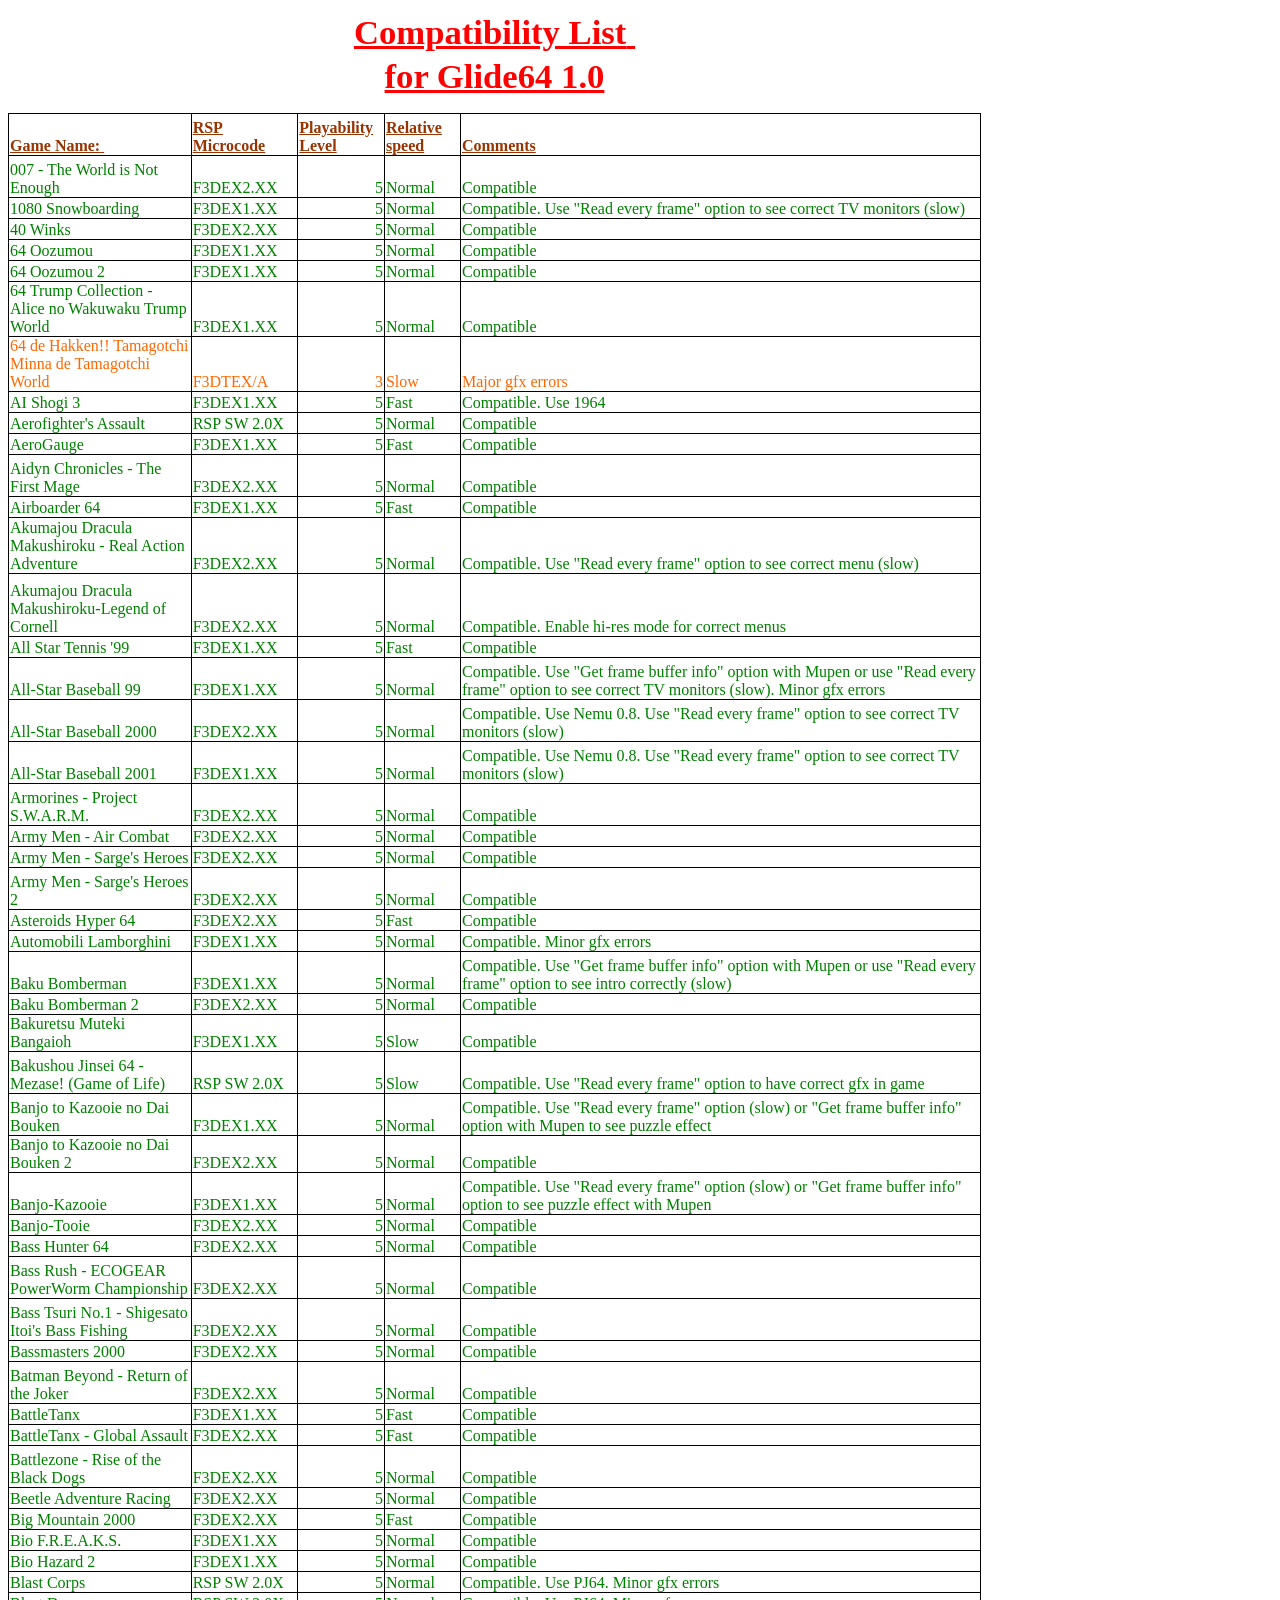
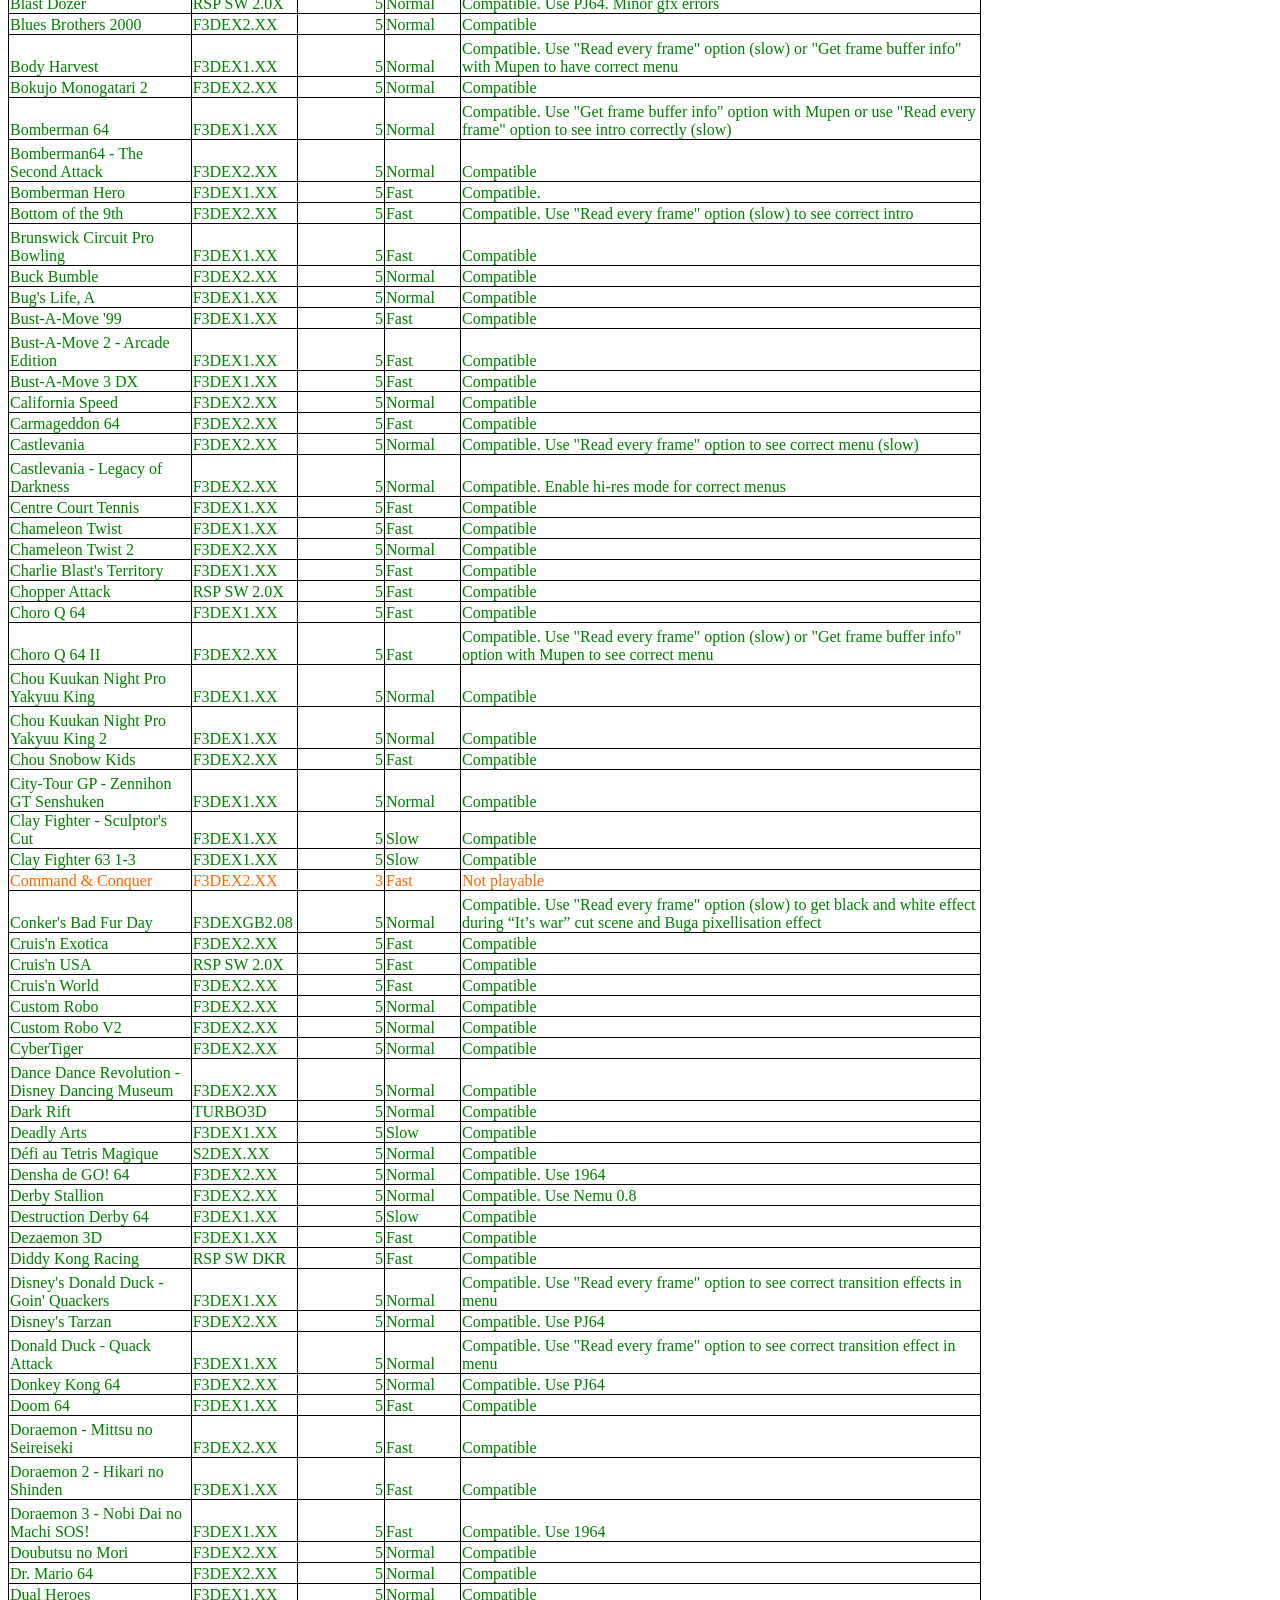
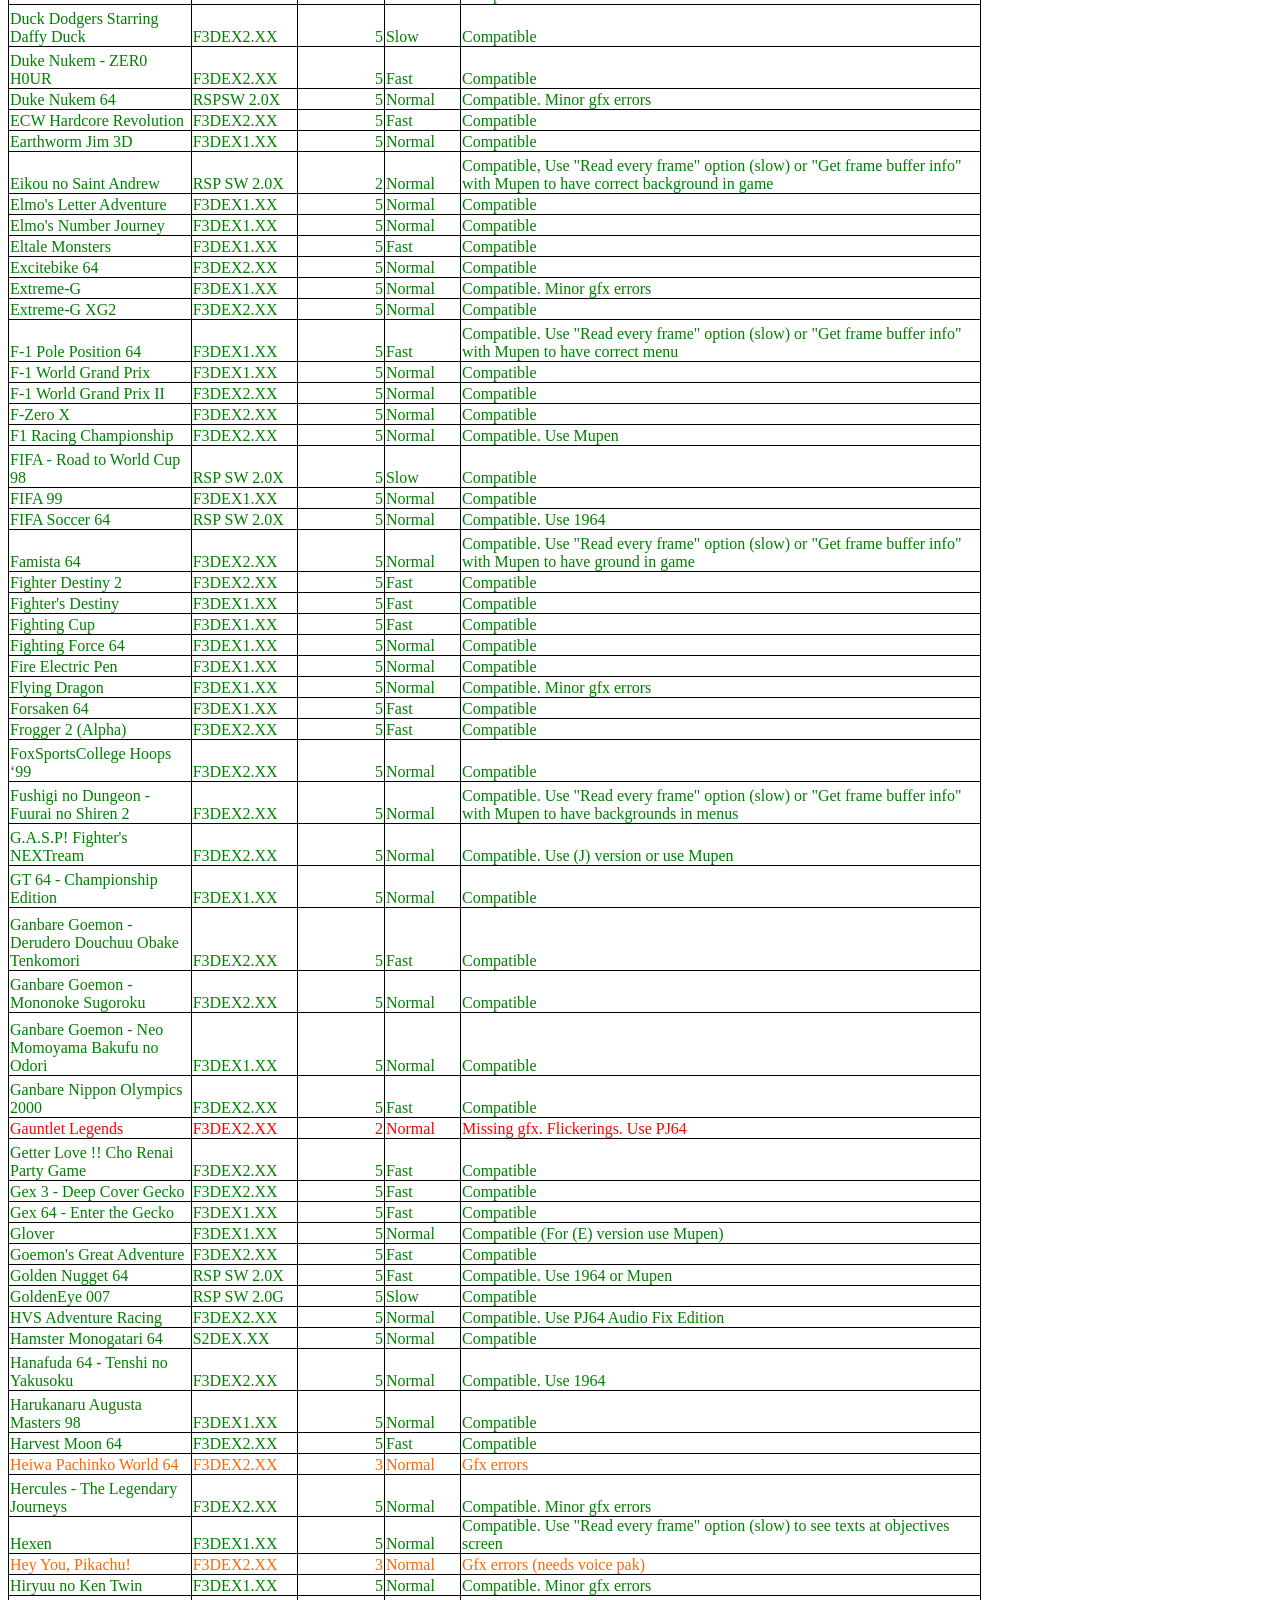
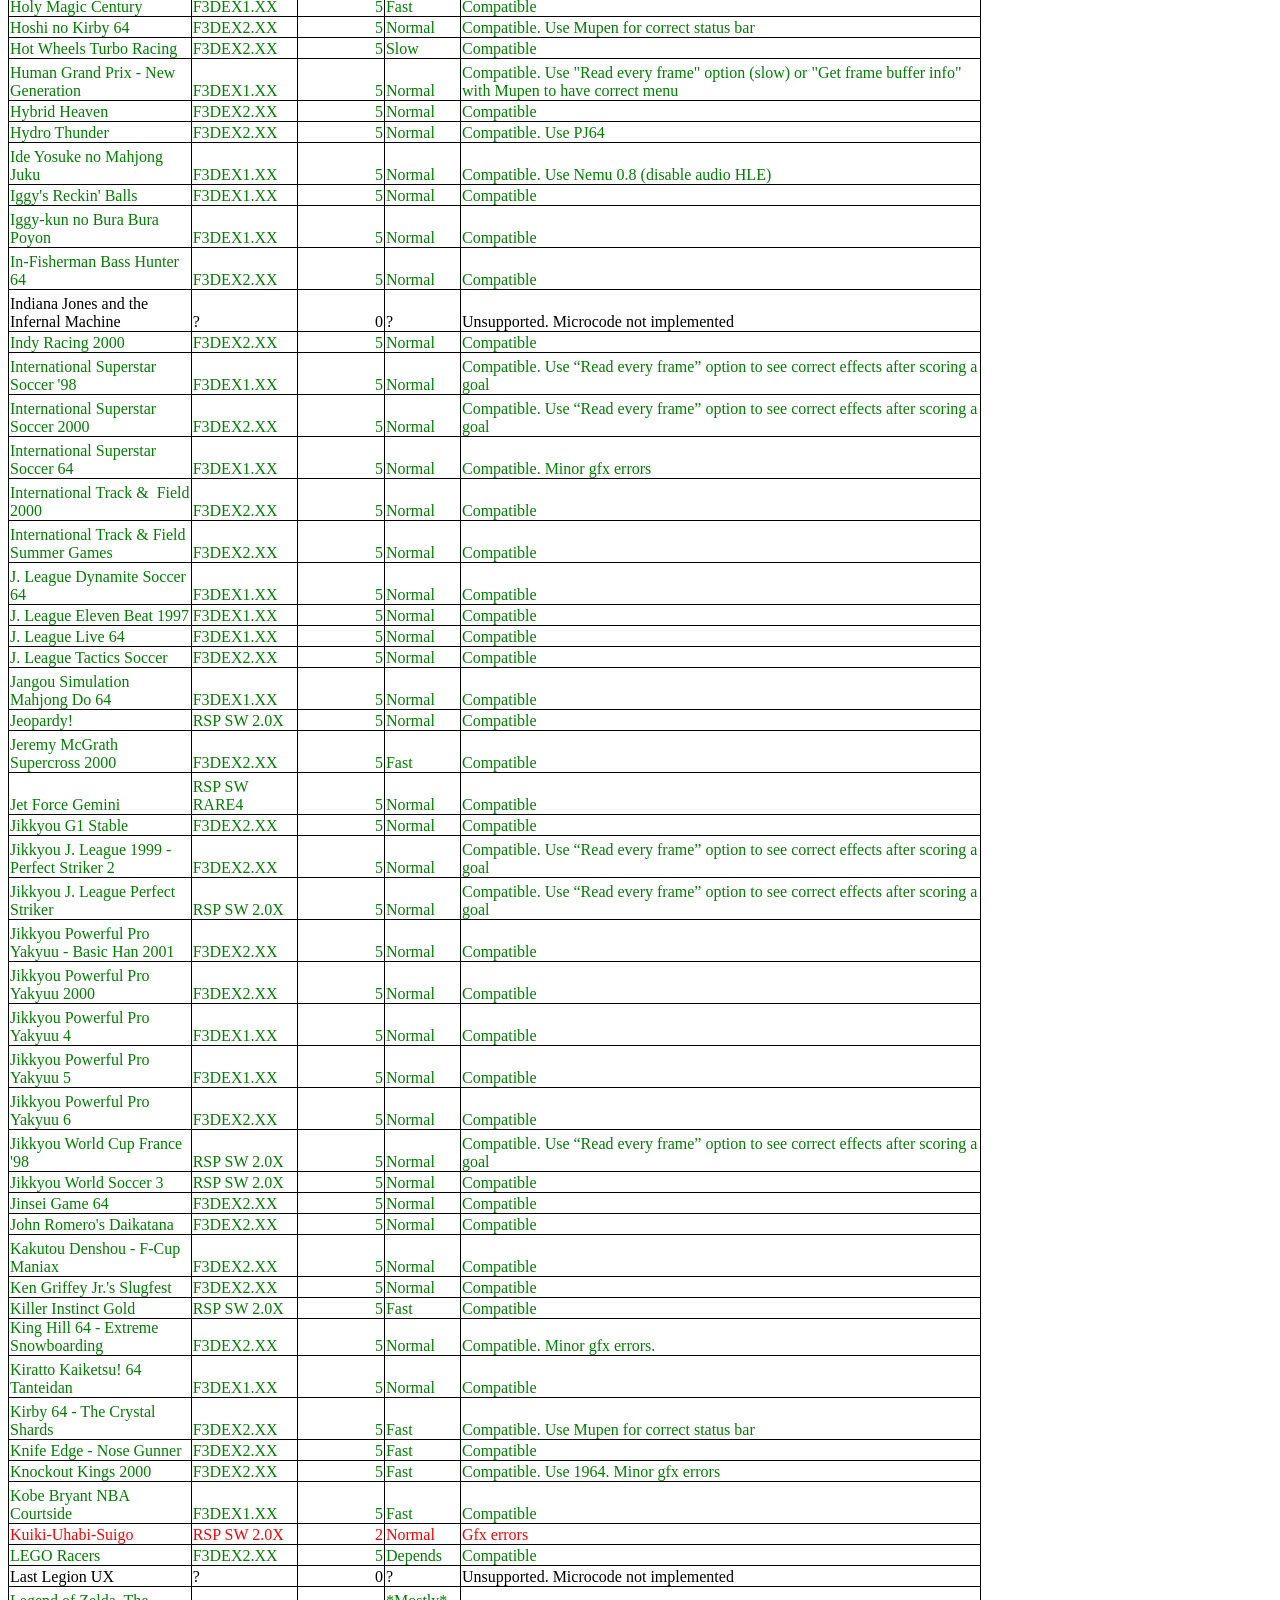
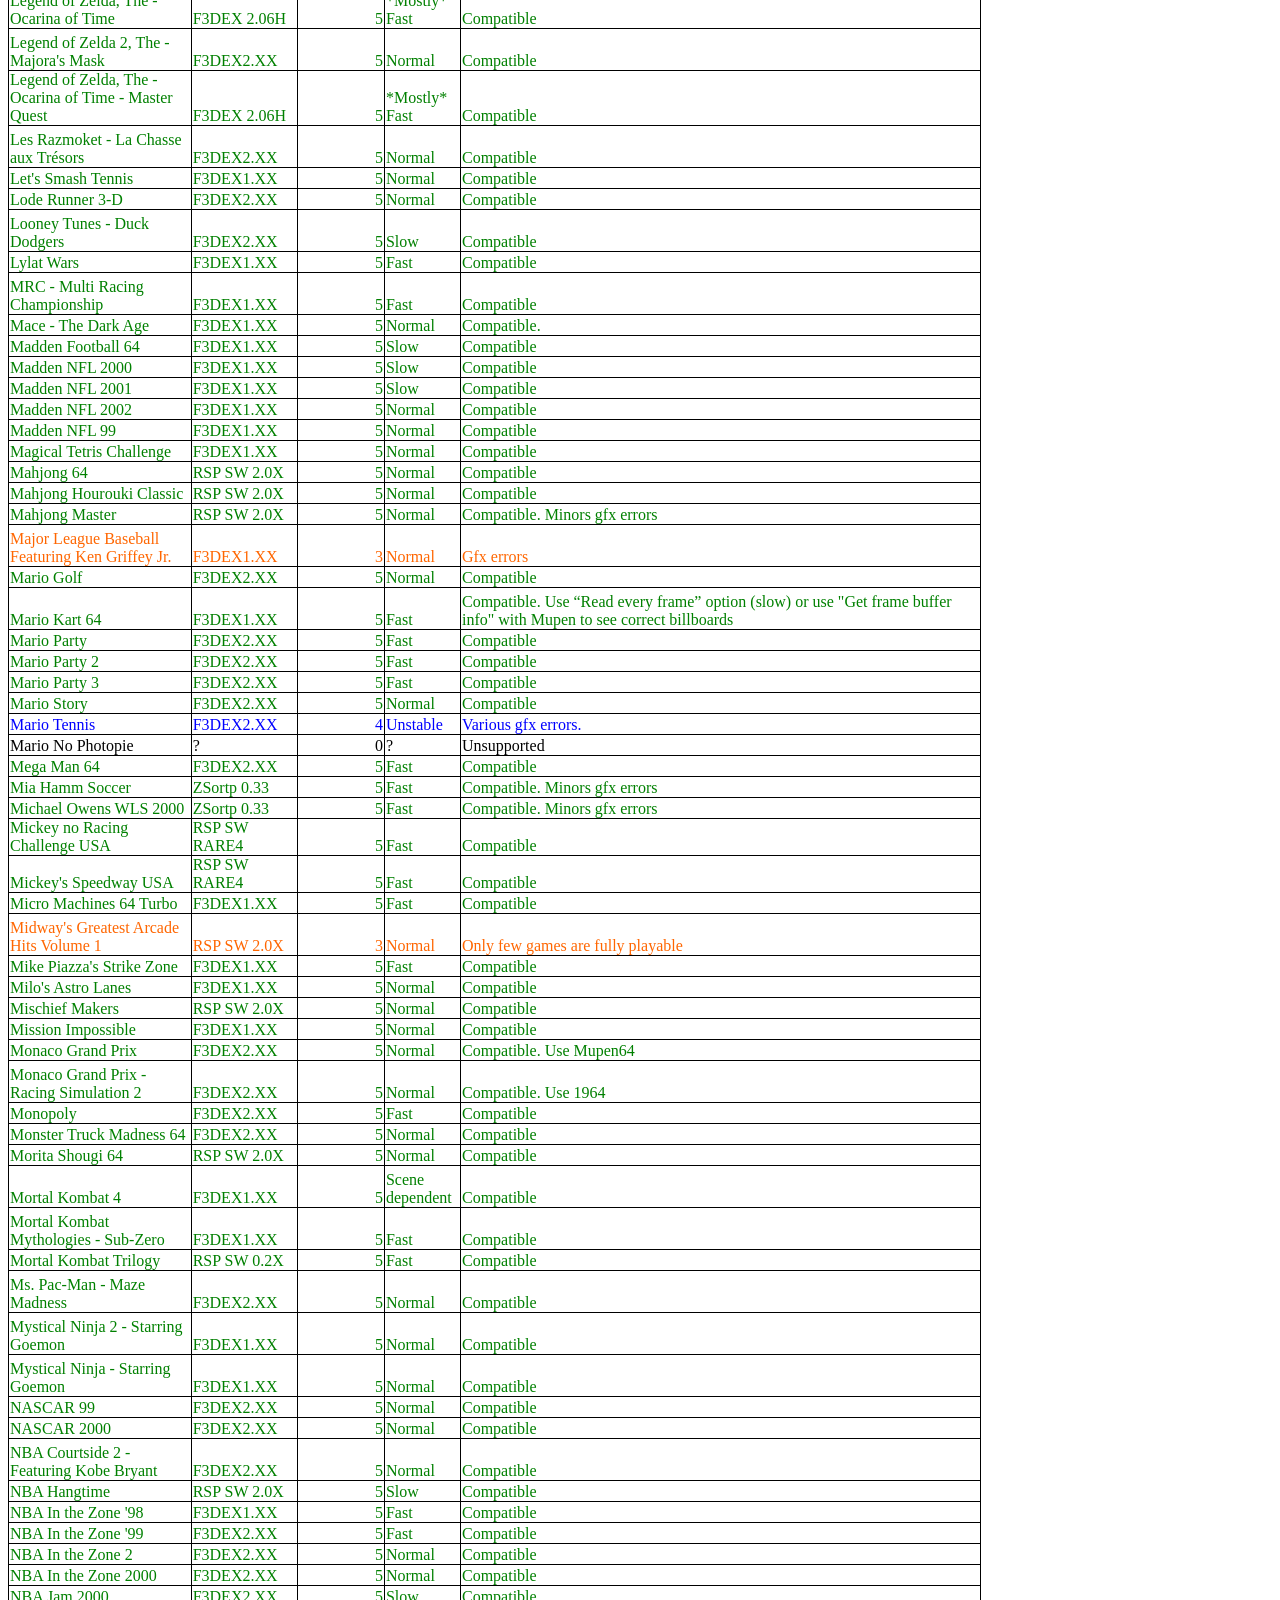
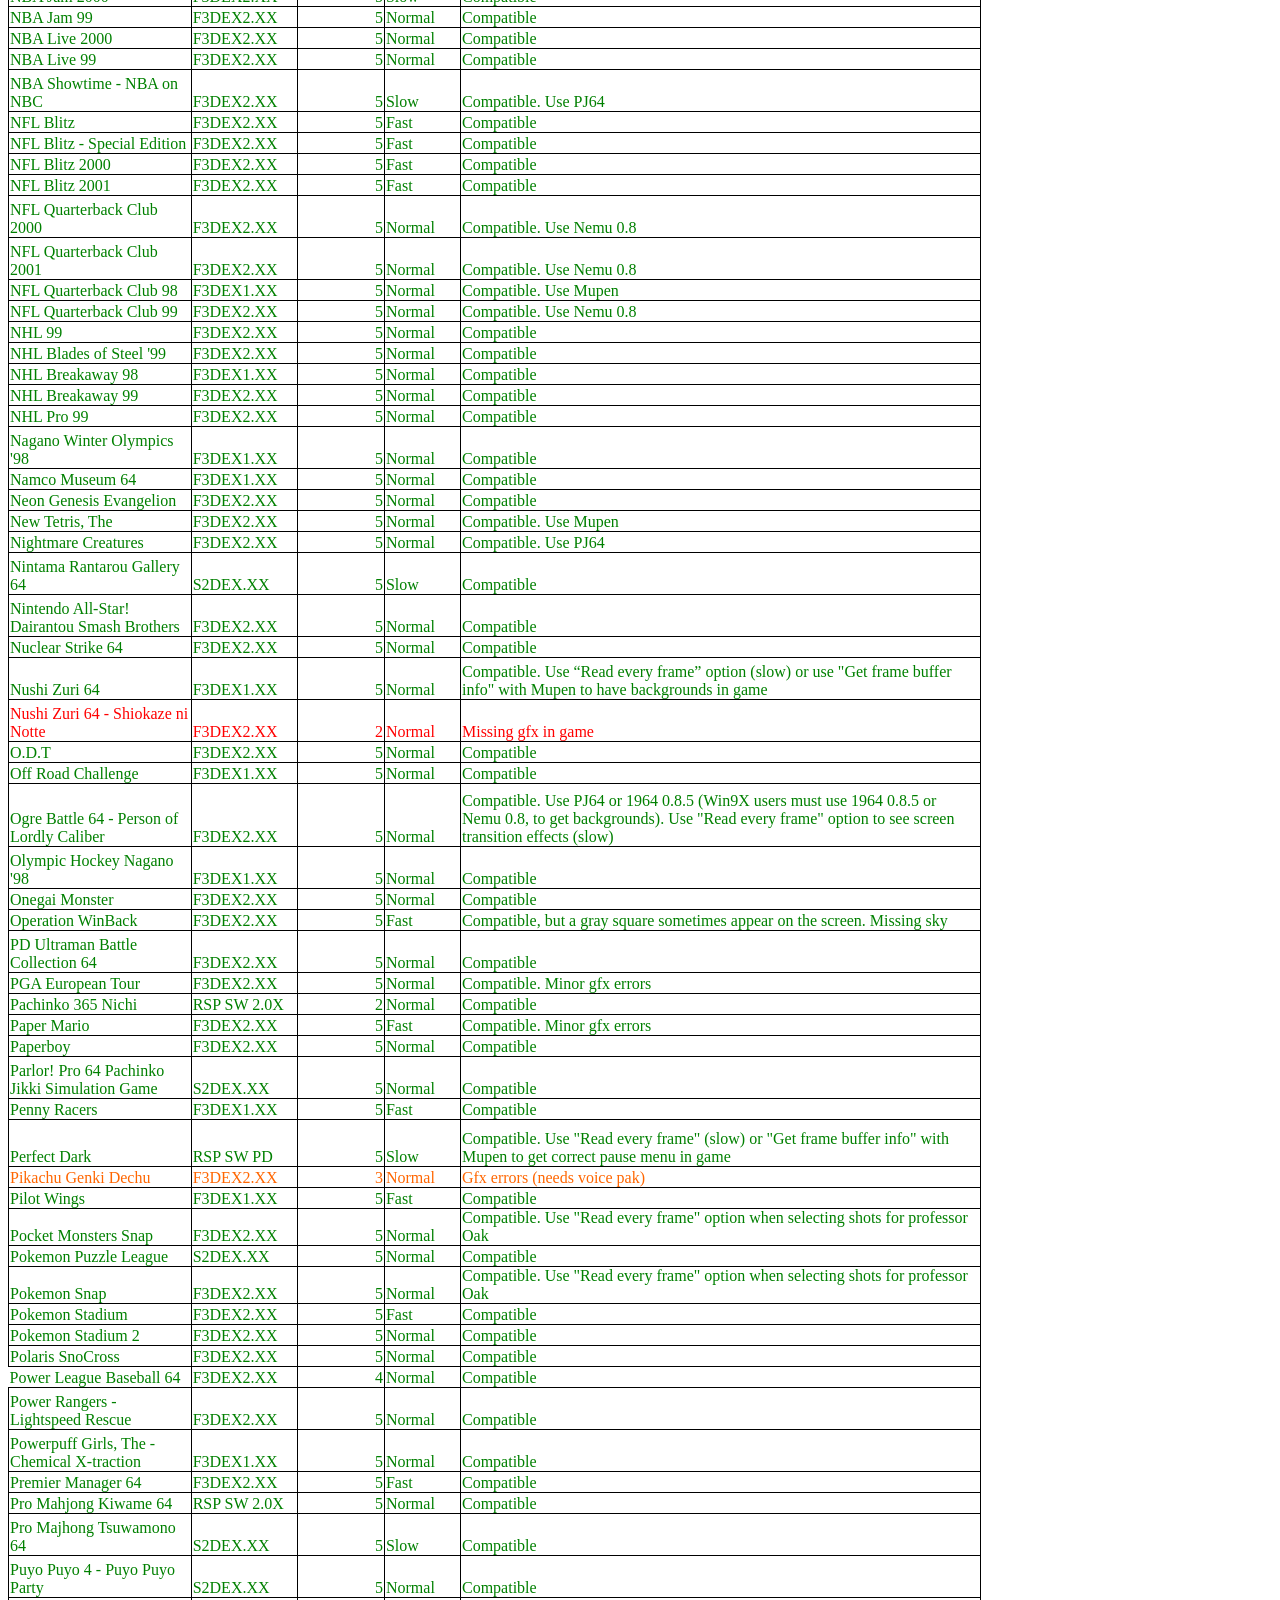
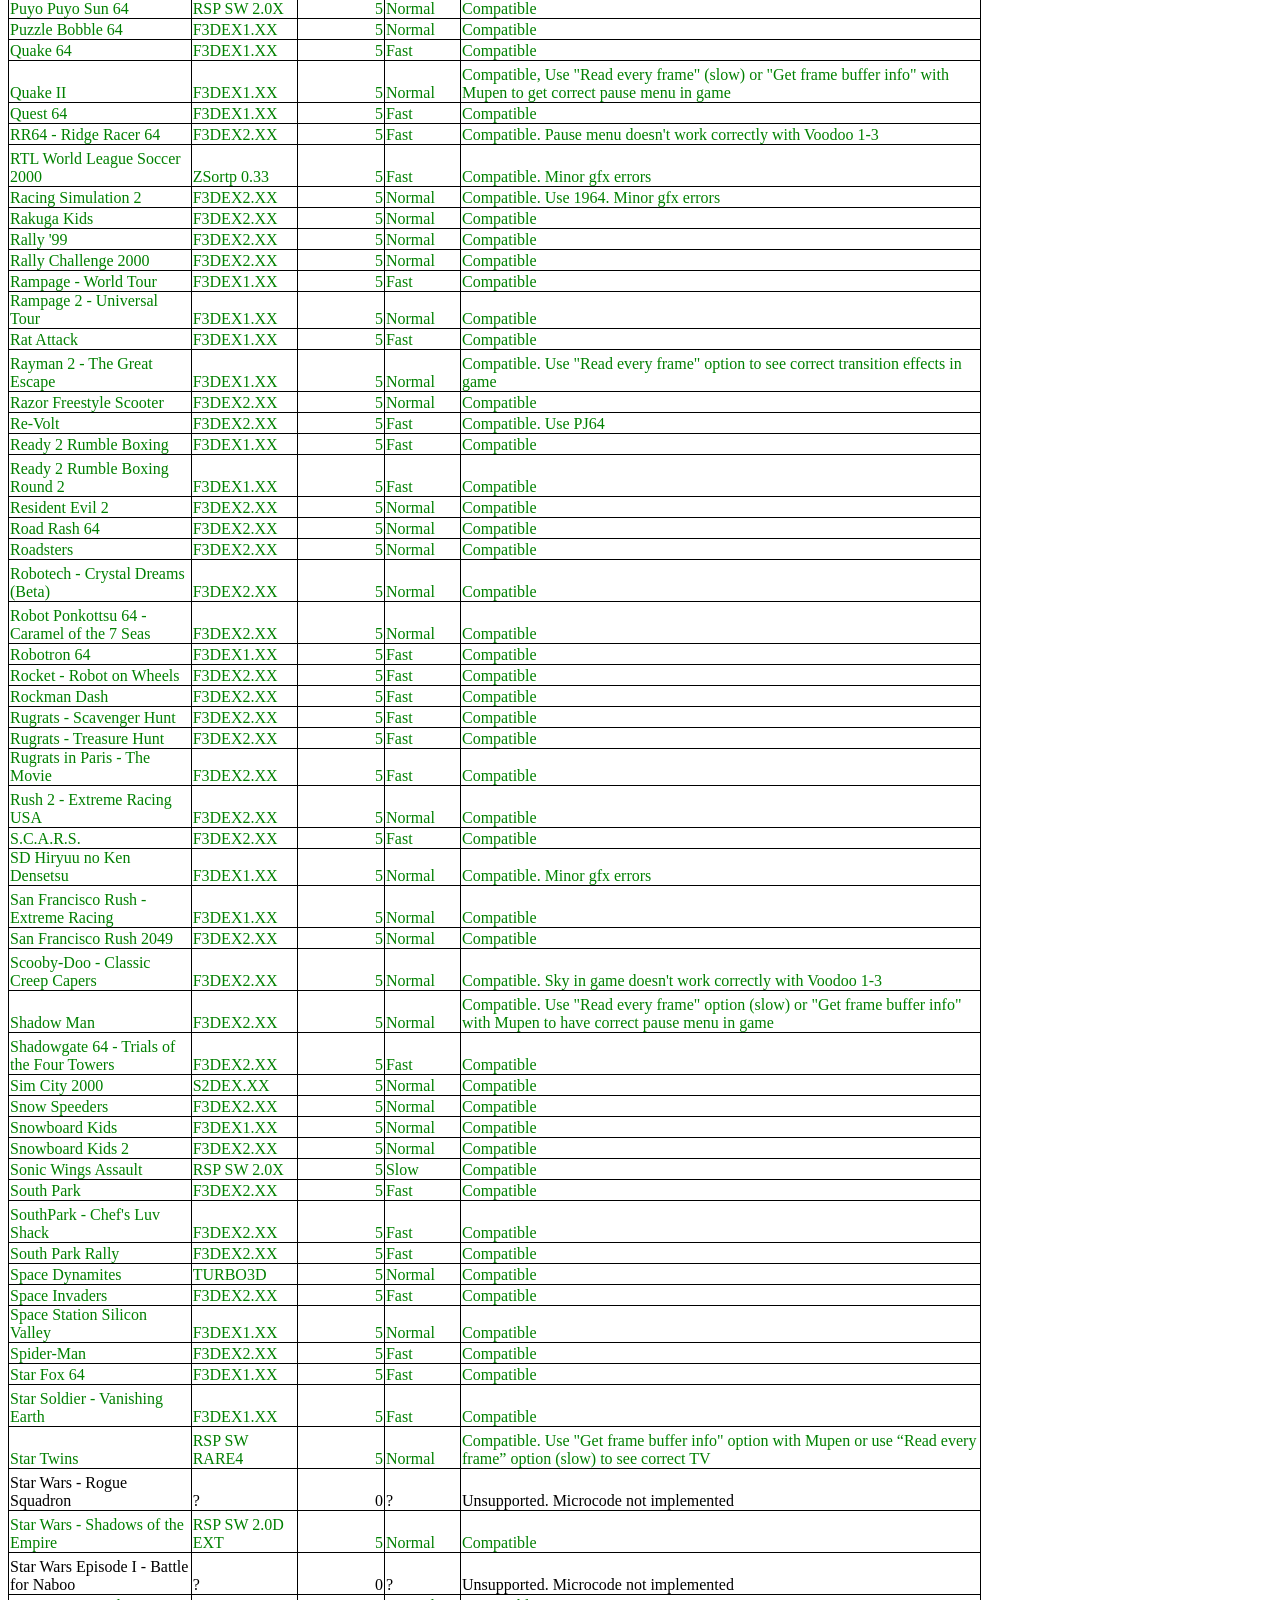
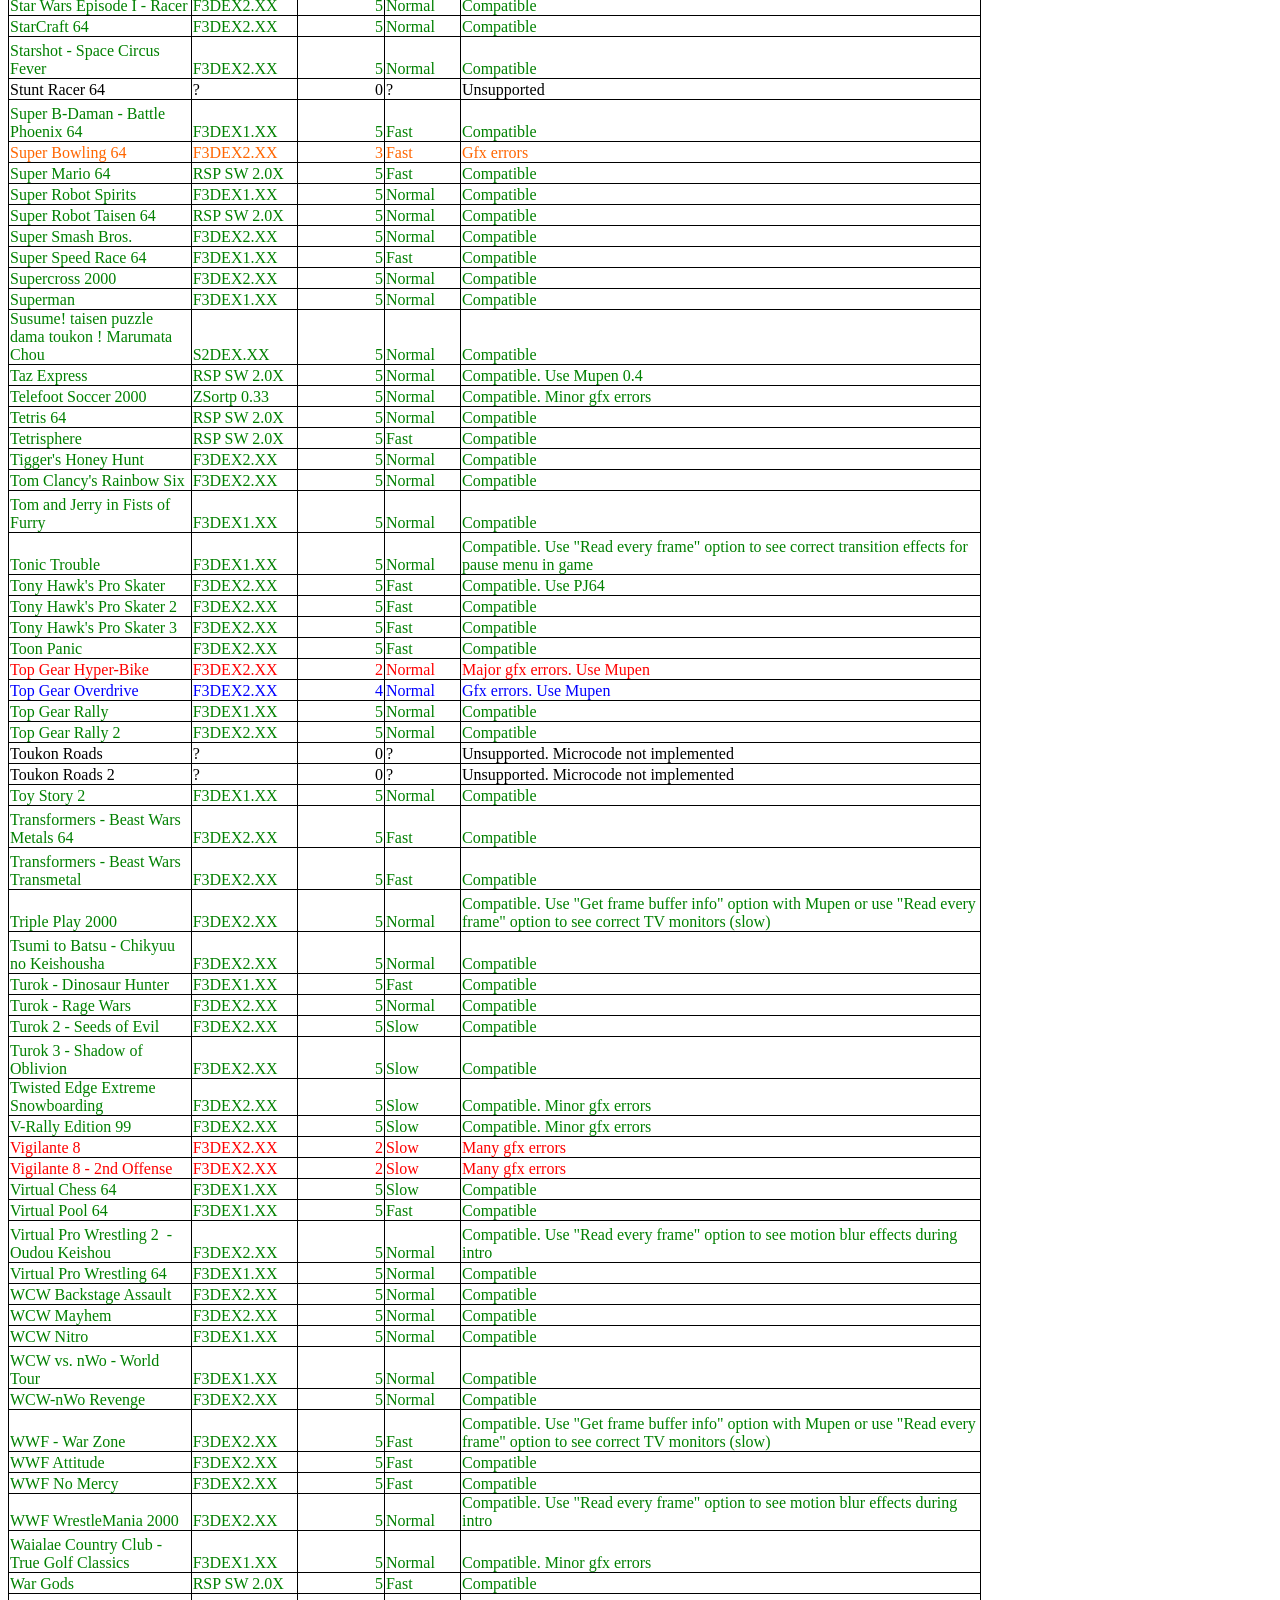
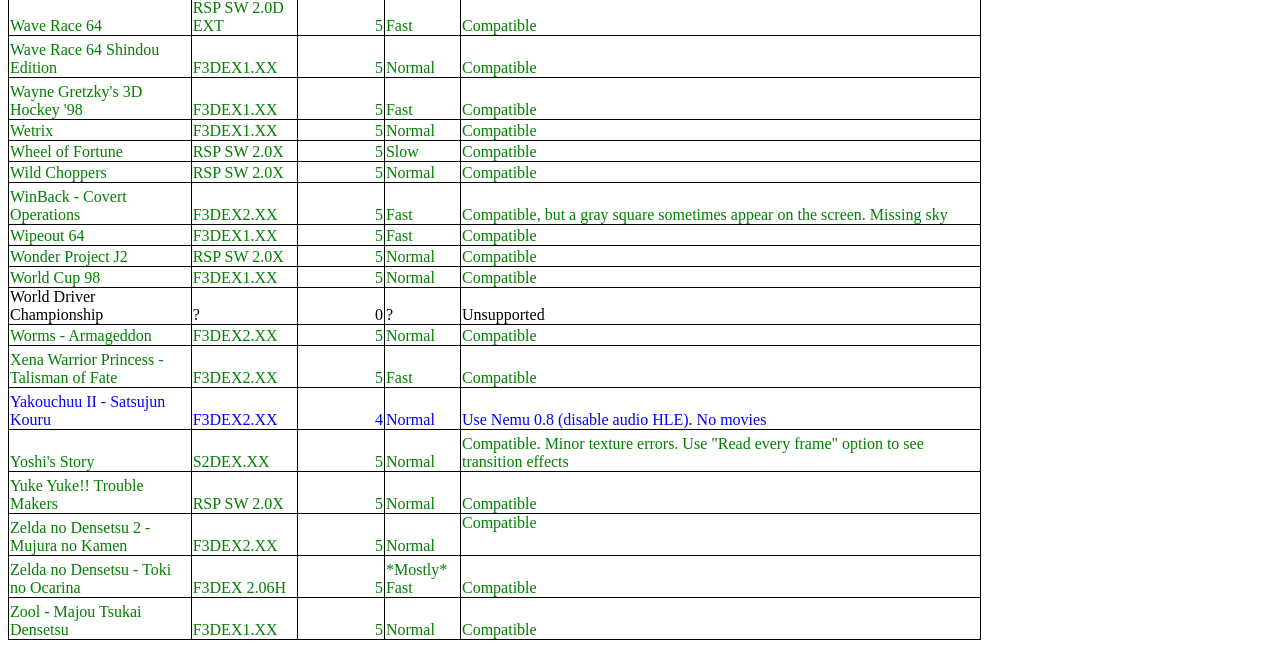
<file: N64Wasm-master/code/src/glide2gl/src/Glide64/Help/Glide64 compatibility list.html>
<html xmlns:o="urn:schemas-microsoft-com:office:office"
xmlns:x="urn:schemas-microsoft-com:office:excel"
xmlns="http://www.w3.org/TR/REC-html40">

<head>
<meta http-equiv=Content-Type content="text/html; charset=iso-8859-1">
<meta name=ProgId content=Excel.Sheet>
<meta name=Generator content="Microsoft Excel 11">
<link rel=File-List href="Glide64%20compatibility%20list_fichiers/filelist.xml">
<link rel=Edit-Time-Data
href="Glide64%20compatibility%20list_fichiers/editdata.mso">
<link rel=OLE-Object-Data
href="Glide64%20compatibility%20list_fichiers/oledata.mso">
<title>.::Glide64 compatibility list::.</title>
<!--[if gte mso 9]><xml>
 <o:DocumentProperties>
  <o:LastAuthor>Olivier</o:LastAuthor>
  <o:Created>2008-04-01T20:59:16Z</o:Created>
  <o:LastSaved>2009-07-22T17:34:08Z</o:LastSaved>
  <o:Version>11.5606</o:Version>
 </o:DocumentProperties>
</xml><![endif]-->
<style>
<!--@page SECTION1
	{margin-bottom:72pt;
	margin-left:90pt;
	margin-right:90pt;
	margin-top:72pt;
	mso-footer-margin:35.4pt;
	mso-header-margin:35.4pt;
	mso-paper-source-first-page:0;
	mso-paper-source-other-pages:0;
	size:612pt 792pt;}
table
	{mso-displayed-decimal-separator:"\,";
	mso-displayed-thousand-separator:" ";}
@page
	{margin:.98in .79in .98in .79in;
	mso-header-margin:.49in;
	mso-footer-margin:.49in;}
.font10
	{color:windowtext;
	font-size:12.0pt;
	font-weight:400;
	font-style:normal;
	text-decoration:none;
	font-family:"Times New Roman", serif;
	mso-font-charset:0;}
.font11
	{color:black;
	font-size:12.0pt;
	font-weight:400;
	font-style:normal;
	text-decoration:none;
	font-family:"Times New Roman", serif;
	mso-font-charset:0;}
tr
	{mso-height-source:auto;}
col
	{mso-width-source:auto;}
br
	{mso-data-placement:same-cell;}
.style0
	{mso-number-format:General;
	text-align:general;
	vertical-align:bottom;
	white-space:nowrap;
	mso-rotate:0;
	mso-background-source:auto;
	mso-pattern:auto;
	color:windowtext;
	font-size:10.0pt;
	font-weight:400;
	font-style:normal;
	text-decoration:none;
	font-family:Arial;
	mso-generic-font-family:auto;
	mso-font-charset:0;
	border:none;
	mso-protection:locked visible;
	mso-style-name:Normal;
	mso-style-id:0;}
td
	{mso-style-parent:style0;
	padding-top:1px;
	padding-right:1px;
	padding-left:1px;
	mso-ignore:padding;
	color:windowtext;
	font-size:10.0pt;
	font-weight:400;
	font-style:normal;
	text-decoration:none;
	font-family:Arial;
	mso-generic-font-family:auto;
	mso-font-charset:0;
	mso-number-format:General;
	text-align:general;
	vertical-align:bottom;
	border:none;
	mso-background-source:auto;
	mso-pattern:auto;
	mso-protection:locked visible;
	white-space:nowrap;
	mso-rotate:0;}
.xl24
	{mso-style-parent:style0;
	background:white;
	mso-pattern:auto none;}
.xl25
	{mso-style-parent:style0;
	color:#993300;
	font-size:12.0pt;
	font-weight:700;
	text-decoration:underline;
	text-underline-style:single;
	font-family:"Times New Roman", serif;
	mso-font-charset:0;
	border:.5pt solid black;
	background:white;
	mso-pattern:auto none;
	white-space:normal;}
.xl26
	{mso-style-parent:style0;
	color:#993300;
	font-size:12.0pt;
	font-weight:700;
	text-decoration:underline;
	text-underline-style:single;
	font-family:"Times New Roman", serif;
	mso-font-charset:0;
	border-top:.5pt solid black;
	border-right:.5pt solid black;
	border-bottom:.5pt solid black;
	border-left:none;
	background:white;
	mso-pattern:auto none;
	white-space:normal;}
.xl27
	{mso-style-parent:style0;
	color:green;
	font-size:12.0pt;
	font-family:"Times New Roman", serif;
	mso-font-charset:0;
	border-top:none;
	border-right:.5pt solid black;
	border-bottom:.5pt solid black;
	border-left:.5pt solid black;
	background:white;
	mso-pattern:auto none;
	white-space:normal;}
.xl28
	{mso-style-parent:style0;
	color:green;
	font-size:12.0pt;
	font-family:"Times New Roman", serif;
	mso-font-charset:0;
	border-top:none;
	border-right:.5pt solid black;
	border-bottom:.5pt solid black;
	border-left:none;
	background:white;
	mso-pattern:auto none;
	white-space:normal;}
.xl29
	{mso-style-parent:style0;
	color:#FF6600;
	font-size:12.0pt;
	font-family:"Times New Roman", serif;
	mso-font-charset:0;
	border-top:none;
	border-right:.5pt solid black;
	border-bottom:.5pt solid black;
	border-left:.5pt solid black;
	background:white;
	mso-pattern:auto none;
	white-space:normal;}
.xl30
	{mso-style-parent:style0;
	color:#FF6600;
	font-size:12.0pt;
	font-family:"Times New Roman", serif;
	mso-font-charset:0;
	border-top:none;
	border-right:.5pt solid black;
	border-bottom:.5pt solid black;
	border-left:none;
	background:white;
	mso-pattern:auto none;
	white-space:normal;}
.xl31
	{mso-style-parent:style0;
	color:green;
	font-size:12.0pt;
	font-family:"Times New Roman", serif;
	mso-font-charset:0;
	border-top:none;
	border-right:.5pt solid black;
	border-bottom:none;
	border-left:.5pt solid black;
	background:white;
	mso-pattern:auto none;
	white-space:normal;}
.xl32
	{mso-style-parent:style0;
	color:green;
	font-size:12.0pt;
	font-family:"Times New Roman", serif;
	mso-font-charset:0;
	border-top:none;
	border-right:.5pt solid black;
	border-bottom:none;
	border-left:none;
	background:white;
	mso-pattern:auto none;
	white-space:normal;}
.xl33
	{mso-style-parent:style0;
	color:green;
	font-size:12.0pt;
	font-family:"Times New Roman", serif;
	mso-font-charset:0;
	border:.5pt solid black;
	background:white;
	mso-pattern:auto none;
	white-space:normal;}
.xl34
	{mso-style-parent:style0;
	color:green;
	font-size:12.0pt;
	font-family:"Times New Roman", serif;
	mso-font-charset:0;
	border-top:.5pt solid black;
	border-right:.5pt solid black;
	border-bottom:.5pt solid black;
	border-left:none;
	background:white;
	mso-pattern:auto none;
	white-space:normal;}
.xl35
	{mso-style-parent:style0;
	color:red;
	font-size:12.0pt;
	font-family:"Times New Roman", serif;
	mso-font-charset:0;
	border-top:none;
	border-right:.5pt solid black;
	border-bottom:.5pt solid black;
	border-left:.5pt solid black;
	background:white;
	mso-pattern:auto none;
	white-space:normal;}
.xl36
	{mso-style-parent:style0;
	color:red;
	font-size:12.0pt;
	font-family:"Times New Roman", serif;
	mso-font-charset:0;
	border-top:none;
	border-right:.5pt solid black;
	border-bottom:.5pt solid black;
	border-left:none;
	background:white;
	mso-pattern:auto none;
	white-space:normal;}
.xl37
	{mso-style-parent:style0;
	font-size:12.0pt;
	font-family:"Times New Roman", serif;
	mso-font-charset:0;
	background:white;
	mso-pattern:auto none;}
.xl38
	{mso-style-parent:style0;
	font-size:12.0pt;
	font-family:"Times New Roman", serif;
	mso-font-charset:0;
	border-top:none;
	border-right:.5pt solid black;
	border-bottom:.5pt solid black;
	border-left:.5pt solid black;
	background:white;
	mso-pattern:auto none;
	white-space:normal;}
.xl39
	{mso-style-parent:style0;
	font-size:12.0pt;
	font-family:"Times New Roman", serif;
	mso-font-charset:0;
	border-top:none;
	border-right:.5pt solid black;
	border-bottom:.5pt solid black;
	border-left:none;
	background:white;
	mso-pattern:auto none;
	white-space:normal;}
.xl40
	{mso-style-parent:style0;
	color:black;
	font-size:12.0pt;
	font-family:"Times New Roman", serif;
	mso-font-charset:0;
	border-top:none;
	border-right:.5pt solid black;
	border-bottom:.5pt solid black;
	border-left:.5pt solid black;
	background:white;
	mso-pattern:auto none;
	white-space:normal;}
.xl41
	{mso-style-parent:style0;
	color:black;
	font-size:12.0pt;
	font-family:"Times New Roman", serif;
	mso-font-charset:0;
	border-top:none;
	border-right:.5pt solid black;
	border-bottom:.5pt solid black;
	border-left:none;
	background:white;
	mso-pattern:auto none;
	white-space:normal;}
.xl42
	{mso-style-parent:style0;
	color:blue;
	font-size:12.0pt;
	font-family:"Times New Roman", serif;
	mso-font-charset:0;
	border-top:none;
	border-right:.5pt solid black;
	border-bottom:none;
	border-left:.5pt solid black;
	background:white;
	mso-pattern:auto none;
	white-space:normal;}
.xl43
	{mso-style-parent:style0;
	color:blue;
	font-size:12.0pt;
	font-family:"Times New Roman", serif;
	mso-font-charset:0;
	border-top:none;
	border-right:.5pt solid black;
	border-bottom:none;
	border-left:none;
	background:white;
	mso-pattern:auto none;
	white-space:normal;}
.xl44
	{mso-style-parent:style0;
	color:black;
	font-size:12.0pt;
	font-family:"Times New Roman", serif;
	mso-font-charset:0;
	border:.5pt solid black;
	background:white;
	mso-pattern:auto none;
	white-space:normal;}
.xl45
	{mso-style-parent:style0;
	color:black;
	font-size:12.0pt;
	font-family:"Times New Roman", serif;
	mso-font-charset:0;
	border-top:.5pt solid black;
	border-right:.5pt solid black;
	border-bottom:.5pt solid black;
	border-left:none;
	background:white;
	mso-pattern:auto none;
	white-space:normal;}
.xl46
	{mso-style-parent:style0;
	color:blue;
	font-size:12.0pt;
	font-family:"Times New Roman", serif;
	mso-font-charset:0;
	border-top:none;
	border-right:.5pt solid black;
	border-bottom:.5pt solid black;
	border-left:.5pt solid black;
	background:white;
	mso-pattern:auto none;
	white-space:normal;}
.xl47
	{mso-style-parent:style0;
	color:blue;
	font-size:12.0pt;
	font-family:"Times New Roman", serif;
	mso-font-charset:0;
	border-top:none;
	border-right:.5pt solid black;
	border-bottom:.5pt solid black;
	border-left:none;
	background:white;
	mso-pattern:auto none;
	white-space:normal;}
.xl48
	{mso-style-parent:style0;
	color:green;
	font-size:12.0pt;
	font-family:"Times New Roman", serif;
	mso-font-charset:0;
	vertical-align:top;
	border-top:none;
	border-right:.5pt solid black;
	border-bottom:.5pt solid black;
	border-left:none;
	background:white;
	mso-pattern:auto none;
	white-space:normal;}
.xl49
	{mso-style-parent:style0;
	color:red;
	font-size:26.0pt;
	font-weight:700;
	text-decoration:underline;
	text-underline-style:single;
	font-family:"Times New Roman", serif;
	mso-font-charset:0;
	text-align:center;
	background:white;
	mso-pattern:auto none;
	white-space:normal;}
-->
</style>
<!--[if gte mso 9]><xml>
 <x:ExcelWorkbook>
  <x:ExcelWorksheets>
   <x:ExcelWorksheet>
    <x:Name>Glide64 compatibility list</x:Name>
    <x:WorksheetOptions>
     <x:DefaultColWidth>10</x:DefaultColWidth>
     <x:Print>
      <x:ValidPrinterInfo/>
      <x:PaperSizeIndex>9</x:PaperSizeIndex>
      <x:HorizontalResolution>600</x:HorizontalResolution>
      <x:VerticalResolution>600</x:VerticalResolution>
     </x:Print>
     <x:Selected/>
     <x:DoNotDisplayGridlines/>
     <x:LeftColumnVisible>1</x:LeftColumnVisible>
     <x:Panes>
      <x:Pane>
       <x:Number>3</x:Number>
       <x:RangeSelection>$A$1:$E$1</x:RangeSelection>
      </x:Pane>
     </x:Panes>
     <x:ProtectContents>False</x:ProtectContents>
     <x:ProtectObjects>False</x:ProtectObjects>
     <x:ProtectScenarios>False</x:ProtectScenarios>
    </x:WorksheetOptions>
   </x:ExcelWorksheet>
  </x:ExcelWorksheets>
  <x:WindowHeight>9375</x:WindowHeight>
  <x:WindowWidth>15195</x:WindowWidth>
  <x:WindowTopX>0</x:WindowTopX>
  <x:WindowTopY>45</x:WindowTopY>
  <x:ProtectStructure>False</x:ProtectStructure>
  <x:ProtectWindows>False</x:ProtectWindows>
 </x:ExcelWorkbook>
</xml><![endif]--><u1:SmartTagType namespaceuri="urn:schemas-microsoft-com:office:smarttags" name="PlaceType"/><u1:SmartTagType namespaceuri="urn:schemas-microsoft-com:office:smarttags" name="PlaceName"/><u1:SmartTagType namespaceuri="urn:schemas-microsoft-com:office:smarttags" name="PersonName"/><u1:SmartTagType namespaceuri="urn:schemas-microsoft-com:office:smarttags" name="country-region"/><u1:SmartTagType namespaceuri="urn:schemas-microsoft-com:office:smarttags" name="State"/><u1:SmartTagType namespaceuri="urn:schemas-microsoft-com:office:smarttags" name="City"/><u1:SmartTagType namespaceuri="urn:schemas-microsoft-com:office:smarttags" name="place"/>
</head>

<body link="#003366" vlink=purple class=xl24 lang=EN-GB style='tab-interval:
36pt'>

<table x:str border=0 cellpadding=0 cellspacing=0 width=973 style='border-collapse:
 collapse;table-layout:fixed;width:729pt'>
 <col class=xl24 width=183 style='mso-width-source:userset;mso-width-alt:6692;
 width:137pt'>
 <col class=xl24 width=107 style='mso-width-source:userset;mso-width-alt:3913;
 width:80pt'>
 <col class=xl24 width=87 style='mso-width-source:userset;mso-width-alt:3181;
 width:65pt'>
 <col class=xl24 width=76 style='mso-width-source:userset;mso-width-alt:2779;
 width:57pt'>
 <col class=xl24 width=520 style='mso-width-source:userset;mso-width-alt:19017;
 width:390pt'>
 <tr height=44 style='mso-height-source:userset;height:33.0pt'>
  <td colspan=5 height=44 class=xl49 width=973 style='height:33.0pt;width:729pt'
  x:str="Compatibility List ">Compatibility List<span
  style='mso-spacerun:yes'>�</span></td>
 </tr>
 <tr height=44 style='mso-height-source:userset;height:33.0pt'>
  <td colspan=5 height=44 class=xl49 width=973 style='height:33.0pt;width:729pt'>for
  Glide64 1.0<span lang=EN-US style='mso-ansi-language:EN-US'><u1:p></u1:p></span></td>
 </tr>
 <tr height=17 style='height:12.75pt'>
  <td height=17 colspan=5 class=xl24 style='height:12.75pt;mso-ignore:colspan'>&nbsp;</td>
 </tr>
 <tr height=42 style='height:31.5pt'>
  <td height=42 class=xl25 width=183 style='height:31.5pt;width:137pt'
  x:str="Game Name: "><span lang=NL style='mso-ansi-language:NL'>Game
  Name:<span style='mso-spacerun:yes'>�</span></span></td>
  <td class=xl26 width=107 style='width:80pt;padding-bottom:0cm;padding-top:
  0cm'><span lang=NL style='mso-ansi-language:NL'>RSP Microcode</span></td>
  <td class=xl26 width=87 style='width:65pt;padding-bottom:0cm;padding-top:
  0cm'>Playability Level</td>
  <td class=xl26 width=76 style='width:57pt;padding-bottom:0cm;padding-top:
  0cm'>Relative speed</td>
  <td class=xl26 width=520 style='width:390pt;padding-bottom:0cm;padding-top:
  0cm'>Comments</td>
 </tr>
 <tr height=42 style='height:31.5pt;mso-yfti-irow:1'>
  <td height=42 class=xl27 width=183 style='height:31.5pt;width:137pt;
  padding-bottom:0cm;padding-top:0cm'>007 - The World is Not Enough</td>
  <td class=xl28 width=107 style='width:80pt;padding-bottom:0cm;padding-top:
  0cm'>F3DEX2.XX</td>
  <td class=xl28 align=right width=87 style='width:65pt;padding-bottom:0cm;
  padding-top:0cm' x:num>5</td>
  <td class=xl28 width=76 style='width:57pt;padding-bottom:0cm;padding-top:
  0cm'><st1:City u2:st="on"><st1:place u2:st="on">Normal</st1:place></st1:City></td>
  <td class=xl28 width=520 style='width:390pt;padding-bottom:0cm;padding-top:
  0cm'>Compatible</td>
 </tr>
 <tr height=21 style='height:15.75pt;mso-yfti-irow:2'>
  <td height=21 class=xl27 width=183 style='height:15.75pt;width:137pt;
  padding-bottom:0cm;padding-top:0cm'>1080 Snowboarding</td>
  <td class=xl28 width=107 style='width:80pt;padding-bottom:0cm;padding-top:
  0cm'>F3DEX1.XX</td>
  <td class=xl28 align=right width=87 style='width:65pt;padding-bottom:0cm;
  padding-top:0cm' x:num>5</td>
  <td class=xl28 width=76 style='width:57pt;padding-bottom:0cm;padding-top:
  0cm'><st1:City u2:st="on"><st1:place u2:st="on">Normal</st1:place></st1:City></td>
  <td class=xl28 width=520 style='width:390pt;padding-bottom:0cm;padding-top:
  0cm'>Compatible. Use &quot;Read every frame&quot; option to see correct TV
  monitors (slow)</td>
 </tr>
 <tr height=21 style='height:15.75pt'>
  <td height=21 class=xl27 width=183 style='height:15.75pt;width:137pt'>40
  Winks</td>
  <td class=xl28 width=107 style='width:80pt'>F3DEX2.XX</td>
  <td class=xl28 align=right width=87 style='width:65pt' x:num>5</td>
  <td class=xl28 width=76 style='width:57pt'>Normal</td>
  <td class=xl28 width=520 style='width:390pt'>Compatible</td>
 </tr>
 <tr height=21 style='height:15.75pt;mso-yfti-irow:3'>
  <td height=21 class=xl27 width=183 style='height:15.75pt;width:137pt;
  padding-bottom:0cm;padding-top:0cm'>64 Oozumou</td>
  <td class=xl28 width=107 style='width:80pt;padding-bottom:0cm;padding-top:
  0cm'>F3DEX1.XX</td>
  <td class=xl28 align=right width=87 style='width:65pt;padding-bottom:0cm;
  padding-top:0cm' x:num>5</td>
  <td class=xl28 width=76 style='width:57pt;padding-bottom:0cm;padding-top:
  0cm'><st1:City u2:st="on"><st1:place u2:st="on">Normal</st1:place></st1:City></td>
  <td class=xl28 width=520 style='width:390pt;padding-bottom:0cm;padding-top:
  0cm'>Compatible</td>
 </tr>
 <tr height=21 style='height:15.75pt;mso-yfti-irow:4'>
  <td height=21 class=xl27 width=183 style='height:15.75pt;width:137pt;
  padding-bottom:0cm;padding-top:0cm'>64 Oozumou 2</td>
  <td class=xl28 width=107 style='width:80pt;padding-bottom:0cm;padding-top:
  0cm'>F3DEX1.XX</td>
  <td class=xl28 align=right width=87 style='width:65pt;padding-bottom:0cm;
  padding-top:0cm' x:num>5</td>
  <td class=xl28 width=76 style='width:57pt;padding-bottom:0cm;padding-top:
  0cm'><st1:City u2:st="on"><st1:place u2:st="on">Normal</st1:place></st1:City></td>
  <td class=xl28 width=520 style='width:390pt;padding-bottom:0cm;padding-top:
  0cm'>Compatible</td>
 </tr>
 <tr height=43 style='mso-height-source:userset;height:32.25pt;mso-yfti-irow:
  5'>
  <td height=43 class=xl27 width=183 style='height:32.25pt;width:137pt;
  padding-bottom:0cm;padding-top:0cm'>64 Trump Collection - Alice no Wakuwaku
  Trump World<st1:place u2:st="on"><st1:City u2:st="on"></st1:City></st1:place></td>
  <td class=xl28 width=107 style='width:80pt;padding-bottom:0cm;padding-top:
  0cm'>F3DEX1.XX</td>
  <td class=xl28 align=right width=87 style='width:65pt;padding-bottom:0cm;
  padding-top:0cm' x:num>5</td>
  <td class=xl28 width=76 style='width:57pt;padding-bottom:0cm;padding-top:
  0cm'><st1:City u2:st="on"><st1:place u2:st="on">Normal</st1:place></st1:City></td>
  <td class=xl28 width=520 style='width:390pt;padding-bottom:0cm;padding-top:
  0cm'>Compatible</td>
 </tr>
 <tr height=42 style='height:31.5pt;mso-yfti-irow:6'>
  <td height=42 class=xl29 width=183 style='height:31.5pt;width:137pt;
  padding-bottom:0cm;padding-top:0cm'><span lang=NL style='mso-ansi-language:
  NL'>64 de Hakken!! Tamagotchi Minna de Tamagotchi World</span></td>
  <td class=xl30 width=107 style='width:80pt;padding-bottom:0cm;padding-top:
  0cm' x:str="F3DTEX/A ">F3DTEX/A<span style='mso-spacerun:yes'>�</span></td>
  <td class=xl30 align=right width=87 style='width:65pt;padding-bottom:0cm;
  padding-top:0cm' x:num>3</td>
  <td class=xl30 width=76 style='width:57pt;padding-bottom:0cm;padding-top:
  0cm'>Slow</td>
  <td class=xl30 width=520 style='width:390pt;padding-bottom:0cm;padding-top:
  0cm'>Major gfx errors</td>
 </tr>
 <tr height=21 style='height:15.75pt;mso-yfti-irow:7'>
  <td height=21 class=xl27 width=183 style='height:15.75pt;width:137pt;
  padding-bottom:0cm;padding-top:0cm'>AI Shogi 3</td>
  <td class=xl28 width=107 style='width:80pt;padding-bottom:0cm;padding-top:
  0cm'>F3DEX1.XX</td>
  <td class=xl28 align=right width=87 style='width:65pt;padding-bottom:0cm;
  padding-top:0cm' x:num>5</td>
  <td class=xl28 width=76 style='width:57pt;padding-bottom:0cm;padding-top:
  0cm'>Fast</td>
  <td class=xl28 width=520 style='width:390pt;padding-bottom:0cm;padding-top:
  0cm'>Compatible. Use 1964</td>
 </tr>
 <tr height=21 style='height:15.75pt;mso-yfti-irow:8'>
  <td height=21 class=xl27 width=183 style='height:15.75pt;width:137pt;
  padding-bottom:0cm;padding-top:0cm'>Aerofighter's Assault</td>
  <td class=xl28 width=107 style='width:80pt;padding-bottom:0cm;padding-top:
  0cm'>RSP SW 2.0X</td>
  <td class=xl28 align=right width=87 style='width:65pt;padding-bottom:0cm;
  padding-top:0cm' x:num>5</td>
  <td class=xl28 width=76 style='width:57pt;padding-bottom:0cm;padding-top:
  0cm'><st1:City u2:st="on"><st1:place u2:st="on">Normal</st1:place></st1:City></td>
  <td class=xl28 width=520 style='width:390pt;padding-bottom:0cm;padding-top:
  0cm'>Compatible</td>
 </tr>
 <tr height=21 style='height:15.75pt;mso-yfti-irow:9'>
  <td height=21 class=xl27 width=183 style='height:15.75pt;width:137pt;
  padding-bottom:0cm;padding-top:0cm'>AeroGauge</td>
  <td class=xl28 width=107 style='width:80pt;padding-bottom:0cm;padding-top:
  0cm'><span lang=DE style='mso-ansi-language:DE'>F3DEX1.XX</span></td>
  <td class=xl28 align=right width=87 style='width:65pt;padding-bottom:0cm;
  padding-top:0cm' x:num><span lang=DE style='mso-ansi-language:DE'>5</span></td>
  <td class=xl28 width=76 style='width:57pt;padding-bottom:0cm;padding-top:
  0cm'><span lang=DE style='mso-ansi-language:DE'>Fast</span></td>
  <td class=xl28 width=520 style='width:390pt;padding-bottom:0cm;padding-top:
  0cm'>Compatible</td>
 </tr>
 <tr height=42 style='height:31.5pt;mso-yfti-irow:10'>
  <td height=42 class=xl27 width=183 style='height:31.5pt;width:137pt;
  padding-bottom:0cm;padding-top:0cm'>Aidyn Chronicles - The First Mage</td>
  <td class=xl28 width=107 style='width:80pt;padding-bottom:0cm;padding-top:
  0cm'>F3DEX2.XX</td>
  <td class=xl28 align=right width=87 style='width:65pt;padding-bottom:0cm;
  padding-top:0cm' x:num>5</td>
  <td class=xl28 width=76 style='width:57pt;padding-bottom:0cm;padding-top:
  0cm'><st1:City u2:st="on"><st1:place u2:st="on">Normal</st1:place></st1:City></td>
  <td class=xl28 width=520 style='width:390pt;padding-bottom:0cm;padding-top:
  0cm'>Compatible</td>
 </tr>
 <tr height=21 style='height:15.75pt;mso-yfti-irow:11'>
  <td height=21 class=xl27 width=183 style='height:15.75pt;width:137pt;
  padding-bottom:0cm;padding-top:0cm' x:str="Airboarder 64 ">Airboarder 64<span
  style='mso-spacerun:yes'>�</span></td>
  <td class=xl28 width=107 style='width:80pt;padding-bottom:0cm;padding-top:
  0cm'>F3DEX1.XX</td>
  <td class=xl28 align=right width=87 style='width:65pt;padding-bottom:0cm;
  padding-top:0cm' x:num>5</td>
  <td class=xl28 width=76 style='width:57pt;padding-bottom:0cm;padding-top:
  0cm'>Fast</td>
  <td class=xl28 width=520 style='width:390pt;padding-bottom:0cm;padding-top:
  0cm'>Compatible</td>
 </tr>
 <tr height=42 style='mso-height-source:userset;height:31.5pt;mso-yfti-irow:
  12'>
  <td height=42 class=xl31 width=183 style='height:31.5pt;width:137pt'>Akumajou
  Dracula Makushiroku - Real Action Adventure</td>
  <td class=xl32 width=107 style='width:80pt;padding-bottom:0cm;padding-top:
  0cm'>F3DEX2.XX</td>
  <td class=xl32 align=right width=87 style='width:65pt;padding-bottom:0cm;
  padding-top:0cm' x:num>5</td>
  <td class=xl32 width=76 style='width:57pt;padding-bottom:0cm;padding-top:
  0cm'><st1:City u2:st="on"><st1:place u2:st="on">Normal</st1:place></st1:City></td>
  <td class=xl32 width=520 style='width:390pt;padding-bottom:0cm;padding-top:
  0cm'>Compatible. Use &quot;Read every frame&quot; option to see correct menu
  (slow)</td>
 </tr>
 <tr height=63 style='height:47.25pt;mso-yfti-irow:13'>
  <td height=63 class=xl33 width=183 style='height:47.25pt;width:137pt;
  padding-bottom:0cm;padding-top:0cm'>Akumajou Dracula Makushiroku-Legend of
  Cornell</td>
  <td class=xl34 width=107 style='width:80pt;padding-bottom:0cm;padding-top:
  0cm'>F3DEX2.XX</td>
  <td class=xl34 align=right width=87 style='width:65pt;padding-bottom:0cm;
  padding-top:0cm' x:num>5</td>
  <td class=xl34 width=76 style='width:57pt;padding-bottom:0cm;padding-top:
  0cm'><st1:City u2:st="on"><st1:place u2:st="on">Normal</st1:place></st1:City></td>
  <td class=xl34 width=520 style='width:390pt;padding-bottom:0cm;padding-top:
  0cm'>Compatible. Enable hi-res mode for correct menus</td>
 </tr>
 <tr height=21 style='height:15.75pt;mso-yfti-irow:14'>
  <td height=21 class=xl27 width=183 style='height:15.75pt;width:137pt;
  padding-bottom:0cm;padding-top:0cm'>All Star Tennis '99</td>
  <td class=xl28 width=107 style='width:80pt;padding-bottom:0cm;padding-top:
  0cm'><span lang=DE style='mso-ansi-language:DE'>F3DEX1.XX</span></td>
  <td class=xl28 align=right width=87 style='width:65pt;padding-bottom:0cm;
  padding-top:0cm' x:num><span lang=DE style='mso-ansi-language:DE'>5</span></td>
  <td class=xl28 width=76 style='width:57pt;padding-bottom:0cm;padding-top:
  0cm'><span lang=DE style='mso-ansi-language:DE'>Fast</span></td>
  <td class=xl28 width=520 style='width:390pt;padding-bottom:0cm;padding-top:
  0cm'>Compatible</td>
 </tr>
 <tr height=42 style='height:31.5pt;mso-yfti-irow:15'>
  <td height=42 class=xl27 width=183 style='height:31.5pt;width:137pt;
  padding-bottom:0cm;padding-top:0cm'>All-Star Baseball 99</td>
  <td class=xl28 width=107 style='width:80pt;padding-bottom:0cm;padding-top:
  0cm'>F3DEX1.XX</td>
  <td class=xl28 align=right width=87 style='width:65pt;padding-bottom:0cm;
  padding-top:0cm' x:num>5</td>
  <td class=xl28 width=76 style='width:57pt;padding-bottom:0cm;padding-top:
  0cm'><st1:City u2:st="on"><st1:place u2:st="on">Normal</st1:place></st1:City></td>
  <td class=xl28 width=520 style='width:390pt;padding-bottom:0cm;padding-top:
  0cm'>Compatible. Use &quot;Get frame buffer info&quot; option with Mupen or
  use &quot;Read every frame&quot; option to see correct TV monitors (slow).
  Minor gfx errors</td>
 </tr>
 <tr height=42 style='height:31.5pt;mso-yfti-irow:16'>
  <td height=42 class=xl27 width=183 style='height:31.5pt;width:137pt;
  padding-bottom:0cm;padding-top:0cm'>All-Star Baseball 2000</td>
  <td class=xl28 width=107 style='width:80pt;padding-bottom:0cm;padding-top:
  0cm'>F3DEX2.XX</td>
  <td class=xl28 align=right width=87 style='width:65pt;padding-bottom:0cm;
  padding-top:0cm' x:num>5</td>
  <td class=xl28 width=76 style='width:57pt;padding-bottom:0cm;padding-top:
  0cm'><st1:City u2:st="on"><st1:place u2:st="on">Normal</st1:place></st1:City></td>
  <td class=xl28 width=520 style='width:390pt;padding-bottom:0cm;padding-top:
  0cm'>Compatible. Use Nemu 0.8. Use &quot;Read every frame&quot; option to see
  correct TV monitors (slow)</td>
 </tr>
 <tr height=42 style='height:31.5pt;mso-yfti-irow:17'>
  <td height=42 class=xl27 width=183 style='height:31.5pt;width:137pt;
  padding-bottom:0cm;padding-top:0cm'>All-Star Baseball 2001</td>
  <td class=xl28 width=107 style='width:80pt;padding-bottom:0cm;padding-top:
  0cm'>F3DEX1.XX</td>
  <td class=xl28 align=right width=87 style='width:65pt;padding-bottom:0cm;
  padding-top:0cm' x:num>5</td>
  <td class=xl28 width=76 style='width:57pt;padding-bottom:0cm;padding-top:
  0cm'><st1:City u2:st="on"><st1:place u2:st="on">Normal</st1:place></st1:City></td>
  <td class=xl28 width=520 style='width:390pt;padding-bottom:0cm;padding-top:
  0cm'>Compatible. Use Nemu 0.8. Use &quot;Read every frame&quot; option to see
  correct TV monitors (slow)</td>
 </tr>
 <tr height=42 style='height:31.5pt;mso-yfti-irow:18'>
  <td height=42 class=xl27 width=183 style='height:31.5pt;width:137pt;
  padding-bottom:0cm;padding-top:0cm'>Armorines - Project S.W.A.R.M.</td>
  <td class=xl28 width=107 style='width:80pt;padding-bottom:0cm;padding-top:
  0cm'>F3DEX2.XX</td>
  <td class=xl28 align=right width=87 style='width:65pt;padding-bottom:0cm;
  padding-top:0cm' x:num>5</td>
  <td class=xl28 width=76 style='width:57pt;padding-bottom:0cm;padding-top:
  0cm'><st1:City u2:st="on"><st1:place u2:st="on">Normal</st1:place></st1:City></td>
  <td class=xl28 width=520 style='width:390pt;padding-bottom:0cm;padding-top:
  0cm'>Compatible</td>
 </tr>
 <tr height=21 style='height:15.75pt;mso-yfti-irow:19'>
  <td height=21 class=xl27 width=183 style='height:15.75pt;width:137pt;
  padding-bottom:0cm;padding-top:0cm'>Army Men - Air Combat</td>
  <td class=xl28 width=107 style='width:80pt;padding-bottom:0cm;padding-top:
  0cm'>F3DEX2.XX</td>
  <td class=xl28 align=right width=87 style='width:65pt;padding-bottom:0cm;
  padding-top:0cm' x:num>5</td>
  <td class=xl28 width=76 style='width:57pt;padding-bottom:0cm;padding-top:
  0cm'><st1:City u2:st="on"><st1:place u2:st="on">Normal</st1:place></st1:City></td>
  <td class=xl28 width=520 style='width:390pt;padding-bottom:0cm;padding-top:
  0cm'>Compatible</td>
 </tr>
 <tr height=21 style='height:15.75pt;mso-yfti-irow:20'>
  <td height=21 class=xl27 width=183 style='height:15.75pt;width:137pt;
  padding-bottom:0cm;padding-top:0cm'>Army Men - Sarge's Heroes</td>
  <td class=xl28 width=107 style='width:80pt;padding-bottom:0cm;padding-top:
  0cm'>F3DEX2.XX</td>
  <td class=xl28 align=right width=87 style='width:65pt;padding-bottom:0cm;
  padding-top:0cm' x:num>5</td>
  <td class=xl28 width=76 style='width:57pt;padding-bottom:0cm;padding-top:
  0cm'><st1:City u2:st="on"><st1:place u2:st="on">Normal</st1:place></st1:City></td>
  <td class=xl28 width=520 style='width:390pt;padding-bottom:0cm;padding-top:
  0cm'>Compatible</td>
 </tr>
 <tr height=42 style='height:31.5pt;mso-yfti-irow:21'>
  <td height=42 class=xl27 width=183 style='height:31.5pt;width:137pt;
  padding-bottom:0cm;padding-top:0cm'>Army Men - Sarge's Heroes 2</td>
  <td class=xl28 width=107 style='width:80pt;padding-bottom:0cm;padding-top:
  0cm'>F3DEX2.XX</td>
  <td class=xl28 align=right width=87 style='width:65pt;padding-bottom:0cm;
  padding-top:0cm' x:num>5</td>
  <td class=xl28 width=76 style='width:57pt;padding-bottom:0cm;padding-top:
  0cm'><st1:City u2:st="on"><st1:place u2:st="on">Normal</st1:place></st1:City></td>
  <td class=xl28 width=520 style='width:390pt;padding-bottom:0cm;padding-top:
  0cm'>Compatible</td>
 </tr>
 <tr height=21 style='height:15.75pt;mso-yfti-irow:22'>
  <td height=21 class=xl27 width=183 style='height:15.75pt;width:137pt;
  padding-bottom:0cm;padding-top:0cm'>Asteroids Hyper 64</td>
  <td class=xl28 width=107 style='width:80pt;padding-bottom:0cm;padding-top:
  0cm'><span lang=DE style='mso-ansi-language:DE'>F3DEX2.XX</span></td>
  <td class=xl28 align=right width=87 style='width:65pt;padding-bottom:0cm;
  padding-top:0cm' x:num><span lang=DE style='mso-ansi-language:DE'>5</span></td>
  <td class=xl28 width=76 style='width:57pt;padding-bottom:0cm;padding-top:
  0cm'><span lang=DE style='mso-ansi-language:DE'>Fast</span></td>
  <td class=xl28 width=520 style='width:390pt;padding-bottom:0cm;padding-top:
  0cm'>Compatible</td>
 </tr>
 <tr height=21 style='height:15.75pt;mso-yfti-irow:23'>
  <td height=21 class=xl27 width=183 style='height:15.75pt;width:137pt;
  padding-bottom:0cm;padding-top:0cm'>Automobili Lamborghini</td>
  <td class=xl28 width=107 style='width:80pt;padding-bottom:0cm;padding-top:
  0cm'>F3DEX1.XX</td>
  <td class=xl28 align=right width=87 style='width:65pt;padding-bottom:0cm;
  padding-top:0cm' x:num>5</td>
  <td class=xl28 width=76 style='width:57pt;padding-bottom:0cm;padding-top:
  0cm'><st1:City u2:st="on"><st1:place u2:st="on">Normal</st1:place></st1:City></td>
  <td class=xl28 width=520 style='width:390pt;padding-bottom:0cm;padding-top:
  0cm'>Compatible. Minor gfx errors</td>
 </tr>
 <tr height=42 style='height:31.5pt;mso-yfti-irow:24'>
  <td height=42 class=xl27 width=183 style='height:31.5pt;width:137pt;
  padding-bottom:0cm;padding-top:0cm'><st1:City u2:st="on"><st1:place u2:st="on">Baku
  Bomberman</st1:place></st1:City></td>
  <td class=xl28 width=107 style='width:80pt;padding-bottom:0cm;padding-top:
  0cm'>F3DEX1.XX</td>
  <td class=xl28 align=right width=87 style='width:65pt;padding-bottom:0cm;
  padding-top:0cm' x:num>5</td>
  <td class=xl28 width=76 style='width:57pt;padding-bottom:0cm;padding-top:
  0cm'><st1:City u2:st="on"><st1:place u2:st="on">Normal</st1:place></st1:City></td>
  <td class=xl28 width=520 style='width:390pt;padding-bottom:0cm;padding-top:
  0cm'>Compatible. Use &quot;Get frame buffer info&quot; option with Mupen or
  use &quot;Read every frame&quot; option to see intro correctly (slow)</td>
 </tr>
 <tr height=21 style='height:15.75pt;mso-yfti-irow:25'>
  <td height=21 class=xl27 width=183 style='height:15.75pt;width:137pt;
  padding-bottom:0cm;padding-top:0cm'><st1:City u2:st="on"><st1:place u2:st="on">Baku
  Bomberman 2</st1:place></st1:City></td>
  <td class=xl28 width=107 style='width:80pt;padding-bottom:0cm;padding-top:
  0cm'>F3DEX2.XX</td>
  <td class=xl28 align=right width=87 style='width:65pt;padding-bottom:0cm;
  padding-top:0cm' x:num>5</td>
  <td class=xl28 width=76 style='width:57pt;padding-bottom:0cm;padding-top:
  0cm'><st1:City u2:st="on"><st1:place u2:st="on">Normal</st1:place></st1:City></td>
  <td class=xl28 width=520 style='width:390pt;padding-bottom:0cm;padding-top:
  0cm'>Compatible</td>
 </tr>
 <tr height=21 style='height:15.75pt;mso-yfti-irow:26'>
  <td height=21 class=xl27 width=183 style='height:15.75pt;width:137pt;
  padding-bottom:0cm;padding-top:0cm'>Bakuretsu Muteki Bangaioh</td>
  <td class=xl28 width=107 style='width:80pt;padding-bottom:0cm;padding-top:
  0cm'>F3DEX1.XX</td>
  <td class=xl28 align=right width=87 style='width:65pt;padding-bottom:0cm;
  padding-top:0cm' x:num>5</td>
  <td class=xl28 width=76 style='width:57pt;padding-bottom:0cm;padding-top:
  0cm'>Slow</td>
  <td class=xl28 width=520 style='width:390pt;padding-bottom:0cm;padding-top:
  0cm'>Compatible</td>
 </tr>
 <tr height=42 style='height:31.5pt;mso-yfti-irow:27'>
  <td height=42 class=xl27 width=183 style='height:31.5pt;width:137pt;
  padding-bottom:0cm;padding-top:0cm'>Bakushou Jinsei 64 - Mezase! (Game of
  Life)</td>
  <td class=xl28 width=107 style='width:80pt;padding-bottom:0cm;padding-top:
  0cm'>RSP SW 2.0X</td>
  <td class=xl28 align=right width=87 style='width:65pt;padding-bottom:0cm;
  padding-top:0cm' x:num>5</td>
  <td class=xl28 width=76 style='width:57pt;padding-bottom:0cm;padding-top:
  0cm'>Slow</td>
  <td class=xl28 width=520 style='width:390pt;padding-bottom:0cm;padding-top:
  0cm'>Compatible. Use &quot;Read every frame&quot; option to have correct gfx
  in game</td>
 </tr>
 <tr height=42 style='height:31.5pt;mso-yfti-irow:28'>
  <td height=42 class=xl31 width=183 style='height:31.5pt;width:137pt'>Banjo to
  Kazooie no Dai Bouken</td>
  <td class=xl32 width=107 style='width:80pt;padding-bottom:0cm;padding-top:
  0cm'>F3DEX1.XX</td>
  <td class=xl32 align=right width=87 style='width:65pt;padding-bottom:0cm;
  padding-top:0cm' x:num>5</td>
  <td class=xl32 width=76 style='width:57pt;padding-bottom:0cm;padding-top:
  0cm'><st1:City u2:st="on"><st1:place u2:st="on">Normal</st1:place></st1:City></td>
  <td class=xl32 width=520 style='width:390pt;padding-bottom:0cm;padding-top:
  0cm'>Compatible. Use &quot;Read every frame&quot; option (slow) or &quot;Get
  frame buffer info&quot; option with Mupen to see puzzle effect &nbsp;&nbsp;</td>
 </tr>
 <tr height=21 style='mso-height-source:userset;height:15.75pt;mso-yfti-irow:
  29'>
  <td height=21 class=xl33 width=183 style='height:15.75pt;width:137pt;
  padding-bottom:0cm;padding-top:0cm'>Banjo to Kazooie no Dai Bouken 2</td>
  <td class=xl34 width=107 style='width:80pt;padding-bottom:0cm;padding-top:
  0cm'>F3DEX2.XX</td>
  <td class=xl34 align=right width=87 style='width:65pt;padding-bottom:0cm;
  padding-top:0cm' x:num>5</td>
  <td class=xl34 width=76 style='width:57pt;padding-bottom:0cm;padding-top:
  0cm'><st1:City u2:st="on"><st1:place u2:st="on">Normal</st1:place></st1:City></td>
  <td class=xl34 width=520 style='width:390pt;padding-bottom:0cm;padding-top:
  0cm'>Compatible</td>
 </tr>
 <tr height=42 style='height:31.5pt;mso-yfti-irow:30'>
  <td height=42 class=xl31 width=183 style='height:31.5pt;width:137pt'>Banjo-Kazooie</td>
  <td class=xl32 width=107 style='width:80pt;padding-bottom:0cm;padding-top:
  0cm'>F3DEX1.XX</td>
  <td class=xl32 align=right width=87 style='width:65pt;padding-bottom:0cm;
  padding-top:0cm' x:num>5</td>
  <td class=xl32 width=76 style='width:57pt;padding-bottom:0cm;padding-top:
  0cm'><st1:City u2:st="on"><st1:place u2:st="on">Normal</st1:place></st1:City></td>
  <td class=xl32 width=520 style='width:390pt;padding-bottom:0cm;padding-top:
  0cm'>Compatible. Use &quot;Read every frame&quot; option (slow) or &quot;Get
  frame buffer info&quot; option to see puzzle effect with
  Mupen&nbsp;&nbsp;&nbsp;</td>
 </tr>
 <tr height=21 style='height:15.75pt;mso-yfti-irow:31'>
  <td height=21 class=xl33 width=183 style='height:15.75pt;width:137pt;
  padding-bottom:0cm;padding-top:0cm'>Banjo-Tooie</td>
  <td class=xl34 width=107 style='width:80pt;padding-bottom:0cm;padding-top:
  0cm'>F3DEX2.XX</td>
  <td class=xl34 align=right width=87 style='width:65pt;padding-bottom:0cm;
  padding-top:0cm' x:num>5</td>
  <td class=xl34 width=76 style='width:57pt;padding-bottom:0cm;padding-top:
  0cm'><st1:City u2:st="on"><st1:place u2:st="on">Normal</st1:place></st1:City></td>
  <td class=xl34 width=520 style='width:390pt;padding-bottom:0cm;padding-top:
  0cm'>Compatible</td>
 </tr>
 <tr height=21 style='height:15.75pt;mso-yfti-irow:32'>
  <td height=21 class=xl27 width=183 style='height:15.75pt;width:137pt;
  padding-bottom:0cm;padding-top:0cm'>Bass Hunter 64</td>
  <td class=xl28 width=107 style='width:80pt;padding-bottom:0cm;padding-top:
  0cm'>F3DEX2.XX</td>
  <td class=xl28 align=right width=87 style='width:65pt;padding-bottom:0cm;
  padding-top:0cm' x:num>5</td>
  <td class=xl28 width=76 style='width:57pt;padding-bottom:0cm;padding-top:
  0cm'><st1:City u2:st="on"><st1:place u2:st="on">Normal</st1:place></st1:City></td>
  <td class=xl28 width=520 style='width:390pt;padding-bottom:0cm;padding-top:
  0cm'>Compatible</td>
 </tr>
 <tr height=42 style='height:31.5pt;mso-yfti-irow:33'>
  <td height=42 class=xl27 width=183 style='height:31.5pt;width:137pt;
  padding-bottom:0cm;padding-top:0cm'>Bass Rush - ECOGEAR PowerWorm
  Championship</td>
  <td class=xl28 width=107 style='width:80pt;padding-bottom:0cm;padding-top:
  0cm'>F3DEX2.XX</td>
  <td class=xl28 align=right width=87 style='width:65pt;padding-bottom:0cm;
  padding-top:0cm' x:num>5</td>
  <td class=xl28 width=76 style='width:57pt;padding-bottom:0cm;padding-top:
  0cm'><st1:City u2:st="on"><st1:place u2:st="on">Normal</st1:place></st1:City></td>
  <td class=xl28 width=520 style='width:390pt;padding-bottom:0cm;padding-top:
  0cm'>Compatible</td>
 </tr>
 <tr height=42 style='height:31.5pt;mso-yfti-irow:34'>
  <td height=42 class=xl27 width=183 style='height:31.5pt;width:137pt;
  padding-bottom:0cm;padding-top:0cm'>Bass Tsuri No.1 - Shigesato Itoi's Bass
  Fishing</td>
  <td class=xl28 width=107 style='width:80pt;padding-bottom:0cm;padding-top:
  0cm'>F3DEX2.XX</td>
  <td class=xl28 align=right width=87 style='width:65pt;padding-bottom:0cm;
  padding-top:0cm' x:num>5</td>
  <td class=xl28 width=76 style='width:57pt;padding-bottom:0cm;padding-top:
  0cm'><st1:City u2:st="on"><st1:place u2:st="on">Normal</st1:place></st1:City></td>
  <td class=xl28 width=520 style='width:390pt;padding-bottom:0cm;padding-top:
  0cm'>Compatible</td>
 </tr>
 <tr height=21 style='height:15.75pt;mso-yfti-irow:35'>
  <td height=21 class=xl27 width=183 style='height:15.75pt;width:137pt;
  padding-bottom:0cm;padding-top:0cm'>Bassmasters 2000</td>
  <td class=xl28 width=107 style='width:80pt;padding-bottom:0cm;padding-top:
  0cm'>F3DEX2.XX</td>
  <td class=xl28 align=right width=87 style='width:65pt;padding-bottom:0cm;
  padding-top:0cm' x:num>5</td>
  <td class=xl28 width=76 style='width:57pt;padding-bottom:0cm;padding-top:
  0cm'><st1:City u2:st="on"><st1:place u2:st="on">Normal</st1:place></st1:City></td>
  <td class=xl28 width=520 style='width:390pt;padding-bottom:0cm;padding-top:
  0cm'>Compatible</td>
 </tr>
 <tr height=42 style='height:31.5pt;mso-yfti-irow:36'>
  <td height=42 class=xl27 width=183 style='height:31.5pt;width:137pt;
  padding-bottom:0cm;padding-top:0cm'>Batman Beyond - Return of the Joker</td>
  <td class=xl28 width=107 style='width:80pt;padding-bottom:0cm;padding-top:
  0cm'>F3DEX2.XX</td>
  <td class=xl28 align=right width=87 style='width:65pt;padding-bottom:0cm;
  padding-top:0cm' x:num>5</td>
  <td class=xl28 width=76 style='width:57pt;padding-bottom:0cm;padding-top:
  0cm'><st1:City u2:st="on"><st1:place u2:st="on">Normal</st1:place></st1:City></td>
  <td class=xl28 width=520 style='width:390pt;padding-bottom:0cm;padding-top:
  0cm'>Compatible</td>
 </tr>
 <tr height=21 style='height:15.75pt;mso-yfti-irow:37'>
  <td height=21 class=xl27 width=183 style='height:15.75pt;width:137pt;
  padding-bottom:0cm;padding-top:0cm'>BattleTanx</td>
  <td class=xl28 width=107 style='width:80pt;padding-bottom:0cm;padding-top:
  0cm'>F3DEX1.XX</td>
  <td class=xl28 align=right width=87 style='width:65pt;padding-bottom:0cm;
  padding-top:0cm' x:num>5</td>
  <td class=xl28 width=76 style='width:57pt;padding-bottom:0cm;padding-top:
  0cm'>Fast</td>
  <td class=xl28 width=520 style='width:390pt;padding-bottom:0cm;padding-top:
  0cm'>Compatible</td>
 </tr>
 <tr height=21 style='height:15.75pt;mso-yfti-irow:38'>
  <td height=21 class=xl27 width=183 style='height:15.75pt;width:137pt;
  padding-bottom:0cm;padding-top:0cm'>BattleTanx - Global Assault</td>
  <td class=xl28 width=107 style='width:80pt;padding-bottom:0cm;padding-top:
  0cm'>F3DEX2.XX</td>
  <td class=xl28 align=right width=87 style='width:65pt;padding-bottom:0cm;
  padding-top:0cm' x:num>5</td>
  <td class=xl28 width=76 style='width:57pt;padding-bottom:0cm;padding-top:
  0cm'>Fast</td>
  <td class=xl28 width=520 style='width:390pt;padding-bottom:0cm;padding-top:
  0cm'>Compatible</td>
 </tr>
 <tr height=42 style='height:31.5pt;mso-yfti-irow:39'>
  <td height=42 class=xl27 width=183 style='height:31.5pt;width:137pt;
  padding-bottom:0cm;padding-top:0cm'>Battlezone - Rise of the Black Dogs<u1:p></u1:p></td>
  <td class=xl28 width=107 style='width:80pt;padding-bottom:0cm;padding-top:
  0cm'>F3DEX2.XX<u1:p></u1:p></td>
  <td class=xl28 align=right width=87 style='width:65pt;padding-bottom:0cm;
  padding-top:0cm' x:num>5<u1:p></u1:p></td>
  <td class=xl28 width=76 style='width:57pt;padding-bottom:0cm;padding-top:
  0cm'>Normal<u1:p></u1:p></td>
  <td class=xl28 width=520 style='width:390pt;padding-bottom:0cm;padding-top:
  0cm'>Compatible<u1:p></u1:p></td>
 </tr>
 <tr height=21 style='height:15.75pt;mso-yfti-irow:40'>
  <td height=21 class=xl27 width=183 style='height:15.75pt;width:137pt;
  padding-bottom:0cm;padding-top:0cm'>Beetle Adventure Racing</td>
  <td class=xl28 width=107 style='width:80pt;padding-bottom:0cm;padding-top:
  0cm'>F3DEX2.XX</td>
  <td class=xl28 align=right width=87 style='width:65pt;padding-bottom:0cm;
  padding-top:0cm' x:num>5</td>
  <td class=xl28 width=76 style='width:57pt;padding-bottom:0cm;padding-top:
  0cm'><st1:City u2:st="on"><st1:place u2:st="on">Normal</st1:place></st1:City></td>
  <td class=xl28 width=520 style='width:390pt;padding-bottom:0cm;padding-top:
  0cm'>Compatible</td>
 </tr>
 <tr height=21 style='height:15.75pt;mso-yfti-irow:41'>
  <td height=21 class=xl27 width=183 style='height:15.75pt;width:137pt;
  padding-bottom:0cm;padding-top:0cm'>Big Mountain 2000</td>
  <td class=xl28 width=107 style='width:80pt;padding-bottom:0cm;padding-top:
  0cm'><span lang=DE style='mso-ansi-language:DE'>F3DEX2.XX</span></td>
  <td class=xl28 align=right width=87 style='width:65pt;padding-bottom:0cm;
  padding-top:0cm' x:num><span lang=DE style='mso-ansi-language:DE'>5</span></td>
  <td class=xl28 width=76 style='width:57pt;padding-bottom:0cm;padding-top:
  0cm'><span lang=DE style='mso-ansi-language:DE'>Fast</span></td>
  <td class=xl28 width=520 style='width:390pt;padding-bottom:0cm;padding-top:
  0cm'>Compatible</td>
 </tr>
 <tr height=21 style='height:15.75pt;mso-yfti-irow:42'>
  <td height=21 class=xl27 width=183 style='height:15.75pt;width:137pt;
  padding-bottom:0cm;padding-top:0cm'>Bio F.R.E.A.K.S.</td>
  <td class=xl28 width=107 style='width:80pt;padding-bottom:0cm;padding-top:
  0cm'>F3DEX1.XX</td>
  <td class=xl28 align=right width=87 style='width:65pt;padding-bottom:0cm;
  padding-top:0cm' x:num>5</td>
  <td class=xl28 width=76 style='width:57pt;padding-bottom:0cm;padding-top:
  0cm'><st1:City u2:st="on"><st1:place u2:st="on">Normal</st1:place></st1:City></td>
  <td class=xl28 width=520 style='width:390pt;padding-bottom:0cm;padding-top:
  0cm'>Compatible</td>
 </tr>
 <tr height=21 style='height:15.75pt;mso-yfti-irow:43'>
  <td height=21 class=xl27 width=183 style='height:15.75pt;width:137pt;
  padding-bottom:0cm;padding-top:0cm'>Bio Hazard 2</td>
  <td class=xl28 width=107 style='width:80pt;padding-bottom:0cm;padding-top:
  0cm'>F3DEX1.XX</td>
  <td class=xl28 align=right width=87 style='width:65pt;padding-bottom:0cm;
  padding-top:0cm' x:num>5</td>
  <td class=xl28 width=76 style='width:57pt;padding-bottom:0cm;padding-top:
  0cm'><st1:City u2:st="on"><st1:place u2:st="on">Normal</st1:place></st1:City></td>
  <td class=xl28 width=520 style='width:390pt'>Compatible</td>
 </tr>
 <tr height=21 style='height:15.75pt;mso-yfti-irow:44'>
  <td height=21 class=xl27 width=183 style='height:15.75pt;width:137pt;
  padding-bottom:0cm;padding-top:0cm'>Blast Corps</td>
  <td class=xl28 width=107 style='width:80pt;padding-bottom:0cm;padding-top:
  0cm'>RSP SW 2.0X</td>
  <td class=xl28 align=right width=87 style='width:65pt;padding-bottom:0cm;
  padding-top:0cm' x:num>5</td>
  <td class=xl28 width=76 style='width:57pt;padding-bottom:0cm;padding-top:
  0cm'><st1:City u2:st="on"><st1:place u2:st="on">Normal</st1:place></st1:City></td>
  <td class=xl28 width=520 style='width:390pt;padding-bottom:0cm;padding-top:
  0cm'>Compatible. Use PJ64. Minor gfx errors</td>
 </tr>
 <tr height=21 style='height:15.75pt;mso-yfti-irow:45'>
  <td height=21 class=xl27 width=183 style='height:15.75pt;width:137pt;
  padding-bottom:0cm;padding-top:0cm'>Blast Dozer</td>
  <td class=xl28 width=107 style='width:80pt;padding-bottom:0cm;padding-top:
  0cm'>RSP SW 2.0X</td>
  <td class=xl28 align=right width=87 style='width:65pt;padding-bottom:0cm;
  padding-top:0cm' x:num>5</td>
  <td class=xl28 width=76 style='width:57pt;padding-bottom:0cm;padding-top:
  0cm'><st1:City u2:st="on"><st1:place u2:st="on">Normal</st1:place></st1:City></td>
  <td class=xl28 width=520 style='width:390pt;padding-bottom:0cm;padding-top:
  0cm'>Compatible. Use PJ64. Minor gfx errors</td>
 </tr>
 <tr height=21 style='height:15.75pt;mso-yfti-irow:46'>
  <td height=21 class=xl27 width=183 style='height:15.75pt;width:137pt;
  padding-bottom:0cm;padding-top:0cm'>Blues Brothers 2000</td>
  <td class=xl28 width=107 style='width:80pt;padding-bottom:0cm;padding-top:
  0cm'>F3DEX2.XX</td>
  <td class=xl28 align=right width=87 style='width:65pt;padding-bottom:0cm;
  padding-top:0cm' x:num>5</td>
  <td class=xl28 width=76 style='width:57pt;padding-bottom:0cm;padding-top:
  0cm'><st1:City u2:st="on"><st1:place u2:st="on">Normal</st1:place></st1:City></td>
  <td class=xl28 width=520 style='width:390pt;padding-bottom:0cm;padding-top:
  0cm'>Compatible</td>
 </tr>
 <tr height=42 style='height:31.5pt;mso-yfti-irow:47'>
  <td height=42 class=xl27 width=183 style='height:31.5pt;width:137pt;
  padding-bottom:0cm;padding-top:0cm'>Body Harvest</td>
  <td class=xl28 width=107 style='width:80pt;padding-bottom:0cm;padding-top:
  0cm'>F3DEX1.XX</td>
  <td class=xl28 align=right width=87 style='width:65pt;padding-bottom:0cm;
  padding-top:0cm' x:num>5</td>
  <td class=xl28 width=76 style='width:57pt;padding-bottom:0cm;padding-top:
  0cm'><st1:City u2:st="on"><st1:place u2:st="on">Normal</st1:place></st1:City></td>
  <td class=xl28 width=520 style='width:390pt;padding-bottom:0cm;padding-top:
  0cm'>Compatible. Use &quot;Read every frame&quot; option (slow) or &quot;Get
  frame buffer info&quot; with Mupen to have correct menu</td>
 </tr>
 <tr height=21 style='height:15.75pt;mso-yfti-irow:48'>
  <td height=21 class=xl27 width=183 style='height:15.75pt;width:137pt;
  padding-bottom:0cm;padding-top:0cm'>Bokujo Monogatari 2</td>
  <td class=xl28 width=107 style='width:80pt;padding-bottom:0cm;padding-top:
  0cm'>F3DEX2.XX</td>
  <td class=xl28 align=right width=87 style='width:65pt;padding-bottom:0cm;
  padding-top:0cm' x:num>5</td>
  <td class=xl28 width=76 style='width:57pt;padding-bottom:0cm;padding-top:
  0cm'><st1:City u2:st="on"><st1:place u2:st="on">Normal</st1:place></st1:City></td>
  <td class=xl28 width=520 style='width:390pt;padding-bottom:0cm;padding-top:
  0cm'>Compatible</td>
 </tr>
 <tr height=42 style='height:31.5pt;mso-yfti-irow:49'>
  <td height=42 class=xl27 width=183 style='height:31.5pt;width:137pt;
  padding-bottom:0cm;padding-top:0cm'>Bomberman 64</td>
  <td class=xl28 width=107 style='width:80pt;padding-bottom:0cm;padding-top:
  0cm'>F3DEX1.XX</td>
  <td class=xl28 align=right width=87 style='width:65pt;padding-bottom:0cm;
  padding-top:0cm' x:num>5</td>
  <td class=xl28 width=76 style='width:57pt;padding-bottom:0cm;padding-top:
  0cm'><st1:City u2:st="on"><st1:place u2:st="on">Normal</st1:place></st1:City></td>
  <td class=xl28 width=520 style='width:390pt;padding-bottom:0cm;padding-top:
  0cm'>Compatible. Use &quot;Get frame buffer info&quot; option with Mupen or
  use &quot;Read every frame&quot; option to see intro correctly (slow)</td>
 </tr>
 <tr height=42 style='height:31.5pt;mso-yfti-irow:50'>
  <td height=42 class=xl27 width=183 style='height:31.5pt;width:137pt;
  padding-bottom:0cm;padding-top:0cm'>Bomberman64 - The Second Attack</td>
  <td class=xl28 width=107 style='width:80pt;padding-bottom:0cm;padding-top:
  0cm'>F3DEX2.XX</td>
  <td class=xl28 align=right width=87 style='width:65pt;padding-bottom:0cm;
  padding-top:0cm' x:num>5</td>
  <td class=xl28 width=76 style='width:57pt;padding-bottom:0cm;padding-top:
  0cm'><st1:City u2:st="on"><st1:place u2:st="on">Normal</st1:place></st1:City></td>
  <td class=xl28 width=520 style='width:390pt;padding-bottom:0cm;padding-top:
  0cm'>Compatible</td>
 </tr>
 <tr height=21 style='height:15.75pt;mso-yfti-irow:51'>
  <td height=21 class=xl27 width=183 style='height:15.75pt;width:137pt;
  padding-bottom:0cm;padding-top:0cm'>Bomberman Hero</td>
  <td class=xl28 width=107 style='width:80pt;padding-bottom:0cm;padding-top:
  0cm'><span lang=DE style='mso-ansi-language:DE'>F3DEX1.XX</span></td>
  <td class=xl28 align=right width=87 style='width:65pt;padding-bottom:0cm;
  padding-top:0cm' x:num><span lang=DE style='mso-ansi-language:DE'>5</span></td>
  <td class=xl28 width=76 style='width:57pt;padding-bottom:0cm;padding-top:
  0cm'><span lang=DE style='mso-ansi-language:DE'>Fast</span></td>
  <td class=xl28 width=520 style='width:390pt;padding-bottom:0cm;padding-top:
  0cm' x:str="Compatible. ">Compatible.<span style='mso-spacerun:yes'>�</span></td>
 </tr>
 <tr height=21 style='height:15.75pt;mso-yfti-irow:52'>
  <td height=21 class=xl27 width=183 style='height:15.75pt;width:137pt;
  padding-bottom:0cm;padding-top:0cm'>Bottom of the 9th</td>
  <td class=xl28 width=107 style='width:80pt;padding-bottom:0cm;padding-top:
  0cm'>F3DEX2.XX</td>
  <td class=xl28 align=right width=87 style='width:65pt;padding-bottom:0cm;
  padding-top:0cm' x:num>5</td>
  <td class=xl28 width=76 style='width:57pt;padding-bottom:0cm;padding-top:
  0cm'>Fast</td>
  <td class=xl28 width=520 style='width:390pt;padding-bottom:0cm;padding-top:
  0cm'>Compatible. Use &quot;Read every frame&quot; option (slow) to see
  correct intro</td>
 </tr>
 <tr height=42 style='height:31.5pt;mso-yfti-irow:53'>
  <td height=42 class=xl27 width=183 style='height:31.5pt;width:137pt;
  padding-bottom:0cm;padding-top:0cm'><st1:place u2:st="on"><st1:City u2:st="on">Brunswick
  Circuit Pro Bowling</st1:City></st1:place><u1:p></u1:p></td>
  <td class=xl28 width=107 style='width:80pt;padding-bottom:0cm;padding-top:
  0cm'>F3DEX1.XX<u1:p></u1:p></td>
  <td class=xl28 align=right width=87 style='width:65pt;padding-bottom:0cm;
  padding-top:0cm' x:num>5<u1:p></u1:p></td>
  <td class=xl28 width=76 style='width:57pt;padding-bottom:0cm;padding-top:
  0cm'>Fast<u1:p></u1:p></td>
  <td class=xl28 width=520 style='width:390pt;padding-bottom:0cm;padding-top:
  0cm'>Compatible<u1:p></u1:p></td>
 </tr>
 <tr height=21 style='height:15.75pt;mso-yfti-irow:54'>
  <td height=21 class=xl27 width=183 style='height:15.75pt;width:137pt;
  padding-bottom:0cm;padding-top:0cm'>Buck Bumble</td>
  <td class=xl28 width=107 style='width:80pt;padding-bottom:0cm;padding-top:
  0cm'>F3DEX2.XX</td>
  <td class=xl28 align=right width=87 style='width:65pt;padding-bottom:0cm;
  padding-top:0cm' x:num>5</td>
  <td class=xl28 width=76 style='width:57pt;padding-bottom:0cm;padding-top:
  0cm'><st1:City u2:st="on"><st1:place u2:st="on">Normal</st1:place></st1:City></td>
  <td class=xl28 width=520 style='width:390pt;padding-bottom:0cm;padding-top:
  0cm'>Compatible</td>
 </tr>
 <tr height=21 style='height:15.75pt;mso-yfti-irow:55'>
  <td height=21 class=xl27 width=183 style='height:15.75pt;width:137pt;
  padding-bottom:0cm;padding-top:0cm'>Bug's Life, A</td>
  <td class=xl28 width=107 style='width:80pt;padding-bottom:0cm;padding-top:
  0cm'>F3DEX1.XX</td>
  <td class=xl28 align=right width=87 style='width:65pt;padding-bottom:0cm;
  padding-top:0cm' x:num>5</td>
  <td class=xl28 width=76 style='width:57pt;padding-bottom:0cm;padding-top:
  0cm'><st1:City u2:st="on"><st1:place u2:st="on">Normal</st1:place></st1:City></td>
  <td class=xl28 width=520 style='width:390pt;padding-bottom:0cm;padding-top:
  0cm'>Compatible</td>
 </tr>
 <tr height=21 style='height:15.75pt;mso-yfti-irow:56'>
  <td height=21 class=xl27 width=183 style='height:15.75pt;width:137pt;
  padding-bottom:0cm;padding-top:0cm'>Bust-A-Move '99</td>
  <td class=xl28 width=107 style='width:80pt;padding-bottom:0cm;padding-top:
  0cm'><span lang=DE style='mso-ansi-language:DE'>F3DEX1.XX</span></td>
  <td class=xl28 align=right width=87 style='width:65pt;padding-bottom:0cm;
  padding-top:0cm' x:num><span lang=DE style='mso-ansi-language:DE'>5</span></td>
  <td class=xl28 width=76 style='width:57pt;padding-bottom:0cm;padding-top:
  0cm'><span lang=DE style='mso-ansi-language:DE'>Fast</span></td>
  <td class=xl28 width=520 style='width:390pt;padding-bottom:0cm;padding-top:
  0cm'>Compatible</td>
 </tr>
 <tr height=42 style='height:31.5pt;mso-yfti-irow:57'>
  <td height=42 class=xl27 width=183 style='height:31.5pt;width:137pt;
  padding-bottom:0cm;padding-top:0cm'>Bust-A-Move 2 - Arcade Edition<st1:place u2:st="on"></st1:place></td>
  <td class=xl28 width=107 style='width:80pt;padding-bottom:0cm;padding-top:
  0cm'><span lang=DE style='mso-ansi-language:DE'>F3DEX1.XX</span></td>
  <td class=xl28 align=right width=87 style='width:65pt;padding-bottom:0cm;
  padding-top:0cm' x:num><span lang=DE style='mso-ansi-language:DE'>5</span></td>
  <td class=xl28 width=76 style='width:57pt;padding-bottom:0cm;padding-top:
  0cm'><span lang=DE style='mso-ansi-language:DE'>Fast</span></td>
  <td class=xl28 width=520 style='width:390pt;padding-bottom:0cm;padding-top:
  0cm'>Compatible</td>
 </tr>
 <tr height=21 style='height:15.75pt;mso-yfti-irow:58'>
  <td height=21 class=xl27 width=183 style='height:15.75pt;width:137pt;
  padding-bottom:0cm;padding-top:0cm'>Bust-A-Move 3 DX</td>
  <td class=xl28 width=107 style='width:80pt;padding-bottom:0cm;padding-top:
  0cm'><span lang=DE style='mso-ansi-language:DE'>F3DEX1.XX</span></td>
  <td class=xl28 align=right width=87 style='width:65pt;padding-bottom:0cm;
  padding-top:0cm' x:num><span lang=DE style='mso-ansi-language:DE'>5</span></td>
  <td class=xl28 width=76 style='width:57pt;padding-bottom:0cm;padding-top:
  0cm'><span lang=DE style='mso-ansi-language:DE'>Fast</span></td>
  <td class=xl28 width=520 style='width:390pt;padding-bottom:0cm;padding-top:
  0cm'>Compatible</td>
 </tr>
 <tr height=21 style='height:15.75pt;mso-yfti-irow:59'>
  <td height=21 class=xl27 width=183 style='height:15.75pt;width:137pt;
  padding-bottom:0cm;padding-top:0cm'><st1:State u2:st="on"><st1:place u2:st="on">California
  Speed</st1:place></st1:State></td>
  <td class=xl28 width=107 style='width:80pt;padding-bottom:0cm;padding-top:
  0cm'>F3DEX2.XX</td>
  <td class=xl28 align=right width=87 style='width:65pt;padding-bottom:0cm;
  padding-top:0cm' x:num>5</td>
  <td class=xl28 width=76 style='width:57pt;padding-bottom:0cm;padding-top:
  0cm'><st1:City u2:st="on"><st1:place u2:st="on">Normal</st1:place></st1:City></td>
  <td class=xl28 width=520 style='width:390pt;padding-bottom:0cm;padding-top:
  0cm'>Compatible</td>
 </tr>
 <tr height=21 style='height:15.75pt;mso-yfti-irow:60'>
  <td height=21 class=xl27 width=183 style='height:15.75pt;width:137pt;
  padding-bottom:0cm;padding-top:0cm'>Carmageddon 64</td>
  <td class=xl28 width=107 style='width:80pt;padding-bottom:0cm;padding-top:
  0cm'>F3DEX2.XX</td>
  <td class=xl28 align=right width=87 style='width:65pt;padding-bottom:0cm;
  padding-top:0cm' x:num>5</td>
  <td class=xl28 width=76 style='width:57pt;padding-bottom:0cm;padding-top:
  0cm'>Fast</td>
  <td class=xl28 width=520 style='width:390pt;padding-bottom:0cm;padding-top:
  0cm'>Compatible</td>
 </tr>
 <tr height=21 style='height:15.75pt;mso-yfti-irow:61'>
  <td height=21 class=xl27 width=183 style='height:15.75pt;width:137pt'>Castlevania</td>
  <td class=xl28 width=107 style='width:80pt;padding-bottom:0cm;padding-top:
  0cm'>F3DEX2.XX</td>
  <td class=xl28 align=right width=87 style='width:65pt;padding-bottom:0cm;
  padding-top:0cm' x:num>5</td>
  <td class=xl28 width=76 style='width:57pt;padding-bottom:0cm;padding-top:
  0cm'><st1:City u2:st="on"><st1:place u2:st="on">Normal</st1:place></st1:City></td>
  <td class=xl28 width=520 style='width:390pt;padding-bottom:0cm;padding-top:
  0cm'>Compatible. Use &quot;Read every frame&quot; option to see correct menu
  (slow)</td>
 </tr>
 <tr height=42 style='height:31.5pt;mso-yfti-irow:62'>
  <td height=42 class=xl27 width=183 style='height:31.5pt;width:137pt;
  padding-bottom:0cm;padding-top:0cm'>Castlevania - Legacy of Darkness</td>
  <td class=xl28 width=107 style='width:80pt;padding-bottom:0cm;padding-top:
  0cm'>F3DEX2.XX</td>
  <td class=xl28 align=right width=87 style='width:65pt;padding-bottom:0cm;
  padding-top:0cm' x:num>5</td>
  <td class=xl28 width=76 style='width:57pt;padding-bottom:0cm;padding-top:
  0cm'><st1:City u2:st="on"><st1:place u2:st="on">Normal</st1:place></st1:City></td>
  <td class=xl28 width=520 style='width:390pt;padding-bottom:0cm;padding-top:
  0cm'>Compatible. Enable hi-res mode for correct menus</td>
 </tr>
 <tr height=21 style='height:15.75pt;mso-yfti-irow:63'>
  <td height=21 class=xl27 width=183 style='height:15.75pt;width:137pt;
  padding-bottom:0cm;padding-top:0cm'>Centre Court Tennis</td>
  <td class=xl28 width=107 style='width:80pt;padding-bottom:0cm;padding-top:
  0cm'><span lang=DE style='mso-ansi-language:DE'>F3DEX1.XX</span></td>
  <td class=xl28 align=right width=87 style='width:65pt;padding-bottom:0cm;
  padding-top:0cm' x:num><span lang=DE style='mso-ansi-language:DE'>5</span></td>
  <td class=xl28 width=76 style='width:57pt;padding-bottom:0cm;padding-top:
  0cm'><span lang=DE style='mso-ansi-language:DE'>Fast</span></td>
  <td class=xl28 width=520 style='width:390pt;padding-bottom:0cm;padding-top:
  0cm'>Compatible</td>
 </tr>
 <tr height=21 style='height:15.75pt;mso-yfti-irow:64'>
  <td height=21 class=xl27 width=183 style='height:15.75pt;width:137pt;
  padding-bottom:0cm;padding-top:0cm'>Chameleon Twist</td>
  <td class=xl28 width=107 style='width:80pt;padding-bottom:0cm;padding-top:
  0cm'>F3DEX1.XX</td>
  <td class=xl28 align=right width=87 style='width:65pt;padding-bottom:0cm;
  padding-top:0cm' x:num>5</td>
  <td class=xl28 width=76 style='width:57pt;padding-bottom:0cm;padding-top:
  0cm'>Fast</td>
  <td class=xl28 width=520 style='width:390pt;padding-bottom:0cm;padding-top:
  0cm'>Compatible</td>
 </tr>
 <tr height=21 style='height:15.75pt;mso-yfti-irow:65'>
  <td height=21 class=xl27 width=183 style='height:15.75pt;width:137pt;
  padding-bottom:0cm;padding-top:0cm'>Chameleon Twist 2</td>
  <td class=xl28 width=107 style='width:80pt;padding-bottom:0cm;padding-top:
  0cm'>F3DEX2.XX</td>
  <td class=xl28 align=right width=87 style='width:65pt;padding-bottom:0cm;
  padding-top:0cm' x:num>5</td>
  <td class=xl28 width=76 style='width:57pt;padding-bottom:0cm;padding-top:
  0cm'><st1:City u2:st="on"><st1:place u2:st="on">Normal</st1:place></st1:City></td>
  <td class=xl28 width=520 style='width:390pt;padding-bottom:0cm;padding-top:
  0cm'>Compatible</td>
 </tr>
 <tr height=21 style='height:15.75pt;mso-yfti-irow:66'>
  <td height=21 class=xl27 width=183 style='height:15.75pt;width:137pt;
  padding-bottom:0cm;padding-top:0cm'>Charlie Blast's Territory</td>
  <td class=xl28 width=107 style='width:80pt;padding-bottom:0cm;padding-top:
  0cm'>F3DEX1.XX</td>
  <td class=xl28 align=right width=87 style='width:65pt;padding-bottom:0cm;
  padding-top:0cm' x:num>5</td>
  <td class=xl28 width=76 style='width:57pt;padding-bottom:0cm;padding-top:
  0cm'>Fast</td>
  <td class=xl28 width=520 style='width:390pt;padding-bottom:0cm;padding-top:
  0cm'>Compatible</td>
 </tr>
 <tr height=21 style='height:15.75pt;mso-yfti-irow:67'>
  <td height=21 class=xl27 width=183 style='height:15.75pt;width:137pt;
  padding-bottom:0cm;padding-top:0cm'>Chopper Attack</td>
  <td class=xl28 width=107 style='width:80pt;padding-bottom:0cm;padding-top:
  0cm'>RSP SW 2.0X</td>
  <td class=xl28 align=right width=87 style='width:65pt;padding-bottom:0cm;
  padding-top:0cm' x:num>5</td>
  <td class=xl28 width=76 style='width:57pt;padding-bottom:0cm;padding-top:
  0cm'>Fast</td>
  <td class=xl28 width=520 style='width:390pt;padding-bottom:0cm;padding-top:
  0cm'>Compatible</td>
 </tr>
 <tr height=21 style='height:15.75pt;mso-yfti-irow:68'>
  <td height=21 class=xl27 width=183 style='height:15.75pt;width:137pt;
  padding-bottom:0cm;padding-top:0cm'>Choro Q 64</td>
  <td class=xl28 width=107 style='width:80pt;padding-bottom:0cm;padding-top:
  0cm'>F3DEX1.XX</td>
  <td class=xl28 align=right width=87 style='width:65pt;padding-bottom:0cm;
  padding-top:0cm' x:num>5</td>
  <td class=xl28 width=76 style='width:57pt;padding-bottom:0cm;padding-top:
  0cm'>Fast</td>
  <td class=xl28 width=520 style='width:390pt;padding-bottom:0cm;padding-top:
  0cm'>Compatible</td>
 </tr>
 <tr height=42 style='height:31.5pt;mso-yfti-irow:69'>
  <td height=42 class=xl27 width=183 style='height:31.5pt;width:137pt;
  padding-bottom:0cm;padding-top:0cm'>Choro Q 64 II</td>
  <td class=xl28 width=107 style='width:80pt;padding-bottom:0cm;padding-top:
  0cm'>F3DEX2.XX</td>
  <td class=xl28 align=right width=87 style='width:65pt;padding-bottom:0cm;
  padding-top:0cm' x:num>5</td>
  <td class=xl28 width=76 style='width:57pt;padding-bottom:0cm;padding-top:
  0cm'>Fast</td>
  <td class=xl28 width=520 style='width:390pt;padding-bottom:0cm;padding-top:
  0cm'>Compatible. Use &quot;Read every frame&quot; option (slow) or &quot;Get
  frame buffer info&quot; option with Mupen to see correct menu</td>
 </tr>
 <tr height=42 style='height:31.5pt;mso-yfti-irow:70'>
  <td height=42 class=xl27 width=183 style='height:31.5pt;width:137pt;
  padding-bottom:0cm;padding-top:0cm'>Chou Kuukan Night Pro Yakyuu King</td>
  <td class=xl28 width=107 style='width:80pt;padding-bottom:0cm;padding-top:
  0cm'>F3DEX1.XX</td>
  <td class=xl28 align=right width=87 style='width:65pt;padding-bottom:0cm;
  padding-top:0cm' x:num>5</td>
  <td class=xl28 width=76 style='width:57pt;padding-bottom:0cm;padding-top:
  0cm'><st1:City u2:st="on"><st1:place u2:st="on">Normal</st1:place></st1:City></td>
  <td class=xl28 width=520 style='width:390pt;padding-bottom:0cm;padding-top:
  0cm'>Compatible</td>
 </tr>
 <tr height=42 style='height:31.5pt;mso-yfti-irow:71'>
  <td height=42 class=xl27 width=183 style='height:31.5pt;width:137pt;
  padding-bottom:0cm;padding-top:0cm'>Chou Kuukan Night Pro Yakyuu King 2</td>
  <td class=xl28 width=107 style='width:80pt;padding-bottom:0cm;padding-top:
  0cm'>F3DEX1.XX</td>
  <td class=xl28 align=right width=87 style='width:65pt;padding-bottom:0cm;
  padding-top:0cm' x:num>5</td>
  <td class=xl28 width=76 style='width:57pt;padding-bottom:0cm;padding-top:
  0cm'><st1:City u2:st="on"><st1:place u2:st="on">Normal</st1:place></st1:City></td>
  <td class=xl28 width=520 style='width:390pt;padding-bottom:0cm;padding-top:
  0cm'>Compatible</td>
 </tr>
 <tr height=21 style='height:15.75pt;mso-yfti-irow:72'>
  <td height=21 class=xl27 width=183 style='height:15.75pt;width:137pt;
  padding-bottom:0cm;padding-top:0cm'>Chou Snobow Kids</td>
  <td class=xl28 width=107 style='width:80pt;padding-bottom:0cm;padding-top:
  0cm'><span lang=DE style='mso-ansi-language:DE'>F3DEX2.XX</span></td>
  <td class=xl28 align=right width=87 style='width:65pt;padding-bottom:0cm;
  padding-top:0cm' x:num><span lang=DE style='mso-ansi-language:DE'>5</span></td>
  <td class=xl28 width=76 style='width:57pt;padding-bottom:0cm;padding-top:
  0cm'><span lang=DE style='mso-ansi-language:DE'>Fast</span></td>
  <td class=xl28 width=520 style='width:390pt;padding-bottom:0cm;padding-top:
  0cm'><span lang=DE style='mso-ansi-language:DE'>Compatible</span></td>
 </tr>
 <tr height=42 style='height:31.5pt;mso-yfti-irow:73'>
  <td height=42 class=xl27 width=183 style='height:31.5pt;width:137pt;
  padding-bottom:0cm;padding-top:0cm'>City-Tour GP - Zennihon GT Senshuken</td>
  <td class=xl28 width=107 style='width:80pt;padding-bottom:0cm;padding-top:
  0cm'>F3DEX1.XX</td>
  <td class=xl28 align=right width=87 style='width:65pt;padding-bottom:0cm;
  padding-top:0cm' x:num>5</td>
  <td class=xl28 width=76 style='width:57pt;padding-bottom:0cm;padding-top:
  0cm'><st1:City u2:st="on"><st1:place u2:st="on">Normal</st1:place></st1:City></td>
  <td class=xl28 width=520 style='width:390pt;padding-bottom:0cm;padding-top:
  0cm'>Compatible</td>
 </tr>
 <tr height=21 style='height:15.75pt;mso-yfti-irow:74'>
  <td height=21 class=xl27 width=183 style='height:15.75pt;width:137pt;
  padding-bottom:0cm;padding-top:0cm'>Clay Fighter - Sculptor's Cut</td>
  <td class=xl28 width=107 style='width:80pt;padding-bottom:0cm;padding-top:
  0cm'>F3DEX1.XX</td>
  <td class=xl28 align=right width=87 style='width:65pt;padding-bottom:0cm;
  padding-top:0cm' x:num>5</td>
  <td class=xl28 width=76 style='width:57pt;padding-bottom:0cm;padding-top:
  0cm'>Slow</td>
  <td class=xl28 width=520 style='width:390pt;padding-bottom:0cm;padding-top:
  0cm'>Compatible</td>
 </tr>
 <tr height=21 style='height:15.75pt;mso-yfti-irow:75'>
  <td height=21 class=xl27 width=183 style='height:15.75pt;width:137pt;
  padding-bottom:0cm;padding-top:0cm'>Clay Fighter 63 1-3</td>
  <td class=xl28 width=107 style='width:80pt;padding-bottom:0cm;padding-top:
  0cm'>F3DEX1.XX</td>
  <td class=xl28 align=right width=87 style='width:65pt;padding-bottom:0cm;
  padding-top:0cm' x:num>5</td>
  <td class=xl28 width=76 style='width:57pt;padding-bottom:0cm;padding-top:
  0cm'>Slow</td>
  <td class=xl28 width=520 style='width:390pt;padding-bottom:0cm;padding-top:
  0cm'>Compatible</td>
 </tr>
 <tr height=21 style='height:15.75pt;mso-yfti-irow:76'>
  <td height=21 class=xl29 width=183 style='height:15.75pt;width:137pt;
  padding-bottom:0cm;padding-top:0cm'>Command &amp; Conquer</td>
  <td class=xl30 width=107 style='width:80pt;padding-bottom:0cm;padding-top:
  0cm'><span lang=DE style='mso-ansi-language:DE'>F3DEX2.XX</span></td>
  <td class=xl30 align=right width=87 style='width:65pt;padding-bottom:0cm;
  padding-top:0cm' x:num><span lang=DE style='mso-ansi-language:DE'>3</span></td>
  <td class=xl30 width=76 style='width:57pt;padding-bottom:0cm;padding-top:
  0cm'><span lang=DE style='mso-ansi-language:DE'>Fast</span></td>
  <td class=xl30 width=520 style='width:390pt;padding-bottom:0cm;padding-top:
  0cm'>Not playable</td>
 </tr>
 <tr height=42 style='height:31.5pt;mso-yfti-irow:77'>
  <td height=42 class=xl27 width=183 style='height:31.5pt;width:137pt;
  padding-bottom:0cm;padding-top:0cm'>Conker's Bad Fur Day</td>
  <td class=xl28 width=107 style='width:80pt;padding-bottom:0cm;padding-top:
  0cm'>F3DEXGB2.08</td>
  <td class=xl28 align=right width=87 style='width:65pt;padding-bottom:0cm;
  padding-top:0cm' x:num>5</td>
  <td class=xl28 width=76 style='width:57pt;padding-bottom:0cm;padding-top:
  0cm'><st1:City u2:st="on"><st1:place u2:st="on">Normal</st1:place></st1:City></td>
  <td class=xl28 width=520 style='width:390pt;padding-bottom:0cm;padding-top:
  0cm'>Compatible. Use &quot;Read every frame&quot; option (slow) to get black
  and white effect during &#8220;It&#8217;s war&#8221; cut scene and Buga
  pixellisation effect</td>
 </tr>
 <tr height=21 style='height:15.75pt;mso-yfti-irow:78'>
  <td height=21 class=xl27 width=183 style='height:15.75pt;width:137pt;
  padding-bottom:0cm;padding-top:0cm'>Cruis'n Exotica</td>
  <td class=xl28 width=107 style='width:80pt;padding-bottom:0cm;padding-top:
  0cm'>F3DEX2.XX</td>
  <td class=xl28 align=right width=87 style='width:65pt;padding-bottom:0cm;
  padding-top:0cm' x:num>5</td>
  <td class=xl28 width=76 style='width:57pt;padding-bottom:0cm;padding-top:
  0cm'>Fast</td>
  <td class=xl28 width=520 style='width:390pt;padding-bottom:0cm;padding-top:
  0cm'>Compatible</td>
 </tr>
 <tr height=21 style='height:15.75pt;mso-yfti-irow:79'>
  <td height=21 class=xl27 width=183 style='height:15.75pt;width:137pt;
  padding-bottom:0cm;padding-top:0cm'>Cruis'n USA<st1:country-region u2:st="on"><st1:place u2:st="on"></st1:place></st1:country-region></td>
  <td class=xl28 width=107 style='width:80pt;padding-bottom:0cm;padding-top:
  0cm'>RSP SW 2.0X</td>
  <td class=xl28 align=right width=87 style='width:65pt;padding-bottom:0cm;
  padding-top:0cm' x:num>5</td>
  <td class=xl28 width=76 style='width:57pt;padding-bottom:0cm;padding-top:
  0cm'>Fast</td>
  <td class=xl28 width=520 style='width:390pt;padding-bottom:0cm;padding-top:
  0cm'>Compatible</td>
 </tr>
 <tr height=21 style='height:15.75pt;mso-yfti-irow:80'>
  <td height=21 class=xl27 width=183 style='height:15.75pt;width:137pt;
  padding-bottom:0cm;padding-top:0cm'>Cruis'n World</td>
  <td class=xl28 width=107 style='width:80pt;padding-bottom:0cm;padding-top:
  0cm'>F3DEX2.XX</td>
  <td class=xl28 align=right width=87 style='width:65pt;padding-bottom:0cm;
  padding-top:0cm' x:num>5</td>
  <td class=xl28 width=76 style='width:57pt;padding-bottom:0cm;padding-top:
  0cm'>Fast</td>
  <td class=xl28 width=520 style='width:390pt;padding-bottom:0cm;padding-top:
  0cm'>Compatible</td>
 </tr>
 <tr height=21 style='height:15.75pt;mso-yfti-irow:81'>
  <td height=21 class=xl27 width=183 style='height:15.75pt;width:137pt;
  padding-bottom:0cm;padding-top:0cm'>Custom Robo</td>
  <td class=xl28 width=107 style='width:80pt;padding-bottom:0cm;padding-top:
  0cm'>F3DEX2.XX</td>
  <td class=xl28 align=right width=87 style='width:65pt;padding-bottom:0cm;
  padding-top:0cm' x:num>5</td>
  <td class=xl28 width=76 style='width:57pt;padding-bottom:0cm;padding-top:
  0cm'><st1:City u2:st="on"><st1:place u2:st="on">Normal</st1:place></st1:City></td>
  <td class=xl28 width=520 style='width:390pt;padding-bottom:0cm;padding-top:
  0cm'>Compatible</td>
 </tr>
 <tr height=21 style='height:15.75pt;mso-yfti-irow:82'>
  <td height=21 class=xl27 width=183 style='height:15.75pt;width:137pt;
  padding-bottom:0cm;padding-top:0cm'>Custom Robo V2</td>
  <td class=xl28 width=107 style='width:80pt;padding-bottom:0cm;padding-top:
  0cm'>F3DEX2.XX</td>
  <td class=xl28 align=right width=87 style='width:65pt;padding-bottom:0cm;
  padding-top:0cm' x:num>5</td>
  <td class=xl28 width=76 style='width:57pt;padding-bottom:0cm;padding-top:
  0cm'><st1:City u2:st="on"><st1:place u2:st="on">Normal</st1:place></st1:City></td>
  <td class=xl28 width=520 style='width:390pt;padding-bottom:0cm;padding-top:
  0cm'>Compatible</td>
 </tr>
 <tr height=21 style='height:15.75pt;mso-yfti-irow:83'>
  <td height=21 class=xl27 width=183 style='height:15.75pt;width:137pt;
  padding-bottom:0cm;padding-top:0cm' x:str="CyberTiger ">CyberTiger<span
  style='mso-spacerun:yes'>�</span></td>
  <td class=xl28 width=107 style='width:80pt;padding-bottom:0cm;padding-top:
  0cm'>F3DEX2.XX</td>
  <td class=xl28 align=right width=87 style='width:65pt;padding-bottom:0cm;
  padding-top:0cm' x:num>5</td>
  <td class=xl28 width=76 style='width:57pt;padding-bottom:0cm;padding-top:
  0cm'><st1:City u2:st="on"><st1:place u2:st="on">Normal</st1:place></st1:City></td>
  <td class=xl28 width=520 style='width:390pt;padding-bottom:0cm;padding-top:
  0cm'>Compatible</td>
 </tr>
 <tr height=42 style='height:31.5pt;mso-yfti-irow:84'>
  <td height=42 class=xl27 width=183 style='height:31.5pt;width:137pt;
  padding-bottom:0cm;padding-top:0cm'>Dance Dance Revolution - Disney Dancing
  Museum</td>
  <td class=xl28 width=107 style='width:80pt;padding-bottom:0cm;padding-top:
  0cm'>F3DEX2.XX</td>
  <td class=xl28 align=right width=87 style='width:65pt;padding-bottom:0cm;
  padding-top:0cm' x:num>5</td>
  <td class=xl28 width=76 style='width:57pt;padding-bottom:0cm;padding-top:
  0cm'><st1:City u2:st="on"><st1:place u2:st="on">Normal</st1:place></st1:City></td>
  <td class=xl28 width=520 style='width:390pt;padding-bottom:0cm;padding-top:
  0cm'>Compatible</td>
 </tr>
 <tr height=21 style='height:15.75pt;mso-yfti-irow:85'>
  <td height=21 class=xl27 width=183 style='height:15.75pt;width:137pt;
  padding-bottom:0cm;padding-top:0cm'>Dark Rift</td>
  <td class=xl28 width=107 style='width:80pt;padding-bottom:0cm;padding-top:
  0cm'>TURBO3D</td>
  <td class=xl28 align=right width=87 style='width:65pt;padding-bottom:0cm;
  padding-top:0cm' x:num>5</td>
  <td class=xl28 width=76 style='width:57pt'>Normal</td>
  <td class=xl28 width=520 style='width:390pt;padding-bottom:0cm;padding-top:
  0cm'>Compatible</td>
 </tr>
 <tr height=21 style='height:15.75pt;mso-yfti-irow:86'>
  <td height=21 class=xl27 width=183 style='height:15.75pt;width:137pt;
  padding-bottom:0cm;padding-top:0cm'>Deadly Arts</td>
  <td class=xl28 width=107 style='width:80pt;padding-bottom:0cm;padding-top:
  0cm'>F3DEX1.XX</td>
  <td class=xl28 align=right width=87 style='width:65pt;padding-bottom:0cm;
  padding-top:0cm' x:num>5</td>
  <td class=xl28 width=76 style='width:57pt;padding-bottom:0cm;padding-top:
  0cm'>Slow</td>
  <td class=xl28 width=520 style='width:390pt;padding-bottom:0cm;padding-top:
  0cm'>Compatible</td>
 </tr>
 <tr height=21 style='height:15.75pt;mso-yfti-irow:87'>
  <td height=21 class=xl27 width=183 style='height:15.75pt;width:137pt;
  padding-bottom:0cm;padding-top:0cm'>D�fi au Tetris Magique</td>
  <td class=xl28 width=107 style='width:80pt;padding-bottom:0cm;padding-top:
  0cm'>S2DEX.XX</td>
  <td class=xl28 align=right width=87 style='width:65pt;padding-bottom:0cm;
  padding-top:0cm' x:num>5</td>
  <td class=xl28 width=76 style='width:57pt;padding-bottom:0cm;padding-top:
  0cm'><st1:City u2:st="on"><st1:place u2:st="on">Normal</st1:place></st1:City></td>
  <td class=xl28 width=520 style='width:390pt;padding-bottom:0cm;padding-top:
  0cm'>Compatible</td>
 </tr>
 <tr height=21 style='height:15.75pt;mso-yfti-irow:88'>
  <td height=21 class=xl27 width=183 style='height:15.75pt;width:137pt;
  padding-bottom:0cm;padding-top:0cm'>Densha de GO! 64</td>
  <td class=xl28 width=107 style='width:80pt;padding-bottom:0cm;padding-top:
  0cm'>F3DEX2.XX</td>
  <td class=xl28 align=right width=87 style='width:65pt;padding-bottom:0cm;
  padding-top:0cm' x:num>5</td>
  <td class=xl28 width=76 style='width:57pt;padding-bottom:0cm;padding-top:
  0cm'><st1:City u2:st="on"><st1:place u2:st="on">Normal</st1:place></st1:City></td>
  <td class=xl28 width=520 style='width:390pt;padding-bottom:0cm;padding-top:
  0cm'>Compatible. Use 1964</td>
 </tr>
 <tr height=21 style='height:15.75pt;mso-yfti-irow:89'>
  <td height=21 class=xl27 width=183 style='height:15.75pt;width:137pt;
  padding-bottom:0cm;padding-top:0cm'><st1:City u2:st="on"><st1:place u2:st="on">Derby
  Stallion</st1:place></st1:City></td>
  <td class=xl28 width=107 style='width:80pt;padding-bottom:0cm;padding-top:
  0cm'>F3DEX2.XX</td>
  <td class=xl28 align=right width=87 style='width:65pt;padding-bottom:0cm;
  padding-top:0cm' x:num>5</td>
  <td class=xl28 width=76 style='width:57pt;padding-bottom:0cm;padding-top:
  0cm'><st1:City u2:st="on"><st1:place u2:st="on">Normal</st1:place></st1:City></td>
  <td class=xl28 width=520 style='width:390pt;padding-bottom:0cm;padding-top:
  0cm'>Compatible. Use Nemu 0.8</td>
 </tr>
 <tr height=21 style='height:15.75pt;mso-yfti-irow:90'>
  <td height=21 class=xl27 width=183 style='height:15.75pt;width:137pt;
  padding-bottom:0cm;padding-top:0cm'>Destruction Derby 64<st1:City u2:st="on"><st1:place u2:st="on"></st1:place></st1:City></td>
  <td class=xl28 width=107 style='width:80pt;padding-bottom:0cm;padding-top:
  0cm'>F3DEX1.XX</td>
  <td class=xl28 align=right width=87 style='width:65pt;padding-bottom:0cm;
  padding-top:0cm' x:num>5</td>
  <td class=xl28 width=76 style='width:57pt;padding-bottom:0cm;padding-top:
  0cm'>Slow</td>
  <td class=xl28 width=520 style='width:390pt;padding-bottom:0cm;padding-top:
  0cm'>Compatible</td>
 </tr>
 <tr height=21 style='height:15.75pt;mso-yfti-irow:91'>
  <td height=21 class=xl27 width=183 style='height:15.75pt;width:137pt;
  padding-bottom:0cm;padding-top:0cm'>Dezaemon 3D</td>
  <td class=xl28 width=107 style='width:80pt;padding-bottom:0cm;padding-top:
  0cm'>F3DEX1.XX</td>
  <td class=xl28 align=right width=87 style='width:65pt;padding-bottom:0cm;
  padding-top:0cm' x:num>5</td>
  <td class=xl28 width=76 style='width:57pt;padding-bottom:0cm;padding-top:
  0cm'>Fast</td>
  <td class=xl28 width=520 style='width:390pt;padding-bottom:0cm;padding-top:
  0cm'>Compatible</td>
 </tr>
 <tr height=21 style='height:15.75pt;mso-yfti-irow:92'>
  <td height=21 class=xl27 width=183 style='height:15.75pt;width:137pt;
  padding-bottom:0cm;padding-top:0cm'>Diddy Kong Racing</td>
  <td class=xl28 width=107 style='width:80pt;padding-bottom:0cm;padding-top:
  0cm'><span lang=NL style='mso-ansi-language:NL'>RSP SW DKR</span></td>
  <td class=xl28 align=right width=87 style='width:65pt;padding-bottom:0cm;
  padding-top:0cm' x:num>5</td>
  <td class=xl28 width=76 style='width:57pt;padding-bottom:0cm;padding-top:
  0cm'>Fast</td>
  <td class=xl28 width=520 style='width:390pt;padding-bottom:0cm;padding-top:
  0cm'>Compatible</td>
 </tr>
 <tr height=42 style='height:31.5pt;mso-yfti-irow:93'>
  <td height=42 class=xl27 width=183 style='height:31.5pt;width:137pt;
  padding-bottom:0cm;padding-top:0cm'>Disney's Donald Duck - Goin' Quackers</td>
  <td class=xl28 width=107 style='width:80pt;padding-bottom:0cm;padding-top:
  0cm'>F3DEX1.XX</td>
  <td class=xl28 align=right width=87 style='width:65pt;padding-bottom:0cm;
  padding-top:0cm' x:num>5</td>
  <td class=xl28 width=76 style='width:57pt;padding-bottom:0cm;padding-top:
  0cm'><st1:City u2:st="on"><st1:place u2:st="on">Normal</st1:place></st1:City></td>
  <td class=xl28 width=520 style='width:390pt;padding-bottom:0cm;padding-top:
  0cm'>Compatible. Use &quot;Read every frame&quot; option to see correct
  transition effects in menu</td>
 </tr>
 <tr height=21 style='height:15.75pt;mso-yfti-irow:94'>
  <td height=21 class=xl27 width=183 style='height:15.75pt;width:137pt;
  padding-bottom:0cm;padding-top:0cm'>Disney's Tarzan</td>
  <td class=xl28 width=107 style='width:80pt;padding-bottom:0cm;padding-top:
  0cm'>F3DEX2.XX</td>
  <td class=xl28 align=right width=87 style='width:65pt;padding-bottom:0cm;
  padding-top:0cm' x:num>5</td>
  <td class=xl28 width=76 style='width:57pt;padding-bottom:0cm;padding-top:
  0cm'><st1:place u2:st="on"><st1:City u2:st="on">Normal</st1:City></st1:place></td>
  <td class=xl28 width=520 style='width:390pt;padding-bottom:0cm;padding-top:
  0cm'>Compatible. Use PJ64</td>
 </tr>
 <tr height=42 style='height:31.5pt;mso-yfti-irow:95'>
  <td height=42 class=xl27 width=183 style='height:31.5pt;width:137pt;
  padding-bottom:0cm;padding-top:0cm'>Donald Duck - Quack Attack</td>
  <td class=xl28 width=107 style='width:80pt;padding-bottom:0cm;padding-top:
  0cm'>F3DEX1.XX</td>
  <td class=xl28 align=right width=87 style='width:65pt;padding-bottom:0cm;
  padding-top:0cm' x:num>5</td>
  <td class=xl28 width=76 style='width:57pt;padding-bottom:0cm;padding-top:
  0cm'><st1:City u2:st="on"><st1:place u2:st="on">Normal</st1:place></st1:City></td>
  <td class=xl28 width=520 style='width:390pt;padding-bottom:0cm;padding-top:
  0cm'>Compatible. Use &quot;Read every frame&quot; option to see correct
  transition effect in menu</td>
 </tr>
 <tr height=21 style='height:15.75pt;mso-yfti-irow:96'>
  <td height=21 class=xl27 width=183 style='height:15.75pt;width:137pt;
  padding-bottom:0cm;padding-top:0cm'>Donkey Kong 64</td>
  <td class=xl28 width=107 style='width:80pt;padding-bottom:0cm;padding-top:
  0cm'>F3DEX2.XX</td>
  <td class=xl28 align=right width=87 style='width:65pt;padding-bottom:0cm;
  padding-top:0cm' x:num>5</td>
  <td class=xl28 width=76 style='width:57pt;padding-bottom:0cm;padding-top:
  0cm'><st1:City u2:st="on"><st1:place u2:st="on">Normal</st1:place></st1:City></td>
  <td class=xl28 width=520 style='width:390pt;padding-bottom:0cm;padding-top:
  0cm'>Compatible. Use PJ64</td>
 </tr>
 <tr height=21 style='height:15.75pt;mso-yfti-irow:97'>
  <td height=21 class=xl27 width=183 style='height:15.75pt;width:137pt;
  padding-bottom:0cm;padding-top:0cm'>Doom 64</td>
  <td class=xl28 width=107 style='width:80pt;padding-bottom:0cm;padding-top:
  0cm'>F3DEX1.XX</td>
  <td class=xl28 align=right width=87 style='width:65pt;padding-bottom:0cm;
  padding-top:0cm' x:num><span lang=DE style='mso-ansi-language:DE'>5</span></td>
  <td class=xl28 width=76 style='width:57pt;padding-bottom:0cm;padding-top:
  0cm'><span lang=DE style='mso-ansi-language:DE'>Fast</span></td>
  <td class=xl28 width=520 style='width:390pt;padding-bottom:0cm;padding-top:
  0cm'><span lang=DE style='mso-ansi-language:DE'>Compatible</span></td>
 </tr>
 <tr height=42 style='height:31.5pt;mso-yfti-irow:98'>
  <td height=42 class=xl27 width=183 style='height:31.5pt;width:137pt;
  padding-bottom:0cm;padding-top:0cm'><span lang=DE style='mso-ansi-language:
  DE'>Doraemon - Mittsu no Seireiseki</span></td>
  <td class=xl28 width=107 style='width:80pt;padding-bottom:0cm;padding-top:
  0cm'><span lang=DE style='mso-ansi-language:DE'>F3DEX2.XX</span></td>
  <td class=xl28 align=right width=87 style='width:65pt;padding-bottom:0cm;
  padding-top:0cm' x:num><span lang=DE style='mso-ansi-language:DE'>5</span></td>
  <td class=xl28 width=76 style='width:57pt;padding-bottom:0cm;padding-top:
  0cm'><span lang=DE style='mso-ansi-language:DE'>Fast</span></td>
  <td class=xl28 width=520 style='width:390pt;padding-bottom:0cm;padding-top:
  0cm'>Compatible</td>
 </tr>
 <tr height=42 style='height:31.5pt;mso-yfti-irow:99'>
  <td height=42 class=xl27 width=183 style='height:31.5pt;width:137pt;
  padding-bottom:0cm;padding-top:0cm'>Doraemon 2 - Hikari no Shinden</td>
  <td class=xl28 width=107 style='width:80pt;padding-bottom:0cm;padding-top:
  0cm'><span lang=DE style='mso-ansi-language:DE'>F3DEX1.XX</span></td>
  <td class=xl28 align=right width=87 style='width:65pt;padding-bottom:0cm;
  padding-top:0cm' x:num><span lang=DE style='mso-ansi-language:DE'>5</span></td>
  <td class=xl28 width=76 style='width:57pt;padding-bottom:0cm;padding-top:
  0cm'><span lang=DE style='mso-ansi-language:DE'>Fast</span></td>
  <td class=xl28 width=520 style='width:390pt;padding-bottom:0cm;padding-top:
  0cm'><span lang=DE style='mso-ansi-language:DE'>Compatible</span></td>
 </tr>
 <tr height=42 style='height:31.5pt;mso-yfti-irow:100'>
  <td height=42 class=xl27 width=183 style='height:31.5pt;width:137pt;
  padding-bottom:0cm;padding-top:0cm'><span lang=DE style='mso-ansi-language:
  DE'>Doraemon 3 - Nobi Dai no Machi SOS!</span></td>
  <td class=xl28 width=107 style='width:80pt;padding-bottom:0cm;padding-top:
  0cm'><span lang=DE style='mso-ansi-language:DE'>F3DEX1.XX</span></td>
  <td class=xl28 align=right width=87 style='width:65pt;padding-bottom:0cm;
  padding-top:0cm' x:num><span lang=DE style='mso-ansi-language:DE'>5</span></td>
  <td class=xl28 width=76 style='width:57pt;padding-bottom:0cm;padding-top:
  0cm'><span lang=DE style='mso-ansi-language:DE'>Fast</span></td>
  <td class=xl28 width=520 style='width:390pt;padding-bottom:0cm;padding-top:
  0cm' x:str="Compatible. Use 1964 "><span lang=DE style='mso-ansi-language:
  DE'>Compatible. Use 1964<span style='mso-spacerun:yes'>�</span></span></td>
 </tr>
 <tr height=21 style='height:15.75pt;mso-yfti-irow:101'>
  <td height=21 class=xl27 width=183 style='height:15.75pt;width:137pt;
  padding-bottom:0cm;padding-top:0cm'><span lang=DE style='mso-ansi-language:
  DE'>Doubutsu no Mori</span></td>
  <td class=xl28 width=107 style='width:80pt;padding-bottom:0cm;padding-top:
  0cm'><span lang=DE style='mso-ansi-language:DE'>F3DEX2.XX</span></td>
  <td class=xl28 align=right width=87 style='width:65pt;padding-bottom:0cm;
  padding-top:0cm' x:num><span lang=DE style='mso-ansi-language:DE'>5</span></td>
  <td class=xl28 width=76 style='width:57pt;padding-bottom:0cm;padding-top:
  0cm'><span lang=DE style='mso-ansi-language:DE'>Normal</span></td>
  <td class=xl28 width=520 style='width:390pt;padding-bottom:0cm;padding-top:
  0cm'>Compatible</td>
 </tr>
 <tr height=21 style='height:15.75pt;mso-yfti-irow:102'>
  <td height=21 class=xl27 width=183 style='height:15.75pt;width:137pt;
  padding-bottom:0cm;padding-top:0cm'>Dr. Mario 64</td>
  <td class=xl28 width=107 style='width:80pt;padding-bottom:0cm;padding-top:
  0cm'>F3DEX2.XX</td>
  <td class=xl28 align=right width=87 style='width:65pt;padding-bottom:0cm;
  padding-top:0cm' x:num>5</td>
  <td class=xl28 width=76 style='width:57pt;padding-bottom:0cm;padding-top:
  0cm'><st1:City u2:st="on"><st1:place u2:st="on">Normal</st1:place></st1:City></td>
  <td class=xl28 width=520 style='width:390pt;padding-bottom:0cm;padding-top:
  0cm'>Compatible</td>
 </tr>
 <tr height=21 style='height:15.75pt;mso-yfti-irow:103'>
  <td height=21 class=xl27 width=183 style='height:15.75pt;width:137pt;
  padding-bottom:0cm;padding-top:0cm'>Dual Heroes</td>
  <td class=xl28 width=107 style='width:80pt;padding-bottom:0cm;padding-top:
  0cm'>F3DEX1.XX</td>
  <td class=xl28 align=right width=87 style='width:65pt;padding-bottom:0cm;
  padding-top:0cm' x:num>5</td>
  <td class=xl28 width=76 style='width:57pt;padding-bottom:0cm;padding-top:
  0cm'><st1:City u2:st="on"><st1:place u2:st="on">Normal</st1:place></st1:City></td>
  <td class=xl28 width=520 style='width:390pt;padding-bottom:0cm;padding-top:
  0cm'>Compatible</td>
 </tr>
 <tr height=42 style='height:31.5pt;mso-yfti-irow:104'>
  <td height=42 class=xl27 width=183 style='height:31.5pt;width:137pt;
  padding-bottom:0cm;padding-top:0cm'>Duck Dodgers Starring Daffy Duck</td>
  <td class=xl28 width=107 style='width:80pt;padding-bottom:0cm;padding-top:
  0cm'>F3DEX2.XX</td>
  <td class=xl28 align=right width=87 style='width:65pt;padding-bottom:0cm;
  padding-top:0cm' x:num>5</td>
  <td class=xl28 width=76 style='width:57pt;padding-bottom:0cm;padding-top:
  0cm'>Slow</td>
  <td class=xl28 width=520 style='width:390pt;padding-bottom:0cm;padding-top:
  0cm'><span lang=DE style='mso-ansi-language:DE'>Compatible</span></td>
 </tr>
 <tr height=42 style='height:31.5pt;mso-yfti-irow:105'>
  <td height=42 class=xl27 width=183 style='height:31.5pt;width:137pt;
  padding-bottom:0cm;padding-top:0cm'><span lang=DE style='mso-ansi-language:
  DE'>Duke Nukem - ZER0 H0UR</span></td>
  <td class=xl28 width=107 style='width:80pt;padding-bottom:0cm;padding-top:
  0cm'><span lang=DE style='mso-ansi-language:DE'>F3DEX2.XX</span></td>
  <td class=xl28 align=right width=87 style='width:65pt;padding-bottom:0cm;
  padding-top:0cm' x:num><span lang=DE style='mso-ansi-language:DE'>5</span></td>
  <td class=xl28 width=76 style='width:57pt;padding-bottom:0cm;padding-top:
  0cm'><span lang=DE style='mso-ansi-language:DE'>Fast</span></td>
  <td class=xl28 width=520 style='width:390pt;padding-bottom:0cm;padding-top:
  0cm'>Compatible</td>
 </tr>
 <tr height=21 style='height:15.75pt;mso-yfti-irow:106'>
  <td height=21 class=xl27 width=183 style='height:15.75pt;width:137pt;
  padding-bottom:0cm;padding-top:0cm'>Duke Nukem 64</td>
  <td class=xl28 width=107 style='width:80pt;padding-bottom:0cm;padding-top:
  0cm'>RSPSW 2.0X</td>
  <td class=xl28 align=right width=87 style='width:65pt;padding-bottom:0cm;
  padding-top:0cm' x:num>5</td>
  <td class=xl28 width=76 style='width:57pt;padding-bottom:0cm;padding-top:
  0cm'><st1:City u2:st="on"><st1:place u2:st="on">Normal</st1:place></st1:City></td>
  <td class=xl28 width=520 style='width:390pt;padding-bottom:0cm;padding-top:
  0cm'>Compatible. Minor gfx errors</td>
 </tr>
 <tr height=21 style='height:15.75pt;mso-yfti-irow:107'>
  <td height=21 class=xl27 width=183 style='height:15.75pt;width:137pt;
  padding-bottom:0cm;padding-top:0cm'>ECW Hardcore Revolution</td>
  <td class=xl28 width=107 style='width:80pt;padding-bottom:0cm;padding-top:
  0cm'><span lang=DE style='mso-ansi-language:DE'>F3DEX2.XX</span></td>
  <td class=xl28 align=right width=87 style='width:65pt;padding-bottom:0cm;
  padding-top:0cm' x:num><span lang=DE style='mso-ansi-language:DE'>5</span></td>
  <td class=xl28 width=76 style='width:57pt;padding-bottom:0cm;padding-top:
  0cm'><span lang=DE style='mso-ansi-language:DE'>Fast</span></td>
  <td class=xl28 width=520 style='width:390pt;padding-bottom:0cm;padding-top:
  0cm'>Compatible</td>
 </tr>
 <tr height=21 style='height:15.75pt;mso-yfti-irow:108'>
  <td height=21 class=xl27 width=183 style='height:15.75pt;width:137pt;
  padding-bottom:0cm;padding-top:0cm'>Earthworm Jim 3D</td>
  <td class=xl28 width=107 style='width:80pt;padding-bottom:0cm;padding-top:
  0cm'>F3DEX1.XX</td>
  <td class=xl28 align=right width=87 style='width:65pt;padding-bottom:0cm;
  padding-top:0cm' x:num>5</td>
  <td class=xl28 width=76 style='width:57pt;padding-bottom:0cm;padding-top:
  0cm'><st1:City u2:st="on"><st1:place u2:st="on">Normal</st1:place></st1:City></td>
  <td class=xl28 width=520 style='width:390pt;padding-bottom:0cm;padding-top:
  0cm'>Compatible</td>
 </tr>
 <tr height=42 style='height:31.5pt;mso-yfti-irow:109'>
  <td height=42 class=xl27 width=183 style='height:31.5pt;width:137pt;
  padding-bottom:0cm;padding-top:0cm'>Eikou no Saint Andrew</td>
  <td class=xl28 width=107 style='width:80pt;padding-bottom:0cm;padding-top:
  0cm'>RSP SW 2.0X</td>
  <td class=xl28 align=right width=87 style='width:65pt;padding-bottom:0cm;
  padding-top:0cm' x:num>2</td>
  <td class=xl28 width=76 style='width:57pt;padding-bottom:0cm;padding-top:
  0cm'><st1:City u2:st="on"><st1:place u2:st="on">Normal</st1:place></st1:City></td>
  <td class=xl28 width=520 style='width:390pt;padding-bottom:0cm;padding-top:
  0cm'>Compatible, Use &quot;Read every frame&quot; option (slow) or &quot;Get
  frame buffer info&quot; with Mupen to have correct background in game</td>
 </tr>
 <tr height=21 style='height:15.75pt;mso-yfti-irow:110'>
  <td height=21 class=xl27 width=183 style='height:15.75pt;width:137pt;
  padding-bottom:0cm;padding-top:0cm'>Elmo's Letter Adventure</td>
  <td class=xl28 width=107 style='width:80pt;padding-bottom:0cm;padding-top:
  0cm'>F3DEX1.XX</td>
  <td class=xl28 align=right width=87 style='width:65pt;padding-bottom:0cm;
  padding-top:0cm' x:num>5</td>
  <td class=xl28 width=76 style='width:57pt;padding-bottom:0cm;padding-top:
  0cm'><st1:City u2:st="on"><st1:place u2:st="on">Normal</st1:place></st1:City></td>
  <td class=xl28 width=520 style='width:390pt;padding-bottom:0cm;padding-top:
  0cm'>Compatible</td>
 </tr>
 <tr height=21 style='height:15.75pt;mso-yfti-irow:111'>
  <td height=21 class=xl27 width=183 style='height:15.75pt;width:137pt;
  padding-bottom:0cm;padding-top:0cm'>Elmo's Number Journey</td>
  <td class=xl28 width=107 style='width:80pt;padding-bottom:0cm;padding-top:
  0cm'>F3DEX1.XX</td>
  <td class=xl28 align=right width=87 style='width:65pt;padding-bottom:0cm;
  padding-top:0cm' x:num>5</td>
  <td class=xl28 width=76 style='width:57pt;padding-bottom:0cm;padding-top:
  0cm'><st1:City u2:st="on"><st1:place u2:st="on">Normal</st1:place></st1:City></td>
  <td class=xl28 width=520 style='width:390pt;padding-bottom:0cm;padding-top:
  0cm'>Compatible</td>
 </tr>
 <tr height=21 style='height:15.75pt;mso-yfti-irow:112'>
  <td height=21 class=xl27 width=183 style='height:15.75pt;width:137pt;
  padding-bottom:0cm;padding-top:0cm'>Eltale Monsters</td>
  <td class=xl28 width=107 style='width:80pt;padding-bottom:0cm;padding-top:
  0cm'>F3DEX1.XX</td>
  <td class=xl28 align=right width=87 style='width:65pt;padding-bottom:0cm;
  padding-top:0cm' x:num>5</td>
  <td class=xl28 width=76 style='width:57pt;padding-bottom:0cm;padding-top:
  0cm'>Fast</td>
  <td class=xl28 width=520 style='width:390pt;padding-bottom:0cm;padding-top:
  0cm'>Compatible</td>
 </tr>
 <tr height=21 style='height:15.75pt;mso-yfti-irow:113'>
  <td height=21 class=xl27 width=183 style='height:15.75pt;width:137pt;
  padding-bottom:0cm;padding-top:0cm'>Excitebike 64</td>
  <td class=xl28 width=107 style='width:80pt;padding-bottom:0cm;padding-top:
  0cm'>F3DEX2.XX</td>
  <td class=xl28 align=right width=87 style='width:65pt;padding-bottom:0cm;
  padding-top:0cm' x:num>5</td>
  <td class=xl28 width=76 style='width:57pt;padding-bottom:0cm;padding-top:
  0cm'><st1:City u2:st="on"><st1:place u2:st="on">Normal</st1:place></st1:City></td>
  <td class=xl28 width=520 style='width:390pt;padding-bottom:0cm;padding-top:
  0cm'>Compatible</td>
 </tr>
 <tr height=21 style='height:15.75pt;mso-yfti-irow:114'>
  <td height=21 class=xl27 width=183 style='height:15.75pt;width:137pt;
  padding-bottom:0cm;padding-top:0cm'>Extreme-G</td>
  <td class=xl28 width=107 style='width:80pt;padding-bottom:0cm;padding-top:
  0cm'>F3DEX1.XX</td>
  <td class=xl28 align=right width=87 style='width:65pt;padding-bottom:0cm;
  padding-top:0cm' x:num>5</td>
  <td class=xl28 width=76 style='width:57pt;padding-bottom:0cm;padding-top:
  0cm'><st1:City u2:st="on"><st1:place u2:st="on">Normal</st1:place></st1:City></td>
  <td class=xl28 width=520 style='width:390pt;padding-bottom:0cm;padding-top:
  0cm' x:str="Compatible. Minor gfx errors ">Compatible. Minor gfx errors<span
  style='mso-spacerun:yes'>�</span></td>
 </tr>
 <tr height=21 style='height:15.75pt;mso-yfti-irow:115'>
  <td height=21 class=xl27 width=183 style='height:15.75pt;width:137pt;
  padding-bottom:0cm;padding-top:0cm'>Extreme-G XG2</td>
  <td class=xl28 width=107 style='width:80pt;padding-bottom:0cm;padding-top:
  0cm'>F3DEX2.XX</td>
  <td class=xl28 align=right width=87 style='width:65pt;padding-bottom:0cm;
  padding-top:0cm' x:num>5</td>
  <td class=xl28 width=76 style='width:57pt;padding-bottom:0cm;padding-top:
  0cm'><st1:City u2:st="on"><st1:place u2:st="on">Normal</st1:place></st1:City></td>
  <td class=xl28 width=520 style='width:390pt;padding-bottom:0cm;padding-top:
  0cm'>Compatible</td>
 </tr>
 <tr height=42 style='height:31.5pt;mso-yfti-irow:116'>
  <td height=42 class=xl27 width=183 style='height:31.5pt;width:137pt;
  padding-bottom:0cm;padding-top:0cm'>F-1 Pole Position 64</td>
  <td class=xl28 width=107 style='width:80pt;padding-bottom:0cm;padding-top:
  0cm'>F3DEX1.XX</td>
  <td class=xl28 align=right width=87 style='width:65pt;padding-bottom:0cm;
  padding-top:0cm' x:num>5</td>
  <td class=xl28 width=76 style='width:57pt;padding-bottom:0cm;padding-top:
  0cm'>Fast</td>
  <td class=xl28 width=520 style='width:390pt;padding-bottom:0cm;padding-top:
  0cm'>Compatible. Use &quot;Read every frame&quot; option (slow) or &quot;Get
  frame buffer info&quot; with Mupen to have correct menu</td>
 </tr>
 <tr height=21 style='height:15.75pt;mso-yfti-irow:117'>
  <td height=21 class=xl27 width=183 style='height:15.75pt;width:137pt;
  padding-bottom:0cm;padding-top:0cm'>F-1 World Grand Prix</td>
  <td class=xl28 width=107 style='width:80pt;padding-bottom:0cm;padding-top:
  0cm'>F3DEX1.XX</td>
  <td class=xl28 align=right width=87 style='width:65pt;padding-bottom:0cm;
  padding-top:0cm' x:num>5</td>
  <td class=xl28 width=76 style='width:57pt;padding-bottom:0cm;padding-top:
  0cm'><st1:City u2:st="on"><st1:place u2:st="on">Normal</st1:place></st1:City></td>
  <td class=xl28 width=520 style='width:390pt;padding-bottom:0cm;padding-top:
  0cm'>Compatible</td>
 </tr>
 <tr height=21 style='height:15.75pt;mso-yfti-irow:118'>
  <td height=21 class=xl27 width=183 style='height:15.75pt;width:137pt;
  padding-bottom:0cm;padding-top:0cm'>F-1 World Grand Prix II</td>
  <td class=xl28 width=107 style='width:80pt;padding-bottom:0cm;padding-top:
  0cm'>F3DEX2.XX</td>
  <td class=xl28 align=right width=87 style='width:65pt;padding-bottom:0cm;
  padding-top:0cm' x:num>5</td>
  <td class=xl28 width=76 style='width:57pt;padding-bottom:0cm;padding-top:
  0cm'><st1:City u2:st="on"><st1:place u2:st="on">Normal</st1:place></st1:City></td>
  <td class=xl28 width=520 style='width:390pt;padding-bottom:0cm;padding-top:
  0cm'>Compatible</td>
 </tr>
 <tr height=21 style='height:15.75pt;mso-yfti-irow:119'>
  <td height=21 class=xl27 width=183 style='height:15.75pt;width:137pt;
  padding-bottom:0cm;padding-top:0cm'>F-Zero X</td>
  <td class=xl28 width=107 style='width:80pt;padding-bottom:0cm;padding-top:
  0cm'>F3DEX2.XX</td>
  <td class=xl28 align=right width=87 style='width:65pt;padding-bottom:0cm;
  padding-top:0cm' x:num>5</td>
  <td class=xl28 width=76 style='width:57pt;padding-bottom:0cm;padding-top:
  0cm'><st1:City u2:st="on"><st1:place u2:st="on">Normal</st1:place></st1:City></td>
  <td class=xl28 width=520 style='width:390pt;padding-bottom:0cm;padding-top:
  0cm'>Compatible</td>
 </tr>
 <tr height=21 style='height:15.75pt;mso-yfti-irow:120'>
  <td height=21 class=xl27 width=183 style='height:15.75pt;width:137pt;
  padding-bottom:0cm;padding-top:0cm'>F1 Racing Championship</td>
  <td class=xl28 width=107 style='width:80pt;padding-bottom:0cm;padding-top:
  0cm'>F3DEX2.XX</td>
  <td class=xl28 align=right width=87 style='width:65pt;padding-bottom:0cm;
  padding-top:0cm' x:num>5</td>
  <td class=xl28 width=76 style='width:57pt;padding-bottom:0cm;padding-top:
  0cm'><st1:City u2:st="on"><st1:place u2:st="on">Normal</st1:place></st1:City></td>
  <td class=xl28 width=520 style='width:390pt;padding-bottom:0cm;padding-top:
  0cm'>Compatible. Use Mupen</td>
 </tr>
 <tr height=42 style='height:31.5pt;mso-yfti-irow:121'>
  <td height=42 class=xl27 width=183 style='height:31.5pt;width:137pt;
  padding-bottom:0cm;padding-top:0cm'>FIFA - Road to World Cup 98</td>
  <td class=xl28 width=107 style='width:80pt;padding-bottom:0cm;padding-top:
  0cm'>RSP SW 2.0X</td>
  <td class=xl28 align=right width=87 style='width:65pt;padding-bottom:0cm;
  padding-top:0cm' x:num>5</td>
  <td class=xl28 width=76 style='width:57pt;padding-bottom:0cm;padding-top:
  0cm'>Slow</td>
  <td class=xl28 width=520 style='width:390pt;padding-bottom:0cm;padding-top:
  0cm'>Compatible</td>
 </tr>
 <tr height=21 style='height:15.75pt;mso-yfti-irow:122'>
  <td height=21 class=xl27 width=183 style='height:15.75pt;width:137pt;
  padding-bottom:0cm;padding-top:0cm'>FIFA 99</td>
  <td class=xl28 width=107 style='width:80pt;padding-bottom:0cm;padding-top:
  0cm'>F3DEX1.XX</td>
  <td class=xl28 align=right width=87 style='width:65pt;padding-bottom:0cm;
  padding-top:0cm' x:num>5</td>
  <td class=xl28 width=76 style='width:57pt;padding-bottom:0cm;padding-top:
  0cm'><st1:City u2:st="on"><st1:place u2:st="on">Normal</st1:place></st1:City></td>
  <td class=xl28 width=520 style='width:390pt;padding-bottom:0cm;padding-top:
  0cm'>Compatible</td>
 </tr>
 <tr height=21 style='height:15.75pt;mso-yfti-irow:123'>
  <td height=21 class=xl27 width=183 style='height:15.75pt;width:137pt;
  padding-bottom:0cm;padding-top:0cm'>FIFA Soccer 64</td>
  <td class=xl28 width=107 style='width:80pt;padding-bottom:0cm;padding-top:
  0cm'>RSP SW 2.0X</td>
  <td class=xl28 align=right width=87 style='width:65pt;padding-bottom:0cm;
  padding-top:0cm' x:num>5</td>
  <td class=xl28 width=76 style='width:57pt;padding-bottom:0cm;padding-top:
  0cm'><st1:City u2:st="on"><st1:place u2:st="on">Normal</st1:place></st1:City></td>
  <td class=xl28 width=520 style='width:390pt;padding-bottom:0cm;padding-top:
  0cm'>Compatible. Use 1964</td>
 </tr>
 <tr height=42 style='height:31.5pt;mso-yfti-irow:124'>
  <td height=42 class=xl27 width=183 style='height:31.5pt;width:137pt;
  padding-bottom:0cm;padding-top:0cm'>Famista 64</td>
  <td class=xl28 width=107 style='width:80pt;padding-bottom:0cm;padding-top:
  0cm'>F3DEX2.XX</td>
  <td class=xl28 align=right width=87 style='width:65pt;padding-bottom:0cm;
  padding-top:0cm' x:num>5</td>
  <td class=xl28 width=76 style='width:57pt;padding-bottom:0cm;padding-top:
  0cm'><st1:City u2:st="on"><st1:place u2:st="on">Normal</st1:place></st1:City></td>
  <td class=xl28 width=520 style='width:390pt;padding-bottom:0cm;padding-top:
  0cm'>Compatible. Use &quot;Read every frame&quot; option (slow) or &quot;Get
  frame buffer info&quot; with Mupen to have ground in game</td>
 </tr>
 <tr height=21 style='height:15.75pt;mso-yfti-irow:125'>
  <td height=21 class=xl27 width=183 style='height:15.75pt;width:137pt;
  padding-bottom:0cm;padding-top:0cm'>Fighter Destiny 2</td>
  <td class=xl28 width=107 style='width:80pt;padding-bottom:0cm;padding-top:
  0cm'>F3DEX2.XX</td>
  <td class=xl28 align=right width=87 style='width:65pt;padding-bottom:0cm;
  padding-top:0cm' x:num>5</td>
  <td class=xl28 width=76 style='width:57pt;padding-bottom:0cm;padding-top:
  0cm'>Fast</td>
  <td class=xl28 width=520 style='width:390pt;padding-bottom:0cm;padding-top:
  0cm'>Compatible</td>
 </tr>
 <tr height=21 style='height:15.75pt;mso-yfti-irow:126'>
  <td height=21 class=xl27 width=183 style='height:15.75pt;width:137pt;
  padding-bottom:0cm;padding-top:0cm'>Fighter's Destiny</td>
  <td class=xl28 width=107 style='width:80pt;padding-bottom:0cm;padding-top:
  0cm'><span lang=DE style='mso-ansi-language:DE'>F3DEX1.XX</span></td>
  <td class=xl28 align=right width=87 style='width:65pt;padding-bottom:0cm;
  padding-top:0cm' x:num><span lang=DE style='mso-ansi-language:DE'>5</span></td>
  <td class=xl28 width=76 style='width:57pt;padding-bottom:0cm;padding-top:
  0cm'><span lang=DE style='mso-ansi-language:DE'>Fast</span></td>
  <td class=xl28 width=520 style='width:390pt;padding-bottom:0cm;padding-top:
  0cm'>Compatible</td>
 </tr>
 <tr height=21 style='height:15.75pt;mso-yfti-irow:127'>
  <td height=21 class=xl27 width=183 style='height:15.75pt;width:137pt;
  padding-bottom:0cm;padding-top:0cm'>Fighting Cup</td>
  <td class=xl28 width=107 style='width:80pt;padding-bottom:0cm;padding-top:
  0cm'><span lang=DE style='mso-ansi-language:DE'>F3DEX1.XX</span></td>
  <td class=xl28 align=right width=87 style='width:65pt;padding-bottom:0cm;
  padding-top:0cm' x:num><span lang=DE style='mso-ansi-language:DE'>5</span></td>
  <td class=xl28 width=76 style='width:57pt;padding-bottom:0cm;padding-top:
  0cm'><span lang=DE style='mso-ansi-language:DE'>Fast</span></td>
  <td class=xl28 width=520 style='width:390pt;padding-bottom:0cm;padding-top:
  0cm'>Compatible</td>
 </tr>
 <tr height=21 style='height:15.75pt;mso-yfti-irow:128'>
  <td height=21 class=xl27 width=183 style='height:15.75pt;width:137pt;
  padding-bottom:0cm;padding-top:0cm'>Fighting Force 64</td>
  <td class=xl28 width=107 style='width:80pt;padding-bottom:0cm;padding-top:
  0cm'>F3DEX1.XX</td>
  <td class=xl28 align=right width=87 style='width:65pt;padding-bottom:0cm;
  padding-top:0cm' x:num>5</td>
  <td class=xl28 width=76 style='width:57pt;padding-bottom:0cm;padding-top:
  0cm'><st1:City u2:st="on"><st1:place u2:st="on">Normal</st1:place></st1:City></td>
  <td class=xl28 width=520 style='width:390pt;padding-bottom:0cm;padding-top:
  0cm'>Compatible</td>
 </tr>
 <tr height=21 style='height:15.75pt;mso-yfti-irow:129'>
  <td height=21 class=xl27 width=183 style='height:15.75pt;width:137pt;
  padding-bottom:0cm;padding-top:0cm'>Fire Electric Pen</td>
  <td class=xl28 width=107 style='width:80pt;padding-bottom:0cm;padding-top:
  0cm'>F3DEX1.XX</td>
  <td class=xl28 align=right width=87 style='width:65pt;padding-bottom:0cm;
  padding-top:0cm' x:num>5</td>
  <td class=xl28 width=76 style='width:57pt;padding-bottom:0cm;padding-top:
  0cm'><st1:City u2:st="on"><st1:place u2:st="on">Normal</st1:place></st1:City></td>
  <td class=xl28 width=520 style='width:390pt;padding-bottom:0cm;padding-top:
  0cm'>Compatible</td>
 </tr>
 <tr height=21 style='height:15.75pt;mso-yfti-irow:130'>
  <td height=21 class=xl27 width=183 style='height:15.75pt;width:137pt;
  padding-bottom:0cm;padding-top:0cm'>Flying Dragon</td>
  <td class=xl28 width=107 style='width:80pt;padding-bottom:0cm;padding-top:
  0cm'>F3DEX1.XX</td>
  <td class=xl28 align=right width=87 style='width:65pt;padding-bottom:0cm;
  padding-top:0cm' x:num>5</td>
  <td class=xl28 width=76 style='width:57pt;padding-bottom:0cm;padding-top:
  0cm'><st1:City u2:st="on"><st1:place u2:st="on">Normal</st1:place></st1:City></td>
  <td class=xl28 width=520 style='width:390pt;padding-bottom:0cm;padding-top:
  0cm'>Compatible. Minor gfx errors</td>
 </tr>
 <tr height=21 style='height:15.75pt;mso-yfti-irow:131'>
  <td height=21 class=xl27 width=183 style='height:15.75pt;width:137pt;
  padding-bottom:0cm;padding-top:0cm'>Forsaken 64</td>
  <td class=xl28 width=107 style='width:80pt;padding-bottom:0cm;padding-top:
  0cm'>F3DEX1.XX</td>
  <td class=xl28 align=right width=87 style='width:65pt;padding-bottom:0cm;
  padding-top:0cm' x:num>5</td>
  <td class=xl28 width=76 style='width:57pt;padding-bottom:0cm;padding-top:
  0cm'>Fast</td>
  <td class=xl28 width=520 style='width:390pt;padding-bottom:0cm;padding-top:
  0cm'>Compatible</td>
 </tr>
 <tr height=21 style='height:15.75pt'>
  <td height=21 class=xl27 width=183 style='height:15.75pt;width:137pt'>Frogger
  2 (Alpha)</td>
  <td class=xl28 width=107 style='width:80pt'>F3DEX2.XX</td>
  <td class=xl28 align=right width=87 style='width:65pt' x:num>5</td>
  <td class=xl28 width=76 style='width:57pt'>Fast</td>
  <td class=xl28 width=520 style='width:390pt'>Compatible</td>
 </tr>
 <tr height=42 style='height:31.5pt;mso-yfti-irow:132'>
  <td height=42 class=xl27 width=183 style='height:31.5pt;width:137pt;
  padding-bottom:0cm;padding-top:0cm'>FoxSportsCollege Hoops &#8216;99</td>
  <td class=xl28 width=107 style='width:80pt;padding-bottom:0cm;padding-top:
  0cm'>F3DEX2.XX</td>
  <td class=xl28 align=right width=87 style='width:65pt;padding-bottom:0cm;
  padding-top:0cm' x:num>5</td>
  <td class=xl28 width=76 style='width:57pt;padding-bottom:0cm;padding-top:
  0cm'><st1:City u2:st="on"><st1:place u2:st="on">Normal</st1:place></st1:City></td>
  <td class=xl28 width=520 style='width:390pt;padding-bottom:0cm;padding-top:
  0cm'>Compatible</td>
 </tr>
 <tr height=42 style='height:31.5pt;mso-yfti-irow:133'>
  <td height=42 class=xl27 width=183 style='height:31.5pt;width:137pt;
  padding-bottom:0cm;padding-top:0cm'>Fushigi no Dungeon - Fuurai no Shiren 2</td>
  <td class=xl28 width=107 style='width:80pt;padding-bottom:0cm;padding-top:
  0cm'>F3DEX2.XX</td>
  <td class=xl28 align=right width=87 style='width:65pt;padding-bottom:0cm;
  padding-top:0cm' x:num>5</td>
  <td class=xl28 width=76 style='width:57pt;padding-bottom:0cm;padding-top:
  0cm'><st1:City u2:st="on"><st1:place u2:st="on">Normal</st1:place></st1:City></td>
  <td class=xl28 width=520 style='width:390pt;padding-bottom:0cm;padding-top:
  0cm'
  x:str="Compatible. Use &quot;Read every frame&quot; option (slow) or &quot;Get frame buffer info&quot; with Mupen to have backgrounds in menus ">Compatible.
  Use &quot;Read every frame&quot; option (slow) or &quot;Get frame buffer
  info&quot; with Mupen to have backgrounds in menus<span
  style='mso-spacerun:yes'>�</span></td>
 </tr>
 <tr height=42 style='height:31.5pt;mso-yfti-irow:134'>
  <td height=42 class=xl27 width=183 style='height:31.5pt;width:137pt;
  padding-bottom:0cm;padding-top:0cm'>G.A.S.P! Fighter's NEXTream</td>
  <td class=xl28 width=107 style='width:80pt;padding-bottom:0cm;padding-top:
  0cm'>F3DEX2.XX</td>
  <td class=xl28 align=right width=87 style='width:65pt;padding-bottom:0cm;
  padding-top:0cm' x:num>5</td>
  <td class=xl28 width=76 style='width:57pt;padding-bottom:0cm;padding-top:
  0cm'><st1:City u2:st="on"><st1:place u2:st="on">Normal</st1:place></st1:City></td>
  <td class=xl28 width=520 style='width:390pt;padding-bottom:0cm;padding-top:
  0cm'>Compatible. Use (J) version or use Mupen</td>
 </tr>
 <tr height=42 style='height:31.5pt;mso-yfti-irow:135'>
  <td height=42 class=xl27 width=183 style='height:31.5pt;width:137pt;
  padding-bottom:0cm;padding-top:0cm'>GT 64 - Championship Edition</td>
  <td class=xl28 width=107 style='width:80pt;padding-bottom:0cm;padding-top:
  0cm'>F3DEX1.XX</td>
  <td class=xl28 align=right width=87 style='width:65pt;padding-bottom:0cm;
  padding-top:0cm' x:num>5</td>
  <td class=xl28 width=76 style='width:57pt;padding-bottom:0cm;padding-top:
  0cm'><st1:City u2:st="on"><st1:place u2:st="on">Normal</st1:place></st1:City></td>
  <td class=xl28 width=520 style='width:390pt;padding-bottom:0cm;padding-top:
  0cm'>Compatible</td>
 </tr>
 <tr height=63 style='height:47.25pt;mso-yfti-irow:136'>
  <td height=63 class=xl27 width=183 style='height:47.25pt;width:137pt;
  padding-bottom:0cm;padding-top:0cm'><span lang=NL style='mso-ansi-language:
  NL'>Ganbare Goemon - Derudero Douchuu Obake Tenkomori</span><span lang=DE
  style='mso-ansi-language:DE'><u1:p></u1:p></span></td>
  <td class=xl28 width=107 style='width:80pt;padding-bottom:0cm;padding-top:
  0cm'><span lang=NL style='mso-ansi-language:NL'>F3DEX2.XX</span></td>
  <td class=xl28 align=right width=87 style='width:65pt;padding-bottom:0cm;
  padding-top:0cm' x:num><span lang=NL style='mso-ansi-language:NL'>5</span></td>
  <td class=xl28 width=76 style='width:57pt;padding-bottom:0cm;padding-top:
  0cm'><span lang=NL style='mso-ansi-language:NL'>Fast</span></td>
  <td class=xl28 width=520 style='width:390pt;padding-bottom:0cm;padding-top:
  0cm'>Compatible</td>
 </tr>
 <tr height=42 style='height:31.5pt;mso-yfti-irow:137'>
  <td height=42 class=xl27 width=183 style='height:31.5pt;width:137pt;
  padding-bottom:0cm;padding-top:0cm'>Ganbare Goemon - Mononoke Sugoroku</td>
  <td class=xl28 width=107 style='width:80pt;padding-bottom:0cm;padding-top:
  0cm'>F3DEX2.XX</td>
  <td class=xl28 align=right width=87 style='width:65pt;padding-bottom:0cm;
  padding-top:0cm' x:num>5</td>
  <td class=xl28 width=76 style='width:57pt;padding-bottom:0cm;padding-top:
  0cm'><st1:City u2:st="on"><st1:place u2:st="on">Normal</st1:place></st1:City></td>
  <td class=xl28 width=520 style='width:390pt;padding-bottom:0cm;padding-top:
  0cm'>Compatible</td>
 </tr>
 <tr height=63 style='height:47.25pt;mso-yfti-irow:138'>
  <td height=63 class=xl27 width=183 style='height:47.25pt;width:137pt;
  padding-bottom:0cm;padding-top:0cm'>Ganbare Goemon - Neo Momoyama Bakufu no
  Odori</td>
  <td class=xl28 width=107 style='width:80pt;padding-bottom:0cm;padding-top:
  0cm'>F3DEX1.XX</td>
  <td class=xl28 align=right width=87 style='width:65pt;padding-bottom:0cm;
  padding-top:0cm' x:num>5</td>
  <td class=xl28 width=76 style='width:57pt;padding-bottom:0cm;padding-top:
  0cm'><st1:City u2:st="on"><st1:place u2:st="on">Normal</st1:place></st1:City></td>
  <td class=xl28 width=520 style='width:390pt;padding-bottom:0cm;padding-top:
  0cm'>Compatible</td>
 </tr>
 <tr height=42 style='height:31.5pt;mso-yfti-irow:139'>
  <td height=42 class=xl27 width=183 style='height:31.5pt;width:137pt;
  padding-bottom:0cm;padding-top:0cm'>Ganbare Nippon Olympics 2000</td>
  <td class=xl28 width=107 style='width:80pt;padding-bottom:0cm;padding-top:
  0cm'>F3DEX2.XX</td>
  <td class=xl28 align=right width=87 style='width:65pt;padding-bottom:0cm;
  padding-top:0cm' x:num>5</td>
  <td class=xl28 width=76 style='width:57pt;padding-bottom:0cm;padding-top:
  0cm'>Fast</td>
  <td class=xl28 width=520 style='width:390pt;padding-bottom:0cm;padding-top:
  0cm'>Compatible</td>
 </tr>
 <tr height=21 style='height:15.75pt;mso-yfti-irow:140'>
  <td height=21 class=xl35 width=183 style='height:15.75pt;width:137pt;
  padding-bottom:0cm;padding-top:0cm'>Gauntlet Legends</td>
  <td class=xl36 width=107 style='width:80pt;padding-bottom:0cm;padding-top:
  0cm'>F3DEX2.XX</td>
  <td class=xl36 align=right width=87 style='width:65pt;padding-bottom:0cm;
  padding-top:0cm' x:num>2</td>
  <td class=xl36 width=76 style='width:57pt;padding-bottom:0cm;padding-top:
  0cm'><st1:City u2:st="on"><st1:place u2:st="on">Normal</st1:place></st1:City></td>
  <td class=xl36 width=520 style='width:390pt;padding-bottom:0cm;padding-top:
  0cm'>Missing gfx. Flickerings. Use PJ64</td>
 </tr>
 <tr height=42 style='height:31.5pt;mso-yfti-irow:141'>
  <td height=42 class=xl27 width=183 style='height:31.5pt;width:137pt;
  padding-bottom:0cm;padding-top:0cm'>Getter Love !! Cho Renai Party Game</td>
  <td class=xl28 width=107 style='width:80pt;padding-bottom:0cm;padding-top:
  0cm'>F3DEX2.XX</td>
  <td class=xl28 align=right width=87 style='width:65pt;padding-bottom:0cm;
  padding-top:0cm' x:num>5</td>
  <td class=xl28 width=76 style='width:57pt;padding-bottom:0cm;padding-top:
  0cm'>Fast</td>
  <td class=xl28 width=520 style='width:390pt;padding-bottom:0cm;padding-top:
  0cm'>Compatible</td>
 </tr>
 <tr height=21 style='height:15.75pt;mso-yfti-irow:142'>
  <td height=21 class=xl27 width=183 style='height:15.75pt;width:137pt;
  padding-bottom:0cm;padding-top:0cm'>Gex 3 - Deep Cover Gecko</td>
  <td class=xl28 width=107 style='width:80pt;padding-bottom:0cm;padding-top:
  0cm'>F3DEX2.XX</td>
  <td class=xl28 align=right width=87 style='width:65pt;padding-bottom:0cm;
  padding-top:0cm' x:num>5</td>
  <td class=xl28 width=76 style='width:57pt;padding-bottom:0cm;padding-top:
  0cm'>Fast</td>
  <td class=xl28 width=520 style='width:390pt;padding-bottom:0cm;padding-top:
  0cm'>Compatible</td>
 </tr>
 <tr height=21 style='height:15.75pt;mso-yfti-irow:143'>
  <td height=21 class=xl27 width=183 style='height:15.75pt;width:137pt;
  padding-bottom:0cm;padding-top:0cm'>Gex 64 - Enter the Gecko</td>
  <td class=xl28 width=107 style='width:80pt;padding-bottom:0cm;padding-top:
  0cm'><span lang=DE style='mso-ansi-language:DE'>F3DEX1.XX</span></td>
  <td class=xl28 align=right width=87 style='width:65pt;padding-bottom:0cm;
  padding-top:0cm' x:num><span lang=DE style='mso-ansi-language:DE'>5</span></td>
  <td class=xl28 width=76 style='width:57pt;padding-bottom:0cm;padding-top:
  0cm'><span lang=DE style='mso-ansi-language:DE'>Fast</span></td>
  <td class=xl28 width=520 style='width:390pt;padding-bottom:0cm;padding-top:
  0cm'>Compatible</td>
 </tr>
 <tr height=21 style='height:15.75pt;mso-yfti-irow:144'>
  <td height=21 class=xl27 width=183 style='height:15.75pt;width:137pt;
  padding-bottom:0cm;padding-top:0cm'>Glover</td>
  <td class=xl28 width=107 style='width:80pt;padding-bottom:0cm;padding-top:
  0cm'>F3DEX1.XX</td>
  <td class=xl28 align=right width=87 style='width:65pt;padding-bottom:0cm;
  padding-top:0cm' x:num>5</td>
  <td class=xl28 width=76 style='width:57pt;padding-bottom:0cm;padding-top:
  0cm'><st1:City u2:st="on"><st1:place u2:st="on">Normal</st1:place></st1:City></td>
  <td class=xl28 width=520 style='width:390pt;padding-bottom:0cm;padding-top:
  0cm'>Compatible (For (E) version use Mupen)</td>
 </tr>
 <tr height=21 style='height:15.75pt;mso-yfti-irow:145'>
  <td height=21 class=xl27 width=183 style='height:15.75pt;width:137pt;
  padding-bottom:0cm;padding-top:0cm'>Goemon's Great Adventure</td>
  <td class=xl28 width=107 style='width:80pt;padding-bottom:0cm;padding-top:
  0cm'><span lang=DE style='mso-ansi-language:DE'>F3DEX2.XX</span></td>
  <td class=xl28 align=right width=87 style='width:65pt;padding-bottom:0cm;
  padding-top:0cm' x:num><span lang=DE style='mso-ansi-language:DE'>5</span></td>
  <td class=xl28 width=76 style='width:57pt;padding-bottom:0cm;padding-top:
  0cm'><span lang=DE style='mso-ansi-language:DE'>Fast</span></td>
  <td class=xl28 width=520 style='width:390pt;padding-bottom:0cm;padding-top:
  0cm'>Compatible</td>
 </tr>
 <tr height=21 style='height:15.75pt;mso-yfti-irow:146'>
  <td height=21 class=xl27 width=183 style='height:15.75pt;width:137pt;
  padding-bottom:0cm;padding-top:0cm'>Golden Nugget 64</td>
  <td class=xl28 width=107 style='width:80pt;padding-bottom:0cm;padding-top:
  0cm'>RSP SW 2.0X</td>
  <td class=xl28 align=right width=87 style='width:65pt;padding-bottom:0cm;
  padding-top:0cm' x:num>5</td>
  <td class=xl28 width=76 style='width:57pt;padding-bottom:0cm;padding-top:
  0cm'>Fast</td>
  <td class=xl28 width=520 style='width:390pt;padding-bottom:0cm;padding-top:
  0cm'>Compatible. Use 1964 or Mupen</td>
 </tr>
 <tr height=21 style='height:15.75pt;mso-yfti-irow:147'>
  <td height=21 class=xl27 width=183 style='height:15.75pt;width:137pt;
  padding-bottom:0cm;padding-top:0cm'>GoldenEye 007</td>
  <td class=xl28 width=107 style='width:80pt;padding-bottom:0cm;padding-top:
  0cm'>RSP SW 2.0G</td>
  <td class=xl28 align=right width=87 style='width:65pt;padding-bottom:0cm;
  padding-top:0cm' x:num>5</td>
  <td class=xl28 width=76 style='width:57pt;padding-bottom:0cm;padding-top:
  0cm'>Slow</td>
  <td class=xl28 width=520 style='width:390pt;padding-bottom:0cm;padding-top:
  0cm'>Compatible</td>
 </tr>
 <tr height=21 style='height:15.75pt;mso-yfti-irow:148'>
  <td height=21 class=xl27 width=183 style='height:15.75pt;width:137pt;
  padding-bottom:0cm;padding-top:0cm'>HVS Adventure Racing</td>
  <td class=xl28 width=107 style='width:80pt;padding-bottom:0cm;padding-top:
  0cm'>F3DEX2.XX</td>
  <td class=xl28 align=right width=87 style='width:65pt;padding-bottom:0cm;
  padding-top:0cm' x:num>5</td>
  <td class=xl28 width=76 style='width:57pt;padding-bottom:0cm;padding-top:
  0cm'><st1:City u2:st="on"><st1:place u2:st="on">Normal</st1:place></st1:City></td>
  <td class=xl28 width=520 style='width:390pt;padding-bottom:0cm;padding-top:
  0cm'>Compatible. Use PJ64 Audio Fix Edition</td>
 </tr>
 <tr height=21 style='height:15.75pt;mso-yfti-irow:149'>
  <td height=21 class=xl27 width=183 style='height:15.75pt;width:137pt;
  padding-bottom:0cm;padding-top:0cm'>Hamster Monogatari 64</td>
  <td class=xl28 width=107 style='width:80pt;padding-bottom:0cm;padding-top:
  0cm'>S2DEX.XX</td>
  <td class=xl28 align=right width=87 style='width:65pt;padding-bottom:0cm;
  padding-top:0cm' x:num>5</td>
  <td class=xl28 width=76 style='width:57pt;padding-bottom:0cm;padding-top:
  0cm'><st1:City u2:st="on"><st1:place u2:st="on">Normal</st1:place></st1:City></td>
  <td class=xl28 width=520 style='width:390pt;padding-bottom:0cm;padding-top:
  0cm'>Compatible</td>
 </tr>
 <tr height=42 style='height:31.5pt;mso-yfti-irow:150'>
  <td height=42 class=xl27 width=183 style='height:31.5pt;width:137pt;
  padding-bottom:0cm;padding-top:0cm'>Hanafuda 64 - Tenshi no Yakusoku</td>
  <td class=xl28 width=107 style='width:80pt;padding-bottom:0cm;padding-top:
  0cm'>F3DEX2.XX</td>
  <td class=xl28 align=right width=87 style='width:65pt;padding-bottom:0cm;
  padding-top:0cm' x:num>5</td>
  <td class=xl28 width=76 style='width:57pt;padding-bottom:0cm;padding-top:
  0cm'><st1:City u2:st="on"><st1:place u2:st="on">Normal</st1:place></st1:City></td>
  <td class=xl28 width=520 style='width:390pt;padding-bottom:0cm;padding-top:
  0cm'>Compatible. Use 1964</td>
 </tr>
 <tr height=42 style='height:31.5pt;mso-yfti-irow:151'>
  <td height=42 class=xl27 width=183 style='height:31.5pt;width:137pt;
  padding-bottom:0cm;padding-top:0cm'>Harukanaru Augusta Masters 98</td>
  <td class=xl28 width=107 style='width:80pt;padding-bottom:0cm;padding-top:
  0cm'>F3DEX1.XX</td>
  <td class=xl28 align=right width=87 style='width:65pt;padding-bottom:0cm;
  padding-top:0cm' x:num>5</td>
  <td class=xl28 width=76 style='width:57pt;padding-bottom:0cm;padding-top:
  0cm'><st1:City u2:st="on"><st1:place u2:st="on">Normal</st1:place></st1:City></td>
  <td class=xl28 width=520 style='width:390pt;padding-bottom:0cm;padding-top:
  0cm'>Compatible</td>
 </tr>
 <tr height=21 style='height:15.75pt;mso-yfti-irow:152'>
  <td height=21 class=xl27 width=183 style='height:15.75pt;width:137pt;
  padding-bottom:0cm;padding-top:0cm'>Harvest Moon 64</td>
  <td class=xl28 width=107 style='width:80pt;padding-bottom:0cm;padding-top:
  0cm'>F3DEX2.XX</td>
  <td class=xl28 align=right width=87 style='width:65pt;padding-bottom:0cm;
  padding-top:0cm' x:num>5</td>
  <td class=xl28 width=76 style='width:57pt;padding-bottom:0cm;padding-top:
  0cm'>Fast</td>
  <td class=xl28 width=520 style='width:390pt;padding-bottom:0cm;padding-top:
  0cm'>Compatible</td>
 </tr>
 <tr height=21 style='height:15.75pt;mso-yfti-irow:153'>
  <td height=21 class=xl29 width=183 style='height:15.75pt;width:137pt;
  padding-bottom:0cm;padding-top:0cm'>Heiwa Pachinko World 64</td>
  <td class=xl30 width=107 style='width:80pt;padding-bottom:0cm;padding-top:
  0cm'>F3DEX2.XX</td>
  <td class=xl30 align=right width=87 style='width:65pt;padding-bottom:0cm;
  padding-top:0cm' x:num>3</td>
  <td class=xl30 width=76 style='width:57pt;padding-bottom:0cm;padding-top:
  0cm'><st1:City u2:st="on"><st1:place u2:st="on">Normal</st1:place></st1:City></td>
  <td class=xl30 width=520 style='width:390pt;padding-bottom:0cm;padding-top:
  0cm'>Gfx errors</td>
 </tr>
 <tr height=42 style='height:31.5pt;mso-yfti-irow:154'>
  <td height=42 class=xl27 width=183 style='height:31.5pt;width:137pt;
  padding-bottom:0cm;padding-top:0cm'>Hercules - The Legendary Journeys</td>
  <td class=xl28 width=107 style='width:80pt;padding-bottom:0cm;padding-top:
  0cm'>F3DEX2.XX</td>
  <td class=xl28 align=right width=87 style='width:65pt;padding-bottom:0cm;
  padding-top:0cm' x:num>5</td>
  <td class=xl28 width=76 style='width:57pt;padding-bottom:0cm;padding-top:
  0cm'><st1:City u2:st="on"><st1:place u2:st="on">Normal</st1:place></st1:City></td>
  <td class=xl28 width=520 style='width:390pt;padding-bottom:0cm;padding-top:
  0cm'>Compatible. Minor gfx errors</td>
 </tr>
 <tr height=22 style='mso-height-source:userset;height:16.5pt;mso-yfti-irow:
  155'>
  <td height=22 class=xl27 width=183 style='height:16.5pt;width:137pt;
  padding-bottom:0cm;padding-top:0cm'>Hexen</td>
  <td class=xl28 width=107 style='width:80pt;padding-bottom:0cm;padding-top:
  0cm'>F3DEX1.XX</td>
  <td class=xl28 align=right width=87 style='width:65pt;padding-bottom:0cm;
  padding-top:0cm' x:num>5</td>
  <td class=xl28 width=76 style='width:57pt;padding-bottom:0cm;padding-top:
  0cm'><st1:City u2:st="on"><st1:place u2:st="on">Normal</st1:place></st1:City></td>
  <td class=xl28 width=520 style='width:390pt;padding-bottom:0cm;padding-top:
  0cm'>Compatible. Use &quot;Read every frame&quot; option (slow) to see texts
  at objectives screen</td>
 </tr>
 <tr height=21 style='height:15.75pt;mso-yfti-irow:156'>
  <td height=21 class=xl29 width=183 style='height:15.75pt;width:137pt;
  padding-bottom:0cm;padding-top:0cm'>Hey You, Pikachu!</td>
  <td class=xl30 width=107 style='width:80pt;padding-bottom:0cm;padding-top:
  0cm'>F3DEX2.XX</td>
  <td class=xl30 align=right width=87 style='width:65pt;padding-bottom:0cm;
  padding-top:0cm' x:num>3</td>
  <td class=xl30 width=76 style='width:57pt;padding-bottom:0cm;padding-top:
  0cm'><st1:City u2:st="on"><st1:place u2:st="on">Normal</st1:place></st1:City></td>
  <td class=xl30 width=520 style='width:390pt;padding-bottom:0cm;padding-top:
  0cm'>Gfx errors (needs voice pak)</td>
 </tr>
 <tr height=21 style='height:15.75pt;mso-yfti-irow:157'>
  <td height=21 class=xl27 width=183 style='height:15.75pt;width:137pt;
  padding-bottom:0cm;padding-top:0cm'>Hiryuu no Ken Twin</td>
  <td class=xl28 width=107 style='width:80pt;padding-bottom:0cm;padding-top:
  0cm'>F3DEX1.XX</td>
  <td class=xl28 align=right width=87 style='width:65pt;padding-bottom:0cm;
  padding-top:0cm' x:num>5</td>
  <td class=xl28 width=76 style='width:57pt;padding-bottom:0cm;padding-top:
  0cm'><st1:City u2:st="on"><st1:place u2:st="on">Normal</st1:place></st1:City></td>
  <td class=xl28 width=520 style='width:390pt;padding-bottom:0cm;padding-top:
  0cm'>Compatible. Minor gfx errors</td>
 </tr>
 <tr height=21 style='height:15.75pt;mso-yfti-irow:158'>
  <td height=21 class=xl27 width=183 style='height:15.75pt;width:137pt;
  padding-bottom:0cm;padding-top:0cm'>Holy Magic Century</td>
  <td class=xl28 width=107 style='width:80pt;padding-bottom:0cm;padding-top:
  0cm'>F3DEX1.XX</td>
  <td class=xl28 align=right width=87 style='width:65pt;padding-bottom:0cm;
  padding-top:0cm' x:num>5</td>
  <td class=xl28 width=76 style='width:57pt;padding-bottom:0cm;padding-top:
  0cm'>Fast</td>
  <td class=xl28 width=520 style='width:390pt;padding-bottom:0cm;padding-top:
  0cm'>Compatible</td>
 </tr>
 <tr height=21 style='height:15.75pt;mso-yfti-irow:159'>
  <td height=21 class=xl27 width=183 style='height:15.75pt;width:137pt;
  padding-bottom:0cm;padding-top:0cm'>Hoshi no Kirby 64</td>
  <td class=xl28 width=107 style='width:80pt;padding-bottom:0cm;padding-top:
  0cm'>F3DEX2.XX</td>
  <td class=xl28 align=right width=87 style='width:65pt;padding-bottom:0cm;
  padding-top:0cm' x:num>5</td>
  <td class=xl28 width=76 style='width:57pt;padding-bottom:0cm;padding-top:
  0cm'><st1:City u2:st="on"><st1:place u2:st="on">Normal</st1:place></st1:City></td>
  <td class=xl28 width=520 style='width:390pt;padding-bottom:0cm;padding-top:
  0cm'>Compatible. Use Mupen for correct status bar</td>
 </tr>
 <tr height=21 style='height:15.75pt;mso-yfti-irow:160'>
  <td height=21 class=xl27 width=183 style='height:15.75pt;width:137pt;
  padding-bottom:0cm;padding-top:0cm'>Hot Wheels Turbo Racing</td>
  <td class=xl28 width=107 style='width:80pt;padding-bottom:0cm;padding-top:
  0cm'>F3DEX2.XX</td>
  <td class=xl28 align=right width=87 style='width:65pt;padding-bottom:0cm;
  padding-top:0cm' x:num>5</td>
  <td class=xl28 width=76 style='width:57pt;padding-bottom:0cm;padding-top:
  0cm'>Slow</td>
  <td class=xl28 width=520 style='width:390pt;padding-bottom:0cm;padding-top:
  0cm'>Compatible</td>
 </tr>
 <tr height=42 style='height:31.5pt;mso-yfti-irow:161'>
  <td height=42 class=xl27 width=183 style='height:31.5pt;width:137pt;
  padding-bottom:0cm;padding-top:0cm'>Human Grand Prix - New Generation</td>
  <td class=xl28 width=107 style='width:80pt;padding-bottom:0cm;padding-top:
  0cm'>F3DEX1.XX</td>
  <td class=xl28 align=right width=87 style='width:65pt;padding-bottom:0cm;
  padding-top:0cm' x:num>5</td>
  <td class=xl28 width=76 style='width:57pt;padding-bottom:0cm;padding-top:
  0cm'><st1:City u2:st="on"><st1:place u2:st="on">Normal</st1:place></st1:City></td>
  <td class=xl28 width=520 style='width:390pt;padding-bottom:0cm;padding-top:
  0cm'>Compatible. Use &quot;Read every frame&quot; option (slow) or &quot;Get
  frame buffer info&quot; with Mupen to have correct menu</td>
 </tr>
 <tr height=21 style='height:15.75pt;mso-yfti-irow:162'>
  <td height=21 class=xl27 width=183 style='height:15.75pt;width:137pt;
  padding-bottom:0cm;padding-top:0cm'>Hybrid Heaven</td>
  <td class=xl28 width=107 style='width:80pt;padding-bottom:0cm;padding-top:
  0cm'>F3DEX2.XX</td>
  <td class=xl28 align=right width=87 style='width:65pt;padding-bottom:0cm;
  padding-top:0cm' x:num>5</td>
  <td class=xl28 width=76 style='width:57pt;padding-bottom:0cm;padding-top:
  0cm'><st1:City u2:st="on"><st1:place u2:st="on">Normal</st1:place></st1:City></td>
  <td class=xl28 width=520 style='width:390pt;padding-bottom:0cm;padding-top:
  0cm'>Compatible</td>
 </tr>
 <tr height=21 style='height:15.75pt;mso-yfti-irow:163'>
  <td height=21 class=xl27 width=183 style='height:15.75pt;width:137pt;
  padding-bottom:0cm;padding-top:0cm'>Hydro Thunder</td>
  <td class=xl28 width=107 style='width:80pt;padding-bottom:0cm;padding-top:
  0cm'>F3DEX2.XX</td>
  <td class=xl28 align=right width=87 style='width:65pt;padding-bottom:0cm;
  padding-top:0cm' x:num>5</td>
  <td class=xl28 width=76 style='width:57pt;padding-bottom:0cm;padding-top:
  0cm'><st1:City u2:st="on"><st1:place u2:st="on">Normal</st1:place></st1:City></td>
  <td class=xl28 width=520 style='width:390pt;padding-bottom:0cm;padding-top:
  0cm'>Compatible. Use PJ64</td>
 </tr>
 <tr height=42 style='height:31.5pt;mso-yfti-irow:164'>
  <td height=42 class=xl27 width=183 style='height:31.5pt;width:137pt;
  padding-bottom:0cm;padding-top:0cm'>Ide Yosuke no Mahjong Juku</td>
  <td class=xl28 width=107 style='width:80pt;padding-bottom:0cm;padding-top:
  0cm'>F3DEX1.XX</td>
  <td class=xl28 align=right width=87 style='width:65pt;padding-bottom:0cm;
  padding-top:0cm' x:num>5</td>
  <td class=xl28 width=76 style='width:57pt;padding-bottom:0cm;padding-top:
  0cm' x:str="Normal "><st1:City u2:st="on"><st1:place u2:st="on">Normal<span
  style='mso-spacerun:yes'>�</span></st1:place></st1:City></td>
  <td class=xl28 width=520 style='width:390pt;padding-bottom:0cm;padding-top:
  0cm'>Compatible. Use Nemu 0.8 (disable audio HLE)</td>
 </tr>
 <tr height=21 style='height:15.75pt;mso-yfti-irow:165'>
  <td height=21 class=xl27 width=183 style='height:15.75pt;width:137pt;
  padding-bottom:0cm;padding-top:0cm'>Iggy's Reckin' Balls</td>
  <td class=xl28 width=107 style='width:80pt;padding-bottom:0cm;padding-top:
  0cm'>F3DEX1.XX</td>
  <td class=xl28 align=right width=87 style='width:65pt;padding-bottom:0cm;
  padding-top:0cm' x:num>5</td>
  <td class=xl28 width=76 style='width:57pt;padding-bottom:0cm;padding-top:
  0cm'><st1:City u2:st="on"><st1:place u2:st="on">Normal</st1:place></st1:City></td>
  <td class=xl28 width=520 style='width:390pt;padding-bottom:0cm;padding-top:
  0cm'>Compatible</td>
 </tr>
 <tr height=42 style='height:31.5pt;mso-yfti-irow:166'>
  <td height=42 class=xl27 width=183 style='height:31.5pt;width:137pt;
  padding-bottom:0cm;padding-top:0cm'>Iggy-kun no Bura Bura Poyon</td>
  <td class=xl28 width=107 style='width:80pt;padding-bottom:0cm;padding-top:
  0cm'>F3DEX1.XX</td>
  <td class=xl28 align=right width=87 style='width:65pt;padding-bottom:0cm;
  padding-top:0cm' x:num>5</td>
  <td class=xl28 width=76 style='width:57pt;padding-bottom:0cm;padding-top:
  0cm'><st1:City u2:st="on"><st1:place u2:st="on">Normal</st1:place></st1:City></td>
  <td class=xl28 width=520 style='width:390pt;padding-bottom:0cm;padding-top:
  0cm'>Compatible</td>
 </tr>
 <tr height=42 style='height:31.5pt;mso-yfti-irow:167'>
  <td height=42 class=xl27 width=183 style='height:31.5pt;width:137pt;
  padding-bottom:0cm;padding-top:0cm'>In-Fisherman Bass Hunter 64</td>
  <td class=xl28 width=107 style='width:80pt;padding-bottom:0cm;padding-top:
  0cm'>F3DEX2.XX</td>
  <td class=xl28 align=right width=87 style='width:65pt;padding-bottom:0cm;
  padding-top:0cm' x:num>5</td>
  <td class=xl28 width=76 style='width:57pt;padding-bottom:0cm;padding-top:
  0cm'><st1:City u2:st="on"><st1:place u2:st="on">Normal</st1:place></st1:City></td>
  <td class=xl28 width=520 style='width:390pt;padding-bottom:0cm;padding-top:
  0cm'>Compatible</td>
 </tr>
 <tr height=42 style='height:31.5pt;mso-yfti-irow:168'>
  <td height=42 class=xl38 width=183 style='height:31.5pt;width:137pt;
  padding-bottom:0cm;padding-top:0cm'><st1:place u2:st="on"><st1:State u2:st="on">Indiana
  Jones and the Infernal Machine</st1:State></st1:place></td>
  <td class=xl39 width=107 style='width:80pt;padding-bottom:0cm;padding-top:
  0cm'>?</td>
  <td class=xl39 align=right width=87 style='width:65pt;padding-bottom:0cm;
  padding-top:0cm' x:num>0</td>
  <td class=xl39 width=76 style='width:57pt;padding-bottom:0cm;padding-top:
  0cm'>?</td>
  <td class=xl39 width=520 style='width:390pt;padding-bottom:0cm;padding-top:
  0cm'>Unsupported.<font class="font11"> Microcode not implemented</font></td>
 </tr>
 <tr height=21 style='height:15.75pt;mso-yfti-irow:169'>
  <td height=21 class=xl27 width=183 style='height:15.75pt;width:137pt;
  padding-bottom:0cm;padding-top:0cm'>Indy Racing 2000</td>
  <td class=xl28 width=107 style='width:80pt;padding-bottom:0cm;padding-top:
  0cm'>F3DEX2.XX</td>
  <td class=xl28 align=right width=87 style='width:65pt;padding-bottom:0cm;
  padding-top:0cm' x:num>5</td>
  <td class=xl28 width=76 style='width:57pt;padding-bottom:0cm;padding-top:
  0cm'><st1:City u2:st="on"><st1:place u2:st="on">Normal</st1:place></st1:City></td>
  <td class=xl28 width=520 style='width:390pt;padding-bottom:0cm;padding-top:
  0cm'>Compatible</td>
 </tr>
 <tr height=42 style='height:31.5pt;mso-yfti-irow:170'>
  <td height=42 class=xl27 width=183 style='height:31.5pt;width:137pt;
  padding-bottom:0cm;padding-top:0cm'>International Superstar Soccer '98</td>
  <td class=xl28 width=107 style='width:80pt;padding-bottom:0cm;padding-top:
  0cm'>F3DEX1.XX</td>
  <td class=xl28 align=right width=87 style='width:65pt;padding-bottom:0cm;
  padding-top:0cm' x:num>5</td>
  <td class=xl28 width=76 style='width:57pt;padding-bottom:0cm;padding-top:
  0cm'><st1:City u2:st="on"><st1:place u2:st="on">Normal</st1:place></st1:City></td>
  <td class=xl28 width=520 style='width:390pt;padding-bottom:0cm;padding-top:
  0cm'
  x:str="Compatible. Use &#8220;Read every frame&#8221; option to see correct effects after scoring a goal  ">Compatible.
  Use &#8220;Read every frame&#8221; option to see correct effects after
  scoring a goal<span style='mso-spacerun:yes'>��</span></td>
 </tr>
 <tr height=42 style='height:31.5pt;mso-yfti-irow:171'>
  <td height=42 class=xl27 width=183 style='height:31.5pt;width:137pt;
  padding-bottom:0cm;padding-top:0cm'>International Superstar Soccer 2000</td>
  <td class=xl28 width=107 style='width:80pt;padding-bottom:0cm;padding-top:
  0cm'>F3DEX2.XX</td>
  <td class=xl28 align=right width=87 style='width:65pt;padding-bottom:0cm;
  padding-top:0cm' x:num>5</td>
  <td class=xl28 width=76 style='width:57pt;padding-bottom:0cm;padding-top:
  0cm'><st1:City u2:st="on"><st1:place u2:st="on">Normal</st1:place></st1:City></td>
  <td class=xl28 width=520 style='width:390pt;padding-bottom:0cm;padding-top:
  0cm'
  x:str="Compatible. Use &#8220;Read every frame&#8221; option to see correct effects after scoring a goal  ">Compatible.
  Use &#8220;Read every frame&#8221; option to see correct effects after
  scoring a goal<span style='mso-spacerun:yes'>��</span></td>
 </tr>
 <tr height=42 style='height:31.5pt;mso-yfti-irow:172'>
  <td height=42 class=xl27 width=183 style='height:31.5pt;width:137pt;
  padding-bottom:0cm;padding-top:0cm'>International Superstar Soccer 64</td>
  <td class=xl28 width=107 style='width:80pt;padding-bottom:0cm;padding-top:
  0cm'>F3DEX1.XX</td>
  <td class=xl28 align=right width=87 style='width:65pt;padding-bottom:0cm;
  padding-top:0cm' x:num>5</td>
  <td class=xl28 width=76 style='width:57pt;padding-bottom:0cm;padding-top:
  0cm'><st1:City u2:st="on"><st1:place u2:st="on">Normal</st1:place></st1:City></td>
  <td class=xl28 width=520 style='width:390pt;padding-bottom:0cm;padding-top:
  0cm'>Compatible. Minor gfx errors</td>
 </tr>
 <tr height=42 style='height:31.5pt;mso-yfti-irow:173'>
  <td height=42 class=xl27 width=183 style='height:31.5pt;width:137pt;
  padding-bottom:0cm;padding-top:0cm'>International Track &amp;&nbsp; Field
  2000</td>
  <td class=xl28 width=107 style='width:80pt;padding-bottom:0cm;padding-top:
  0cm'>F3DEX2.XX</td>
  <td class=xl28 align=right width=87 style='width:65pt;padding-bottom:0cm;
  padding-top:0cm' x:num>5</td>
  <td class=xl28 width=76 style='width:57pt;padding-bottom:0cm;padding-top:
  0cm'><st1:City u2:st="on"><st1:place u2:st="on">Normal</st1:place></st1:City></td>
  <td class=xl28 width=520 style='width:390pt;padding-bottom:0cm;padding-top:
  0cm'>Compatible</td>
 </tr>
 <tr height=42 style='height:31.5pt;mso-yfti-irow:174'>
  <td height=42 class=xl27 width=183 style='height:31.5pt;width:137pt;
  padding-bottom:0cm;padding-top:0cm'>International Track &amp; Field Summer
  Games</td>
  <td class=xl28 width=107 style='width:80pt;padding-bottom:0cm;padding-top:
  0cm'>F3DEX2.XX</td>
  <td class=xl28 align=right width=87 style='width:65pt;padding-bottom:0cm;
  padding-top:0cm' x:num>5</td>
  <td class=xl28 width=76 style='width:57pt;padding-bottom:0cm;padding-top:
  0cm'><st1:City u2:st="on"><st1:place u2:st="on">Normal</st1:place></st1:City></td>
  <td class=xl28 width=520 style='width:390pt;padding-bottom:0cm;padding-top:
  0cm'>Compatible</td>
 </tr>
 <tr height=42 style='height:31.5pt;mso-yfti-irow:175'>
  <td height=42 class=xl27 width=183 style='height:31.5pt;width:137pt;
  padding-bottom:0cm;padding-top:0cm'>J. League Dynamite Soccer 64<u1:p></u1:p></td>
  <td class=xl28 width=107 style='width:80pt;padding-bottom:0cm;padding-top:
  0cm'>F3DEX1.XX<u1:p></u1:p></td>
  <td class=xl28 align=right width=87 style='width:65pt;padding-bottom:0cm;
  padding-top:0cm' x:num>5<u1:p></u1:p></td>
  <td class=xl28 width=76 style='width:57pt;padding-bottom:0cm;padding-top:
  0cm'><st1:City u2:st="on"><st1:place u2:st="on">Normal</st1:place></st1:City><u1:p></u1:p></td>
  <td class=xl28 width=520 style='width:390pt;padding-bottom:0cm;padding-top:
  0cm'>Compatible<u1:p></u1:p></td>
 </tr>
 <tr height=21 style='height:15.75pt;mso-yfti-irow:176'>
  <td height=21 class=xl27 width=183 style='height:15.75pt;width:137pt;
  padding-bottom:0cm;padding-top:0cm'>J. League Eleven Beat 1997</td>
  <td class=xl28 width=107 style='width:80pt;padding-bottom:0cm;padding-top:
  0cm'>F3DEX1.XX</td>
  <td class=xl28 align=right width=87 style='width:65pt;padding-bottom:0cm;
  padding-top:0cm' x:num>5</td>
  <td class=xl28 width=76 style='width:57pt;padding-bottom:0cm;padding-top:
  0cm'><st1:City u2:st="on"><st1:place u2:st="on">Normal</st1:place></st1:City></td>
  <td class=xl28 width=520 style='width:390pt;padding-bottom:0cm;padding-top:
  0cm'>Compatible</td>
 </tr>
 <tr height=21 style='height:15.75pt;mso-yfti-irow:177'>
  <td height=21 class=xl27 width=183 style='height:15.75pt;width:137pt;
  padding-bottom:0cm;padding-top:0cm'>J. League Live 64</td>
  <td class=xl28 width=107 style='width:80pt;padding-bottom:0cm;padding-top:
  0cm'>F3DEX1.XX</td>
  <td class=xl28 align=right width=87 style='width:65pt;padding-bottom:0cm;
  padding-top:0cm' x:num>5</td>
  <td class=xl28 width=76 style='width:57pt;padding-bottom:0cm;padding-top:
  0cm'><st1:City u2:st="on"><st1:place u2:st="on">Normal</st1:place></st1:City></td>
  <td class=xl28 width=520 style='width:390pt;padding-bottom:0cm;padding-top:
  0cm'>Compatible</td>
 </tr>
 <tr height=21 style='height:15.75pt;mso-yfti-irow:178'>
  <td height=21 class=xl27 width=183 style='height:15.75pt;width:137pt;
  padding-bottom:0cm;padding-top:0cm'>J. League Tactics Soccer</td>
  <td class=xl28 width=107 style='width:80pt;padding-bottom:0cm;padding-top:
  0cm'>F3DEX2.XX</td>
  <td class=xl28 align=right width=87 style='width:65pt;padding-bottom:0cm;
  padding-top:0cm' x:num>5</td>
  <td class=xl28 width=76 style='width:57pt;padding-bottom:0cm;padding-top:
  0cm'><st1:City u2:st="on"><st1:place u2:st="on">Normal</st1:place></st1:City></td>
  <td class=xl28 width=520 style='width:390pt;padding-bottom:0cm;padding-top:
  0cm'>Compatible</td>
 </tr>
 <tr height=42 style='height:31.5pt;mso-yfti-irow:179'>
  <td height=42 class=xl27 width=183 style='height:31.5pt;width:137pt;
  padding-bottom:0cm;padding-top:0cm'>Jangou Simulation Mahjong Do 64</td>
  <td class=xl28 width=107 style='width:80pt;padding-bottom:0cm;padding-top:
  0cm'>F3DEX1.XX</td>
  <td class=xl28 align=right width=87 style='width:65pt;padding-bottom:0cm;
  padding-top:0cm' x:num>5</td>
  <td class=xl28 width=76 style='width:57pt;padding-bottom:0cm;padding-top:
  0cm'><st1:City u2:st="on"><st1:place u2:st="on">Normal</st1:place></st1:City></td>
  <td class=xl28 width=520 style='width:390pt;padding-bottom:0cm;padding-top:
  0cm'>Compatible</td>
 </tr>
 <tr height=21 style='height:15.75pt;mso-yfti-irow:180'>
  <td height=21 class=xl27 width=183 style='height:15.75pt;width:137pt;
  padding-bottom:0cm;padding-top:0cm'>Jeopardy!</td>
  <td class=xl28 width=107 style='width:80pt;padding-bottom:0cm;padding-top:
  0cm'>RSP SW 2.0X</td>
  <td class=xl28 align=right width=87 style='width:65pt;padding-bottom:0cm;
  padding-top:0cm' x:num>5</td>
  <td class=xl28 width=76 style='width:57pt;padding-bottom:0cm;padding-top:
  0cm'><st1:City u2:st="on"><st1:place u2:st="on">Normal</st1:place></st1:City></td>
  <td class=xl28 width=520 style='width:390pt;padding-bottom:0cm;padding-top:
  0cm'>Compatible</td>
 </tr>
 <tr height=42 style='height:31.5pt;mso-yfti-irow:181'>
  <td height=42 class=xl27 width=183 style='height:31.5pt;width:137pt;
  padding-bottom:0cm;padding-top:0cm'>Jeremy McGrath Supercross 2000</td>
  <td class=xl28 width=107 style='width:80pt;padding-bottom:0cm;padding-top:
  0cm'><span lang=DE style='mso-ansi-language:DE'>F3DEX2.XX</span></td>
  <td class=xl28 align=right width=87 style='width:65pt;padding-bottom:0cm;
  padding-top:0cm' x:num><span lang=DE style='mso-ansi-language:DE'>5</span></td>
  <td class=xl28 width=76 style='width:57pt;padding-bottom:0cm;padding-top:
  0cm'><span lang=DE style='mso-ansi-language:DE'>Fast</span></td>
  <td class=xl28 width=520 style='width:390pt;padding-bottom:0cm;padding-top:
  0cm'>Compatible</td>
 </tr>
 <tr height=42 style='height:31.5pt;mso-yfti-irow:182'>
  <td height=42 class=xl27 width=183 style='height:31.5pt;width:137pt;
  padding-bottom:0cm;padding-top:0cm'>Jet Force Gemini</td>
  <td class=xl28 width=107 style='width:80pt;padding-bottom:0cm;padding-top:
  0cm'>RSP SW RARE4<st1:place u2:st="on"></st1:place></td>
  <td class=xl28 align=right width=87 style='width:65pt;padding-bottom:0cm;
  padding-top:0cm' x:num>5</td>
  <td class=xl28 width=76 style='width:57pt;padding-bottom:0cm;padding-top:
  0cm'><st1:City u2:st="on"><st1:place u2:st="on">Normal</st1:place></st1:City></td>
  <td class=xl28 width=520 style='width:390pt;padding-bottom:0cm;padding-top:
  0cm'>Compatible</td>
 </tr>
 <tr height=21 style='height:15.75pt;mso-yfti-irow:183'>
  <td height=21 class=xl27 width=183 style='height:15.75pt;width:137pt;
  padding-bottom:0cm;padding-top:0cm'>Jikkyou G1 Stable</td>
  <td class=xl28 width=107 style='width:80pt;padding-bottom:0cm;padding-top:
  0cm'>F3DEX2.XX</td>
  <td class=xl28 align=right width=87 style='width:65pt;padding-bottom:0cm;
  padding-top:0cm' x:num>5</td>
  <td class=xl28 width=76 style='width:57pt;padding-bottom:0cm;padding-top:
  0cm'><st1:City u2:st="on"><st1:place u2:st="on">Normal</st1:place></st1:City></td>
  <td class=xl28 width=520 style='width:390pt;padding-bottom:0cm;padding-top:
  0cm'>Compatible</td>
 </tr>
 <tr height=42 style='height:31.5pt;mso-yfti-irow:184'>
  <td height=42 class=xl27 width=183 style='height:31.5pt;width:137pt;
  padding-bottom:0cm;padding-top:0cm'>Jikkyou J. League 1999 - Perfect Striker
  2</td>
  <td class=xl28 width=107 style='width:80pt;padding-bottom:0cm;padding-top:
  0cm'>F3DEX2.XX</td>
  <td class=xl28 align=right width=87 style='width:65pt;padding-bottom:0cm;
  padding-top:0cm' x:num>5</td>
  <td class=xl28 width=76 style='width:57pt;padding-bottom:0cm;padding-top:
  0cm'><st1:City u2:st="on"><st1:place u2:st="on">Normal</st1:place></st1:City></td>
  <td class=xl28 width=520 style='width:390pt;padding-bottom:0cm;padding-top:
  0cm'
  x:str="Compatible. Use &#8220;Read every frame&#8221; option to see correct effects after scoring a goal  ">Compatible.
  Use &#8220;Read every frame&#8221; option to see correct effects after
  scoring a goal<span style='mso-spacerun:yes'>��</span></td>
 </tr>
 <tr height=42 style='height:31.5pt;mso-yfti-irow:185'>
  <td height=42 class=xl27 width=183 style='height:31.5pt;width:137pt;
  padding-bottom:0cm;padding-top:0cm'>Jikkyou J. League Perfect Striker</td>
  <td class=xl28 width=107 style='width:80pt;padding-bottom:0cm;padding-top:
  0cm'>RSP SW 2.0X</td>
  <td class=xl28 align=right width=87 style='width:65pt;padding-bottom:0cm;
  padding-top:0cm' x:num>5</td>
  <td class=xl28 width=76 style='width:57pt;padding-bottom:0cm;padding-top:
  0cm'><st1:City u2:st="on"><st1:place u2:st="on">Normal</st1:place></st1:City></td>
  <td class=xl28 width=520 style='width:390pt;padding-bottom:0cm;padding-top:
  0cm'
  x:str="Compatible. Use &#8220;Read every frame&#8221; option to see correct effects after scoring a goal  ">Compatible.
  Use &#8220;Read every frame&#8221; option to see correct effects after
  scoring a goal<span style='mso-spacerun:yes'>��</span></td>
 </tr>
 <tr height=42 style='height:31.5pt;mso-yfti-irow:186'>
  <td height=42 class=xl27 width=183 style='height:31.5pt;width:137pt;
  padding-bottom:0cm;padding-top:0cm'>Jikkyou Powerful Pro Yakyuu - Basic Han
  2001</td>
  <td class=xl28 width=107 style='width:80pt;padding-bottom:0cm;padding-top:
  0cm'>F3DEX2.XX</td>
  <td class=xl28 align=right width=87 style='width:65pt;padding-bottom:0cm;
  padding-top:0cm' x:num>5</td>
  <td class=xl28 width=76 style='width:57pt;padding-bottom:0cm;padding-top:
  0cm'><st1:City u2:st="on"><st1:place u2:st="on">Normal</st1:place></st1:City></td>
  <td class=xl28 width=520 style='width:390pt;padding-bottom:0cm;padding-top:
  0cm'>Compatible</td>
 </tr>
 <tr height=42 style='height:31.5pt;mso-yfti-irow:187'>
  <td height=42 class=xl27 width=183 style='height:31.5pt;width:137pt;
  padding-bottom:0cm;padding-top:0cm'>Jikkyou Powerful Pro Yakyuu 2000</td>
  <td class=xl28 width=107 style='width:80pt;padding-bottom:0cm;padding-top:
  0cm'>F3DEX2.XX</td>
  <td class=xl28 align=right width=87 style='width:65pt;padding-bottom:0cm;
  padding-top:0cm' x:num>5</td>
  <td class=xl28 width=76 style='width:57pt;padding-bottom:0cm;padding-top:
  0cm'><st1:City u2:st="on"><st1:place u2:st="on">Normal</st1:place></st1:City></td>
  <td class=xl28 width=520 style='width:390pt;padding-bottom:0cm;padding-top:
  0cm'>Compatible</td>
 </tr>
 <tr height=42 style='height:31.5pt;mso-yfti-irow:188'>
  <td height=42 class=xl27 width=183 style='height:31.5pt;width:137pt;
  padding-bottom:0cm;padding-top:0cm'>Jikkyou Powerful Pro Yakyuu 4</td>
  <td class=xl28 width=107 style='width:80pt;padding-bottom:0cm;padding-top:
  0cm'>F3DEX1.XX</td>
  <td class=xl28 align=right width=87 style='width:65pt;padding-bottom:0cm;
  padding-top:0cm' x:num>5</td>
  <td class=xl28 width=76 style='width:57pt;padding-bottom:0cm;padding-top:
  0cm'><st1:City u2:st="on"><st1:place u2:st="on">Normal</st1:place></st1:City></td>
  <td class=xl28 width=520 style='width:390pt;padding-bottom:0cm;padding-top:
  0cm'>Compatible</td>
 </tr>
 <tr height=42 style='height:31.5pt;mso-yfti-irow:189'>
  <td height=42 class=xl27 width=183 style='height:31.5pt;width:137pt;
  padding-bottom:0cm;padding-top:0cm'>Jikkyou Powerful Pro Yakyuu 5</td>
  <td class=xl28 width=107 style='width:80pt;padding-bottom:0cm;padding-top:
  0cm'>F3DEX1.XX</td>
  <td class=xl28 align=right width=87 style='width:65pt;padding-bottom:0cm;
  padding-top:0cm' x:num>5</td>
  <td class=xl28 width=76 style='width:57pt;padding-bottom:0cm;padding-top:
  0cm'><st1:City u2:st="on"><st1:place u2:st="on">Normal</st1:place></st1:City></td>
  <td class=xl28 width=520 style='width:390pt;padding-bottom:0cm;padding-top:
  0cm'>Compatible</td>
 </tr>
 <tr height=42 style='height:31.5pt;mso-yfti-irow:190'>
  <td height=42 class=xl27 width=183 style='height:31.5pt;width:137pt;
  padding-bottom:0cm;padding-top:0cm'>Jikkyou Powerful Pro Yakyuu 6</td>
  <td class=xl28 width=107 style='width:80pt;padding-bottom:0cm;padding-top:
  0cm'>F3DEX2.XX</td>
  <td class=xl28 align=right width=87 style='width:65pt;padding-bottom:0cm;
  padding-top:0cm' x:num>5</td>
  <td class=xl28 width=76 style='width:57pt;padding-bottom:0cm;padding-top:
  0cm'><st1:City u2:st="on"><st1:place u2:st="on">Normal</st1:place></st1:City></td>
  <td class=xl28 width=520 style='width:390pt;padding-bottom:0cm;padding-top:
  0cm'>Compatible</td>
 </tr>
 <tr height=42 style='height:31.5pt;mso-yfti-irow:191'>
  <td height=42 class=xl27 width=183 style='height:31.5pt;width:137pt;
  padding-bottom:0cm;padding-top:0cm'>Jikkyou World Cup France '98</td>
  <td class=xl28 width=107 style='width:80pt;padding-bottom:0cm;padding-top:
  0cm'>RSP SW 2.0X</td>
  <td class=xl28 align=right width=87 style='width:65pt;padding-bottom:0cm;
  padding-top:0cm' x:num>5</td>
  <td class=xl28 width=76 style='width:57pt;padding-bottom:0cm;padding-top:
  0cm'><st1:City u2:st="on"><st1:place u2:st="on">Normal</st1:place></st1:City></td>
  <td class=xl28 width=520 style='width:390pt;padding-bottom:0cm;padding-top:
  0cm'
  x:str="Compatible. Use &#8220;Read every frame&#8221; option to see correct effects after scoring a goal  ">Compatible.
  Use &#8220;Read every frame&#8221; option to see correct effects after
  scoring a goal<span style='mso-spacerun:yes'>��</span></td>
 </tr>
 <tr height=21 style='height:15.75pt;mso-yfti-irow:192'>
  <td height=21 class=xl27 width=183 style='height:15.75pt;width:137pt;
  padding-bottom:0cm;padding-top:0cm'>Jikkyou World Soccer 3</td>
  <td class=xl28 width=107 style='width:80pt;padding-bottom:0cm;padding-top:
  0cm'>RSP SW 2.0X</td>
  <td class=xl28 align=right width=87 style='width:65pt;padding-bottom:0cm;
  padding-top:0cm' x:num>5</td>
  <td class=xl28 width=76 style='width:57pt;padding-bottom:0cm;padding-top:
  0cm'><st1:City u2:st="on"><st1:place u2:st="on">Normal</st1:place></st1:City></td>
  <td class=xl28 width=520 style='width:390pt;padding-bottom:0cm;padding-top:
  0cm'>Compatible</td>
 </tr>
 <tr height=21 style='height:15.75pt;mso-yfti-irow:193'>
  <td height=21 class=xl27 width=183 style='height:15.75pt;width:137pt;
  padding-bottom:0cm;padding-top:0cm'>Jinsei Game 64</td>
  <td class=xl28 width=107 style='width:80pt;padding-bottom:0cm;padding-top:
  0cm'>F3DEX2.XX</td>
  <td class=xl28 align=right width=87 style='width:65pt;padding-bottom:0cm;
  padding-top:0cm' x:num>5</td>
  <td class=xl28 width=76 style='width:57pt;padding-bottom:0cm;padding-top:
  0cm'><st1:City u2:st="on"><st1:place u2:st="on">Normal</st1:place></st1:City></td>
  <td class=xl28 width=520 style='width:390pt;padding-bottom:0cm;padding-top:
  0cm'>Compatible</td>
 </tr>
 <tr height=21 style='height:15.75pt;mso-yfti-irow:194'>
  <td height=21 class=xl27 width=183 style='height:15.75pt;width:137pt;
  padding-bottom:0cm;padding-top:0cm'>John Romero's Daikatana</td>
  <td class=xl28 width=107 style='width:80pt;padding-bottom:0cm;padding-top:
  0cm'>F3DEX2.XX</td>
  <td class=xl28 align=right width=87 style='width:65pt;padding-bottom:0cm;
  padding-top:0cm' x:num>5</td>
  <td class=xl28 width=76 style='width:57pt;padding-bottom:0cm;padding-top:
  0cm'><st1:City u2:st="on"><st1:place u2:st="on">Normal</st1:place></st1:City></td>
  <td class=xl28 width=520 style='width:390pt;padding-bottom:0cm;padding-top:
  0cm'>Compatible</td>
 </tr>
 <tr height=42 style='height:31.5pt;mso-yfti-irow:195'>
  <td height=42 class=xl27 width=183 style='height:31.5pt;width:137pt;
  padding-bottom:0cm;padding-top:0cm'>Kakutou Denshou - F-Cup Maniax</td>
  <td class=xl28 width=107 style='width:80pt;padding-bottom:0cm;padding-top:
  0cm'>F3DEX2.XX</td>
  <td class=xl28 align=right width=87 style='width:65pt;padding-bottom:0cm;
  padding-top:0cm' x:num>5</td>
  <td class=xl28 width=76 style='width:57pt;padding-bottom:0cm;padding-top:
  0cm'><st1:City u2:st="on"><st1:place u2:st="on">Normal</st1:place></st1:City></td>
  <td class=xl28 width=520 style='width:390pt;padding-bottom:0cm;padding-top:
  0cm'>Compatible</td>
 </tr>
 <tr height=21 style='height:15.75pt;mso-yfti-irow:196'>
  <td height=21 class=xl27 width=183 style='height:15.75pt;width:137pt;
  padding-bottom:0cm;padding-top:0cm'><span lang=DE style='mso-ansi-language:
  DE'>Ken Griffey Jr.'s Slugfest</span><span lang=DE style='mso-ansi-language:
  DE'><u1:p></u1:p></span></td>
  <td class=xl28 width=107 style='width:80pt;padding-bottom:0cm;padding-top:
  0cm'>F3DEX2.XX</td>
  <td class=xl28 align=right width=87 style='width:65pt;padding-bottom:0cm;
  padding-top:0cm' x:num>5</td>
  <td class=xl28 width=76 style='width:57pt;padding-bottom:0cm;padding-top:
  0cm'><st1:City u2:st="on"><st1:place u2:st="on">Normal</st1:place></st1:City></td>
  <td class=xl28 width=520 style='width:390pt;padding-bottom:0cm;padding-top:
  0cm'>Compatible</td>
 </tr>
 <tr height=21 style='height:15.75pt;mso-yfti-irow:197'>
  <td height=21 class=xl27 width=183 style='height:15.75pt;width:137pt;
  padding-bottom:0cm;padding-top:0cm'>Killer Instinct Gold</td>
  <td class=xl28 width=107 style='width:80pt;padding-bottom:0cm;padding-top:
  0cm'>RSP SW 2.0X</td>
  <td class=xl28 align=right width=87 style='width:65pt;padding-bottom:0cm;
  padding-top:0cm' x:num>5</td>
  <td class=xl28 width=76 style='width:57pt;padding-bottom:0cm;padding-top:
  0cm'>Fast</td>
  <td class=xl28 width=520 style='width:390pt;padding-bottom:0cm;padding-top:
  0cm'>Compatible</td>
 </tr>
 <tr height=21 style='mso-height-source:userset;height:15.75pt;mso-yfti-irow:
  198'>
  <td height=21 class=xl27 width=183 style='height:15.75pt;width:137pt;
  padding-bottom:0cm;padding-top:0cm'>King Hill 64 - Extreme Snowboarding</td>
  <td class=xl28 width=107 style='width:80pt;padding-bottom:0cm;padding-top:
  0cm'>F3DEX2.XX</td>
  <td class=xl28 align=right width=87 style='width:65pt;padding-bottom:0cm;
  padding-top:0cm' x:num>5</td>
  <td class=xl28 width=76 style='width:57pt;padding-bottom:0cm;padding-top:
  0cm'><st1:City u2:st="on"><st1:place u2:st="on">Normal</st1:place></st1:City></td>
  <td class=xl28 width=520 style='width:390pt;padding-bottom:0cm;padding-top:
  0cm'>Compatible. Minor gfx errors.</td>
 </tr>
 <tr height=42 style='height:31.5pt;mso-yfti-irow:199'>
  <td height=42 class=xl27 width=183 style='height:31.5pt;width:137pt;
  padding-bottom:0cm;padding-top:0cm'>Kiratto Kaiketsu! 64 Tanteidan</td>
  <td class=xl28 width=107 style='width:80pt;padding-bottom:0cm;padding-top:
  0cm'>F3DEX1.XX</td>
  <td class=xl28 align=right width=87 style='width:65pt;padding-bottom:0cm;
  padding-top:0cm' x:num>5</td>
  <td class=xl28 width=76 style='width:57pt;padding-bottom:0cm;padding-top:
  0cm'><st1:City u2:st="on"><st1:place u2:st="on">Normal</st1:place></st1:City></td>
  <td class=xl28 width=520 style='width:390pt;padding-bottom:0cm;padding-top:
  0cm'>Compatible</td>
 </tr>
 <tr height=42 style='height:31.5pt;mso-yfti-irow:200'>
  <td height=42 class=xl27 width=183 style='height:31.5pt;width:137pt;
  padding-bottom:0cm;padding-top:0cm'>Kirby 64 - The Crystal Shards<st1:City u2:st="on"><st1:place u2:st="on"></st1:place></st1:City></td>
  <td class=xl28 width=107 style='width:80pt;padding-bottom:0cm;padding-top:
  0cm'><span lang=DE style='mso-ansi-language:DE'>F3DEX2.XX</span></td>
  <td class=xl28 align=right width=87 style='width:65pt;padding-bottom:0cm;
  padding-top:0cm' x:num><span lang=DE style='mso-ansi-language:DE'>5</span></td>
  <td class=xl28 width=76 style='width:57pt;padding-bottom:0cm;padding-top:
  0cm'><span lang=DE style='mso-ansi-language:DE'>Fast</span></td>
  <td class=xl28 width=520 style='width:390pt;padding-bottom:0cm;padding-top:
  0cm'>Compatible. Use Mupen for correct status bar</td>
 </tr>
 <tr height=21 style='height:15.75pt;mso-yfti-irow:201'>
  <td height=21 class=xl27 width=183 style='height:15.75pt;width:137pt;
  padding-bottom:0cm;padding-top:0cm'>Knife Edge - Nose Gunner</td>
  <td class=xl28 width=107 style='width:80pt;padding-bottom:0cm;padding-top:
  0cm'><span lang=DE style='mso-ansi-language:DE'>F3DEX2.XX</span></td>
  <td class=xl28 align=right width=87 style='width:65pt;padding-bottom:0cm;
  padding-top:0cm' x:num><span lang=DE style='mso-ansi-language:DE'>5</span></td>
  <td class=xl28 width=76 style='width:57pt;padding-bottom:0cm;padding-top:
  0cm'><span lang=DE style='mso-ansi-language:DE'>Fast</span></td>
  <td class=xl28 width=520 style='width:390pt;padding-bottom:0cm;padding-top:
  0cm'>Compatible</td>
 </tr>
 <tr height=21 style='height:15.75pt;mso-yfti-irow:202'>
  <td height=21 class=xl27 width=183 style='height:15.75pt;width:137pt;
  padding-bottom:0cm;padding-top:0cm'>Knockout Kings 2000</td>
  <td class=xl28 width=107 style='width:80pt;padding-bottom:0cm;padding-top:
  0cm'><span lang=DE style='mso-ansi-language:DE'>F3DEX2.XX</span></td>
  <td class=xl28 align=right width=87 style='width:65pt;padding-bottom:0cm;
  padding-top:0cm' x:num><span lang=DE style='mso-ansi-language:DE'>5</span></td>
  <td class=xl28 width=76 style='width:57pt;padding-bottom:0cm;padding-top:
  0cm'><span lang=DE style='mso-ansi-language:DE'>Fast</span></td>
  <td class=xl28 width=520 style='width:390pt;padding-bottom:0cm;padding-top:
  0cm'>Compatible. Use 1964. Minor gfx errors</td>
 </tr>
 <tr height=42 style='height:31.5pt;mso-yfti-irow:203'>
  <td height=42 class=xl27 width=183 style='height:31.5pt;width:137pt;
  padding-bottom:0cm;padding-top:0cm'><st1:place u2:st="on"><st1:City u2:st="on">Kobe
  Bryant NBA Courtside</st1:City></st1:place></td>
  <td class=xl28 width=107 style='width:80pt;padding-bottom:0cm;padding-top:
  0cm'>F3DEX1.XX</td>
  <td class=xl28 align=right width=87 style='width:65pt;padding-bottom:0cm;
  padding-top:0cm' x:num>5</td>
  <td class=xl28 width=76 style='width:57pt;padding-bottom:0cm;padding-top:
  0cm'>Fast</td>
  <td class=xl28 width=520 style='width:390pt;padding-bottom:0cm;padding-top:
  0cm'>Compatible</td>
 </tr>
 <tr height=21 style='height:15.75pt;mso-yfti-irow:204'>
  <td height=21 class=xl35 width=183 style='height:15.75pt;width:137pt;
  padding-bottom:0cm;padding-top:0cm'>Kuiki-Uhabi-Suigo</td>
  <td class=xl36 width=107 style='width:80pt;padding-bottom:0cm;padding-top:
  0cm'>RSP SW 2.0X</td>
  <td class=xl36 align=right width=87 style='width:65pt;padding-bottom:0cm;
  padding-top:0cm' x:num>2</td>
  <td class=xl36 width=76 style='width:57pt;padding-bottom:0cm;padding-top:
  0cm'><st1:City u2:st="on"><st1:place u2:st="on">Normal</st1:place></st1:City></td>
  <td class=xl36 width=520 style='width:390pt;padding-bottom:0cm;padding-top:
  0cm'>Gfx errors</td>
 </tr>
 <tr height=21 style='height:15.75pt;mso-yfti-irow:205'>
  <td height=21 class=xl27 width=183 style='height:15.75pt;width:137pt;
  padding-bottom:0cm;padding-top:0cm'>LEGO Racers</td>
  <td class=xl28 width=107 style='width:80pt;padding-bottom:0cm;padding-top:
  0cm'>F3DEX2.XX</td>
  <td class=xl28 align=right width=87 style='width:65pt;padding-bottom:0cm;
  padding-top:0cm' x:num>5</td>
  <td class=xl28 width=76 style='width:57pt;padding-bottom:0cm;padding-top:
  0cm'>Depends</td>
  <td class=xl28 width=520 style='width:390pt;padding-bottom:0cm;padding-top:
  0cm'>Compatible</td>
 </tr>
 <tr height=21 style='height:15.75pt;mso-yfti-irow:206'>
  <td height=21 class=xl40 width=183 style='height:15.75pt;width:137pt;
  padding-bottom:0cm;padding-top:0cm'>Last Legion UX</td>
  <td class=xl39 width=107 style='width:80pt;padding-bottom:0cm;padding-top:
  0cm'>?</td>
  <td class=xl39 align=right width=87 style='width:65pt;padding-bottom:0cm;
  padding-top:0cm' x:num>0</td>
  <td class=xl39 width=76 style='width:57pt;padding-bottom:0cm;padding-top:
  0cm'>?</td>
  <td class=xl41 width=520 style='width:390pt;padding-bottom:0cm;padding-top:
  0cm'>Unsupported<font class="font10">.</font><font class="font11"> Microcode
  not implemented</font></td>
 </tr>
 <tr height=42 style='height:31.5pt;mso-yfti-irow:207'>
  <td height=42 class=xl27 width=183 style='height:31.5pt;width:137pt;
  padding-bottom:0cm;padding-top:0cm'>Legend of Zelda, The - Ocarina of Time</td>
  <td class=xl28 width=107 style='width:80pt;padding-bottom:0cm;padding-top:
  0cm'>F3DEX 2.06H</td>
  <td class=xl28 align=right width=87 style='width:65pt;padding-bottom:0cm;
  padding-top:0cm' x:num>5</td>
  <td class=xl28 width=76 style='width:57pt;padding-bottom:0cm;padding-top:
  0cm'>*Mostly* Fast</td>
  <td class=xl28 width=520 style='width:390pt;padding-bottom:0cm;padding-top:
  0cm'>Compatible</td>
 </tr>
 <tr height=42 style='height:31.5pt;mso-yfti-irow:208'>
  <td height=42 class=xl27 width=183 style='height:31.5pt;width:137pt;
  padding-bottom:0cm;padding-top:0cm'>Legend of Zelda 2, The - Majora's Mask</td>
  <td class=xl28 width=107 style='width:80pt;padding-bottom:0cm;padding-top:
  0cm'>F3DEX2.XX</td>
  <td class=xl28 align=right width=87 style='width:65pt;padding-bottom:0cm;
  padding-top:0cm' x:num>5</td>
  <td class=xl28 width=76 style='width:57pt;padding-bottom:0cm;padding-top:
  0cm'><st1:City u2:st="on"><st1:place u2:st="on">Normal</st1:place></st1:City></td>
  <td class=xl28 width=520 style='width:390pt;padding-bottom:0cm;padding-top:
  0cm'>Compatible</td>
 </tr>
 <tr height=21 style='mso-height-source:userset;height:15.75pt;mso-yfti-irow:
  209'>
  <td height=21 class=xl27 width=183 style='height:15.75pt;width:137pt;
  padding-bottom:0cm;padding-top:0cm'>Legend of Zelda, The - Ocarina of Time -
  Master Quest</td>
  <td class=xl28 width=107 style='width:80pt;padding-bottom:0cm;padding-top:
  0cm'>F3DEX 2.06H</td>
  <td class=xl28 align=right width=87 style='width:65pt;padding-bottom:0cm;
  padding-top:0cm' x:num>5</td>
  <td class=xl28 width=76 style='width:57pt;padding-bottom:0cm;padding-top:
  0cm'>*Mostly* Fast</td>
  <td class=xl28 width=520 style='width:390pt;padding-bottom:0cm;padding-top:
  0cm'>Compatible</td>
 </tr>
 <tr height=42 style='height:31.5pt;mso-yfti-irow:210'>
  <td height=42 class=xl27 width=183 style='height:31.5pt;width:137pt;
  padding-bottom:0cm;padding-top:0cm'>Les Razmoket - La Chasse aux Tr�sors<st1:PersonName ProductID="La Chasse" u2:st="on"></st1:PersonName></td>
  <td class=xl28 width=107 style='width:80pt;padding-bottom:0cm;padding-top:
  0cm'>F3DEX2.XX</td>
  <td class=xl28 align=right width=87 style='width:65pt;padding-bottom:0cm;
  padding-top:0cm' x:num>5</td>
  <td class=xl28 width=76 style='width:57pt;padding-bottom:0cm;padding-top:
  0cm'><st1:City u2:st="on"><st1:place u2:st="on">Normal</st1:place></st1:City></td>
  <td class=xl28 width=520 style='width:390pt;padding-bottom:0cm;padding-top:
  0cm'>Compatible</td>
 </tr>
 <tr height=21 style='height:15.75pt;mso-yfti-irow:211'>
  <td height=21 class=xl27 width=183 style='height:15.75pt;width:137pt;
  padding-bottom:0cm;padding-top:0cm'>Let's Smash Tennis</td>
  <td class=xl28 width=107 style='width:80pt;padding-bottom:0cm;padding-top:
  0cm'>F3DEX1.XX</td>
  <td class=xl28 align=right width=87 style='width:65pt;padding-bottom:0cm;
  padding-top:0cm' x:num>5</td>
  <td class=xl28 width=76 style='width:57pt;padding-bottom:0cm;padding-top:
  0cm'><st1:City u2:st="on"><st1:place u2:st="on">Normal</st1:place></st1:City></td>
  <td class=xl28 width=520 style='width:390pt;padding-bottom:0cm;padding-top:
  0cm'>Compatible</td>
 </tr>
 <tr height=21 style='height:15.75pt;mso-yfti-irow:212'>
  <td height=21 class=xl27 width=183 style='height:15.75pt;width:137pt;
  padding-bottom:0cm;padding-top:0cm'>Lode Runner 3-D</td>
  <td class=xl28 width=107 style='width:80pt;padding-bottom:0cm;padding-top:
  0cm'>F3DEX2.XX</td>
  <td class=xl28 align=right width=87 style='width:65pt;padding-bottom:0cm;
  padding-top:0cm' x:num>5</td>
  <td class=xl28 width=76 style='width:57pt;padding-bottom:0cm;padding-top:
  0cm'><st1:City u2:st="on"><st1:place u2:st="on">Normal</st1:place></st1:City></td>
  <td class=xl28 width=520 style='width:390pt;padding-bottom:0cm;padding-top:
  0cm'>Compatible</td>
 </tr>
 <tr height=42 style='height:31.5pt;mso-yfti-irow:213'>
  <td height=42 class=xl27 width=183 style='height:31.5pt;width:137pt;
  padding-bottom:0cm;padding-top:0cm'>Looney Tunes - Duck Dodgers</td>
  <td class=xl28 width=107 style='width:80pt;padding-bottom:0cm;padding-top:
  0cm'>F3DEX2.XX</td>
  <td class=xl28 align=right width=87 style='width:65pt;padding-bottom:0cm;
  padding-top:0cm' x:num>5</td>
  <td class=xl28 width=76 style='width:57pt;padding-bottom:0cm;padding-top:
  0cm'>Slow</td>
  <td class=xl28 width=520 style='width:390pt;padding-bottom:0cm;padding-top:
  0cm'>Compatible</td>
 </tr>
 <tr height=21 style='height:15.75pt;mso-yfti-irow:214'>
  <td height=21 class=xl27 width=183 style='height:15.75pt;width:137pt;
  padding-bottom:0cm;padding-top:0cm'>Lylat Wars</td>
  <td class=xl28 width=107 style='width:80pt;padding-bottom:0cm;padding-top:
  0cm'>F3DEX1.XX</td>
  <td class=xl28 align=right width=87 style='width:65pt;padding-bottom:0cm;
  padding-top:0cm' x:num>5</td>
  <td class=xl28 width=76 style='width:57pt;padding-bottom:0cm;padding-top:
  0cm'>Fast</td>
  <td class=xl28 width=520 style='width:390pt;padding-bottom:0cm;padding-top:
  0cm'>Compatible</td>
 </tr>
 <tr height=42 style='height:31.5pt;mso-yfti-irow:215'>
  <td height=42 class=xl27 width=183 style='height:31.5pt;width:137pt;
  padding-bottom:0cm;padding-top:0cm'>MRC - Multi Racing Championship</td>
  <td class=xl28 width=107 style='width:80pt;padding-bottom:0cm;padding-top:
  0cm'><span lang=DE style='mso-ansi-language:DE'>F3DEX1.XX</span></td>
  <td class=xl28 align=right width=87 style='width:65pt;padding-bottom:0cm;
  padding-top:0cm' x:num><span lang=DE style='mso-ansi-language:DE'>5</span></td>
  <td class=xl28 width=76 style='width:57pt;padding-bottom:0cm;padding-top:
  0cm'><span lang=DE style='mso-ansi-language:DE'>Fast</span></td>
  <td class=xl28 width=520 style='width:390pt;padding-bottom:0cm;padding-top:
  0cm'>Compatible</td>
 </tr>
 <tr height=21 style='height:15.75pt;mso-yfti-irow:216'>
  <td height=21 class=xl27 width=183 style='height:15.75pt;width:137pt;
  padding-bottom:0cm;padding-top:0cm'>Mace - The Dark Age</td>
  <td class=xl28 width=107 style='width:80pt;padding-bottom:0cm;padding-top:
  0cm'>F3DEX1.XX</td>
  <td class=xl28 align=right width=87 style='width:65pt;padding-bottom:0cm;
  padding-top:0cm' x:num>5</td>
  <td class=xl28 width=76 style='width:57pt;padding-bottom:0cm;padding-top:
  0cm'><st1:City u2:st="on"><st1:place u2:st="on">Normal</st1:place></st1:City></td>
  <td class=xl28 width=520 style='width:390pt;padding-bottom:0cm;padding-top:
  0cm'>Compatible.</td>
 </tr>
 <tr height=21 style='height:15.75pt;mso-yfti-irow:217'>
  <td height=21 class=xl27 width=183 style='height:15.75pt;width:137pt;
  padding-bottom:0cm;padding-top:0cm'>Madden Football 64</td>
  <td class=xl28 width=107 style='width:80pt;padding-bottom:0cm;padding-top:
  0cm'>F3DEX1.XX</td>
  <td class=xl28 align=right width=87 style='width:65pt;padding-bottom:0cm;
  padding-top:0cm' x:num>5</td>
  <td class=xl28 width=76 style='width:57pt;padding-bottom:0cm;padding-top:
  0cm'>Slow</td>
  <td class=xl28 width=520 style='width:390pt;padding-bottom:0cm;padding-top:
  0cm'>Compatible</td>
 </tr>
 <tr height=21 style='height:15.75pt;mso-yfti-irow:218'>
  <td height=21 class=xl27 width=183 style='height:15.75pt;width:137pt;
  padding-bottom:0cm;padding-top:0cm'>Madden NFL 2000</td>
  <td class=xl28 width=107 style='width:80pt;padding-bottom:0cm;padding-top:
  0cm'>F3DEX1.XX</td>
  <td class=xl28 align=right width=87 style='width:65pt;padding-bottom:0cm;
  padding-top:0cm' x:num>5</td>
  <td class=xl28 width=76 style='width:57pt;padding-bottom:0cm;padding-top:
  0cm'>Slow</td>
  <td class=xl28 width=520 style='width:390pt;padding-bottom:0cm;padding-top:
  0cm'>Compatible</td>
 </tr>
 <tr height=21 style='height:15.75pt;mso-yfti-irow:219'>
  <td height=21 class=xl27 width=183 style='height:15.75pt;width:137pt;
  padding-bottom:0cm;padding-top:0cm'>Madden NFL 2001</td>
  <td class=xl28 width=107 style='width:80pt;padding-bottom:0cm;padding-top:
  0cm'>F3DEX1.XX</td>
  <td class=xl28 align=right width=87 style='width:65pt;padding-bottom:0cm;
  padding-top:0cm' x:num>5</td>
  <td class=xl28 width=76 style='width:57pt;padding-bottom:0cm;padding-top:
  0cm'>Slow</td>
  <td class=xl28 width=520 style='width:390pt;padding-bottom:0cm;padding-top:
  0cm'>Compatible</td>
 </tr>
 <tr height=21 style='height:15.75pt;mso-yfti-irow:220'>
  <td height=21 class=xl27 width=183 style='height:15.75pt;width:137pt;
  padding-bottom:0cm;padding-top:0cm'>Madden NFL 2002</td>
  <td class=xl28 width=107 style='width:80pt;padding-bottom:0cm;padding-top:
  0cm'>F3DEX1.XX</td>
  <td class=xl28 align=right width=87 style='width:65pt;padding-bottom:0cm;
  padding-top:0cm' x:num>5</td>
  <td class=xl28 width=76 style='width:57pt;padding-bottom:0cm;padding-top:
  0cm'><st1:City u2:st="on"><st1:place u2:st="on">Normal</st1:place></st1:City></td>
  <td class=xl28 width=520 style='width:390pt;padding-bottom:0cm;padding-top:
  0cm'>Compatible</td>
 </tr>
 <tr height=21 style='height:15.75pt;mso-yfti-irow:221'>
  <td height=21 class=xl27 width=183 style='height:15.75pt;width:137pt;
  padding-bottom:0cm;padding-top:0cm'>Madden NFL 99</td>
  <td class=xl28 width=107 style='width:80pt;padding-bottom:0cm;padding-top:
  0cm'>F3DEX1.XX</td>
  <td class=xl28 align=right width=87 style='width:65pt;padding-bottom:0cm;
  padding-top:0cm' x:num>5</td>
  <td class=xl28 width=76 style='width:57pt;padding-bottom:0cm;padding-top:
  0cm'><st1:City u2:st="on"><st1:place u2:st="on">Normal</st1:place></st1:City></td>
  <td class=xl28 width=520 style='width:390pt;padding-bottom:0cm;padding-top:
  0cm'>Compatible</td>
 </tr>
 <tr height=21 style='height:15.75pt;mso-yfti-irow:222'>
  <td height=21 class=xl27 width=183 style='height:15.75pt;width:137pt;
  padding-bottom:0cm;padding-top:0cm'>Magical Tetris Challenge</td>
  <td class=xl28 width=107 style='width:80pt;padding-bottom:0cm;padding-top:
  0cm'>F3DEX1.XX</td>
  <td class=xl28 align=right width=87 style='width:65pt;padding-bottom:0cm;
  padding-top:0cm' x:num>5</td>
  <td class=xl28 width=76 style='width:57pt;padding-bottom:0cm;padding-top:
  0cm'><st1:City u2:st="on"><st1:place u2:st="on">Normal</st1:place></st1:City></td>
  <td class=xl28 width=520 style='width:390pt;padding-bottom:0cm;padding-top:
  0cm'>Compatible</td>
 </tr>
 <tr height=21 style='height:15.75pt;mso-yfti-irow:223'>
  <td height=21 class=xl27 width=183 style='height:15.75pt;width:137pt;
  padding-bottom:0cm;padding-top:0cm'>Mahjong 64</td>
  <td class=xl28 width=107 style='width:80pt;padding-bottom:0cm;padding-top:
  0cm'>RSP SW 2.0X</td>
  <td class=xl28 align=right width=87 style='width:65pt;padding-bottom:0cm;
  padding-top:0cm' x:num>5</td>
  <td class=xl28 width=76 style='width:57pt;padding-bottom:0cm;padding-top:
  0cm'><st1:City u2:st="on"><st1:place u2:st="on">Normal</st1:place></st1:City></td>
  <td class=xl28 width=520 style='width:390pt;padding-bottom:0cm;padding-top:
  0cm'>Compatible</td>
 </tr>
 <tr height=21 style='height:15.75pt;mso-yfti-irow:224'>
  <td height=21 class=xl27 width=183 style='height:15.75pt;width:137pt;
  padding-bottom:0cm;padding-top:0cm'>Mahjong Hourouki Classic</td>
  <td class=xl28 width=107 style='width:80pt;padding-bottom:0cm;padding-top:
  0cm'>RSP SW 2.0X</td>
  <td class=xl28 align=right width=87 style='width:65pt;padding-bottom:0cm;
  padding-top:0cm' x:num>5</td>
  <td class=xl28 width=76 style='width:57pt;padding-bottom:0cm;padding-top:
  0cm'><st1:City u2:st="on"><st1:place u2:st="on">Normal</st1:place></st1:City></td>
  <td class=xl28 width=520 style='width:390pt;padding-bottom:0cm;padding-top:
  0cm'>Compatible</td>
 </tr>
 <tr height=21 style='height:15.75pt;mso-yfti-irow:225'>
  <td height=21 class=xl27 width=183 style='height:15.75pt;width:137pt;
  padding-bottom:0cm;padding-top:0cm'>Mahjong Master</td>
  <td class=xl28 width=107 style='width:80pt;padding-bottom:0cm;padding-top:
  0cm'>RSP SW 2.0X</td>
  <td class=xl28 align=right width=87 style='width:65pt;padding-bottom:0cm;
  padding-top:0cm' x:num>5</td>
  <td class=xl28 width=76 style='width:57pt;padding-bottom:0cm;padding-top:
  0cm'><st1:City u2:st="on"><st1:place u2:st="on">Normal</st1:place></st1:City></td>
  <td class=xl28 width=520 style='width:390pt;padding-bottom:0cm;padding-top:
  0cm'>Compatible. Minors gfx errors</td>
 </tr>
 <tr height=42 style='height:31.5pt;mso-yfti-irow:226'>
  <td height=42 class=xl29 width=183 style='height:31.5pt;width:137pt;
  padding-bottom:0cm;padding-top:0cm'>Major League Baseball Featuring Ken
  Griffey Jr.</td>
  <td class=xl30 width=107 style='width:80pt;padding-bottom:0cm;padding-top:
  0cm'>F3DEX1.XX</td>
  <td class=xl30 align=right width=87 style='width:65pt;padding-bottom:0cm;
  padding-top:0cm' x:num>3</td>
  <td class=xl30 width=76 style='width:57pt;padding-bottom:0cm;padding-top:
  0cm'><st1:City u2:st="on"><st1:place u2:st="on">Normal</st1:place></st1:City></td>
  <td class=xl30 width=520 style='width:390pt;padding-bottom:0cm;padding-top:
  0cm'>Gfx errors</td>
 </tr>
 <tr height=21 style='height:15.75pt;mso-yfti-irow:227'>
  <td height=21 class=xl27 width=183 style='height:15.75pt;width:137pt;
  padding-bottom:0cm;padding-top:0cm'>Mario Golf</td>
  <td class=xl28 width=107 style='width:80pt;padding-bottom:0cm;padding-top:
  0cm'>F3DEX2.XX</td>
  <td class=xl28 align=right width=87 style='width:65pt;padding-bottom:0cm;
  padding-top:0cm' x:num>5</td>
  <td class=xl28 width=76 style='width:57pt;padding-bottom:0cm;padding-top:
  0cm'><st1:City u2:st="on"><st1:place u2:st="on">Normal</st1:place></st1:City></td>
  <td class=xl28 width=520 style='width:390pt;padding-bottom:0cm;padding-top:
  0cm'>Compatible</td>
 </tr>
 <tr height=42 style='height:31.5pt;mso-yfti-irow:228'>
  <td height=42 class=xl31 width=183 style='height:31.5pt;width:137pt'>Mario
  Kart 64</td>
  <td class=xl32 width=107 style='width:80pt;padding-bottom:0cm;padding-top:
  0cm'>F3DEX1.XX</td>
  <td class=xl32 align=right width=87 style='width:65pt;padding-bottom:0cm;
  padding-top:0cm' x:num>5</td>
  <td class=xl32 width=76 style='width:57pt;padding-bottom:0cm;padding-top:
  0cm'>Fast</td>
  <td class=xl32 width=520 style='width:390pt;padding-bottom:0cm;padding-top:
  0cm'>Compatible. Use &#8220;Read every frame&#8221; option (slow) or use
  &quot;Get frame buffer info&quot; with Mupen to see correct billboards</td>
 </tr>
 <tr height=21 style='height:15.75pt;mso-yfti-irow:229'>
  <td height=21 class=xl33 width=183 style='height:15.75pt;width:137pt;
  padding-bottom:0cm;padding-top:0cm'>Mario Party</td>
  <td class=xl34 width=107 style='width:80pt;padding-bottom:0cm;padding-top:
  0cm'>F3DEX2.XX</td>
  <td class=xl34 align=right width=87 style='width:65pt;padding-bottom:0cm;
  padding-top:0cm' x:num>5</td>
  <td class=xl34 width=76 style='width:57pt;padding-bottom:0cm;padding-top:
  0cm'>Fast</td>
  <td class=xl34 width=520 style='width:390pt;padding-bottom:0cm;padding-top:
  0cm'>Compatible</td>
 </tr>
 <tr height=21 style='height:15.75pt;mso-yfti-irow:230'>
  <td height=21 class=xl27 width=183 style='height:15.75pt;width:137pt;
  padding-bottom:0cm;padding-top:0cm'>Mario Party 2</td>
  <td class=xl28 width=107 style='width:80pt;padding-bottom:0cm;padding-top:
  0cm'><span lang=DE style='mso-ansi-language:DE'>F3DEX2.XX</span></td>
  <td class=xl28 align=right width=87 style='width:65pt;padding-bottom:0cm;
  padding-top:0cm' x:num><span lang=DE style='mso-ansi-language:DE'>5</span></td>
  <td class=xl28 width=76 style='width:57pt;padding-bottom:0cm;padding-top:
  0cm'><span lang=DE style='mso-ansi-language:DE'>Fast</span></td>
  <td class=xl28 width=520 style='width:390pt;padding-bottom:0cm;padding-top:
  0cm'>Compatible</td>
 </tr>
 <tr height=21 style='height:15.75pt;mso-yfti-irow:231'>
  <td height=21 class=xl27 width=183 style='height:15.75pt;width:137pt;
  padding-bottom:0cm;padding-top:0cm'>Mario Party 3</td>
  <td class=xl28 width=107 style='width:80pt;padding-bottom:0cm;padding-top:
  0cm'><span lang=DE style='mso-ansi-language:DE'>F3DEX2.XX</span></td>
  <td class=xl28 align=right width=87 style='width:65pt;padding-bottom:0cm;
  padding-top:0cm' x:num><span lang=DE style='mso-ansi-language:DE'>5</span></td>
  <td class=xl28 width=76 style='width:57pt;padding-bottom:0cm;padding-top:
  0cm'><span lang=DE style='mso-ansi-language:DE'>Fast</span></td>
  <td class=xl28 width=520 style='width:390pt;padding-bottom:0cm;padding-top:
  0cm'>Compatible</td>
 </tr>
 <tr height=21 style='height:15.75pt;mso-yfti-irow:232'>
  <td height=21 class=xl27 width=183 style='height:15.75pt;width:137pt;
  padding-bottom:0cm;padding-top:0cm'>Mario Story</td>
  <td class=xl28 width=107 style='width:80pt;padding-bottom:0cm;padding-top:
  0cm'>F3DEX2.XX</td>
  <td class=xl28 align=right width=87 style='width:65pt;padding-bottom:0cm;
  padding-top:0cm' x:num>5</td>
  <td class=xl28 width=76 style='width:57pt;padding-bottom:0cm;padding-top:
  0cm'><st1:City u2:st="on"><st1:place u2:st="on">Normal</st1:place></st1:City></td>
  <td class=xl28 width=520 style='width:390pt;padding-bottom:0cm;padding-top:
  0cm'>Compatible</td>
 </tr>
 <tr height=21 style='height:15.75pt;mso-yfti-irow:233'>
  <td height=21 class=xl42 width=183 style='height:15.75pt;width:137pt'>Mario
  Tennis</td>
  <td class=xl43 width=107 style='width:80pt;padding-bottom:0cm;padding-top:
  0cm'>F3DEX2.XX</td>
  <td class=xl43 align=right width=87 style='width:65pt;padding-bottom:0cm;
  padding-top:0cm' x:num>4</td>
  <td class=xl43 width=76 style='width:57pt;padding-bottom:0cm;padding-top:
  0cm'>Unstable</td>
  <td class=xl43 width=520 style='width:390pt;padding-bottom:0cm;padding-top:
  0cm'>Various gfx errors.</td>
 </tr>
 <tr height=21 style='height:15.75pt;mso-yfti-irow:234'>
  <td height=21 class=xl44 width=183 style='height:15.75pt;width:137pt;
  padding-bottom:0cm;padding-top:0cm'>Mario No Photopie</td>
  <td class=xl45 width=107 style='width:80pt;padding-bottom:0cm;padding-top:
  0cm'>?</td>
  <td class=xl45 align=right width=87 style='width:65pt;padding-bottom:0cm;
  padding-top:0cm' x:num>0</td>
  <td class=xl45 width=76 style='width:57pt;padding-bottom:0cm;padding-top:
  0cm'>?</td>
  <td class=xl45 width=520 style='width:390pt;padding-bottom:0cm;padding-top:
  0cm'>Unsupported</td>
 </tr>
 <tr height=21 style='height:15.75pt;mso-yfti-irow:235'>
  <td height=21 class=xl27 width=183 style='height:15.75pt;width:137pt;
  padding-bottom:0cm;padding-top:0cm'>Mega Man 64</td>
  <td class=xl28 width=107 style='width:80pt;padding-bottom:0cm;padding-top:
  0cm'><span lang=DE style='mso-ansi-language:DE'>F3DEX2.XX</span></td>
  <td class=xl28 align=right width=87 style='width:65pt;padding-bottom:0cm;
  padding-top:0cm' x:num><span lang=DE style='mso-ansi-language:DE'>5</span></td>
  <td class=xl28 width=76 style='width:57pt;padding-bottom:0cm;padding-top:
  0cm'><span lang=DE style='mso-ansi-language:DE'>Fast</span></td>
  <td class=xl28 width=520 style='width:390pt;padding-bottom:0cm;padding-top:
  0cm'>Compatible</td>
 </tr>
 <tr height=21 style='height:15.75pt;mso-yfti-irow:236'>
  <td height=21 class=xl27 width=183 style='height:15.75pt;width:137pt;
  padding-bottom:0cm;padding-top:0cm'>Mia Hamm Soccer</td>
  <td class=xl28 width=107 style='width:80pt;padding-bottom:0cm;padding-top:
  0cm'>ZSortp 0.33</td>
  <td class=xl28 align=right width=87 style='width:65pt;padding-bottom:0cm;
  padding-top:0cm' x:num>5</td>
  <td class=xl28 width=76 style='width:57pt'><span lang=DE style='mso-ansi-language:
  DE'>Fast</span></td>
  <td class=xl28 width=520 style='width:390pt;padding-bottom:0cm;padding-top:
  0cm'>Compatible. Minors gfx errors</td>
 </tr>
 <tr height=21 style='height:15.75pt;mso-yfti-irow:237'>
  <td height=21 class=xl27 width=183 style='height:15.75pt;width:137pt;
  padding-bottom:0cm;padding-top:0cm'><span lang=NL style='mso-ansi-language:
  NL'>Michael Owens WLS 2000</span></td>
  <td class=xl28 width=107 style='width:80pt;padding-bottom:0cm;padding-top:
  0cm'>ZSortp 0.33</td>
  <td class=xl28 align=right width=87 style='width:65pt;padding-bottom:0cm;
  padding-top:0cm' x:num>5</td>
  <td class=xl28 width=76 style='width:57pt'><span lang=DE style='mso-ansi-language:
  DE'>Fast</span></td>
  <td class=xl28 width=520 style='width:390pt;padding-bottom:0cm;padding-top:
  0cm'>Compatible. Minors gfx errors</td>
 </tr>
 <tr height=21 style='mso-height-source:userset;height:15.75pt;mso-yfti-irow:
  238'>
  <td height=21 class=xl27 width=183 style='height:15.75pt;width:137pt;
  padding-bottom:0cm;padding-top:0cm'>Mickey no Racing Challenge USA<st1:place u2:st="on"><st1:country-region u2:st="on"></st1:country-region></st1:place></td>
  <td class=xl28 width=107 style='width:80pt;padding-bottom:0cm;padding-top:
  0cm'>RSP SW RARE4<st1:place u2:st="on"></st1:place></td>
  <td class=xl28 align=right width=87 style='width:65pt;padding-bottom:0cm;
  padding-top:0cm' x:num>5</td>
  <td class=xl28 width=76 style='width:57pt;padding-bottom:0cm;padding-top:
  0cm'>Fast</td>
  <td class=xl28 width=520 style='width:390pt;padding-bottom:0cm;padding-top:
  0cm'>Compatible</td>
 </tr>
 <tr height=21 style='mso-height-source:userset;height:15.75pt;mso-yfti-irow:
  239'>
  <td height=21 class=xl27 width=183 style='height:15.75pt;width:137pt;
  padding-bottom:0cm;padding-top:0cm'>Mickey's Speedway USA<st1:City u2:st="on"></st1:City><st1:place u2:st="on"><st1:country-region u2:st="on"></st1:country-region></st1:place></td>
  <td class=xl28 width=107 style='width:80pt;padding-bottom:0cm;padding-top:
  0cm'>RSP SW RARE4<st1:place u2:st="on"></st1:place></td>
  <td class=xl28 align=right width=87 style='width:65pt;padding-bottom:0cm;
  padding-top:0cm' x:num>5</td>
  <td class=xl28 width=76 style='width:57pt;padding-bottom:0cm;padding-top:
  0cm'>Fast</td>
  <td class=xl28 width=520 style='width:390pt;padding-bottom:0cm;padding-top:
  0cm'>Compatible</td>
 </tr>
 <tr height=21 style='height:15.75pt;mso-yfti-irow:240'>
  <td height=21 class=xl27 width=183 style='height:15.75pt;width:137pt;
  padding-bottom:0cm;padding-top:0cm'>Micro Machines 64 Turbo</td>
  <td class=xl28 width=107 style='width:80pt;padding-bottom:0cm;padding-top:
  0cm'><span lang=DE style='mso-ansi-language:DE'>F3DEX1.XX</span></td>
  <td class=xl28 align=right width=87 style='width:65pt;padding-bottom:0cm;
  padding-top:0cm' x:num><span lang=DE style='mso-ansi-language:DE'>5</span></td>
  <td class=xl28 width=76 style='width:57pt;padding-bottom:0cm;padding-top:
  0cm'><span lang=DE style='mso-ansi-language:DE'>Fast</span></td>
  <td class=xl28 width=520 style='width:390pt;padding-bottom:0cm;padding-top:
  0cm'>Compatible</td>
 </tr>
 <tr height=42 style='height:31.5pt;mso-yfti-irow:241'>
  <td height=42 class=xl29 width=183 style='height:31.5pt;width:137pt;
  padding-bottom:0cm;padding-top:0cm'>Midway's Greatest Arcade Hits Volume 1<st1:place u2:st="on"></st1:place></td>
  <td class=xl30 width=107 style='width:80pt;padding-bottom:0cm;padding-top:
  0cm'>RSP SW 2.0X</td>
  <td class=xl30 align=right width=87 style='width:65pt;padding-bottom:0cm;
  padding-top:0cm' x:num>3</td>
  <td class=xl30 width=76 style='width:57pt;padding-bottom:0cm;padding-top:
  0cm'><st1:City u2:st="on"><st1:place u2:st="on">Normal</st1:place></st1:City></td>
  <td class=xl30 width=520 style='width:390pt;padding-bottom:0cm;padding-top:
  0cm'>Only few games are fully playable</td>
 </tr>
 <tr height=21 style='height:15.75pt;mso-yfti-irow:242'>
  <td height=21 class=xl27 width=183 style='height:15.75pt;width:137pt;
  padding-bottom:0cm;padding-top:0cm'>Mike Piazza's Strike Zone</td>
  <td class=xl28 width=107 style='width:80pt;padding-bottom:0cm;padding-top:
  0cm'><span lang=DE style='mso-ansi-language:DE'>F3DEX1.XX</span></td>
  <td class=xl28 align=right width=87 style='width:65pt;padding-bottom:0cm;
  padding-top:0cm' x:num><span lang=DE style='mso-ansi-language:DE'>5</span></td>
  <td class=xl28 width=76 style='width:57pt;padding-bottom:0cm;padding-top:
  0cm'><span lang=DE style='mso-ansi-language:DE'>Fast</span></td>
  <td class=xl28 width=520 style='width:390pt;padding-bottom:0cm;padding-top:
  0cm'>Compatible</td>
 </tr>
 <tr height=21 style='height:15.75pt;mso-yfti-irow:243'>
  <td height=21 class=xl27 width=183 style='height:15.75pt;width:137pt;
  padding-bottom:0cm;padding-top:0cm'><st1:place u2:st="on">Milo's Astro Lanes</st1:place></td>
  <td class=xl28 width=107 style='width:80pt;padding-bottom:0cm;padding-top:
  0cm'>F3DEX1.XX</td>
  <td class=xl28 align=right width=87 style='width:65pt;padding-bottom:0cm;
  padding-top:0cm' x:num>5</td>
  <td class=xl28 width=76 style='width:57pt;padding-bottom:0cm;padding-top:
  0cm'><st1:City u2:st="on"><st1:place u2:st="on">Normal</st1:place></st1:City></td>
  <td class=xl28 width=520 style='width:390pt;padding-bottom:0cm;padding-top:
  0cm'>Compatible</td>
 </tr>
 <tr height=21 style='height:15.75pt;mso-yfti-irow:244'>
  <td height=21 class=xl27 width=183 style='height:15.75pt;width:137pt;
  padding-bottom:0cm;padding-top:0cm'>Mischief Makers</td>
  <td class=xl28 width=107 style='width:80pt;padding-bottom:0cm;padding-top:
  0cm'>RSP SW 2.0X</td>
  <td class=xl28 align=right width=87 style='width:65pt;padding-bottom:0cm;
  padding-top:0cm' x:num>5</td>
  <td class=xl28 width=76 style='width:57pt;padding-bottom:0cm;padding-top:
  0cm'><st1:City u2:st="on"><st1:place u2:st="on">Normal</st1:place></st1:City></td>
  <td class=xl28 width=520 style='width:390pt;padding-bottom:0cm;padding-top:
  0cm'>Compatible</td>
 </tr>
 <tr height=21 style='height:15.75pt;mso-yfti-irow:245'>
  <td height=21 class=xl27 width=183 style='height:15.75pt;width:137pt;
  padding-bottom:0cm;padding-top:0cm'><st1:City u2:st="on"><st1:place u2:st="on">Mission
  Impossible</st1:place></st1:City></td>
  <td class=xl28 width=107 style='width:80pt;padding-bottom:0cm;padding-top:
  0cm'>F3DEX1.XX</td>
  <td class=xl28 align=right width=87 style='width:65pt;padding-bottom:0cm;
  padding-top:0cm' x:num>5</td>
  <td class=xl28 width=76 style='width:57pt;padding-bottom:0cm;padding-top:
  0cm'><st1:City u2:st="on"><st1:place u2:st="on">Normal</st1:place></st1:City></td>
  <td class=xl28 width=520 style='width:390pt;padding-bottom:0cm;padding-top:
  0cm'>Compatible</td>
 </tr>
 <tr height=21 style='height:15.75pt;mso-yfti-irow:246'>
  <td height=21 class=xl27 width=183 style='height:15.75pt;width:137pt;
  padding-bottom:0cm;padding-top:0cm'><st1:country-region u2:st="on"><st1:place u2:st="on">Monaco
  Grand Prix</st1:place></st1:country-region></td>
  <td class=xl28 width=107 style='width:80pt;padding-bottom:0cm;padding-top:
  0cm'>F3DEX2.XX</td>
  <td class=xl28 align=right width=87 style='width:65pt;padding-bottom:0cm;
  padding-top:0cm' x:num>5</td>
  <td class=xl28 width=76 style='width:57pt;padding-bottom:0cm;padding-top:
  0cm'><st1:City u2:st="on"><st1:place u2:st="on">Normal</st1:place></st1:City></td>
  <td class=xl28 width=520 style='width:390pt;padding-bottom:0cm;padding-top:
  0cm'>Compatible. Use Mupen64</td>
 </tr>
 <tr height=42 style='height:31.5pt;mso-yfti-irow:247'>
  <td height=42 class=xl27 width=183 style='height:31.5pt;width:137pt;
  padding-bottom:0cm;padding-top:0cm'><st1:country-region u2:st="on"><st1:place u2:st="on">Monaco
  Grand Prix - Racing Simulation 2</st1:place></st1:country-region></td>
  <td class=xl28 width=107 style='width:80pt;padding-bottom:0cm;padding-top:
  0cm'>F3DEX2.XX</td>
  <td class=xl28 align=right width=87 style='width:65pt;padding-bottom:0cm;
  padding-top:0cm' x:num>5</td>
  <td class=xl28 width=76 style='width:57pt;padding-bottom:0cm;padding-top:
  0cm'><st1:City u2:st="on"><st1:place u2:st="on">Normal</st1:place></st1:City></td>
  <td class=xl28 width=520 style='width:390pt;padding-bottom:0cm;padding-top:
  0cm'>Compatible. Use 1964</td>
 </tr>
 <tr height=21 style='height:15.75pt;mso-yfti-irow:248'>
  <td height=21 class=xl27 width=183 style='height:15.75pt;width:137pt;
  padding-bottom:0cm;padding-top:0cm'>Monopoly</td>
  <td class=xl28 width=107 style='width:80pt;padding-bottom:0cm;padding-top:
  0cm'>F3DEX2.XX</td>
  <td class=xl28 align=right width=87 style='width:65pt;padding-bottom:0cm;
  padding-top:0cm' x:num>5</td>
  <td class=xl28 width=76 style='width:57pt;padding-bottom:0cm;padding-top:
  0cm'>Fast</td>
  <td class=xl28 width=520 style='width:390pt;padding-bottom:0cm;padding-top:
  0cm'>Compatible</td>
 </tr>
 <tr height=21 style='height:15.75pt;mso-yfti-irow:249'>
  <td height=21 class=xl27 width=183 style='height:15.75pt;width:137pt;
  padding-bottom:0cm;padding-top:0cm'>Monster Truck Madness 64</td>
  <td class=xl28 width=107 style='width:80pt;padding-bottom:0cm;padding-top:
  0cm'>F3DEX2.XX</td>
  <td class=xl28 align=right width=87 style='width:65pt;padding-bottom:0cm;
  padding-top:0cm' x:num>5</td>
  <td class=xl28 width=76 style='width:57pt;padding-bottom:0cm;padding-top:
  0cm'><st1:City u2:st="on"><st1:place u2:st="on">Normal</st1:place></st1:City></td>
  <td class=xl28 width=520 style='width:390pt;padding-bottom:0cm;padding-top:
  0cm'>Compatible</td>
 </tr>
 <tr height=21 style='height:15.75pt;mso-yfti-irow:250'>
  <td height=21 class=xl27 width=183 style='height:15.75pt;width:137pt;
  padding-bottom:0cm;padding-top:0cm'>Morita Shougi 64</td>
  <td class=xl28 width=107 style='width:80pt;padding-bottom:0cm;padding-top:
  0cm'>RSP SW 2.0X</td>
  <td class=xl28 align=right width=87 style='width:65pt;padding-bottom:0cm;
  padding-top:0cm' x:num>5</td>
  <td class=xl28 width=76 style='width:57pt;padding-bottom:0cm;padding-top:
  0cm'><st1:City u2:st="on"><st1:place u2:st="on">Normal</st1:place></st1:City></td>
  <td class=xl28 width=520 style='width:390pt;padding-bottom:0cm;padding-top:
  0cm'>Compatible</td>
 </tr>
 <tr height=42 style='height:31.5pt;mso-yfti-irow:251'>
  <td height=42 class=xl27 width=183 style='height:31.5pt;width:137pt;
  padding-bottom:0cm;padding-top:0cm'>Mortal Kombat 4</td>
  <td class=xl28 width=107 style='width:80pt;padding-bottom:0cm;padding-top:
  0cm'>F3DEX1.XX</td>
  <td class=xl28 align=right width=87 style='width:65pt;padding-bottom:0cm;
  padding-top:0cm' x:num>5</td>
  <td class=xl28 width=76 style='width:57pt;padding-bottom:0cm;padding-top:
  0cm'>Scene dependent</td>
  <td class=xl28 width=520 style='width:390pt;padding-bottom:0cm;padding-top:
  0cm'>Compatible</td>
 </tr>
 <tr height=42 style='height:31.5pt;mso-yfti-irow:252'>
  <td height=42 class=xl27 width=183 style='height:31.5pt;width:137pt;
  padding-bottom:0cm;padding-top:0cm'>Mortal Kombat Mythologies - Sub-Zero</td>
  <td class=xl28 width=107 style='width:80pt;padding-bottom:0cm;padding-top:
  0cm'><span lang=DE style='mso-ansi-language:DE'>F3DEX1.XX</span></td>
  <td class=xl28 align=right width=87 style='width:65pt;padding-bottom:0cm;
  padding-top:0cm' x:num><span lang=DE style='mso-ansi-language:DE'>5</span></td>
  <td class=xl28 width=76 style='width:57pt;padding-bottom:0cm;padding-top:
  0cm'><span lang=DE style='mso-ansi-language:DE'>Fast</span></td>
  <td class=xl28 width=520 style='width:390pt;padding-bottom:0cm;padding-top:
  0cm'><span lang=DE style='mso-ansi-language:DE'>Compatible</span></td>
 </tr>
 <tr height=21 style='height:15.75pt;mso-yfti-irow:253'>
  <td height=21 class=xl27 width=183 style='height:15.75pt;width:137pt;
  padding-bottom:0cm;padding-top:0cm'><span lang=DE style='mso-ansi-language:
  DE'>Mortal Kombat Trilogy</span></td>
  <td class=xl28 width=107 style='width:80pt;padding-bottom:0cm;padding-top:
  0cm'><span lang=DE style='mso-ansi-language:DE'>RSP SW 0.2X</span></td>
  <td class=xl28 align=right width=87 style='width:65pt;padding-bottom:0cm;
  padding-top:0cm' x:num><span lang=DE style='mso-ansi-language:DE'>5</span></td>
  <td class=xl28 width=76 style='width:57pt;padding-bottom:0cm;padding-top:
  0cm'><span lang=DE style='mso-ansi-language:DE'>Fast</span></td>
  <td class=xl28 width=520 style='width:390pt;padding-bottom:0cm;padding-top:
  0cm'><span lang=DE style='mso-ansi-language:DE'>Compatible</span></td>
 </tr>
 <tr height=42 style='height:31.5pt;mso-yfti-irow:254'>
  <td height=42 class=xl27 width=183 style='height:31.5pt;width:137pt;
  padding-bottom:0cm;padding-top:0cm'>Ms. Pac-Man - Maze Madness</td>
  <td class=xl28 width=107 style='width:80pt;padding-bottom:0cm;padding-top:
  0cm'><span lang=DE style='mso-ansi-language:DE'>F3DEX2.XX</span></td>
  <td class=xl28 align=right width=87 style='width:65pt;padding-bottom:0cm;
  padding-top:0cm' x:num><span lang=DE style='mso-ansi-language:DE'>5</span></td>
  <td class=xl28 width=76 style='width:57pt;padding-bottom:0cm;padding-top:
  0cm'><span lang=DE style='mso-ansi-language:DE'>Normal</span></td>
  <td class=xl28 width=520 style='width:390pt;padding-bottom:0cm;padding-top:
  0cm'><span lang=DE style='mso-ansi-language:DE'>Compatible</span></td>
 </tr>
 <tr height=42 style='height:31.5pt;mso-yfti-irow:255'>
  <td height=42 class=xl27 width=183 style='height:31.5pt;width:137pt;
  padding-bottom:0cm;padding-top:0cm'
  x:str="Mystical Ninja 2 - Starring Goemon ">Mystical Ninja 2 - Starring
  Goemon<span style='mso-spacerun:yes'>�</span></td>
  <td class=xl28 width=107 style='width:80pt;padding-bottom:0cm;padding-top:
  0cm'>F3DEX1.XX</td>
  <td class=xl28 align=right width=87 style='width:65pt;padding-bottom:0cm;
  padding-top:0cm' x:num>5</td>
  <td class=xl28 width=76 style='width:57pt;padding-bottom:0cm;padding-top:
  0cm'><st1:City u2:st="on"><st1:place u2:st="on">Normal</st1:place></st1:City></td>
  <td class=xl28 width=520 style='width:390pt;padding-bottom:0cm;padding-top:
  0cm'>Compatible</td>
 </tr>
 <tr height=42 style='height:31.5pt;mso-yfti-irow:256'>
  <td height=42 class=xl27 width=183 style='height:31.5pt;width:137pt;
  padding-bottom:0cm;padding-top:0cm'>Mystical Ninja - Starring Goemon</td>
  <td class=xl28 width=107 style='width:80pt;padding-bottom:0cm;padding-top:
  0cm'>F3DEX1.XX</td>
  <td class=xl28 align=right width=87 style='width:65pt;padding-bottom:0cm;
  padding-top:0cm' x:num>5</td>
  <td class=xl28 width=76 style='width:57pt;padding-bottom:0cm;padding-top:
  0cm'><st1:City u2:st="on"><st1:place u2:st="on">Normal</st1:place></st1:City></td>
  <td class=xl28 width=520 style='width:390pt;padding-bottom:0cm;padding-top:
  0cm'>Compatible</td>
 </tr>
 <tr height=21 style='height:15.75pt;mso-yfti-irow:257'>
  <td height=21 class=xl27 width=183 style='height:15.75pt;width:137pt;
  padding-bottom:0cm;padding-top:0cm'>NASCAR 99</td>
  <td class=xl28 width=107 style='width:80pt;padding-bottom:0cm;padding-top:
  0cm'>F3DEX2.XX</td>
  <td class=xl28 align=right width=87 style='width:65pt;padding-bottom:0cm;
  padding-top:0cm' x:num>5</td>
  <td class=xl28 width=76 style='width:57pt;padding-bottom:0cm;padding-top:
  0cm'><st1:City u2:st="on"><st1:place u2:st="on">Normal</st1:place></st1:City></td>
  <td class=xl28 width=520 style='width:390pt;padding-bottom:0cm;padding-top:
  0cm'>Compatible</td>
 </tr>
 <tr height=21 style='height:15.75pt;mso-yfti-irow:258'>
  <td height=21 class=xl27 width=183 style='height:15.75pt;width:137pt;
  padding-bottom:0cm;padding-top:0cm'>NASCAR 2000</td>
  <td class=xl28 width=107 style='width:80pt;padding-bottom:0cm;padding-top:
  0cm'>F3DEX2.XX</td>
  <td class=xl28 align=right width=87 style='width:65pt;padding-bottom:0cm;
  padding-top:0cm' x:num>5</td>
  <td class=xl28 width=76 style='width:57pt;padding-bottom:0cm;padding-top:
  0cm'><st1:City u2:st="on"><st1:place u2:st="on">Normal</st1:place></st1:City></td>
  <td class=xl28 width=520 style='width:390pt;padding-bottom:0cm;padding-top:
  0cm'>Compatible</td>
 </tr>
 <tr height=42 style='height:31.5pt;mso-yfti-irow:259'>
  <td height=42 class=xl27 width=183 style='height:31.5pt;width:137pt;
  padding-bottom:0cm;padding-top:0cm'>NBA Courtside 2 - Featuring Kobe Bryant<st1:place u2:st="on"><st1:City u2:st="on"></st1:City></st1:place></td>
  <td class=xl28 width=107 style='width:80pt;padding-bottom:0cm;padding-top:
  0cm'>F3DEX2.XX</td>
  <td class=xl28 align=right width=87 style='width:65pt;padding-bottom:0cm;
  padding-top:0cm' x:num>5</td>
  <td class=xl28 width=76 style='width:57pt;padding-bottom:0cm;padding-top:
  0cm'><st1:City u2:st="on"><st1:place u2:st="on">Normal</st1:place></st1:City></td>
  <td class=xl28 width=520 style='width:390pt;padding-bottom:0cm;padding-top:
  0cm'>Compatible</td>
 </tr>
 <tr height=21 style='height:15.75pt;mso-yfti-irow:260'>
  <td height=21 class=xl27 width=183 style='height:15.75pt;width:137pt;
  padding-bottom:0cm;padding-top:0cm'>NBA Hangtime</td>
  <td class=xl28 width=107 style='width:80pt;padding-bottom:0cm;padding-top:
  0cm'>RSP SW 2.0X</td>
  <td class=xl28 align=right width=87 style='width:65pt;padding-bottom:0cm;
  padding-top:0cm' x:num>5</td>
  <td class=xl28 width=76 style='width:57pt;padding-bottom:0cm;padding-top:
  0cm'>Slow</td>
  <td class=xl28 width=520 style='width:390pt;padding-bottom:0cm;padding-top:
  0cm'>Compatible</td>
 </tr>
 <tr height=21 style='height:15.75pt;mso-yfti-irow:261'>
  <td height=21 class=xl27 width=183 style='height:15.75pt;width:137pt;
  padding-bottom:0cm;padding-top:0cm'>NBA In the Zone '98</td>
  <td class=xl28 width=107 style='width:80pt;padding-bottom:0cm;padding-top:
  0cm'><span lang=DE style='mso-ansi-language:DE'>F3DEX1.XX</span></td>
  <td class=xl28 align=right width=87 style='width:65pt;padding-bottom:0cm;
  padding-top:0cm' x:num><span lang=DE style='mso-ansi-language:DE'>5</span></td>
  <td class=xl28 width=76 style='width:57pt;padding-bottom:0cm;padding-top:
  0cm'><span lang=DE style='mso-ansi-language:DE'>Fast</span></td>
  <td class=xl28 width=520 style='width:390pt;padding-bottom:0cm;padding-top:
  0cm'>Compatible</td>
 </tr>
 <tr height=21 style='height:15.75pt;mso-yfti-irow:262'>
  <td height=21 class=xl27 width=183 style='height:15.75pt;width:137pt;
  padding-bottom:0cm;padding-top:0cm'>NBA In the Zone '99</td>
  <td class=xl28 width=107 style='width:80pt;padding-bottom:0cm;padding-top:
  0cm'><span lang=DE style='mso-ansi-language:DE'>F3DEX2.XX</span></td>
  <td class=xl28 align=right width=87 style='width:65pt;padding-bottom:0cm;
  padding-top:0cm' x:num><span lang=DE style='mso-ansi-language:DE'>5</span></td>
  <td class=xl28 width=76 style='width:57pt;padding-bottom:0cm;padding-top:
  0cm'><span lang=DE style='mso-ansi-language:DE'>Fast</span></td>
  <td class=xl28 width=520 style='width:390pt;padding-bottom:0cm;padding-top:
  0cm'>Compatible</td>
 </tr>
 <tr height=21 style='height:15.75pt;mso-yfti-irow:263'>
  <td height=21 class=xl27 width=183 style='height:15.75pt;width:137pt;
  padding-bottom:0cm;padding-top:0cm'>NBA In the Zone 2</td>
  <td class=xl28 width=107 style='width:80pt;padding-bottom:0cm;padding-top:
  0cm'>F3DEX2.XX</td>
  <td class=xl28 align=right width=87 style='width:65pt;padding-bottom:0cm;
  padding-top:0cm' x:num>5</td>
  <td class=xl28 width=76 style='width:57pt;padding-bottom:0cm;padding-top:
  0cm'><st1:City u2:st="on"><st1:place u2:st="on">Normal</st1:place></st1:City></td>
  <td class=xl28 width=520 style='width:390pt;padding-bottom:0cm;padding-top:
  0cm'>Compatible</td>
 </tr>
 <tr height=21 style='height:15.75pt;mso-yfti-irow:264'>
  <td height=21 class=xl27 width=183 style='height:15.75pt;width:137pt;
  padding-bottom:0cm;padding-top:0cm'>NBA In the Zone 2000</td>
  <td class=xl28 width=107 style='width:80pt;padding-bottom:0cm;padding-top:
  0cm'>F3DEX2.XX</td>
  <td class=xl28 align=right width=87 style='width:65pt;padding-bottom:0cm;
  padding-top:0cm' x:num>5</td>
  <td class=xl28 width=76 style='width:57pt;padding-bottom:0cm;padding-top:
  0cm'><st1:City u2:st="on"><st1:place u2:st="on">Normal</st1:place></st1:City></td>
  <td class=xl28 width=520 style='width:390pt;padding-bottom:0cm;padding-top:
  0cm'>Compatible</td>
 </tr>
 <tr height=21 style='height:15.75pt;mso-yfti-irow:265'>
  <td height=21 class=xl27 width=183 style='height:15.75pt;width:137pt;
  padding-bottom:0cm;padding-top:0cm'>NBA Jam 2000</td>
  <td class=xl28 width=107 style='width:80pt;padding-bottom:0cm;padding-top:
  0cm'>F3DEX2.XX</td>
  <td class=xl28 align=right width=87 style='width:65pt;padding-bottom:0cm;
  padding-top:0cm' x:num>5</td>
  <td class=xl28 width=76 style='width:57pt;padding-bottom:0cm;padding-top:
  0cm'>Slow</td>
  <td class=xl28 width=520 style='width:390pt;padding-bottom:0cm;padding-top:
  0cm'>Compatible</td>
 </tr>
 <tr height=21 style='height:15.75pt;mso-yfti-irow:266'>
  <td height=21 class=xl27 width=183 style='height:15.75pt;width:137pt;
  padding-bottom:0cm;padding-top:0cm'>NBA Jam 99</td>
  <td class=xl28 width=107 style='width:80pt;padding-bottom:0cm;padding-top:
  0cm'>F3DEX2.XX</td>
  <td class=xl28 align=right width=87 style='width:65pt;padding-bottom:0cm;
  padding-top:0cm' x:num>5</td>
  <td class=xl28 width=76 style='width:57pt;padding-bottom:0cm;padding-top:
  0cm'><st1:City u2:st="on"><st1:place u2:st="on">Normal</st1:place></st1:City></td>
  <td class=xl28 width=520 style='width:390pt;padding-bottom:0cm;padding-top:
  0cm'>Compatible</td>
 </tr>
 <tr height=21 style='height:15.75pt;mso-yfti-irow:267'>
  <td height=21 class=xl27 width=183 style='height:15.75pt;width:137pt;
  padding-bottom:0cm;padding-top:0cm'>NBA Live 2000</td>
  <td class=xl28 width=107 style='width:80pt;padding-bottom:0cm;padding-top:
  0cm'>F3DEX2.XX</td>
  <td class=xl28 align=right width=87 style='width:65pt;padding-bottom:0cm;
  padding-top:0cm' x:num>5</td>
  <td class=xl28 width=76 style='width:57pt;padding-bottom:0cm;padding-top:
  0cm'><st1:City u2:st="on"><st1:place u2:st="on">Normal</st1:place></st1:City></td>
  <td class=xl28 width=520 style='width:390pt;padding-bottom:0cm;padding-top:
  0cm'>Compatible</td>
 </tr>
 <tr height=21 style='height:15.75pt;mso-yfti-irow:268'>
  <td height=21 class=xl27 width=183 style='height:15.75pt;width:137pt;
  padding-bottom:0cm;padding-top:0cm'>NBA Live 99</td>
  <td class=xl28 width=107 style='width:80pt;padding-bottom:0cm;padding-top:
  0cm'>F3DEX2.XX</td>
  <td class=xl28 align=right width=87 style='width:65pt;padding-bottom:0cm;
  padding-top:0cm' x:num>5</td>
  <td class=xl28 width=76 style='width:57pt;padding-bottom:0cm;padding-top:
  0cm'><st1:City u2:st="on"><st1:place u2:st="on">Normal</st1:place></st1:City></td>
  <td class=xl28 width=520 style='width:390pt;padding-bottom:0cm;padding-top:
  0cm'>Compatible</td>
 </tr>
 <tr height=42 style='height:31.5pt;mso-yfti-irow:269'>
  <td height=42 class=xl27 width=183 style='height:31.5pt;width:137pt;
  padding-bottom:0cm;padding-top:0cm'>NBA Showtime - NBA on NBC</td>
  <td class=xl28 width=107 style='width:80pt;padding-bottom:0cm;padding-top:
  0cm'>F3DEX2.XX</td>
  <td class=xl28 align=right width=87 style='width:65pt;padding-bottom:0cm;
  padding-top:0cm' x:num>5</td>
  <td class=xl28 width=76 style='width:57pt;padding-bottom:0cm;padding-top:
  0cm'>Slow</td>
  <td class=xl28 width=520 style='width:390pt;padding-bottom:0cm;padding-top:
  0cm'>Compatible. Use PJ64</td>
 </tr>
 <tr height=21 style='height:15.75pt;mso-yfti-irow:270'>
  <td height=21 class=xl27 width=183 style='height:15.75pt;width:137pt;
  padding-bottom:0cm;padding-top:0cm'><span lang=DE style='mso-ansi-language:
  DE'>NFL Blitz</span></td>
  <td class=xl28 width=107 style='width:80pt;padding-bottom:0cm;padding-top:
  0cm'><span lang=DE style='mso-ansi-language:DE'>F3DEX2.XX</span></td>
  <td class=xl28 align=right width=87 style='width:65pt;padding-bottom:0cm;
  padding-top:0cm' x:num><span lang=DE style='mso-ansi-language:DE'>5</span></td>
  <td class=xl28 width=76 style='width:57pt;padding-bottom:0cm;padding-top:
  0cm'><span lang=DE style='mso-ansi-language:DE'>Fast</span></td>
  <td class=xl28 width=520 style='width:390pt;padding-bottom:0cm;padding-top:
  0cm'>Compatible</td>
 </tr>
 <tr height=21 style='height:15.75pt;mso-yfti-irow:271'>
  <td height=21 class=xl27 width=183 style='height:15.75pt;width:137pt;
  padding-bottom:0cm;padding-top:0cm'>NFL Blitz - Special Edition</td>
  <td class=xl28 width=107 style='width:80pt;padding-bottom:0cm;padding-top:
  0cm'><span lang=DE style='mso-ansi-language:DE'>F3DEX2.XX</span></td>
  <td class=xl28 align=right width=87 style='width:65pt;padding-bottom:0cm;
  padding-top:0cm' x:num><span lang=DE style='mso-ansi-language:DE'>5</span></td>
  <td class=xl28 width=76 style='width:57pt;padding-bottom:0cm;padding-top:
  0cm'><span lang=DE style='mso-ansi-language:DE'>Fast</span></td>
  <td class=xl28 width=520 style='width:390pt;padding-bottom:0cm;padding-top:
  0cm'>Compatible</td>
 </tr>
 <tr height=21 style='height:15.75pt;mso-yfti-irow:272'>
  <td height=21 class=xl27 width=183 style='height:15.75pt;width:137pt;
  padding-bottom:0cm;padding-top:0cm'>NFL Blitz 2000</td>
  <td class=xl28 width=107 style='width:80pt;padding-bottom:0cm;padding-top:
  0cm'><span lang=DE style='mso-ansi-language:DE'>F3DEX2.XX</span></td>
  <td class=xl28 align=right width=87 style='width:65pt;padding-bottom:0cm;
  padding-top:0cm' x:num><span lang=DE style='mso-ansi-language:DE'>5</span></td>
  <td class=xl28 width=76 style='width:57pt;padding-bottom:0cm;padding-top:
  0cm'><span lang=DE style='mso-ansi-language:DE'>Fast</span></td>
  <td class=xl28 width=520 style='width:390pt;padding-bottom:0cm;padding-top:
  0cm'>Compatible</td>
 </tr>
 <tr height=21 style='height:15.75pt;mso-yfti-irow:273'>
  <td height=21 class=xl27 width=183 style='height:15.75pt;width:137pt;
  padding-bottom:0cm;padding-top:0cm'>NFL Blitz 2001</td>
  <td class=xl28 width=107 style='width:80pt;padding-bottom:0cm;padding-top:
  0cm'><span lang=DE style='mso-ansi-language:DE'>F3DEX2.XX</span></td>
  <td class=xl28 align=right width=87 style='width:65pt;padding-bottom:0cm;
  padding-top:0cm' x:num><span lang=DE style='mso-ansi-language:DE'>5</span></td>
  <td class=xl28 width=76 style='width:57pt;padding-bottom:0cm;padding-top:
  0cm'><span lang=DE style='mso-ansi-language:DE'>Fast</span></td>
  <td class=xl28 width=520 style='width:390pt;padding-bottom:0cm;padding-top:
  0cm'>Compatible</td>
 </tr>
 <tr height=42 style='height:31.5pt;mso-yfti-irow:274'>
  <td height=42 class=xl27 width=183 style='height:31.5pt;width:137pt;
  padding-bottom:0cm;padding-top:0cm'>NFL Quarterback Club 2000</td>
  <td class=xl28 width=107 style='width:80pt;padding-bottom:0cm;padding-top:
  0cm'>F3DEX2.XX</td>
  <td class=xl28 align=right width=87 style='width:65pt;padding-bottom:0cm;
  padding-top:0cm' x:num>5</td>
  <td class=xl28 width=76 style='width:57pt;padding-bottom:0cm;padding-top:
  0cm'><st1:City u2:st="on"><st1:place u2:st="on">Normal</st1:place></st1:City></td>
  <td class=xl28 width=520 style='width:390pt;padding-bottom:0cm;padding-top:
  0cm'>Compatible. Use Nemu 0.8</td>
 </tr>
 <tr height=42 style='height:31.5pt;mso-yfti-irow:275'>
  <td height=42 class=xl27 width=183 style='height:31.5pt;width:137pt;
  padding-bottom:0cm;padding-top:0cm'>NFL Quarterback Club 2001</td>
  <td class=xl28 width=107 style='width:80pt;padding-bottom:0cm;padding-top:
  0cm'>F3DEX2.XX</td>
  <td class=xl28 align=right width=87 style='width:65pt;padding-bottom:0cm;
  padding-top:0cm' x:num>5</td>
  <td class=xl28 width=76 style='width:57pt;padding-bottom:0cm;padding-top:
  0cm'><st1:City u2:st="on"><st1:place u2:st="on">Normal</st1:place></st1:City></td>
  <td class=xl28 width=520 style='width:390pt;padding-bottom:0cm;padding-top:
  0cm'>Compatible. Use Nemu 0.8</td>
 </tr>
 <tr height=21 style='height:15.75pt;mso-yfti-irow:276'>
  <td height=21 class=xl27 width=183 style='height:15.75pt;width:137pt;
  padding-bottom:0cm;padding-top:0cm'>NFL Quarterback Club 98</td>
  <td class=xl28 width=107 style='width:80pt;padding-bottom:0cm;padding-top:
  0cm'>F3DEX1.XX</td>
  <td class=xl28 align=right width=87 style='width:65pt;padding-bottom:0cm;
  padding-top:0cm' x:num>5</td>
  <td class=xl28 width=76 style='width:57pt;padding-bottom:0cm;padding-top:
  0cm'><st1:City u2:st="on"><st1:place u2:st="on">Normal</st1:place></st1:City></td>
  <td class=xl28 width=520 style='width:390pt;padding-bottom:0cm;padding-top:
  0cm'>Compatible. Use Mupen</td>
 </tr>
 <tr height=21 style='height:15.75pt;mso-yfti-irow:277'>
  <td height=21 class=xl27 width=183 style='height:15.75pt;width:137pt;
  padding-bottom:0cm;padding-top:0cm'>NFL Quarterback Club 99</td>
  <td class=xl28 width=107 style='width:80pt;padding-bottom:0cm;padding-top:
  0cm'>F3DEX2.XX</td>
  <td class=xl28 align=right width=87 style='width:65pt;padding-bottom:0cm;
  padding-top:0cm' x:num>5</td>
  <td class=xl28 width=76 style='width:57pt;padding-bottom:0cm;padding-top:
  0cm'><st1:City u2:st="on"><st1:place u2:st="on">Normal</st1:place></st1:City></td>
  <td class=xl28 width=520 style='width:390pt;padding-bottom:0cm;padding-top:
  0cm'>Compatible. Use Nemu 0.8</td>
 </tr>
 <tr height=21 style='height:15.75pt;mso-yfti-irow:278'>
  <td height=21 class=xl27 width=183 style='height:15.75pt;width:137pt;
  padding-bottom:0cm;padding-top:0cm'>NHL 99</td>
  <td class=xl28 width=107 style='width:80pt;padding-bottom:0cm;padding-top:
  0cm'>F3DEX2.XX</td>
  <td class=xl28 align=right width=87 style='width:65pt;padding-bottom:0cm;
  padding-top:0cm' x:num>5</td>
  <td class=xl28 width=76 style='width:57pt;padding-bottom:0cm;padding-top:
  0cm'><st1:City u2:st="on"><st1:place u2:st="on">Normal</st1:place></st1:City></td>
  <td class=xl28 width=520 style='width:390pt;padding-bottom:0cm;padding-top:
  0cm'>Compatible</td>
 </tr>
 <tr height=21 style='height:15.75pt;mso-yfti-irow:279'>
  <td height=21 class=xl27 width=183 style='height:15.75pt;width:137pt;
  padding-bottom:0cm;padding-top:0cm'>NHL Blades of Steel '99</td>
  <td class=xl28 width=107 style='width:80pt;padding-bottom:0cm;padding-top:
  0cm'>F3DEX2.XX</td>
  <td class=xl28 align=right width=87 style='width:65pt;padding-bottom:0cm;
  padding-top:0cm' x:num>5</td>
  <td class=xl28 width=76 style='width:57pt;padding-bottom:0cm;padding-top:
  0cm'><st1:City u2:st="on"><st1:place u2:st="on">Normal</st1:place></st1:City></td>
  <td class=xl28 width=520 style='width:390pt;padding-bottom:0cm;padding-top:
  0cm'>Compatible</td>
 </tr>
 <tr height=21 style='height:15.75pt;mso-yfti-irow:280'>
  <td height=21 class=xl27 width=183 style='height:15.75pt;width:137pt;
  padding-bottom:0cm;padding-top:0cm'>NHL Breakaway 98</td>
  <td class=xl28 width=107 style='width:80pt;padding-bottom:0cm;padding-top:
  0cm'>F3DEX1.XX</td>
  <td class=xl28 align=right width=87 style='width:65pt;padding-bottom:0cm;
  padding-top:0cm' x:num>5</td>
  <td class=xl28 width=76 style='width:57pt;padding-bottom:0cm;padding-top:
  0cm'><st1:City u2:st="on"><st1:place u2:st="on">Normal</st1:place></st1:City></td>
  <td class=xl28 width=520 style='width:390pt;padding-bottom:0cm;padding-top:
  0cm'>Compatible</td>
 </tr>
 <tr height=21 style='height:15.75pt;mso-yfti-irow:281'>
  <td height=21 class=xl27 width=183 style='height:15.75pt;width:137pt;
  padding-bottom:0cm;padding-top:0cm'>NHL Breakaway 99</td>
  <td class=xl28 width=107 style='width:80pt;padding-bottom:0cm;padding-top:
  0cm'>F3DEX2.XX</td>
  <td class=xl28 align=right width=87 style='width:65pt;padding-bottom:0cm;
  padding-top:0cm' x:num>5</td>
  <td class=xl28 width=76 style='width:57pt;padding-bottom:0cm;padding-top:
  0cm'><st1:City u2:st="on"><st1:place u2:st="on">Normal</st1:place></st1:City></td>
  <td class=xl28 width=520 style='width:390pt;padding-bottom:0cm;padding-top:
  0cm'>Compatible</td>
 </tr>
 <tr height=21 style='height:15.75pt;mso-yfti-irow:282'>
  <td height=21 class=xl27 width=183 style='height:15.75pt;width:137pt;
  padding-bottom:0cm;padding-top:0cm'>NHL Pro 99</td>
  <td class=xl28 width=107 style='width:80pt;padding-bottom:0cm;padding-top:
  0cm'>F3DEX2.XX</td>
  <td class=xl28 align=right width=87 style='width:65pt;padding-bottom:0cm;
  padding-top:0cm' x:num>5</td>
  <td class=xl28 width=76 style='width:57pt;padding-bottom:0cm;padding-top:
  0cm'><st1:City u2:st="on"><st1:place u2:st="on">Normal</st1:place></st1:City></td>
  <td class=xl28 width=520 style='width:390pt;padding-bottom:0cm;padding-top:
  0cm'>Compatible</td>
 </tr>
 <tr height=42 style='height:31.5pt;mso-yfti-irow:283'>
  <td height=42 class=xl27 width=183 style='height:31.5pt;width:137pt;
  padding-bottom:0cm;padding-top:0cm'><st1:City u2:st="on"><st1:place u2:st="on">Nagano
  Winter Olympics '98</st1:place></st1:City></td>
  <td class=xl28 width=107 style='width:80pt;padding-bottom:0cm;padding-top:
  0cm'>F3DEX1.XX</td>
  <td class=xl28 align=right width=87 style='width:65pt;padding-bottom:0cm;
  padding-top:0cm' x:num>5</td>
  <td class=xl28 width=76 style='width:57pt;padding-bottom:0cm;padding-top:
  0cm'><st1:City u2:st="on"><st1:place u2:st="on">Normal</st1:place></st1:City></td>
  <td class=xl28 width=520 style='width:390pt;padding-bottom:0cm;padding-top:
  0cm'>Compatible</td>
 </tr>
 <tr height=21 style='height:15.75pt;mso-yfti-irow:284'>
  <td height=21 class=xl27 width=183 style='height:15.75pt;width:137pt;
  padding-bottom:0cm;padding-top:0cm'><st1:place u2:st="on"><st1:PlaceName u2:st="on">Namco
  Museum 64</st1:PlaceName><st1:PlaceType u2:st="on"></st1:PlaceType></st1:place></td>
  <td class=xl28 width=107 style='width:80pt;padding-bottom:0cm;padding-top:
  0cm'>F3DEX1.XX</td>
  <td class=xl28 align=right width=87 style='width:65pt;padding-bottom:0cm;
  padding-top:0cm' x:num>5</td>
  <td class=xl28 width=76 style='width:57pt;padding-bottom:0cm;padding-top:
  0cm'><st1:City u2:st="on"><st1:place u2:st="on">Normal</st1:place></st1:City></td>
  <td class=xl28 width=520 style='width:390pt;padding-bottom:0cm;padding-top:
  0cm'>Compatible</td>
 </tr>
 <tr height=21 style='height:15.75pt;mso-yfti-irow:285'>
  <td height=21 class=xl27 width=183 style='height:15.75pt;width:137pt;
  padding-bottom:0cm;padding-top:0cm'>Neon Genesis Evangelion</td>
  <td class=xl28 width=107 style='width:80pt;padding-bottom:0cm;padding-top:
  0cm'>F3DEX2.XX</td>
  <td class=xl28 align=right width=87 style='width:65pt;padding-bottom:0cm;
  padding-top:0cm' x:num>5</td>
  <td class=xl28 width=76 style='width:57pt;padding-bottom:0cm;padding-top:
  0cm'><st1:City u2:st="on"><st1:place u2:st="on">Normal</st1:place></st1:City></td>
  <td class=xl28 width=520 style='width:390pt;padding-bottom:0cm;padding-top:
  0cm'>Compatible</td>
 </tr>
 <tr height=21 style='height:15.75pt;mso-yfti-irow:286'>
  <td height=21 class=xl27 width=183 style='height:15.75pt;width:137pt;
  padding-bottom:0cm;padding-top:0cm'>New Tetris, The</td>
  <td class=xl28 width=107 style='width:80pt;padding-bottom:0cm;padding-top:
  0cm'>F3DEX2.XX</td>
  <td class=xl28 align=right width=87 style='width:65pt;padding-bottom:0cm;
  padding-top:0cm' x:num>5</td>
  <td class=xl28 width=76 style='width:57pt;padding-bottom:0cm;padding-top:
  0cm'><st1:City u2:st="on"><st1:place u2:st="on">Normal</st1:place></st1:City></td>
  <td class=xl28 width=520 style='width:390pt;padding-bottom:0cm;padding-top:
  0cm'
  x:str="Compatible. Use Mupen&nbsp;&nbsp;&nbsp;&nbsp;&nbsp;&nbsp;&nbsp;&nbsp;&nbsp;&nbsp;&nbsp;&nbsp;&nbsp;&nbsp;&nbsp;&nbsp;&nbsp;&nbsp;&nbsp;&nbsp;&nbsp;&nbsp;&nbsp;&nbsp;&nbsp;&nbsp;&nbsp;&nbsp;&nbsp;&nbsp;&nbsp;&nbsp;&nbsp;&nbsp;&nbsp;&nbsp;&nbsp;&nbsp;&nbsp;&nbsp;&nbsp;&nbsp;&nbsp;&nbsp;&nbsp;&nbsp;&nbsp;&nbsp;&nbsp;&nbsp;&nbsp;&nbsp;&nbsp;&nbsp;&nbsp;&nbsp;&nbsp;&nbsp;&nbsp;&nbsp;&nbsp;&nbsp;&nbsp;&nbsp;&nbsp;&nbsp;&nbsp;&nbsp;&nbsp;&nbsp;&nbsp;&nbsp;&nbsp;&nbsp;&nbsp;&nbsp;&nbsp;&nbsp;&nbsp;&nbsp;&nbsp;&nbsp;&nbsp;&nbsp;&nbsp; ">Compatible.
  Use
  Mupen&nbsp;&nbsp;&nbsp;&nbsp;&nbsp;&nbsp;&nbsp;&nbsp;&nbsp;&nbsp;&nbsp;&nbsp;&nbsp;&nbsp;&nbsp;&nbsp;&nbsp;&nbsp;&nbsp;&nbsp;&nbsp;&nbsp;&nbsp;&nbsp;&nbsp;&nbsp;&nbsp;&nbsp;&nbsp;&nbsp;&nbsp;&nbsp;&nbsp;&nbsp;&nbsp;&nbsp;&nbsp;&nbsp;&nbsp;&nbsp;&nbsp;&nbsp;&nbsp;&nbsp;&nbsp;&nbsp;&nbsp;&nbsp;&nbsp;&nbsp;&nbsp;&nbsp;&nbsp;&nbsp;&nbsp;&nbsp;&nbsp;&nbsp;&nbsp;&nbsp;&nbsp;&nbsp;&nbsp;&nbsp;&nbsp;&nbsp;&nbsp;&nbsp;&nbsp;&nbsp;&nbsp;&nbsp;&nbsp;&nbsp;&nbsp;&nbsp;&nbsp;&nbsp;&nbsp;&nbsp;&nbsp;&nbsp;&nbsp;&nbsp;&nbsp;<span
  style='mso-spacerun:yes'>�</span></td>
 </tr>
 <tr height=21 style='height:15.75pt;mso-yfti-irow:287'>
  <td height=21 class=xl27 width=183 style='height:15.75pt;width:137pt;
  padding-bottom:0cm;padding-top:0cm'>Nightmare Creatures</td>
  <td class=xl28 width=107 style='width:80pt;padding-bottom:0cm;padding-top:
  0cm'>F3DEX2.XX</td>
  <td class=xl28 align=right width=87 style='width:65pt;padding-bottom:0cm;
  padding-top:0cm' x:num>5</td>
  <td class=xl28 width=76 style='width:57pt;padding-bottom:0cm;padding-top:
  0cm'><st1:City u2:st="on"><st1:place u2:st="on">Normal</st1:place></st1:City></td>
  <td class=xl28 width=520 style='width:390pt;padding-bottom:0cm;padding-top:
  0cm'>Compatible. Use PJ64</td>
 </tr>
 <tr height=42 style='height:31.5pt;mso-yfti-irow:288'>
  <td height=42 class=xl27 width=183 style='height:31.5pt;width:137pt;
  padding-bottom:0cm;padding-top:0cm'>Nintama Rantarou Gallery 64</td>
  <td class=xl28 width=107 style='width:80pt;padding-bottom:0cm;padding-top:
  0cm'>S2DEX.XX</td>
  <td class=xl28 align=right width=87 style='width:65pt;padding-bottom:0cm;
  padding-top:0cm' x:num>5</td>
  <td class=xl28 width=76 style='width:57pt;padding-bottom:0cm;padding-top:
  0cm'>Slow</td>
  <td class=xl28 width=520 style='width:390pt;padding-bottom:0cm;padding-top:
  0cm'>Compatible</td>
 </tr>
 <tr height=42 style='height:31.5pt;mso-yfti-irow:289'>
  <td height=42 class=xl27 width=183 style='height:31.5pt;width:137pt;
  padding-bottom:0cm;padding-top:0cm'>Nintendo All-Star! Dairantou Smash
  Brothers</td>
  <td class=xl28 width=107 style='width:80pt;padding-bottom:0cm;padding-top:
  0cm'>F3DEX2.XX</td>
  <td class=xl28 align=right width=87 style='width:65pt;padding-bottom:0cm;
  padding-top:0cm' x:num>5</td>
  <td class=xl28 width=76 style='width:57pt;padding-bottom:0cm;padding-top:
  0cm'><st1:City u2:st="on"><st1:place u2:st="on">Normal</st1:place></st1:City></td>
  <td class=xl28 width=520 style='width:390pt;padding-bottom:0cm;padding-top:
  0cm'>Compatible</td>
 </tr>
 <tr height=21 style='height:15.75pt;mso-yfti-irow:290'>
  <td height=21 class=xl27 width=183 style='height:15.75pt;width:137pt;
  padding-bottom:0cm;padding-top:0cm'>Nuclear Strike 64</td>
  <td class=xl28 width=107 style='width:80pt;padding-bottom:0cm;padding-top:
  0cm'>F3DEX2.XX</td>
  <td class=xl28 align=right width=87 style='width:65pt;padding-bottom:0cm;
  padding-top:0cm' x:num>5</td>
  <td class=xl28 width=76 style='width:57pt;padding-bottom:0cm;padding-top:
  0cm'><st1:City u2:st="on"><st1:place u2:st="on">Normal</st1:place></st1:City></td>
  <td class=xl28 width=520 style='width:390pt;padding-bottom:0cm;padding-top:
  0cm'>Compatible</td>
 </tr>
 <tr height=42 style='height:31.5pt;mso-yfti-irow:291'>
  <td height=42 class=xl27 width=183 style='height:31.5pt;width:137pt;
  padding-bottom:0cm;padding-top:0cm'>Nushi Zuri 64</td>
  <td class=xl28 width=107 style='width:80pt;padding-bottom:0cm;padding-top:
  0cm'>F3DEX1.XX</td>
  <td class=xl28 align=right width=87 style='width:65pt;padding-bottom:0cm;
  padding-top:0cm' x:num>5</td>
  <td class=xl28 width=76 style='width:57pt;padding-bottom:0cm;padding-top:
  0cm'><st1:City u2:st="on"><st1:place u2:st="on">Normal</st1:place></st1:City></td>
  <td class=xl28 width=520 style='width:390pt;padding-bottom:0cm;padding-top:
  0cm'>Compatible. Use &#8220;Read every frame&#8221; option (slow) or use
  &quot;Get frame buffer info&quot; with Mupen to have backgrounds in game</td>
 </tr>
 <tr height=42 style='height:31.5pt;mso-yfti-irow:292'>
  <td height=42 class=xl35 width=183 style='height:31.5pt;width:137pt;
  padding-bottom:0cm;padding-top:0cm'>Nushi Zuri 64 - Shiokaze ni Notte</td>
  <td class=xl36 width=107 style='width:80pt;padding-bottom:0cm;padding-top:
  0cm'>F3DEX2.XX</td>
  <td class=xl36 align=right width=87 style='width:65pt;padding-bottom:0cm;
  padding-top:0cm' x:num>2</td>
  <td class=xl36 width=76 style='width:57pt;padding-bottom:0cm;padding-top:
  0cm'><st1:City u2:st="on"><st1:place u2:st="on">Normal</st1:place></st1:City></td>
  <td class=xl36 width=520 style='width:390pt;padding-bottom:0cm;padding-top:
  0cm'>Missing gfx in game</td>
 </tr>
 <tr height=21 style='height:15.75pt'>
  <td height=21 class=xl27 width=183 style='height:15.75pt;width:137pt'>O.D.T</td>
  <td class=xl28 width=107 style='width:80pt'>F3DEX2.XX</td>
  <td class=xl28 align=right width=87 style='width:65pt' x:num>5</td>
  <td class=xl28 width=76 style='width:57pt'>Normal</td>
  <td class=xl28 width=520 style='width:390pt'>Compatible</td>
 </tr>
 <tr height=21 style='height:15.75pt;mso-yfti-irow:293'>
  <td height=21 class=xl27 width=183 style='height:15.75pt;width:137pt;
  padding-bottom:0cm;padding-top:0cm'>Off Road Challenge</td>
  <td class=xl28 width=107 style='width:80pt;padding-bottom:0cm;padding-top:
  0cm'>F3DEX1.XX</td>
  <td class=xl28 align=right width=87 style='width:65pt;padding-bottom:0cm;
  padding-top:0cm' x:num>5</td>
  <td class=xl28 width=76 style='width:57pt;padding-bottom:0cm;padding-top:
  0cm'><st1:City u2:st="on"><st1:place u2:st="on">Normal</st1:place></st1:City></td>
  <td class=xl28 width=520 style='width:390pt;padding-bottom:0cm;padding-top:
  0cm'>Compatible</td>
 </tr>
 <tr height=63 style='height:47.25pt;mso-yfti-irow:294'>
  <td height=63 class=xl27 width=183 style='height:47.25pt;width:137pt;
  padding-bottom:0cm;padding-top:0cm'>Ogre Battle 64 - Person of Lordly Caliber<st1:place u2:st="on"><st1:City u2:st="on"></st1:City></st1:place></td>
  <td class=xl28 width=107 style='width:80pt;padding-bottom:0cm;padding-top:
  0cm'>F3DEX2.XX</td>
  <td class=xl28 align=right width=87 style='width:65pt;padding-bottom:0cm;
  padding-top:0cm' x:num>5</td>
  <td class=xl28 width=76 style='width:57pt;padding-bottom:0cm;padding-top:
  0cm'><st1:City u2:st="on"><st1:place u2:st="on">Normal</st1:place></st1:City></td>
  <td class=xl28 width=520 style='width:390pt;padding-bottom:0cm;padding-top:
  0cm'>Compatible. Use PJ64 or 1964 0.8.5 (Win9X users must use 1964 0.8.5 or
  Nemu 0.8, to get backgrounds). Use &quot;Read every frame&quot; option to see
  screen transition effects (slow)</td>
 </tr>
 <tr height=42 style='height:31.5pt;mso-yfti-irow:295'>
  <td height=42 class=xl27 width=183 style='height:31.5pt;width:137pt;
  padding-bottom:0cm;padding-top:0cm'>Olympic Hockey Nagano '98</td>
  <td class=xl28 width=107 style='width:80pt;padding-bottom:0cm;padding-top:
  0cm'>F3DEX1.XX</td>
  <td class=xl28 align=right width=87 style='width:65pt;padding-bottom:0cm;
  padding-top:0cm' x:num>5</td>
  <td class=xl28 width=76 style='width:57pt;padding-bottom:0cm;padding-top:
  0cm'><st1:City u2:st="on"><st1:place u2:st="on">Normal</st1:place></st1:City></td>
  <td class=xl28 width=520 style='width:390pt;padding-bottom:0cm;padding-top:
  0cm'>Compatible</td>
 </tr>
 <tr height=21 style='height:15.75pt;mso-yfti-irow:296'>
  <td height=21 class=xl27 width=183 style='height:15.75pt;width:137pt;
  padding-bottom:0cm;padding-top:0cm'>Onegai Monster</td>
  <td class=xl28 width=107 style='width:80pt;padding-bottom:0cm;padding-top:
  0cm'>F3DEX2.XX</td>
  <td class=xl28 align=right width=87 style='width:65pt;padding-bottom:0cm;
  padding-top:0cm' x:num>5</td>
  <td class=xl28 width=76 style='width:57pt;padding-bottom:0cm;padding-top:
  0cm'><st1:City u2:st="on"><st1:place u2:st="on">Normal</st1:place></st1:City></td>
  <td class=xl28 width=520 style='width:390pt;padding-bottom:0cm;padding-top:
  0cm'>Compatible</td>
 </tr>
 <tr height=21 style='height:15.75pt;mso-yfti-irow:297'>
  <td height=21 class=xl27 width=183 style='height:15.75pt;width:137pt;
  padding-bottom:0cm;padding-top:0cm'>Operation WinBack</td>
  <td class=xl28 width=107 style='width:80pt;padding-bottom:0cm;padding-top:
  0cm'><span lang=DE style='mso-ansi-language:DE'>F3DEX2.XX</span></td>
  <td class=xl28 align=right width=87 style='width:65pt;padding-bottom:0cm;
  padding-top:0cm' x:num><span lang=DE style='mso-ansi-language:DE'>5</span></td>
  <td class=xl28 width=76 style='width:57pt;padding-bottom:0cm;padding-top:
  0cm'><span lang=DE style='mso-ansi-language:DE'>Fast</span></td>
  <td class=xl28 width=520 style='width:390pt;padding-bottom:0cm;padding-top:
  0cm'>Compatible, but a gray square sometimes appear on the screen. Missing
  sky</td>
 </tr>
 <tr height=42 style='height:31.5pt;mso-yfti-irow:298'>
  <td height=42 class=xl27 width=183 style='height:31.5pt;width:137pt;
  padding-bottom:0cm;padding-top:0cm'>PD Ultraman Battle Collection 64</td>
  <td class=xl28 width=107 style='width:80pt;padding-bottom:0cm;padding-top:
  0cm'>F3DEX2.XX</td>
  <td class=xl28 align=right width=87 style='width:65pt;padding-bottom:0cm;
  padding-top:0cm' x:num>5</td>
  <td class=xl28 width=76 style='width:57pt;padding-bottom:0cm;padding-top:
  0cm'><st1:City u2:st="on"><st1:place u2:st="on">Normal</st1:place></st1:City></td>
  <td class=xl28 width=520 style='width:390pt;padding-bottom:0cm;padding-top:
  0cm'>Compatible</td>
 </tr>
 <tr height=21 style='height:15.75pt;mso-yfti-irow:299'>
  <td height=21 class=xl27 width=183 style='height:15.75pt;width:137pt;
  padding-bottom:0cm;padding-top:0cm'>PGA European Tour</td>
  <td class=xl28 width=107 style='width:80pt;padding-bottom:0cm;padding-top:
  0cm'>F3DEX2.XX</td>
  <td class=xl28 align=right width=87 style='width:65pt;padding-bottom:0cm;
  padding-top:0cm' x:num>5</td>
  <td class=xl28 width=76 style='width:57pt;padding-bottom:0cm;padding-top:
  0cm'><st1:City u2:st="on"><st1:place u2:st="on">Normal</st1:place></st1:City></td>
  <td class=xl28 width=520 style='width:390pt;padding-bottom:0cm;padding-top:
  0cm'>Compatible. Minor gfx errors</td>
 </tr>
 <tr height=21 style='height:15.75pt;mso-yfti-irow:300'>
  <td height=21 class=xl27 width=183 style='height:15.75pt;width:137pt;
  padding-bottom:0cm;padding-top:0cm'>Pachinko 365 Nichi</td>
  <td class=xl28 width=107 style='width:80pt;padding-bottom:0cm;padding-top:
  0cm'>RSP SW 2.0X</td>
  <td class=xl28 align=right width=87 style='width:65pt;padding-bottom:0cm;
  padding-top:0cm' x:num>2</td>
  <td class=xl28 width=76 style='width:57pt;padding-bottom:0cm;padding-top:
  0cm'><st1:City u2:st="on"><st1:place u2:st="on">Normal</st1:place></st1:City></td>
  <td class=xl28 width=520 style='width:390pt;padding-bottom:0cm;padding-top:
  0cm'>Compatible</td>
 </tr>
 <tr height=21 style='height:15.75pt;mso-yfti-irow:301'>
  <td height=21 class=xl27 width=183 style='height:15.75pt;width:137pt;
  padding-bottom:0cm;padding-top:0cm'>Paper Mario</td>
  <td class=xl28 width=107 style='width:80pt;padding-bottom:0cm;padding-top:
  0cm'>F3DEX2.XX</td>
  <td class=xl28 align=right width=87 style='width:65pt;padding-bottom:0cm;
  padding-top:0cm' x:num>5</td>
  <td class=xl28 width=76 style='width:57pt;padding-bottom:0cm;padding-top:
  0cm'>Fast</td>
  <td class=xl28 width=520 style='width:390pt;padding-bottom:0cm;padding-top:
  0cm'>Compatible. Minor gfx errors</td>
 </tr>
 <tr height=21 style='height:15.75pt;mso-yfti-irow:302'>
  <td height=21 class=xl27 width=183 style='height:15.75pt;width:137pt;
  padding-bottom:0cm;padding-top:0cm'>Paperboy</td>
  <td class=xl28 width=107 style='width:80pt;padding-bottom:0cm;padding-top:
  0cm'>F3DEX2.XX</td>
  <td class=xl28 align=right width=87 style='width:65pt;padding-bottom:0cm;
  padding-top:0cm' x:num>5</td>
  <td class=xl28 width=76 style='width:57pt;padding-bottom:0cm;padding-top:
  0cm'><st1:City u2:st="on"><st1:place u2:st="on">Normal</st1:place></st1:City></td>
  <td class=xl28 width=520 style='width:390pt;padding-bottom:0cm;padding-top:
  0cm'>Compatible</td>
 </tr>
 <tr height=42 style='height:31.5pt;mso-yfti-irow:303'>
  <td height=42 class=xl27 width=183 style='height:31.5pt;width:137pt;
  padding-bottom:0cm;padding-top:0cm'>Parlor! Pro 64 Pachinko Jikki Simulation
  Game</td>
  <td class=xl28 width=107 style='width:80pt;padding-bottom:0cm;padding-top:
  0cm'>S2DEX.XX</td>
  <td class=xl28 align=right width=87 style='width:65pt;padding-bottom:0cm;
  padding-top:0cm' x:num>5</td>
  <td class=xl28 width=76 style='width:57pt;padding-bottom:0cm;padding-top:
  0cm'><st1:City u2:st="on"><st1:place u2:st="on">Normal</st1:place></st1:City></td>
  <td class=xl28 width=520 style='width:390pt;padding-bottom:0cm;padding-top:
  0cm'>Compatible</td>
 </tr>
 <tr height=21 style='height:15.75pt;mso-yfti-irow:304'>
  <td height=21 class=xl27 width=183 style='height:15.75pt;width:137pt;
  padding-bottom:0cm;padding-top:0cm'>Penny Racers</td>
  <td class=xl28 width=107 style='width:80pt;padding-bottom:0cm;padding-top:
  0cm'>F3DEX1.XX</td>
  <td class=xl28 align=right width=87 style='width:65pt;padding-bottom:0cm;
  padding-top:0cm' x:num>5</td>
  <td class=xl28 width=76 style='width:57pt;padding-bottom:0cm;padding-top:
  0cm'>Fast</td>
  <td class=xl28 width=520 style='width:390pt;padding-bottom:0cm;padding-top:
  0cm'>Compatible</td>
 </tr>
 <tr height=47 style='mso-height-source:userset;height:35.45pt;mso-yfti-irow:
  305'>
  <td height=47 class=xl27 width=183 style='height:35.45pt;width:137pt;
  padding-bottom:0cm;padding-top:0cm'>Perfect Dark</td>
  <td class=xl28 width=107 style='width:80pt;padding-bottom:0cm;padding-top:
  0cm'>RSP SW PD</td>
  <td class=xl28 align=right width=87 style='width:65pt;padding-bottom:0cm;
  padding-top:0cm' x:num>5</td>
  <td class=xl28 width=76 style='width:57pt;padding-bottom:0cm;padding-top:
  0cm'>Slow</td>
  <td class=xl28 width=520 style='width:390pt;padding-bottom:0cm;padding-top:
  0cm'>Compatible. Use &quot;Read every frame&quot; (slow) or &quot;Get frame
  buffer info&quot; with Mupen to get correct pause menu in game</td>
 </tr>
 <tr height=21 style='height:15.75pt;mso-yfti-irow:306'>
  <td height=21 class=xl29 width=183 style='height:15.75pt;width:137pt;
  padding-bottom:0cm;padding-top:0cm'>Pikachu Genki Dechu</td>
  <td class=xl30 width=107 style='width:80pt;padding-bottom:0cm;padding-top:
  0cm'>F3DEX2.XX</td>
  <td class=xl30 align=right width=87 style='width:65pt;padding-bottom:0cm;
  padding-top:0cm' x:num>3</td>
  <td class=xl30 width=76 style='width:57pt;padding-bottom:0cm;padding-top:
  0cm'><st1:City u2:st="on"><st1:place u2:st="on">Normal</st1:place></st1:City></td>
  <td class=xl30 width=520 style='width:390pt;padding-bottom:0cm;padding-top:
  0cm'>Gfx errors (needs voice pak)</td>
 </tr>
 <tr height=21 style='height:15.75pt;mso-yfti-irow:307'>
  <td height=21 class=xl27 width=183 style='height:15.75pt;width:137pt;
  padding-bottom:0cm;padding-top:0cm'>Pilot Wings<u1:p></u1:p></td>
  <td class=xl28 width=107 style='width:80pt;padding-bottom:0cm;padding-top:
  0cm'>F3DEX1.XX<u1:p></u1:p></td>
  <td class=xl28 align=right width=87 style='width:65pt;padding-bottom:0cm;
  padding-top:0cm' x:num>5<u1:p></u1:p></td>
  <td class=xl28 width=76 style='width:57pt;padding-bottom:0cm;padding-top:
  0cm'>Fast<u1:p></u1:p></td>
  <td class=xl28 width=520 style='width:390pt;padding-bottom:0cm;padding-top:
  0cm'>Compatible<u1:p></u1:p></td>
 </tr>
 <tr class=xl24 height=21 style='mso-height-source:userset;height:15.75pt;
  mso-yfti-irow:308'>
  <td height=21 class=xl27 width=183 style='height:15.75pt;width:137pt'>Pocket
  Monsters Snap</td>
  <td class=xl28 width=107 style='width:80pt;padding-bottom:0cm;padding-top:
  0cm'>F3DEX2.XX</td>
  <td class=xl28 align=right width=87 style='width:65pt;padding-bottom:0cm;
  padding-top:0cm' x:num>5</td>
  <td class=xl28 width=76 style='width:57pt;padding-bottom:0cm;padding-top:
  0cm'><st1:City u2:st="on"><st1:place u2:st="on">Normal</st1:place></st1:City></td>
  <td class=xl28 width=520 style='width:390pt;padding-bottom:0cm;padding-top:
  0cm'>Compatible. Use &quot;Read every frame&quot; option when selecting shots
  for professor Oak</td>
 </tr>
 <tr height=21 style='height:15.75pt;mso-yfti-irow:309'>
  <td height=21 class=xl27 width=183 style='height:15.75pt;width:137pt;
  padding-bottom:0cm;padding-top:0cm'>Pokemon Puzzle League</td>
  <td class=xl28 width=107 style='width:80pt;padding-bottom:0cm;padding-top:
  0cm'>S2DEX.XX</td>
  <td class=xl28 align=right width=87 style='width:65pt;padding-bottom:0cm;
  padding-top:0cm' x:num>5</td>
  <td class=xl28 width=76 style='width:57pt;padding-bottom:0cm;padding-top:
  0cm'><st1:City u2:st="on"><st1:place u2:st="on">Normal</st1:place></st1:City></td>
  <td class=xl28 width=520 style='width:390pt;padding-bottom:0cm;padding-top:
  0cm'>Compatible</td>
 </tr>
 <tr height=22 style='mso-height-source:userset;height:16.5pt;mso-yfti-irow:
  310'>
  <td height=22 class=xl27 width=183 style='height:16.5pt;width:137pt;
  padding-bottom:0cm;padding-top:0cm'>Pokemon Snap</td>
  <td class=xl28 width=107 style='width:80pt;padding-bottom:0cm;padding-top:
  0cm'>F3DEX2.XX</td>
  <td class=xl28 align=right width=87 style='width:65pt;padding-bottom:0cm;
  padding-top:0cm' x:num>5</td>
  <td class=xl28 width=76 style='width:57pt;padding-bottom:0cm;padding-top:
  0cm'><st1:City u2:st="on"><st1:place u2:st="on">Normal</st1:place></st1:City></td>
  <td class=xl28 width=520 style='width:390pt;padding-bottom:0cm;padding-top:
  0cm'>Compatible. Use &quot;Read every frame&quot; option when selecting shots
  for professor Oak</td>
 </tr>
 <tr height=21 style='height:15.75pt;mso-yfti-irow:311'>
  <td height=21 class=xl27 width=183 style='height:15.75pt;width:137pt;
  padding-bottom:0cm;padding-top:0cm'><span lang=DE style='mso-ansi-language:
  DE'>Pokemon Stadium</span></td>
  <td class=xl28 width=107 style='width:80pt;padding-bottom:0cm;padding-top:
  0cm'><span lang=DE style='mso-ansi-language:DE'>F3DEX2.XX</span></td>
  <td class=xl28 align=right width=87 style='width:65pt;padding-bottom:0cm;
  padding-top:0cm' x:num><span lang=DE style='mso-ansi-language:DE'>5</span></td>
  <td class=xl28 width=76 style='width:57pt;padding-bottom:0cm;padding-top:
  0cm'><span lang=DE style='mso-ansi-language:DE'>Fast</span></td>
  <td class=xl28 width=520 style='width:390pt;padding-bottom:0cm;padding-top:
  0cm'>Compatible</td>
 </tr>
 <tr height=21 style='height:15.75pt;mso-yfti-irow:312'>
  <td height=21 class=xl27 width=183 style='height:15.75pt;width:137pt;
  padding-bottom:0cm;padding-top:0cm'><span lang=DE style='mso-ansi-language:
  DE'>Pokemon Stadium 2</span></td>
  <td class=xl28 width=107 style='width:80pt;padding-bottom:0cm;padding-top:
  0cm'><span lang=DE style='mso-ansi-language:DE'>F3DEX2.XX</span></td>
  <td class=xl28 align=right width=87 style='width:65pt;padding-bottom:0cm;
  padding-top:0cm' x:num><span lang=DE style='mso-ansi-language:DE'>5</span></td>
  <td class=xl28 width=76 style='width:57pt;padding-bottom:0cm;padding-top:
  0cm'><span lang=DE style='mso-ansi-language:DE'>Normal</span></td>
  <td class=xl28 width=520 style='width:390pt;padding-bottom:0cm;padding-top:
  0cm'>Compatible</td>
 </tr>
 <tr height=21 style='height:15.75pt;mso-yfti-irow:313'>
  <td height=21 class=xl27 width=183 style='height:15.75pt;width:137pt;
  padding-bottom:0cm;padding-top:0cm'>Polaris SnoCross</td>
  <td class=xl28 width=107 style='width:80pt;padding-bottom:0cm;padding-top:
  0cm'>F3DEX2.XX</td>
  <td class=xl28 align=right width=87 style='width:65pt;padding-bottom:0cm;
  padding-top:0cm' x:num>5</td>
  <td class=xl28 width=76 style='width:57pt;padding-bottom:0cm;padding-top:
  0cm'><st1:City u2:st="on"><st1:place u2:st="on">Normal</st1:place></st1:City></td>
  <td class=xl28 width=520 style='width:390pt;padding-bottom:0cm;padding-top:
  0cm'>Compatible</td>
 </tr>
 <tr height=21 style='height:15.75pt;mso-yfti-irow:314'>
  <td height=21 class=xl28 width=183 style='height:15.75pt;width:137pt;
  padding-bottom:0cm;padding-top:0cm'>Power League Baseball 64</td>
  <td class=xl28 width=107 style='width:80pt;padding-bottom:0cm;padding-top:
  0cm'>F3DEX2.XX</td>
  <td class=xl28 align=right width=87 style='width:65pt;padding-bottom:0cm;
  padding-top:0cm' x:num>4</td>
  <td class=xl28 width=76 style='width:57pt;padding-bottom:0cm;padding-top:
  0cm'><st1:City u2:st="on"><st1:place u2:st="on">Normal</st1:place></st1:City></td>
  <td class=xl28 width=520 style='width:390pt;padding-bottom:0cm;padding-top:
  0cm'>Compatible</td>
 </tr>
 <tr height=42 style='height:31.5pt;mso-yfti-irow:315'>
  <td height=42 class=xl27 width=183 style='height:31.5pt;width:137pt;
  padding-bottom:0cm;padding-top:0cm'>Power Rangers - Lightspeed Rescue</td>
  <td class=xl28 width=107 style='width:80pt;padding-bottom:0cm;padding-top:
  0cm'>F3DEX2.XX</td>
  <td class=xl28 align=right width=87 style='width:65pt;padding-bottom:0cm;
  padding-top:0cm' x:num>5</td>
  <td class=xl28 width=76 style='width:57pt;padding-bottom:0cm;padding-top:
  0cm'><st1:City u2:st="on"><st1:place u2:st="on">Normal</st1:place></st1:City></td>
  <td class=xl28 width=520 style='width:390pt;padding-bottom:0cm;padding-top:
  0cm'>Compatible</td>
 </tr>
 <tr height=42 style='height:31.5pt;mso-yfti-irow:316'>
  <td height=42 class=xl27 width=183 style='height:31.5pt;width:137pt;
  padding-bottom:0cm;padding-top:0cm'>Powerpuff Girls, The - Chemical
  X-traction<u1:p></u1:p></td>
  <td class=xl28 width=107 style='width:80pt;padding-bottom:0cm;padding-top:
  0cm'>F3DEX1.XX<u1:p></u1:p></td>
  <td class=xl28 align=right width=87 style='width:65pt;padding-bottom:0cm;
  padding-top:0cm' x:num>5<u1:p></u1:p></td>
  <td class=xl28 width=76 style='width:57pt;padding-bottom:0cm;padding-top:
  0cm'><st1:City u2:st="on"><st1:place u2:st="on">Normal</st1:place></st1:City><u1:p></u1:p></td>
  <td class=xl28 width=520 style='width:390pt;padding-bottom:0cm;padding-top:
  0cm'>Compatible<u1:p></u1:p></td>
 </tr>
 <tr height=21 style='height:15.75pt;mso-yfti-irow:317'>
  <td height=21 class=xl27 width=183 style='height:15.75pt;width:137pt;
  padding-bottom:0cm;padding-top:0cm'><span lang=DE style='mso-ansi-language:
  DE'>Premier Manager 64</span></td>
  <td class=xl28 width=107 style='width:80pt;padding-bottom:0cm;padding-top:
  0cm'><span lang=DE style='mso-ansi-language:DE'>F3DEX2.XX</span></td>
  <td class=xl28 align=right width=87 style='width:65pt;padding-bottom:0cm;
  padding-top:0cm' x:num><span lang=DE style='mso-ansi-language:DE'>5</span></td>
  <td class=xl28 width=76 style='width:57pt;padding-bottom:0cm;padding-top:
  0cm'><span lang=DE style='mso-ansi-language:DE'>Fast</span></td>
  <td class=xl28 width=520 style='width:390pt;padding-bottom:0cm;padding-top:
  0cm'>Compatible</td>
 </tr>
 <tr height=21 style='height:15.75pt;mso-yfti-irow:318'>
  <td height=21 class=xl27 width=183 style='height:15.75pt;width:137pt;
  padding-bottom:0cm;padding-top:0cm'>Pro Mahjong Kiwame 64</td>
  <td class=xl28 width=107 style='width:80pt;padding-bottom:0cm;padding-top:
  0cm'>RSP SW 2.0X</td>
  <td class=xl28 align=right width=87 style='width:65pt;padding-bottom:0cm;
  padding-top:0cm' x:num>5</td>
  <td class=xl28 width=76 style='width:57pt;padding-bottom:0cm;padding-top:
  0cm'><st1:City u2:st="on"><st1:place u2:st="on">Normal</st1:place></st1:City></td>
  <td class=xl28 width=520 style='width:390pt;padding-bottom:0cm;padding-top:
  0cm'>Compatible</td>
 </tr>
 <tr height=42 style='height:31.5pt;mso-yfti-irow:319'>
  <td height=42 class=xl27 width=183 style='height:31.5pt;width:137pt;
  padding-bottom:0cm;padding-top:0cm'>Pro Majhong Tsuwamono 64</td>
  <td class=xl28 width=107 style='width:80pt;padding-bottom:0cm;padding-top:
  0cm'>S2DEX.XX</td>
  <td class=xl28 align=right width=87 style='width:65pt;padding-bottom:0cm;
  padding-top:0cm' x:num>5</td>
  <td class=xl28 width=76 style='width:57pt;padding-bottom:0cm;padding-top:
  0cm'>Slow</td>
  <td class=xl28 width=520 style='width:390pt;padding-bottom:0cm;padding-top:
  0cm'>Compatible</td>
 </tr>
 <tr height=42 style='height:31.5pt;mso-yfti-irow:320'>
  <td height=42 class=xl27 width=183 style='height:31.5pt;width:137pt;
  padding-bottom:0cm;padding-top:0cm'>Puyo Puyo 4 - Puyo Puyo Party</td>
  <td class=xl28 width=107 style='width:80pt;padding-bottom:0cm;padding-top:
  0cm'>S2DEX.XX</td>
  <td class=xl28 align=right width=87 style='width:65pt;padding-bottom:0cm;
  padding-top:0cm' x:num>5</td>
  <td class=xl28 width=76 style='width:57pt;padding-bottom:0cm;padding-top:
  0cm'><st1:City u2:st="on"><st1:place u2:st="on">Normal</st1:place></st1:City></td>
  <td class=xl28 width=520 style='width:390pt;padding-bottom:0cm;padding-top:
  0cm'>Compatible</td>
 </tr>
 <tr height=21 style='height:15.75pt;mso-yfti-irow:321'>
  <td height=21 class=xl27 width=183 style='height:15.75pt;width:137pt;
  padding-bottom:0cm;padding-top:0cm'>Puyo Puyo Sun 64</td>
  <td class=xl28 width=107 style='width:80pt;padding-bottom:0cm;padding-top:
  0cm'>RSP SW 2.0X</td>
  <td class=xl28 align=right width=87 style='width:65pt;padding-bottom:0cm;
  padding-top:0cm' x:num>5</td>
  <td class=xl28 width=76 style='width:57pt;padding-bottom:0cm;padding-top:
  0cm'><st1:City u2:st="on"><st1:place u2:st="on">Normal</st1:place></st1:City></td>
  <td class=xl28 width=520 style='width:390pt;padding-bottom:0cm;padding-top:
  0cm'>Compatible</td>
 </tr>
 <tr height=21 style='height:15.75pt;mso-yfti-irow:322'>
  <td height=21 class=xl27 width=183 style='height:15.75pt;width:137pt;
  padding-bottom:0cm;padding-top:0cm'>Puzzle Bobble 64</td>
  <td class=xl28 width=107 style='width:80pt;padding-bottom:0cm;padding-top:
  0cm'>F3DEX1.XX</td>
  <td class=xl28 align=right width=87 style='width:65pt;padding-bottom:0cm;
  padding-top:0cm' x:num>5</td>
  <td class=xl28 width=76 style='width:57pt;padding-bottom:0cm;padding-top:
  0cm'><st1:City u2:st="on"><st1:place u2:st="on">Normal</st1:place></st1:City></td>
  <td class=xl28 width=520 style='width:390pt;padding-bottom:0cm;padding-top:
  0cm'>Compatible</td>
 </tr>
 <tr height=21 style='height:15.75pt;mso-yfti-irow:323'>
  <td height=21 class=xl27 width=183 style='height:15.75pt;width:137pt;
  padding-bottom:0cm;padding-top:0cm'>Quake 64</td>
  <td class=xl28 width=107 style='width:80pt;padding-bottom:0cm;padding-top:
  0cm'>F3DEX1.XX</td>
  <td class=xl28 align=right width=87 style='width:65pt;padding-bottom:0cm;
  padding-top:0cm' x:num>5</td>
  <td class=xl28 width=76 style='width:57pt;padding-bottom:0cm;padding-top:
  0cm'>Fast</td>
  <td class=xl28 width=520 style='width:390pt;padding-bottom:0cm;padding-top:
  0cm'>Compatible</td>
 </tr>
 <tr height=42 style='height:31.5pt;mso-yfti-irow:324'>
  <td height=42 class=xl27 width=183 style='height:31.5pt;width:137pt;
  padding-bottom:0cm;padding-top:0cm'>Quake II</td>
  <td class=xl28 width=107 style='width:80pt;padding-bottom:0cm;padding-top:
  0cm'>F3DEX1.XX</td>
  <td class=xl28 align=right width=87 style='width:65pt;padding-bottom:0cm;
  padding-top:0cm' x:num>5</td>
  <td class=xl28 width=76 style='width:57pt;padding-bottom:0cm;padding-top:
  0cm'><st1:City u2:st="on"><st1:place u2:st="on">Normal</st1:place></st1:City></td>
  <td class=xl28 width=520 style='width:390pt;padding-bottom:0cm;padding-top:
  0cm'>Compatible, Use &quot;Read every frame&quot; (slow) or &quot;Get frame
  buffer info&quot; with Mupen to get correct pause menu in game</td>
 </tr>
 <tr height=21 style='height:15.75pt;mso-yfti-irow:325'>
  <td height=21 class=xl27 width=183 style='height:15.75pt;width:137pt;
  padding-bottom:0cm;padding-top:0cm'>Quest 64</td>
  <td class=xl28 width=107 style='width:80pt;padding-bottom:0cm;padding-top:
  0cm'>F3DEX1.XX</td>
  <td class=xl28 align=right width=87 style='width:65pt;padding-bottom:0cm;
  padding-top:0cm' x:num>5</td>
  <td class=xl28 width=76 style='width:57pt;padding-bottom:0cm;padding-top:
  0cm'>Fast</td>
  <td class=xl28 width=520 style='width:390pt;padding-bottom:0cm;padding-top:
  0cm'>Compatible</td>
 </tr>
 <tr height=21 style='height:15.75pt;mso-yfti-irow:326'>
  <td height=21 class=xl27 width=183 style='height:15.75pt;width:137pt;
  padding-bottom:0cm;padding-top:0cm'>RR64 - Ridge Racer 64</td>
  <td class=xl28 width=107 style='width:80pt;padding-bottom:0cm;padding-top:
  0cm'><span lang=DE style='mso-ansi-language:DE'>F3DEX2.XX</span></td>
  <td class=xl28 align=right width=87 style='width:65pt;padding-bottom:0cm;
  padding-top:0cm' x:num><span lang=DE style='mso-ansi-language:DE'>5</span></td>
  <td class=xl28 width=76 style='width:57pt;padding-bottom:0cm;padding-top:
  0cm'><span lang=DE style='mso-ansi-language:DE'>Fast</span></td>
  <td class=xl28 width=520 style='width:390pt;padding-bottom:0cm;padding-top:
  0cm'>Compatible. Pause menu doesn't work correctly with Voodoo 1-3</td>
 </tr>
 <tr height=42 style='height:31.5pt;mso-yfti-irow:327'>
  <td height=42 class=xl27 width=183 style='height:31.5pt;width:137pt;
  padding-bottom:0cm;padding-top:0cm'>RTL World League Soccer 2000</td>
  <td class=xl28 width=107 style='width:80pt;padding-bottom:0cm;padding-top:
  0cm'>ZSortp 0.33</td>
  <td class=xl28 align=right width=87 style='width:65pt;padding-bottom:0cm;
  padding-top:0cm' x:num>5</td>
  <td class=xl28 width=76 style='width:57pt'><span lang=DE style='mso-ansi-language:
  DE'>Fast</span></td>
  <td class=xl28 width=520 style='width:390pt;padding-bottom:0cm;padding-top:
  0cm'>Compatible. Minor gfx errors</td>
 </tr>
 <tr height=21 style='height:15.75pt;mso-yfti-irow:328'>
  <td height=21 class=xl27 width=183 style='height:15.75pt;width:137pt;
  padding-bottom:0cm;padding-top:0cm'>Racing Simulation 2</td>
  <td class=xl28 width=107 style='width:80pt;padding-bottom:0cm;padding-top:
  0cm'>F3DEX2.XX</td>
  <td class=xl28 align=right width=87 style='width:65pt;padding-bottom:0cm;
  padding-top:0cm' x:num>5</td>
  <td class=xl28 width=76 style='width:57pt;padding-bottom:0cm;padding-top:
  0cm'><st1:City u2:st="on"><st1:place u2:st="on">Normal</st1:place></st1:City></td>
  <td class=xl28 width=520 style='width:390pt;padding-bottom:0cm;padding-top:
  0cm'>Compatible. Use 1964. Minor gfx errors</td>
 </tr>
 <tr height=21 style='height:15.75pt;mso-yfti-irow:329'>
  <td height=21 class=xl27 width=183 style='height:15.75pt;width:137pt;
  padding-bottom:0cm;padding-top:0cm'>Rakuga Kids</td>
  <td class=xl28 width=107 style='width:80pt;padding-bottom:0cm;padding-top:
  0cm'>F3DEX2.XX</td>
  <td class=xl28 align=right width=87 style='width:65pt;padding-bottom:0cm;
  padding-top:0cm' x:num>5</td>
  <td class=xl28 width=76 style='width:57pt;padding-bottom:0cm;padding-top:
  0cm'><st1:City u2:st="on"><st1:place u2:st="on">Normal</st1:place></st1:City></td>
  <td class=xl28 width=520 style='width:390pt;padding-bottom:0cm;padding-top:
  0cm'>Compatible</td>
 </tr>
 <tr height=21 style='height:15.75pt;mso-yfti-irow:330'>
  <td height=21 class=xl27 width=183 style='height:15.75pt;width:137pt;
  padding-bottom:0cm;padding-top:0cm'>Rally '99</td>
  <td class=xl28 width=107 style='width:80pt;padding-bottom:0cm;padding-top:
  0cm'>F3DEX2.XX</td>
  <td class=xl28 align=right width=87 style='width:65pt;padding-bottom:0cm;
  padding-top:0cm' x:num>5</td>
  <td class=xl28 width=76 style='width:57pt;padding-bottom:0cm;padding-top:
  0cm'><st1:City u2:st="on"><st1:place u2:st="on">Normal</st1:place></st1:City></td>
  <td class=xl28 width=520 style='width:390pt;padding-bottom:0cm;padding-top:
  0cm'>Compatible</td>
 </tr>
 <tr height=21 style='height:15.75pt;mso-yfti-irow:331'>
  <td height=21 class=xl27 width=183 style='height:15.75pt;width:137pt;
  padding-bottom:0cm;padding-top:0cm'>Rally Challenge 2000</td>
  <td class=xl28 width=107 style='width:80pt;padding-bottom:0cm;padding-top:
  0cm'>F3DEX2.XX</td>
  <td class=xl28 align=right width=87 style='width:65pt;padding-bottom:0cm;
  padding-top:0cm' x:num>5</td>
  <td class=xl28 width=76 style='width:57pt;padding-bottom:0cm;padding-top:
  0cm'><st1:City u2:st="on"><st1:place u2:st="on">Normal</st1:place></st1:City></td>
  <td class=xl28 width=520 style='width:390pt;padding-bottom:0cm;padding-top:
  0cm'>Compatible</td>
 </tr>
 <tr height=21 style='height:15.75pt;mso-yfti-irow:332'>
  <td height=21 class=xl27 width=183 style='height:15.75pt;width:137pt;
  padding-bottom:0cm;padding-top:0cm'>Rampage - World Tour</td>
  <td class=xl28 width=107 style='width:80pt;padding-bottom:0cm;padding-top:
  0cm'><span lang=DE style='mso-ansi-language:DE'>F3DEX1.XX</span></td>
  <td class=xl28 align=right width=87 style='width:65pt;padding-bottom:0cm;
  padding-top:0cm' x:num><span lang=DE style='mso-ansi-language:DE'>5</span></td>
  <td class=xl28 width=76 style='width:57pt;padding-bottom:0cm;padding-top:
  0cm'><span lang=DE style='mso-ansi-language:DE'>Fast</span></td>
  <td class=xl28 width=520 style='width:390pt;padding-bottom:0cm;padding-top:
  0cm'>Compatible</td>
 </tr>
 <tr height=21 style='height:15.75pt;mso-yfti-irow:333'>
  <td height=21 class=xl27 width=183 style='height:15.75pt;width:137pt;
  padding-bottom:0cm;padding-top:0cm'>Rampage 2 - Universal Tour</td>
  <td class=xl28 width=107 style='width:80pt;padding-bottom:0cm;padding-top:
  0cm'>F3DEX1.XX</td>
  <td class=xl28 align=right width=87 style='width:65pt;padding-bottom:0cm;
  padding-top:0cm' x:num>5</td>
  <td class=xl28 width=76 style='width:57pt;padding-bottom:0cm;padding-top:
  0cm'><st1:City u2:st="on"><st1:place u2:st="on">Normal</st1:place></st1:City></td>
  <td class=xl28 width=520 style='width:390pt;padding-bottom:0cm;padding-top:
  0cm'>Compatible</td>
 </tr>
 <tr height=21 style='height:15.75pt;mso-yfti-irow:334'>
  <td height=21 class=xl27 width=183 style='height:15.75pt;width:137pt;
  padding-bottom:0cm;padding-top:0cm'>Rat Attack</td>
  <td class=xl28 width=107 style='width:80pt;padding-bottom:0cm;padding-top:
  0cm'>F3DEX1.XX</td>
  <td class=xl28 align=right width=87 style='width:65pt;padding-bottom:0cm;
  padding-top:0cm' x:num>5</td>
  <td class=xl28 width=76 style='width:57pt;padding-bottom:0cm;padding-top:
  0cm'>Fast</td>
  <td class=xl28 width=520 style='width:390pt;padding-bottom:0cm;padding-top:
  0cm'>Compatible</td>
 </tr>
 <tr height=42 style='height:31.5pt;mso-yfti-irow:335'>
  <td height=42 class=xl27 width=183 style='height:31.5pt;width:137pt;
  padding-bottom:0cm;padding-top:0cm'>Rayman 2 - The Great Escape</td>
  <td class=xl28 width=107 style='width:80pt;padding-bottom:0cm;padding-top:
  0cm'>F3DEX1.XX</td>
  <td class=xl28 align=right width=87 style='width:65pt;padding-bottom:0cm;
  padding-top:0cm' x:num>5</td>
  <td class=xl28 width=76 style='width:57pt;padding-bottom:0cm;padding-top:
  0cm'><st1:City u2:st="on"><st1:place u2:st="on">Normal</st1:place></st1:City></td>
  <td class=xl28 width=520 style='width:390pt;padding-bottom:0cm;padding-top:
  0cm'>Compatible. Use &quot;Read every frame&quot; option to see correct
  transition effects in game</td>
 </tr>
 <tr height=21 style='height:15.75pt;mso-yfti-irow:336'>
  <td height=21 class=xl27 width=183 style='height:15.75pt;width:137pt;
  padding-bottom:0cm;padding-top:0cm'>Razor Freestyle Scooter</td>
  <td class=xl28 width=107 style='width:80pt;padding-bottom:0cm;padding-top:
  0cm'>F3DEX2.XX</td>
  <td class=xl28 align=right width=87 style='width:65pt;padding-bottom:0cm;
  padding-top:0cm' x:num>5</td>
  <td class=xl28 width=76 style='width:57pt;padding-bottom:0cm;padding-top:
  0cm'><st1:City u2:st="on"><st1:place u2:st="on">Normal</st1:place></st1:City></td>
  <td class=xl28 width=520 style='width:390pt;padding-bottom:0cm;padding-top:
  0cm'>Compatible</td>
 </tr>
 <tr height=21 style='height:15.75pt;mso-yfti-irow:337'>
  <td height=21 class=xl27 width=183 style='height:15.75pt;width:137pt;
  padding-bottom:0cm;padding-top:0cm'>Re-Volt</td>
  <td class=xl28 width=107 style='width:80pt;padding-bottom:0cm;padding-top:
  0cm'>F3DEX2.XX</td>
  <td class=xl28 align=right width=87 style='width:65pt;padding-bottom:0cm;
  padding-top:0cm' x:num>5</td>
  <td class=xl28 width=76 style='width:57pt;padding-bottom:0cm;padding-top:
  0cm'>Fast</td>
  <td class=xl28 width=520 style='width:390pt;padding-bottom:0cm;padding-top:
  0cm'>Compatible. Use PJ64</td>
 </tr>
 <tr height=21 style='height:15.75pt;mso-yfti-irow:338'>
  <td height=21 class=xl27 width=183 style='height:15.75pt;width:137pt;
  padding-bottom:0cm;padding-top:0cm'>Ready 2 Rumble Boxing</td>
  <td class=xl28 width=107 style='width:80pt;padding-bottom:0cm;padding-top:
  0cm'><span lang=DE style='mso-ansi-language:DE'>F3DEX1.XX</span></td>
  <td class=xl28 align=right width=87 style='width:65pt;padding-bottom:0cm;
  padding-top:0cm' x:num><span lang=DE style='mso-ansi-language:DE'>5</span></td>
  <td class=xl28 width=76 style='width:57pt;padding-bottom:0cm;padding-top:
  0cm'><span lang=DE style='mso-ansi-language:DE'>Fast</span></td>
  <td class=xl28 width=520 style='width:390pt;padding-bottom:0cm;padding-top:
  0cm'>Compatible</td>
 </tr>
 <tr height=42 style='height:31.5pt;mso-yfti-irow:339'>
  <td height=42 class=xl27 width=183 style='height:31.5pt;width:137pt;
  padding-bottom:0cm;padding-top:0cm'>Ready 2 Rumble Boxing Round 2</td>
  <td class=xl28 width=107 style='width:80pt;padding-bottom:0cm;padding-top:
  0cm'><span lang=DE style='mso-ansi-language:DE'>F3DEX1.XX</span></td>
  <td class=xl28 align=right width=87 style='width:65pt;padding-bottom:0cm;
  padding-top:0cm' x:num><span lang=DE style='mso-ansi-language:DE'>5</span></td>
  <td class=xl28 width=76 style='width:57pt;padding-bottom:0cm;padding-top:
  0cm'><span lang=DE style='mso-ansi-language:DE'>Fast</span></td>
  <td class=xl28 width=520 style='width:390pt;padding-bottom:0cm;padding-top:
  0cm'>Compatible</td>
 </tr>
 <tr height=21 style='height:15.75pt;mso-yfti-irow:340'>
  <td height=21 class=xl27 width=183 style='height:15.75pt;width:137pt;
  padding-bottom:0cm;padding-top:0cm'>Resident Evil 2</td>
  <td class=xl28 width=107 style='width:80pt;padding-bottom:0cm;padding-top:
  0cm'>F3DEX2.XX</td>
  <td class=xl28 align=right width=87 style='width:65pt;padding-bottom:0cm;
  padding-top:0cm' x:num>5</td>
  <td class=xl28 width=76 style='width:57pt;padding-bottom:0cm;padding-top:
  0cm'><st1:City u2:st="on"><st1:place u2:st="on">Normal</st1:place></st1:City></td>
  <td class=xl28 width=520 style='width:390pt;padding-bottom:0cm;padding-top:
  0cm'>Compatible</td>
 </tr>
 <tr height=21 style='height:15.75pt;mso-yfti-irow:341'>
  <td height=21 class=xl27 width=183 style='height:15.75pt;width:137pt;
  padding-bottom:0cm;padding-top:0cm' x:str="Road Rash 64 ">Road Rash 64<span
  style='mso-spacerun:yes'>�</span></td>
  <td class=xl28 width=107 style='width:80pt;padding-bottom:0cm;padding-top:
  0cm'>F3DEX2.XX</td>
  <td class=xl28 align=right width=87 style='width:65pt;padding-bottom:0cm;
  padding-top:0cm' x:num>5</td>
  <td class=xl28 width=76 style='width:57pt;padding-bottom:0cm;padding-top:
  0cm'><st1:City u2:st="on"><st1:place u2:st="on">Normal</st1:place></st1:City></td>
  <td class=xl28 width=520 style='width:390pt;padding-bottom:0cm;padding-top:
  0cm'>Compatible</td>
 </tr>
 <tr height=21 style='height:15.75pt;mso-yfti-irow:342'>
  <td height=21 class=xl27 width=183 style='height:15.75pt;width:137pt;
  padding-bottom:0cm;padding-top:0cm'>Roadsters</td>
  <td class=xl28 width=107 style='width:80pt;padding-bottom:0cm;padding-top:
  0cm'>F3DEX2.XX</td>
  <td class=xl28 align=right width=87 style='width:65pt;padding-bottom:0cm;
  padding-top:0cm' x:num>5</td>
  <td class=xl28 width=76 style='width:57pt;padding-bottom:0cm;padding-top:
  0cm'><st1:City u2:st="on"><st1:place u2:st="on">Normal</st1:place></st1:City></td>
  <td class=xl28 width=520 style='width:390pt;padding-bottom:0cm;padding-top:
  0cm'>Compatible</td>
 </tr>
 <tr height=42 style='height:31.5pt'>
  <td height=42 class=xl27 width=183 style='height:31.5pt;width:137pt'>Robotech
  - Crystal Dreams (Beta)</td>
  <td class=xl28 width=107 style='width:80pt'>F3DEX2.XX</td>
  <td class=xl28 align=right width=87 style='width:65pt' x:num>5</td>
  <td class=xl28 width=76 style='width:57pt'>Normal</td>
  <td class=xl28 width=520 style='width:390pt'>Compatible</td>
 </tr>
 <tr height=42 style='height:31.5pt;mso-yfti-irow:343'>
  <td height=42 class=xl27 width=183 style='height:31.5pt;width:137pt;
  padding-bottom:0cm;padding-top:0cm'>Robot Ponkottsu 64 - Caramel of the 7
  Seas</td>
  <td class=xl28 width=107 style='width:80pt;padding-bottom:0cm;padding-top:
  0cm'>F3DEX2.XX</td>
  <td class=xl28 align=right width=87 style='width:65pt;padding-bottom:0cm;
  padding-top:0cm' x:num>5</td>
  <td class=xl28 width=76 style='width:57pt;padding-bottom:0cm;padding-top:
  0cm'><st1:City u2:st="on"><st1:place u2:st="on">Normal</st1:place></st1:City></td>
  <td class=xl28 width=520 style='width:390pt;padding-bottom:0cm;padding-top:
  0cm'>Compatible</td>
 </tr>
 <tr height=21 style='height:15.75pt;mso-yfti-irow:344'>
  <td height=21 class=xl27 width=183 style='height:15.75pt;width:137pt;
  padding-bottom:0cm;padding-top:0cm'>Robotron 64</td>
  <td class=xl28 width=107 style='width:80pt;padding-bottom:0cm;padding-top:
  0cm'>F3DEX1.XX</td>
  <td class=xl28 align=right width=87 style='width:65pt;padding-bottom:0cm;
  padding-top:0cm' x:num>5</td>
  <td class=xl28 width=76 style='width:57pt;padding-bottom:0cm;padding-top:
  0cm'>Fast</td>
  <td class=xl28 width=520 style='width:390pt;padding-bottom:0cm;padding-top:
  0cm'>Compatible</td>
 </tr>
 <tr height=21 style='height:15.75pt;mso-yfti-irow:345'>
  <td height=21 class=xl27 width=183 style='height:15.75pt;width:137pt;
  padding-bottom:0cm;padding-top:0cm'>Rocket - Robot on Wheels</td>
  <td class=xl28 width=107 style='width:80pt;padding-bottom:0cm;padding-top:
  0cm'>F3DEX2.XX</td>
  <td class=xl28 align=right width=87 style='width:65pt;padding-bottom:0cm;
  padding-top:0cm' x:num>5</td>
  <td class=xl28 width=76 style='width:57pt;padding-bottom:0cm;padding-top:
  0cm'>Fast</td>
  <td class=xl28 width=520 style='width:390pt;padding-bottom:0cm;padding-top:
  0cm'>Compatible</td>
 </tr>
 <tr height=21 style='height:15.75pt;mso-yfti-irow:346'>
  <td height=21 class=xl27 width=183 style='height:15.75pt;width:137pt;
  padding-bottom:0cm;padding-top:0cm'>Rockman Dash</td>
  <td class=xl28 width=107 style='width:80pt;padding-bottom:0cm;padding-top:
  0cm'>F3DEX2.XX</td>
  <td class=xl28 align=right width=87 style='width:65pt;padding-bottom:0cm;
  padding-top:0cm' x:num>5</td>
  <td class=xl28 width=76 style='width:57pt;padding-bottom:0cm;padding-top:
  0cm'>Fast</td>
  <td class=xl28 width=520 style='width:390pt;padding-bottom:0cm;padding-top:
  0cm'>Compatible</td>
 </tr>
 <tr height=21 style='height:15.75pt;mso-yfti-irow:347'>
  <td height=21 class=xl27 width=183 style='height:15.75pt;width:137pt;
  padding-bottom:0cm;padding-top:0cm'>Rugrats - Scavenger Hunt</td>
  <td class=xl28 width=107 style='width:80pt;padding-bottom:0cm;padding-top:
  0cm'>F3DEX2.XX</td>
  <td class=xl28 align=right width=87 style='width:65pt;padding-bottom:0cm;
  padding-top:0cm' x:num>5</td>
  <td class=xl28 width=76 style='width:57pt;padding-bottom:0cm;padding-top:
  0cm'>Fast</td>
  <td class=xl28 width=520 style='width:390pt;padding-bottom:0cm;padding-top:
  0cm'>Compatible</td>
 </tr>
 <tr height=21 style='height:15.75pt;mso-yfti-irow:348'>
  <td height=21 class=xl27 width=183 style='height:15.75pt;width:137pt;
  padding-bottom:0cm;padding-top:0cm'>Rugrats - Treasure Hunt</td>
  <td class=xl28 width=107 style='width:80pt;padding-bottom:0cm;padding-top:
  0cm'><span lang=DE style='mso-ansi-language:DE'>F3DEX2.XX</span></td>
  <td class=xl28 align=right width=87 style='width:65pt;padding-bottom:0cm;
  padding-top:0cm' x:num><span lang=DE style='mso-ansi-language:DE'>5</span></td>
  <td class=xl28 width=76 style='width:57pt;padding-bottom:0cm;padding-top:
  0cm'><span lang=DE style='mso-ansi-language:DE'>Fast</span></td>
  <td class=xl28 width=520 style='width:390pt;padding-bottom:0cm;padding-top:
  0cm'>Compatible</td>
 </tr>
 <tr height=21 style='height:15.75pt;mso-yfti-irow:349'>
  <td height=21 class=xl27 width=183 style='height:15.75pt;width:137pt;
  padding-bottom:0cm;padding-top:0cm'>Rugrats in Paris - The Movie<st1:place u2:st="on"><st1:City u2:st="on"></st1:City></st1:place></td>
  <td class=xl28 width=107 style='width:80pt;padding-bottom:0cm;padding-top:
  0cm'><span lang=DE style='mso-ansi-language:DE'>F3DEX2.XX</span></td>
  <td class=xl28 align=right width=87 style='width:65pt;padding-bottom:0cm;
  padding-top:0cm' x:num><span lang=DE style='mso-ansi-language:DE'>5</span></td>
  <td class=xl28 width=76 style='width:57pt;padding-bottom:0cm;padding-top:
  0cm'><span lang=DE style='mso-ansi-language:DE'>Fast</span></td>
  <td class=xl28 width=520 style='width:390pt;padding-bottom:0cm;padding-top:
  0cm'><span lang=DE style='mso-ansi-language:DE'>Compatible</span></td>
 </tr>
 <tr height=42 style='height:31.5pt;mso-yfti-irow:350'>
  <td height=42 class=xl27 width=183 style='height:31.5pt;width:137pt;
  padding-bottom:0cm;padding-top:0cm' x:str="Rush 2 - Extreme Racing USA "><span
  lang=DE style='mso-ansi-language:DE'>Rush 2 - Extreme Racing USA<span
  style='mso-spacerun:yes'>�</span></span></td>
  <td class=xl28 width=107 style='width:80pt;padding-bottom:0cm;padding-top:
  0cm'><span lang=DE style='mso-ansi-language:DE'>F3DEX2.XX</span></td>
  <td class=xl28 align=right width=87 style='width:65pt;padding-bottom:0cm;
  padding-top:0cm' x:num><span lang=DE style='mso-ansi-language:DE'>5</span></td>
  <td class=xl28 width=76 style='width:57pt;padding-bottom:0cm;padding-top:
  0cm'><span lang=DE style='mso-ansi-language:DE'>Normal</span></td>
  <td class=xl28 width=520 style='width:390pt;padding-bottom:0cm;padding-top:
  0cm'><span lang=DE style='mso-ansi-language:DE'>Compatible</span></td>
 </tr>
 <tr height=21 style='height:15.75pt;mso-yfti-irow:351'>
  <td height=21 class=xl27 width=183 style='height:15.75pt;width:137pt;
  padding-bottom:0cm;padding-top:0cm'><span lang=DE style='mso-ansi-language:
  DE'>S.C.A.R.S.</span></td>
  <td class=xl28 width=107 style='width:80pt;padding-bottom:0cm;padding-top:
  0cm'><span lang=DE style='mso-ansi-language:DE'>F3DEX2.XX</span></td>
  <td class=xl28 align=right width=87 style='width:65pt;padding-bottom:0cm;
  padding-top:0cm' x:num><span lang=DE style='mso-ansi-language:DE'>5</span></td>
  <td class=xl28 width=76 style='width:57pt;padding-bottom:0cm;padding-top:
  0cm'><span lang=DE style='mso-ansi-language:DE'>Fast</span></td>
  <td class=xl28 width=520 style='width:390pt;padding-bottom:0cm;padding-top:
  0cm'>Compatible</td>
 </tr>
 <tr height=21 style='height:15.75pt;mso-yfti-irow:352'>
  <td height=21 class=xl27 width=183 style='height:15.75pt;width:137pt;
  padding-bottom:0cm;padding-top:0cm'>SD Hiryuu no Ken Densetsu</td>
  <td class=xl28 width=107 style='width:80pt;padding-bottom:0cm;padding-top:
  0cm'>F3DEX1.XX</td>
  <td class=xl28 align=right width=87 style='width:65pt;padding-bottom:0cm;
  padding-top:0cm' x:num>5</td>
  <td class=xl28 width=76 style='width:57pt;padding-bottom:0cm;padding-top:
  0cm'><st1:City u2:st="on"><st1:place u2:st="on">Normal</st1:place></st1:City></td>
  <td class=xl28 width=520 style='width:390pt;padding-bottom:0cm;padding-top:
  0cm'>Compatible. Minor gfx errors</td>
 </tr>
 <tr height=42 style='height:31.5pt;mso-yfti-irow:353'>
  <td height=42 class=xl27 width=183 style='height:31.5pt;width:137pt;
  padding-bottom:0cm;padding-top:0cm'>San Francisco Rush - Extreme Racing</td>
  <td class=xl28 width=107 style='width:80pt;padding-bottom:0cm;padding-top:
  0cm'>F3DEX1.XX</td>
  <td class=xl28 align=right width=87 style='width:65pt;padding-bottom:0cm;
  padding-top:0cm' x:num>5</td>
  <td class=xl28 width=76 style='width:57pt;padding-bottom:0cm;padding-top:
  0cm'><st1:City u2:st="on"><st1:place u2:st="on">Normal</st1:place></st1:City></td>
  <td class=xl28 width=520 style='width:390pt;padding-bottom:0cm;padding-top:
  0cm'>Compatible</td>
 </tr>
 <tr height=21 style='height:15.75pt;mso-yfti-irow:354'>
  <td height=21 class=xl27 width=183 style='height:15.75pt;width:137pt;
  padding-bottom:0cm;padding-top:0cm'>San Francisco Rush 2049</td>
  <td class=xl28 width=107 style='width:80pt;padding-bottom:0cm;padding-top:
  0cm'>F3DEX2.XX</td>
  <td class=xl28 align=right width=87 style='width:65pt;padding-bottom:0cm;
  padding-top:0cm' x:num>5</td>
  <td class=xl28 width=76 style='width:57pt;padding-bottom:0cm;padding-top:
  0cm'><st1:City u2:st="on"><st1:place u2:st="on">Normal</st1:place></st1:City></td>
  <td class=xl28 width=520 style='width:390pt;padding-bottom:0cm;padding-top:
  0cm'>Compatible</td>
 </tr>
 <tr height=42 style='height:31.5pt;mso-yfti-irow:355'>
  <td height=42 class=xl27 width=183 style='height:31.5pt;width:137pt;
  padding-bottom:0cm;padding-top:0cm'>Scooby-Doo - Classic Creep Capers</td>
  <td class=xl28 width=107 style='width:80pt;padding-bottom:0cm;padding-top:
  0cm'>F3DEX2.XX</td>
  <td class=xl28 align=right width=87 style='width:65pt;padding-bottom:0cm;
  padding-top:0cm' x:num>5</td>
  <td class=xl28 width=76 style='width:57pt;padding-bottom:0cm;padding-top:
  0cm'><st1:City u2:st="on"><st1:place u2:st="on">Normal</st1:place></st1:City></td>
  <td class=xl28 width=520 style='width:390pt;padding-bottom:0cm;padding-top:
  0cm'>Compatible. Sky in game doesn't work correctly with Voodoo 1-3</td>
 </tr>
 <tr height=42 style='height:31.5pt;mso-yfti-irow:356'>
  <td height=42 class=xl27 width=183 style='height:31.5pt;width:137pt;
  padding-bottom:0cm;padding-top:0cm' x:str="Shadow Man ">Shadow Man<span
  style='mso-spacerun:yes'>�</span></td>
  <td class=xl28 width=107 style='width:80pt;padding-bottom:0cm;padding-top:
  0cm'>F3DEX2.XX</td>
  <td class=xl28 align=right width=87 style='width:65pt;padding-bottom:0cm;
  padding-top:0cm' x:num>5</td>
  <td class=xl28 width=76 style='width:57pt;padding-bottom:0cm;padding-top:
  0cm'><st1:City u2:st="on"><st1:place u2:st="on">Normal</st1:place></st1:City></td>
  <td class=xl28 width=520 style='width:390pt;padding-bottom:0cm;padding-top:
  0cm'>Compatible. Use &quot;Read every frame&quot; option (slow) or &quot;Get
  frame buffer info&quot; with Mupen to have correct pause menu in game</td>
 </tr>
 <tr height=42 style='height:31.5pt;mso-yfti-irow:357'>
  <td height=42 class=xl27 width=183 style='height:31.5pt;width:137pt;
  padding-bottom:0cm;padding-top:0cm'>Shadowgate 64 - Trials of the Four Towers<st1:place u2:st="on"><st1:PlaceName u2:st="on"></st1:PlaceName><st1:PlaceType u2:st="on"></st1:PlaceType></st1:place></td>
  <td class=xl28 width=107 style='width:80pt;padding-bottom:0cm;padding-top:
  0cm'><span lang=DE style='mso-ansi-language:DE'>F3DEX2.XX</span></td>
  <td class=xl28 align=right width=87 style='width:65pt;padding-bottom:0cm;
  padding-top:0cm' x:num><span lang=DE style='mso-ansi-language:DE'>5</span></td>
  <td class=xl28 width=76 style='width:57pt;padding-bottom:0cm;padding-top:
  0cm'><span lang=DE style='mso-ansi-language:DE'>Fast</span></td>
  <td class=xl28 width=520 style='width:390pt;padding-bottom:0cm;padding-top:
  0cm'>Compatible</td>
 </tr>
 <tr height=21 style='height:15.75pt;mso-yfti-irow:358'>
  <td height=21 class=xl27 width=183 style='height:15.75pt;width:137pt;
  padding-bottom:0cm;padding-top:0cm'>Sim City 2000</td>
  <td class=xl28 width=107 style='width:80pt;padding-bottom:0cm;padding-top:
  0cm'>S2DEX.XX</td>
  <td class=xl28 align=right width=87 style='width:65pt;padding-bottom:0cm;
  padding-top:0cm' x:num>5</td>
  <td class=xl28 width=76 style='width:57pt;padding-bottom:0cm;padding-top:
  0cm'><st1:City u2:st="on"><st1:place u2:st="on">Normal</st1:place></st1:City></td>
  <td class=xl28 width=520 style='width:390pt;padding-bottom:0cm;padding-top:
  0cm'>Compatible</td>
 </tr>
 <tr height=21 style='height:15.75pt;mso-yfti-irow:359'>
  <td height=21 class=xl27 width=183 style='height:15.75pt;width:137pt;
  padding-bottom:0cm;padding-top:0cm'>Snow Speeders</td>
  <td class=xl28 width=107 style='width:80pt;padding-bottom:0cm;padding-top:
  0cm'>F3DEX2.XX</td>
  <td class=xl28 align=right width=87 style='width:65pt;padding-bottom:0cm;
  padding-top:0cm' x:num>5</td>
  <td class=xl28 width=76 style='width:57pt;padding-bottom:0cm;padding-top:
  0cm'><st1:City u2:st="on"><st1:place u2:st="on">Normal</st1:place></st1:City></td>
  <td class=xl28 width=520 style='width:390pt;padding-bottom:0cm;padding-top:
  0cm'>Compatible</td>
 </tr>
 <tr height=21 style='height:15.75pt;mso-yfti-irow:360'>
  <td height=21 class=xl27 width=183 style='height:15.75pt;width:137pt;
  padding-bottom:0cm;padding-top:0cm'>Snowboard Kids</td>
  <td class=xl28 width=107 style='width:80pt;padding-bottom:0cm;padding-top:
  0cm'>F3DEX1.XX</td>
  <td class=xl28 align=right width=87 style='width:65pt;padding-bottom:0cm;
  padding-top:0cm' x:num>5</td>
  <td class=xl28 width=76 style='width:57pt;padding-bottom:0cm;padding-top:
  0cm'><st1:City u2:st="on"><st1:place u2:st="on">Normal</st1:place></st1:City></td>
  <td class=xl28 width=520 style='width:390pt;padding-bottom:0cm;padding-top:
  0cm'>Compatible</td>
 </tr>
 <tr height=21 style='height:15.75pt;mso-yfti-irow:361'>
  <td height=21 class=xl27 width=183 style='height:15.75pt;width:137pt;
  padding-bottom:0cm;padding-top:0cm'>Snowboard Kids 2</td>
  <td class=xl28 width=107 style='width:80pt;padding-bottom:0cm;padding-top:
  0cm'>F3DEX2.XX</td>
  <td class=xl28 align=right width=87 style='width:65pt;padding-bottom:0cm;
  padding-top:0cm' x:num>5</td>
  <td class=xl28 width=76 style='width:57pt;padding-bottom:0cm;padding-top:
  0cm'><st1:City u2:st="on"><st1:place u2:st="on">Normal</st1:place></st1:City></td>
  <td class=xl28 width=520 style='width:390pt;padding-bottom:0cm;padding-top:
  0cm'>Compatible</td>
 </tr>
 <tr height=21 style='height:15.75pt;mso-yfti-irow:362'>
  <td height=21 class=xl27 width=183 style='height:15.75pt;width:137pt;
  padding-bottom:0cm;padding-top:0cm'>Sonic Wings Assault</td>
  <td class=xl28 width=107 style='width:80pt;padding-bottom:0cm;padding-top:
  0cm'>RSP SW 2.0X</td>
  <td class=xl28 align=right width=87 style='width:65pt;padding-bottom:0cm;
  padding-top:0cm' x:num>5</td>
  <td class=xl28 width=76 style='width:57pt;padding-bottom:0cm;padding-top:
  0cm'>Slow</td>
  <td class=xl28 width=520 style='width:390pt;padding-bottom:0cm;padding-top:
  0cm'>Compatible</td>
 </tr>
 <tr height=21 style='height:15.75pt;mso-yfti-irow:363'>
  <td height=21 class=xl27 width=183 style='height:15.75pt;width:137pt;
  padding-bottom:0cm;padding-top:0cm'><st1:place u2:st="on"><st1:PlaceName u2:st="on">South
  Park</st1:PlaceName><st1:PlaceType u2:st="on"></st1:PlaceType></st1:place></td>
  <td class=xl28 width=107 style='width:80pt;padding-bottom:0cm;padding-top:
  0cm'><span lang=DE style='mso-ansi-language:DE'>F3DEX2.XX</span></td>
  <td class=xl28 align=right width=87 style='width:65pt;padding-bottom:0cm;
  padding-top:0cm' x:num><span lang=DE style='mso-ansi-language:DE'>5</span></td>
  <td class=xl28 width=76 style='width:57pt;padding-bottom:0cm;padding-top:
  0cm'><span lang=DE style='mso-ansi-language:DE'>Fast</span></td>
  <td class=xl28 width=520 style='width:390pt;padding-bottom:0cm;padding-top:
  0cm'>Compatible</td>
 </tr>
 <tr height=42 style='height:31.5pt;mso-yfti-irow:364'>
  <td height=42 class=xl27 width=183 style='height:31.5pt;width:137pt;
  padding-bottom:0cm;padding-top:0cm'>SouthPark - Chef's Luv Shack</td>
  <td class=xl28 width=107 style='width:80pt;padding-bottom:0cm;padding-top:
  0cm'><span lang=DE style='mso-ansi-language:DE'>F3DEX2.XX</span></td>
  <td class=xl28 align=right width=87 style='width:65pt;padding-bottom:0cm;
  padding-top:0cm' x:num><span lang=DE style='mso-ansi-language:DE'>5</span></td>
  <td class=xl28 width=76 style='width:57pt;padding-bottom:0cm;padding-top:
  0cm'><span lang=DE style='mso-ansi-language:DE'>Fast</span></td>
  <td class=xl28 width=520 style='width:390pt;padding-bottom:0cm;padding-top:
  0cm'>Compatible</td>
 </tr>
 <tr height=21 style='height:15.75pt;mso-yfti-irow:365'>
  <td height=21 class=xl27 width=183 style='height:15.75pt;width:137pt;
  padding-bottom:0cm;padding-top:0cm'><st1:place u2:st="on"><st1:PlaceName u2:st="on">South
  Park Rally</st1:PlaceName><st1:PlaceType u2:st="on"></st1:PlaceType></st1:place></td>
  <td class=xl28 width=107 style='width:80pt;padding-bottom:0cm;padding-top:
  0cm'><span lang=DE style='mso-ansi-language:DE'>F3DEX2.XX</span></td>
  <td class=xl28 align=right width=87 style='width:65pt;padding-bottom:0cm;
  padding-top:0cm' x:num><span lang=DE style='mso-ansi-language:DE'>5</span></td>
  <td class=xl28 width=76 style='width:57pt;padding-bottom:0cm;padding-top:
  0cm'><span lang=DE style='mso-ansi-language:DE'>Fast</span></td>
  <td class=xl28 width=520 style='width:390pt;padding-bottom:0cm;padding-top:
  0cm'>Compatible</td>
 </tr>
 <tr height=21 style='height:15.75pt;mso-yfti-irow:366'>
  <td height=21 class=xl27 width=183 style='height:15.75pt;width:137pt;
  padding-bottom:0cm;padding-top:0cm'>Space Dynamites</td>
  <td class=xl28 width=107 style='width:80pt;padding-bottom:0cm;padding-top:
  0cm'>TURBO3D</td>
  <td class=xl28 align=right width=87 style='width:65pt;padding-bottom:0cm;
  padding-top:0cm' x:num>5</td>
  <td class=xl28 width=76 style='width:57pt'>Normal</td>
  <td class=xl28 width=520 style='width:390pt;padding-bottom:0cm;padding-top:
  0cm'>Compatible</td>
 </tr>
 <tr height=21 style='height:15.75pt;mso-yfti-irow:367'>
  <td height=21 class=xl27 width=183 style='height:15.75pt;width:137pt;
  padding-bottom:0cm;padding-top:0cm' x:str="Space Invaders ">Space
  Invaders<span style='mso-spacerun:yes'>�</span></td>
  <td class=xl28 width=107 style='width:80pt;padding-bottom:0cm;padding-top:
  0cm'><span lang=DE style='mso-ansi-language:DE'>F3DEX2.XX</span></td>
  <td class=xl28 align=right width=87 style='width:65pt;padding-bottom:0cm;
  padding-top:0cm' x:num><span lang=DE style='mso-ansi-language:DE'>5</span></td>
  <td class=xl28 width=76 style='width:57pt;padding-bottom:0cm;padding-top:
  0cm'><span lang=DE style='mso-ansi-language:DE'>Fast</span></td>
  <td class=xl28 width=520 style='width:390pt;padding-bottom:0cm;padding-top:
  0cm'><span lang=DE style='mso-ansi-language:DE'>Compatible</span></td>
 </tr>
 <tr height=21 style='height:15.75pt;mso-yfti-irow:368'>
  <td height=21 class=xl27 width=183 style='height:15.75pt;width:137pt;
  padding-bottom:0cm;padding-top:0cm'><span lang=DE style='mso-ansi-language:
  DE'>Space Station Silicon Valley</span></td>
  <td class=xl28 width=107 style='width:80pt;padding-bottom:0cm;padding-top:
  0cm'><span lang=DE style='mso-ansi-language:DE'>F3DEX1.XX</span></td>
  <td class=xl28 align=right width=87 style='width:65pt;padding-bottom:0cm;
  padding-top:0cm' x:num><span lang=DE style='mso-ansi-language:DE'>5</span></td>
  <td class=xl28 width=76 style='width:57pt;padding-bottom:0cm;padding-top:
  0cm'><span lang=DE style='mso-ansi-language:DE'>Normal</span></td>
  <td class=xl28 width=520 style='width:390pt;padding-bottom:0cm;padding-top:
  0cm'><span lang=DE style='mso-ansi-language:DE'>Compatible</span></td>
 </tr>
 <tr height=21 style='height:15.75pt;mso-yfti-irow:369'>
  <td height=21 class=xl27 width=183 style='height:15.75pt;width:137pt;
  padding-bottom:0cm;padding-top:0cm' x:str="Spider-Man "><span lang=DE
  style='mso-ansi-language:DE'>Spider-Man<span
  style='mso-spacerun:yes'>�</span></span></td>
  <td class=xl28 width=107 style='width:80pt;padding-bottom:0cm;padding-top:
  0cm'><span lang=DE style='mso-ansi-language:DE'>F3DEX2.XX</span></td>
  <td class=xl28 align=right width=87 style='width:65pt;padding-bottom:0cm;
  padding-top:0cm' x:num><span lang=DE style='mso-ansi-language:DE'>5</span></td>
  <td class=xl28 width=76 style='width:57pt;padding-bottom:0cm;padding-top:
  0cm'><span lang=DE style='mso-ansi-language:DE'>Fast</span></td>
  <td class=xl28 width=520 style='width:390pt;padding-bottom:0cm;padding-top:
  0cm'><span lang=DE style='mso-ansi-language:DE'>Compatible</span></td>
 </tr>
 <tr height=21 style='height:15.75pt;mso-yfti-irow:370'>
  <td height=21 class=xl27 width=183 style='height:15.75pt;width:137pt;
  padding-bottom:0cm;padding-top:0cm'><span lang=DE style='mso-ansi-language:
  DE'>Star Fox 64</span></td>
  <td class=xl28 width=107 style='width:80pt;padding-bottom:0cm;padding-top:
  0cm'><span lang=DE style='mso-ansi-language:DE'>F3DEX1.XX</span></td>
  <td class=xl28 align=right width=87 style='width:65pt;padding-bottom:0cm;
  padding-top:0cm' x:num>5</td>
  <td class=xl28 width=76 style='width:57pt;padding-bottom:0cm;padding-top:
  0cm'>Fast</td>
  <td class=xl28 width=520 style='width:390pt;padding-bottom:0cm;padding-top:
  0cm'>Compatible</td>
 </tr>
 <tr height=42 style='height:31.5pt;mso-yfti-irow:371'>
  <td height=42 class=xl27 width=183 style='height:31.5pt;width:137pt;
  padding-bottom:0cm;padding-top:0cm'>Star Soldier - Vanishing Earth</td>
  <td class=xl28 width=107 style='width:80pt;padding-bottom:0cm;padding-top:
  0cm'><span lang=DE style='mso-ansi-language:DE'>F3DEX1.XX</span></td>
  <td class=xl28 align=right width=87 style='width:65pt;padding-bottom:0cm;
  padding-top:0cm' x:num><span lang=DE style='mso-ansi-language:DE'>5</span></td>
  <td class=xl28 width=76 style='width:57pt;padding-bottom:0cm;padding-top:
  0cm'><span lang=DE style='mso-ansi-language:DE'>Fast</span></td>
  <td class=xl28 width=520 style='width:390pt;padding-bottom:0cm;padding-top:
  0cm'>Compatible</td>
 </tr>
 <tr height=42 style='height:31.5pt;mso-yfti-irow:372'>
  <td height=42 class=xl27 width=183 style='height:31.5pt;width:137pt;
  padding-bottom:0cm;padding-top:0cm'>Star Twins</td>
  <td class=xl28 width=107 style='width:80pt;padding-bottom:0cm;padding-top:
  0cm'>RSP SW RARE4<st1:place u2:st="on"></st1:place></td>
  <td class=xl28 align=right width=87 style='width:65pt;padding-bottom:0cm;
  padding-top:0cm' x:num><span lang=DE style='mso-ansi-language:DE'>5</span></td>
  <td class=xl28 width=76 style='width:57pt;padding-bottom:0cm;padding-top:
  0cm'><st1:City u2:st="on"><st1:place u2:st="on">Normal</st1:place></st1:City></td>
  <td class=xl28 width=520 style='width:390pt;padding-bottom:0cm;padding-top:
  0cm'>Compatible. Use &quot;Get frame buffer info&quot; option with Mupen or
  use &#8220;Read every frame&#8221; option (slow) to see correct TV</td>
 </tr>
 <tr height=42 style='height:31.5pt;mso-yfti-irow:373'>
  <td height=42 class=xl38 width=183 style='height:31.5pt;width:137pt;
  padding-bottom:0cm;padding-top:0cm'>Star Wars - Rogue Squadron</td>
  <td class=xl39 width=107 style='width:80pt;padding-bottom:0cm;padding-top:
  0cm'>?</td>
  <td class=xl39 align=right width=87 style='width:65pt;padding-bottom:0cm;
  padding-top:0cm' x:num>0</td>
  <td class=xl39 width=76 style='width:57pt;padding-bottom:0cm;padding-top:
  0cm'>?</td>
  <td class=xl39 width=520 style='width:390pt;padding-bottom:0cm;padding-top:
  0cm'>Unsupported.<font class="font11"> Microcode not implemented</font></td>
 </tr>
 <tr height=42 style='height:31.5pt;mso-yfti-irow:374'>
  <td height=42 class=xl27 width=183 style='height:31.5pt;width:137pt;
  padding-bottom:0cm;padding-top:0cm'>Star Wars - Shadows of the Empire</td>
  <td class=xl28 width=107 style='width:80pt;padding-bottom:0cm;padding-top:
  0cm'>RSP SW 2.0D EXT</td>
  <td class=xl28 align=right width=87 style='width:65pt;padding-bottom:0cm;
  padding-top:0cm' x:num>5</td>
  <td class=xl28 width=76 style='width:57pt;padding-bottom:0cm;padding-top:
  0cm'><st1:City u2:st="on"><st1:place u2:st="on">Normal</st1:place></st1:City></td>
  <td class=xl28 width=520 style='width:390pt;padding-bottom:0cm;padding-top:
  0cm'>Compatible</td>
 </tr>
 <tr height=42 style='height:31.5pt;mso-yfti-irow:375'>
  <td height=42 class=xl38 width=183 style='height:31.5pt;width:137pt;
  padding-bottom:0cm;padding-top:0cm'>Star Wars Episode I - Battle for Naboo</td>
  <td class=xl39 width=107 style='width:80pt;padding-bottom:0cm;padding-top:
  0cm'>?</td>
  <td class=xl39 align=right width=87 style='width:65pt;padding-bottom:0cm;
  padding-top:0cm' x:num>0</td>
  <td class=xl39 width=76 style='width:57pt;padding-bottom:0cm;padding-top:
  0cm'>?</td>
  <td class=xl39 width=520 style='width:390pt;padding-bottom:0cm;padding-top:
  0cm'>Unsupported.<font class="font11"> Microcode not implemented</font></td>
 </tr>
 <tr height=21 style='height:15.75pt;mso-yfti-irow:376'>
  <td height=21 class=xl27 width=183 style='height:15.75pt;width:137pt;
  padding-bottom:0cm;padding-top:0cm'>Star Wars Episode I - Racer</td>
  <td class=xl28 width=107 style='width:80pt;padding-bottom:0cm;padding-top:
  0cm'>F3DEX2.XX</td>
  <td class=xl28 align=right width=87 style='width:65pt;padding-bottom:0cm;
  padding-top:0cm' x:num>5</td>
  <td class=xl28 width=76 style='width:57pt;padding-bottom:0cm;padding-top:
  0cm'><st1:City u2:st="on"><st1:place u2:st="on">Normal</st1:place></st1:City></td>
  <td class=xl28 width=520 style='width:390pt;padding-bottom:0cm;padding-top:
  0cm'>Compatible</td>
 </tr>
 <tr height=21 style='height:15.75pt;mso-yfti-irow:377'>
  <td height=21 class=xl27 width=183 style='height:15.75pt;width:137pt;
  padding-bottom:0cm;padding-top:0cm' x:str="StarCraft 64 ">StarCraft 64<span
  style='mso-spacerun:yes'>�</span></td>
  <td class=xl28 width=107 style='width:80pt;padding-bottom:0cm;padding-top:
  0cm'>F3DEX2.XX</td>
  <td class=xl28 align=right width=87 style='width:65pt;padding-bottom:0cm;
  padding-top:0cm' x:num>5</td>
  <td class=xl28 width=76 style='width:57pt;padding-bottom:0cm;padding-top:
  0cm'><st1:City u2:st="on"><st1:place u2:st="on">Normal</st1:place></st1:City></td>
  <td class=xl28 width=520 style='width:390pt;padding-bottom:0cm;padding-top:
  0cm'>Compatible</td>
 </tr>
 <tr height=42 style='height:31.5pt;mso-yfti-irow:378'>
  <td height=42 class=xl27 width=183 style='height:31.5pt;width:137pt;
  padding-bottom:0cm;padding-top:0cm'>Starshot - Space Circus Fever</td>
  <td class=xl28 width=107 style='width:80pt;padding-bottom:0cm;padding-top:
  0cm'>F3DEX2.XX</td>
  <td class=xl28 align=right width=87 style='width:65pt;padding-bottom:0cm;
  padding-top:0cm' x:num>5</td>
  <td class=xl28 width=76 style='width:57pt;padding-bottom:0cm;padding-top:
  0cm'><st1:City u2:st="on"><st1:place u2:st="on">Normal</st1:place></st1:City></td>
  <td class=xl28 width=520 style='width:390pt;padding-bottom:0cm;padding-top:
  0cm'>Compatible</td>
 </tr>
 <tr height=21 style='height:15.75pt;mso-yfti-irow:379'>
  <td height=21 class=xl38 width=183 style='height:15.75pt;width:137pt;
  padding-bottom:0cm;padding-top:0cm'>Stunt Racer 64</td>
  <td class=xl39 width=107 style='width:80pt;padding-bottom:0cm;padding-top:
  0cm'>?</td>
  <td class=xl39 align=right width=87 style='width:65pt;padding-bottom:0cm;
  padding-top:0cm' x:num>0</td>
  <td class=xl39 width=76 style='width:57pt;padding-bottom:0cm;padding-top:
  0cm'>?</td>
  <td class=xl39 width=520 style='width:390pt;padding-bottom:0cm;padding-top:
  0cm'>Unsupported</td>
 </tr>
 <tr height=42 style='height:31.5pt;mso-yfti-irow:380'>
  <td height=42 class=xl27 width=183 style='height:31.5pt;width:137pt;
  padding-bottom:0cm;padding-top:0cm'>Super B-Daman - Battle Phoenix 64<st1:City u2:st="on"></st1:City><st1:place u2:st="on"><st1:City u2:st="on"></st1:City></st1:place></td>
  <td class=xl28 width=107 style='width:80pt;padding-bottom:0cm;padding-top:
  0cm'>F3DEX1.XX</td>
  <td class=xl28 align=right width=87 style='width:65pt;padding-bottom:0cm;
  padding-top:0cm' x:num>5</td>
  <td class=xl28 width=76 style='width:57pt;padding-bottom:0cm;padding-top:
  0cm'>Fast</td>
  <td class=xl28 width=520 style='width:390pt;padding-bottom:0cm;padding-top:
  0cm'>Compatible</td>
 </tr>
 <tr height=21 style='height:15.75pt;mso-yfti-irow:381'>
  <td height=21 class=xl29 width=183 style='height:15.75pt;width:137pt;
  padding-bottom:0cm;padding-top:0cm'>Super Bowling 64</td>
  <td class=xl30 width=107 style='width:80pt;padding-bottom:0cm;padding-top:
  0cm'>F3DEX2.XX</td>
  <td class=xl30 align=right width=87 style='width:65pt;padding-bottom:0cm;
  padding-top:0cm' x:num>3</td>
  <td class=xl30 width=76 style='width:57pt;padding-bottom:0cm;padding-top:
  0cm'>Fast</td>
  <td class=xl30 width=520 style='width:390pt;padding-bottom:0cm;padding-top:
  0cm'>Gfx errors</td>
 </tr>
 <tr height=21 style='height:15.75pt;mso-yfti-irow:382'>
  <td height=21 class=xl27 width=183 style='height:15.75pt;width:137pt;
  padding-bottom:0cm;padding-top:0cm' x:str="Super Mario 64 ">Super Mario
  64<span style='mso-spacerun:yes'>�</span></td>
  <td class=xl28 width=107 style='width:80pt;padding-bottom:0cm;padding-top:
  0cm'>RSP SW 2.0X</td>
  <td class=xl28 align=right width=87 style='width:65pt;padding-bottom:0cm;
  padding-top:0cm' x:num>5</td>
  <td class=xl28 width=76 style='width:57pt;padding-bottom:0cm;padding-top:
  0cm'>Fast</td>
  <td class=xl28 width=520 style='width:390pt;padding-bottom:0cm;padding-top:
  0cm'>Compatible</td>
 </tr>
 <tr height=21 style='height:15.75pt;mso-yfti-irow:383'>
  <td height=21 class=xl27 width=183 style='height:15.75pt;width:137pt;
  padding-bottom:0cm;padding-top:0cm'>Super Robot Spirits</td>
  <td class=xl28 width=107 style='width:80pt;padding-bottom:0cm;padding-top:
  0cm'>F3DEX1.XX</td>
  <td class=xl28 align=right width=87 style='width:65pt;padding-bottom:0cm;
  padding-top:0cm' x:num>5</td>
  <td class=xl28 width=76 style='width:57pt;padding-bottom:0cm;padding-top:
  0cm'><st1:City u2:st="on"><st1:place u2:st="on">Normal</st1:place></st1:City></td>
  <td class=xl28 width=520 style='width:390pt;padding-bottom:0cm;padding-top:
  0cm'>Compatible</td>
 </tr>
 <tr height=21 style='height:15.75pt;mso-yfti-irow:384'>
  <td height=21 class=xl27 width=183 style='height:15.75pt;width:137pt;
  padding-bottom:0cm;padding-top:0cm'>Super Robot Taisen 64</td>
  <td class=xl28 width=107 style='width:80pt;padding-bottom:0cm;padding-top:
  0cm'>RSP SW 2.0X</td>
  <td class=xl28 align=right width=87 style='width:65pt;padding-bottom:0cm;
  padding-top:0cm' x:num>5</td>
  <td class=xl28 width=76 style='width:57pt;padding-bottom:0cm;padding-top:
  0cm'><st1:City u2:st="on"><st1:place u2:st="on">Normal</st1:place></st1:City></td>
  <td class=xl28 width=520 style='width:390pt;padding-bottom:0cm;padding-top:
  0cm'>Compatible</td>
 </tr>
 <tr height=21 style='height:15.75pt;mso-yfti-irow:385'>
  <td height=21 class=xl27 width=183 style='height:15.75pt;width:137pt;
  padding-bottom:0cm;padding-top:0cm'>Super Smash Bros.</td>
  <td class=xl28 width=107 style='width:80pt;padding-bottom:0cm;padding-top:
  0cm'>F3DEX2.XX</td>
  <td class=xl28 align=right width=87 style='width:65pt;padding-bottom:0cm;
  padding-top:0cm' x:num>5</td>
  <td class=xl28 width=76 style='width:57pt;padding-bottom:0cm;padding-top:
  0cm'><st1:City u2:st="on"><st1:place u2:st="on">Normal</st1:place></st1:City></td>
  <td class=xl28 width=520 style='width:390pt;padding-bottom:0cm;padding-top:
  0cm'>Compatible</td>
 </tr>
 <tr height=21 style='height:15.75pt;mso-yfti-irow:386'>
  <td height=21 class=xl27 width=183 style='height:15.75pt;width:137pt;
  padding-bottom:0cm;padding-top:0cm'>Super Speed Race 64</td>
  <td class=xl28 width=107 style='width:80pt;padding-bottom:0cm;padding-top:
  0cm'>F3DEX1.XX</td>
  <td class=xl28 align=right width=87 style='width:65pt;padding-bottom:0cm;
  padding-top:0cm' x:num>5</td>
  <td class=xl28 width=76 style='width:57pt;padding-bottom:0cm;padding-top:
  0cm'>Fast</td>
  <td class=xl28 width=520 style='width:390pt;padding-bottom:0cm;padding-top:
  0cm'>Compatible</td>
 </tr>
 <tr height=21 style='height:15.75pt;mso-yfti-irow:387'>
  <td height=21 class=xl27 width=183 style='height:15.75pt;width:137pt;
  padding-bottom:0cm;padding-top:0cm'>Supercross 2000<u1:p></u1:p></td>
  <td class=xl28 width=107 style='width:80pt;padding-bottom:0cm;padding-top:
  0cm'>F3DEX2.XX<u1:p></u1:p></td>
  <td class=xl28 align=right width=87 style='width:65pt;padding-bottom:0cm;
  padding-top:0cm' x:num>5<u1:p></u1:p></td>
  <td class=xl28 width=76 style='width:57pt;padding-bottom:0cm;padding-top:
  0cm'><st1:City u2:st="on"><st1:place u2:st="on">Normal</st1:place></st1:City><u1:p></u1:p></td>
  <td class=xl28 width=520 style='width:390pt;padding-bottom:0cm;padding-top:
  0cm'>Compatible<u1:p></u1:p></td>
 </tr>
 <tr height=21 style='height:15.75pt;mso-yfti-irow:388'>
  <td height=21 class=xl27 width=183 style='height:15.75pt;width:137pt;
  padding-bottom:0cm;padding-top:0cm' x:str="Superman ">Superman<span
  style='mso-spacerun:yes'>�</span></td>
  <td class=xl28 width=107 style='width:80pt;padding-bottom:0cm;padding-top:
  0cm'>F3DEX1.XX</td>
  <td class=xl28 align=right width=87 style='width:65pt;padding-bottom:0cm;
  padding-top:0cm' x:num>5</td>
  <td class=xl28 width=76 style='width:57pt;padding-bottom:0cm;padding-top:
  0cm'><st1:City u2:st="on"><st1:place u2:st="on">Normal</st1:place></st1:City></td>
  <td class=xl28 width=520 style='width:390pt;padding-bottom:0cm;padding-top:
  0cm'>Compatible</td>
 </tr>
 <tr height=42 style='height:31.5pt;mso-yfti-irow:389'>
  <td height=42 class=xl27 width=183 style='height:31.5pt;width:137pt;
  padding-bottom:0cm;padding-top:0cm'>Susume! taisen puzzle dama toukon !
  Marumata Chou</td>
  <td class=xl28 width=107 style='width:80pt;padding-bottom:0cm;padding-top:
  0cm'>S2DEX.XX</td>
  <td class=xl28 align=right width=87 style='width:65pt;padding-bottom:0cm;
  padding-top:0cm' x:num>5</td>
  <td class=xl28 width=76 style='width:57pt;padding-bottom:0cm;padding-top:
  0cm'><st1:City u2:st="on"><st1:place u2:st="on">Normal</st1:place></st1:City></td>
  <td class=xl28 width=520 style='width:390pt;padding-bottom:0cm;padding-top:
  0cm'>Compatible</td>
 </tr>
 <tr height=21 style='height:15.75pt;mso-yfti-irow:390'>
  <td height=21 class=xl27 width=183 style='height:15.75pt;width:137pt;
  padding-bottom:0cm;padding-top:0cm'>Taz Express</td>
  <td class=xl28 width=107 style='width:80pt;padding-bottom:0cm;padding-top:
  0cm'>RSP SW 2.0X</td>
  <td class=xl28 align=right width=87 style='width:65pt;padding-bottom:0cm;
  padding-top:0cm' x:num>5</td>
  <td class=xl28 width=76 style='width:57pt;padding-bottom:0cm;padding-top:
  0cm'><st1:City u2:st="on"><st1:place u2:st="on">Normal</st1:place></st1:City></td>
  <td class=xl28 width=520 style='width:390pt;padding-bottom:0cm;padding-top:
  0cm' x:str="Compatible. Use Mupen 0.4 ">Compatible. Use Mupen 0.4<span
  style='mso-spacerun:yes'>�</span></td>
 </tr>
 <tr height=21 style='height:15.75pt;mso-yfti-irow:391'>
  <td height=21 class=xl27 width=183 style='height:15.75pt;width:137pt;
  padding-bottom:0cm;padding-top:0cm'>Telefoot Soccer 2000</td>
  <td class=xl28 width=107 style='width:80pt;padding-bottom:0cm;padding-top:
  0cm'>ZSortp 0.33</td>
  <td class=xl28 align=right width=87 style='width:65pt;padding-bottom:0cm;
  padding-top:0cm' x:num>5</td>
  <td class=xl28 width=76 style='width:57pt'><st1:City u2:st="on"><st1:place u2:st="on">Normal</st1:place></st1:City></td>
  <td class=xl28 width=520 style='width:390pt;padding-bottom:0cm;padding-top:
  0cm'>Compatible. Minor gfx errors</td>
 </tr>
 <tr height=21 style='height:15.75pt;mso-yfti-irow:392'>
  <td height=21 class=xl27 width=183 style='height:15.75pt;width:137pt;
  padding-bottom:0cm;padding-top:0cm'>Tetris 64</td>
  <td class=xl28 width=107 style='width:80pt;padding-bottom:0cm;padding-top:
  0cm'>RSP SW 2.0X</td>
  <td class=xl28 align=right width=87 style='width:65pt;padding-bottom:0cm;
  padding-top:0cm' x:num>5</td>
  <td class=xl28 width=76 style='width:57pt;padding-bottom:0cm;padding-top:
  0cm'><st1:City u2:st="on"><st1:place u2:st="on">Normal</st1:place></st1:City></td>
  <td class=xl28 width=520 style='width:390pt;padding-bottom:0cm;padding-top:
  0cm'>Compatible</td>
 </tr>
 <tr height=21 style='height:15.75pt;mso-yfti-irow:393'>
  <td height=21 class=xl27 width=183 style='height:15.75pt;width:137pt;
  padding-bottom:0cm;padding-top:0cm'>Tetrisphere</td>
  <td class=xl28 width=107 style='width:80pt;padding-bottom:0cm;padding-top:
  0cm'>RSP SW 2.0X</td>
  <td class=xl28 align=right width=87 style='width:65pt;padding-bottom:0cm;
  padding-top:0cm' x:num>5</td>
  <td class=xl28 width=76 style='width:57pt;padding-bottom:0cm;padding-top:
  0cm'>Fast</td>
  <td class=xl28 width=520 style='width:390pt;padding-bottom:0cm;padding-top:
  0cm'>Compatible</td>
 </tr>
 <tr height=21 style='height:15.75pt;mso-yfti-irow:394'>
  <td height=21 class=xl27 width=183 style='height:15.75pt;width:137pt;
  padding-bottom:0cm;padding-top:0cm'>Tigger's Honey Hunt</td>
  <td class=xl28 width=107 style='width:80pt;padding-bottom:0cm;padding-top:
  0cm'>F3DEX2.XX</td>
  <td class=xl28 align=right width=87 style='width:65pt;padding-bottom:0cm;
  padding-top:0cm' x:num>5</td>
  <td class=xl28 width=76 style='width:57pt;padding-bottom:0cm;padding-top:
  0cm'><st1:City u2:st="on"><st1:place u2:st="on">Normal</st1:place></st1:City></td>
  <td class=xl28 width=520 style='width:390pt;padding-bottom:0cm;padding-top:
  0cm'>Compatible</td>
 </tr>
 <tr height=21 style='height:15.75pt;mso-yfti-irow:395'>
  <td height=21 class=xl27 width=183 style='height:15.75pt;width:137pt;
  padding-bottom:0cm;padding-top:0cm'>Tom Clancy's Rainbow Six</td>
  <td class=xl28 width=107 style='width:80pt;padding-bottom:0cm;padding-top:
  0cm'>F3DEX2.XX</td>
  <td class=xl28 align=right width=87 style='width:65pt;padding-bottom:0cm;
  padding-top:0cm' x:num>5</td>
  <td class=xl28 width=76 style='width:57pt;padding-bottom:0cm;padding-top:
  0cm'><st1:City u2:st="on"><st1:place u2:st="on">Normal</st1:place></st1:City></td>
  <td class=xl28 width=520 style='width:390pt;padding-bottom:0cm;padding-top:
  0cm'>Compatible</td>
 </tr>
 <tr height=42 style='height:31.5pt;mso-yfti-irow:396'>
  <td height=42 class=xl27 width=183 style='height:31.5pt;width:137pt;
  padding-bottom:0cm;padding-top:0cm'>Tom and Jerry in Fists of Furry</td>
  <td class=xl28 width=107 style='width:80pt;padding-bottom:0cm;padding-top:
  0cm'>F3DEX1.XX</td>
  <td class=xl28 align=right width=87 style='width:65pt;padding-bottom:0cm;
  padding-top:0cm' x:num>5</td>
  <td class=xl28 width=76 style='width:57pt;padding-bottom:0cm;padding-top:
  0cm'><st1:City u2:st="on"><st1:place u2:st="on">Normal</st1:place></st1:City></td>
  <td class=xl28 width=520 style='width:390pt;padding-bottom:0cm;padding-top:
  0cm'>Compatible</td>
 </tr>
 <tr height=42 style='height:31.5pt;mso-yfti-irow:397'>
  <td height=42 class=xl27 width=183 style='height:31.5pt;width:137pt;
  padding-bottom:0cm;padding-top:0cm'>Tonic Trouble</td>
  <td class=xl28 width=107 style='width:80pt;padding-bottom:0cm;padding-top:
  0cm'>F3DEX1.XX</td>
  <td class=xl28 align=right width=87 style='width:65pt;padding-bottom:0cm;
  padding-top:0cm' x:num>5</td>
  <td class=xl28 width=76 style='width:57pt;padding-bottom:0cm;padding-top:
  0cm'><st1:City u2:st="on"><st1:place u2:st="on">Normal</st1:place></st1:City></td>
  <td class=xl28 width=520 style='width:390pt;padding-bottom:0cm;padding-top:
  0cm'>Compatible. Use &quot;Read every frame&quot; option to see correct
  transition effects for pause menu in game</td>
 </tr>
 <tr height=21 style='height:15.75pt;mso-yfti-irow:398'>
  <td height=21 class=xl27 width=183 style='height:15.75pt;width:137pt;
  padding-bottom:0cm;padding-top:0cm'>Tony Hawk's Pro Skater</td>
  <td class=xl28 width=107 style='width:80pt;padding-bottom:0cm;padding-top:
  0cm'>F3DEX2.XX</td>
  <td class=xl28 align=right width=87 style='width:65pt;padding-bottom:0cm;
  padding-top:0cm' x:num>5</td>
  <td class=xl28 width=76 style='width:57pt;padding-bottom:0cm;padding-top:
  0cm'>Fast</td>
  <td class=xl28 width=520 style='width:390pt;padding-bottom:0cm;padding-top:
  0cm'>Compatible. Use PJ64</td>
 </tr>
 <tr height=21 style='height:15.75pt;mso-yfti-irow:399'>
  <td height=21 class=xl27 width=183 style='height:15.75pt;width:137pt;
  padding-bottom:0cm;padding-top:0cm'>Tony Hawk's Pro Skater 2</td>
  <td class=xl28 width=107 style='width:80pt;padding-bottom:0cm;padding-top:
  0cm'>F3DEX2.XX</td>
  <td class=xl28 align=right width=87 style='width:65pt;padding-bottom:0cm;
  padding-top:0cm' x:num>5</td>
  <td class=xl28 width=76 style='width:57pt;padding-bottom:0cm;padding-top:
  0cm'>Fast</td>
  <td class=xl28 width=520 style='width:390pt;padding-bottom:0cm;padding-top:
  0cm'>Compatible</td>
 </tr>
 <tr height=21 style='height:15.75pt;mso-yfti-irow:400'>
  <td height=21 class=xl27 width=183 style='height:15.75pt;width:137pt;
  padding-bottom:0cm;padding-top:0cm'>Tony Hawk's Pro Skater 3</td>
  <td class=xl28 width=107 style='width:80pt;padding-bottom:0cm;padding-top:
  0cm'><span lang=DE style='mso-ansi-language:DE'>F3DEX2.XX</span></td>
  <td class=xl28 align=right width=87 style='width:65pt;padding-bottom:0cm;
  padding-top:0cm' x:num><span lang=DE style='mso-ansi-language:DE'>5</span></td>
  <td class=xl28 width=76 style='width:57pt;padding-bottom:0cm;padding-top:
  0cm'><span lang=DE style='mso-ansi-language:DE'>Fast</span></td>
  <td class=xl28 width=520 style='width:390pt;padding-bottom:0cm;padding-top:
  0cm'>Compatible</td>
 </tr>
 <tr height=21 style='height:15.75pt'>
  <td height=21 class=xl27 width=183 style='height:15.75pt;width:137pt'>Toon
  Panic</td>
  <td class=xl28 width=107 style='width:80pt;padding-bottom:0cm;padding-top:
  0cm'>F3DEX2.XX</td>
  <td class=xl28 align=right width=87 style='width:65pt' x:num>5</td>
  <td class=xl28 width=76 style='width:57pt'><span lang=DE style='mso-ansi-language:
  DE'>Fast</span></td>
  <td class=xl28 width=520 style='width:390pt;padding-bottom:0cm;padding-top:
  0cm'>Compatible</td>
 </tr>
 <tr height=21 style='height:15.75pt;mso-yfti-irow:401'>
  <td height=21 class=xl35 width=183 style='height:15.75pt;width:137pt;
  padding-bottom:0cm;padding-top:0cm'>Top Gear Hyper-Bike</td>
  <td class=xl36 width=107 style='width:80pt;padding-bottom:0cm;padding-top:
  0cm'>F3DEX2.XX</td>
  <td class=xl36 align=right width=87 style='width:65pt;padding-bottom:0cm;
  padding-top:0cm' x:num>2</td>
  <td class=xl36 width=76 style='width:57pt;padding-bottom:0cm;padding-top:
  0cm'><st1:City u2:st="on"><st1:place u2:st="on">Normal</st1:place></st1:City></td>
  <td class=xl36 width=520 style='width:390pt;padding-bottom:0cm;padding-top:
  0cm'>Major gfx errors. Use Mupen</td>
 </tr>
 <tr height=21 style='height:15.75pt;mso-yfti-irow:402'>
  <td height=21 class=xl46 width=183 style='height:15.75pt;width:137pt;
  padding-bottom:0cm;padding-top:0cm'>Top Gear Overdrive</td>
  <td class=xl47 width=107 style='width:80pt;padding-bottom:0cm;padding-top:
  0cm'>F3DEX2.XX</td>
  <td class=xl47 align=right width=87 style='width:65pt;padding-bottom:0cm;
  padding-top:0cm' x:num>4</td>
  <td class=xl47 width=76 style='width:57pt;padding-bottom:0cm;padding-top:
  0cm'><st1:City u2:st="on"><st1:place u2:st="on">Normal</st1:place></st1:City></td>
  <td class=xl47 width=520 style='width:390pt;padding-bottom:0cm;padding-top:
  0cm'>Gfx errors. Use Mupen</td>
 </tr>
 <tr height=21 style='height:15.75pt;mso-yfti-irow:403'>
  <td height=21 class=xl27 width=183 style='height:15.75pt;width:137pt;
  padding-bottom:0cm;padding-top:0cm'>Top Gear Rally</td>
  <td class=xl28 width=107 style='width:80pt;padding-bottom:0cm;padding-top:
  0cm'>F3DEX1.XX</td>
  <td class=xl28 align=right width=87 style='width:65pt;padding-bottom:0cm;
  padding-top:0cm' x:num>5</td>
  <td class=xl28 width=76 style='width:57pt;padding-bottom:0cm;padding-top:
  0cm'><st1:City u2:st="on"><st1:place u2:st="on">Normal</st1:place></st1:City></td>
  <td class=xl28 width=520 style='width:390pt;padding-bottom:0cm;padding-top:
  0cm'>Compatible</td>
 </tr>
 <tr height=21 style='height:15.75pt;mso-yfti-irow:404'>
  <td height=21 class=xl27 width=183 style='height:15.75pt;width:137pt;
  padding-bottom:0cm;padding-top:0cm'>Top Gear Rally 2</td>
  <td class=xl28 width=107 style='width:80pt;padding-bottom:0cm;padding-top:
  0cm'>F3DEX2.XX</td>
  <td class=xl28 align=right width=87 style='width:65pt;padding-bottom:0cm;
  padding-top:0cm' x:num>5</td>
  <td class=xl28 width=76 style='width:57pt;padding-bottom:0cm;padding-top:
  0cm'><st1:City u2:st="on"><st1:place u2:st="on">Normal</st1:place></st1:City></td>
  <td class=xl28 width=520 style='width:390pt;padding-bottom:0cm;padding-top:
  0cm'>Compatible</td>
 </tr>
 <tr height=21 style='height:15.75pt;mso-yfti-irow:405'>
  <td height=21 class=xl40 width=183 style='height:15.75pt;width:137pt;
  padding-bottom:0cm;padding-top:0cm'>Toukon Roads</td>
  <td class=xl41 width=107 style='width:80pt;padding-bottom:0cm;padding-top:
  0cm'>?</td>
  <td class=xl41 align=right width=87 style='width:65pt;padding-bottom:0cm;
  padding-top:0cm' x:num>0</td>
  <td class=xl41 width=76 style='width:57pt;padding-bottom:0cm;padding-top:
  0cm'>?</td>
  <td class=xl41 width=520 style='width:390pt;padding-bottom:0cm;padding-top:
  0cm'>Unsupported<font class="font10">.</font><font class="font11"> Microcode
  not implemented</font></td>
 </tr>
 <tr height=21 style='height:15.75pt;mso-yfti-irow:406'>
  <td height=21 class=xl40 width=183 style='height:15.75pt;width:137pt;
  padding-bottom:0cm;padding-top:0cm'>Toukon Roads 2</td>
  <td class=xl41 width=107 style='width:80pt;padding-bottom:0cm;padding-top:
  0cm'>?</td>
  <td class=xl41 align=right width=87 style='width:65pt;padding-bottom:0cm;
  padding-top:0cm' x:num>0</td>
  <td class=xl41 width=76 style='width:57pt;padding-bottom:0cm;padding-top:
  0cm'>?</td>
  <td class=xl41 width=520 style='width:390pt;padding-bottom:0cm;padding-top:
  0cm'>Unsupported<font class="font10">.</font><font class="font11"> Microcode
  not implemented</font></td>
 </tr>
 <tr height=21 style='height:15.75pt;mso-yfti-irow:407'>
  <td height=21 class=xl27 width=183 style='height:15.75pt;width:137pt;
  padding-bottom:0cm;padding-top:0cm' x:str="Toy Story 2 ">Toy Story 2<span
  style='mso-spacerun:yes'>�</span></td>
  <td class=xl28 width=107 style='width:80pt;padding-bottom:0cm;padding-top:
  0cm'>F3DEX1.XX</td>
  <td class=xl28 align=right width=87 style='width:65pt;padding-bottom:0cm;
  padding-top:0cm' x:num>5</td>
  <td class=xl28 width=76 style='width:57pt;padding-bottom:0cm;padding-top:
  0cm'><st1:City u2:st="on"><st1:place u2:st="on">Normal</st1:place></st1:City></td>
  <td class=xl28 width=520 style='width:390pt;padding-bottom:0cm;padding-top:
  0cm'>Compatible</td>
 </tr>
 <tr height=42 style='height:31.5pt;mso-yfti-irow:408'>
  <td height=42 class=xl27 width=183 style='height:31.5pt;width:137pt;
  padding-bottom:0cm;padding-top:0cm'>Transformers - Beast Wars Metals 64</td>
  <td class=xl28 width=107 style='width:80pt;padding-bottom:0cm;padding-top:
  0cm'>F3DEX2.XX</td>
  <td class=xl28 align=right width=87 style='width:65pt;padding-bottom:0cm;
  padding-top:0cm' x:num>5</td>
  <td class=xl28 width=76 style='width:57pt;padding-bottom:0cm;padding-top:
  0cm'>Fast</td>
  <td class=xl28 width=520 style='width:390pt;padding-bottom:0cm;padding-top:
  0cm'>Compatible</td>
 </tr>
 <tr height=42 style='height:31.5pt;mso-yfti-irow:409'>
  <td height=42 class=xl27 width=183 style='height:31.5pt;width:137pt;
  padding-bottom:0cm;padding-top:0cm'>Transformers - Beast Wars Transmetal</td>
  <td class=xl28 width=107 style='width:80pt;padding-bottom:0cm;padding-top:
  0cm'>F3DEX2.XX</td>
  <td class=xl28 align=right width=87 style='width:65pt;padding-bottom:0cm;
  padding-top:0cm' x:num>5</td>
  <td class=xl28 width=76 style='width:57pt;padding-bottom:0cm;padding-top:
  0cm'>Fast</td>
  <td class=xl28 width=520 style='width:390pt;padding-bottom:0cm;padding-top:
  0cm'>Compatible</td>
 </tr>
 <tr height=42 style='height:31.5pt;mso-yfti-irow:410'>
  <td height=42 class=xl27 width=183 style='height:31.5pt;width:137pt;
  padding-bottom:0cm;padding-top:0cm' x:str="Triple Play 2000 ">Triple Play
  2000<span style='mso-spacerun:yes'>�</span></td>
  <td class=xl28 width=107 style='width:80pt;padding-bottom:0cm;padding-top:
  0cm'>F3DEX2.XX</td>
  <td class=xl28 align=right width=87 style='width:65pt;padding-bottom:0cm;
  padding-top:0cm' x:num>5</td>
  <td class=xl28 width=76 style='width:57pt;padding-bottom:0cm;padding-top:
  0cm'><st1:City u2:st="on"><st1:place u2:st="on">Normal</st1:place></st1:City></td>
  <td class=xl28 width=520 style='width:390pt;padding-bottom:0cm;padding-top:
  0cm'>Compatible. Use &quot;Get frame buffer info&quot; option with Mupen or
  use &quot;Read every frame&quot; option to see correct TV monitors (slow)</td>
 </tr>
 <tr height=42 style='height:31.5pt;mso-yfti-irow:411'>
  <td height=42 class=xl27 width=183 style='height:31.5pt;width:137pt;
  padding-bottom:0cm;padding-top:0cm'>Tsumi to Batsu - Chikyuu no Keishousha</td>
  <td class=xl28 width=107 style='width:80pt;padding-bottom:0cm;padding-top:
  0cm'>F3DEX2.XX</td>
  <td class=xl28 align=right width=87 style='width:65pt;padding-bottom:0cm;
  padding-top:0cm' x:num>5</td>
  <td class=xl28 width=76 style='width:57pt;padding-bottom:0cm;padding-top:
  0cm'><st1:City u2:st="on"><st1:place u2:st="on">Normal</st1:place></st1:City></td>
  <td class=xl28 width=520 style='width:390pt;padding-bottom:0cm;padding-top:
  0cm'>Compatible</td>
 </tr>
 <tr height=21 style='height:15.75pt;mso-yfti-irow:412'>
  <td height=21 class=xl27 width=183 style='height:15.75pt;width:137pt;
  padding-bottom:0cm;padding-top:0cm'><span lang=DE style='mso-ansi-language:
  DE'>Turok - Dinosaur Hunter</span></td>
  <td class=xl28 width=107 style='width:80pt;padding-bottom:0cm;padding-top:
  0cm'><span lang=DE style='mso-ansi-language:DE'>F3DEX1.XX</span></td>
  <td class=xl28 align=right width=87 style='width:65pt;padding-bottom:0cm;
  padding-top:0cm' x:num><span lang=DE style='mso-ansi-language:DE'>5</span></td>
  <td class=xl28 width=76 style='width:57pt;padding-bottom:0cm;padding-top:
  0cm'><span lang=DE style='mso-ansi-language:DE'>Fast</span></td>
  <td class=xl28 width=520 style='width:390pt;padding-bottom:0cm;padding-top:
  0cm'>Compatible</td>
 </tr>
 <tr height=21 style='height:15.75pt;mso-yfti-irow:413'>
  <td height=21 class=xl27 width=183 style='height:15.75pt;width:137pt;
  padding-bottom:0cm;padding-top:0cm'>Turok - Rage Wars</td>
  <td class=xl28 width=107 style='width:80pt;padding-bottom:0cm;padding-top:
  0cm'>F3DEX2.XX</td>
  <td class=xl28 align=right width=87 style='width:65pt;padding-bottom:0cm;
  padding-top:0cm' x:num>5</td>
  <td class=xl28 width=76 style='width:57pt;padding-bottom:0cm;padding-top:
  0cm'><st1:City u2:st="on"><st1:place u2:st="on">Normal</st1:place></st1:City></td>
  <td class=xl28 width=520 style='width:390pt;padding-bottom:0cm;padding-top:
  0cm'>Compatible</td>
 </tr>
 <tr height=21 style='height:15.75pt;mso-yfti-irow:414'>
  <td height=21 class=xl27 width=183 style='height:15.75pt;width:137pt;
  padding-bottom:0cm;padding-top:0cm'>Turok 2 - Seeds of Evil</td>
  <td class=xl28 width=107 style='width:80pt;padding-bottom:0cm;padding-top:
  0cm'>F3DEX2.XX</td>
  <td class=xl28 align=right width=87 style='width:65pt;padding-bottom:0cm;
  padding-top:0cm' x:num>5</td>
  <td class=xl28 width=76 style='width:57pt;padding-bottom:0cm;padding-top:
  0cm'>Slow</td>
  <td class=xl28 width=520 style='width:390pt;padding-bottom:0cm;padding-top:
  0cm'>Compatible</td>
 </tr>
 <tr height=42 style='height:31.5pt;mso-yfti-irow:415'>
  <td height=42 class=xl27 width=183 style='height:31.5pt;width:137pt;
  padding-bottom:0cm;padding-top:0cm'>Turok 3 - Shadow of Oblivion</td>
  <td class=xl28 width=107 style='width:80pt;padding-bottom:0cm;padding-top:
  0cm'>F3DEX2.XX</td>
  <td class=xl28 align=right width=87 style='width:65pt;padding-bottom:0cm;
  padding-top:0cm' x:num>5</td>
  <td class=xl28 width=76 style='width:57pt;padding-bottom:0cm;padding-top:
  0cm'>Slow</td>
  <td class=xl28 width=520 style='width:390pt;padding-bottom:0cm;padding-top:
  0cm'>Compatible</td>
 </tr>
 <tr height=21 style='mso-height-source:userset;height:15.75pt;mso-yfti-irow:
  416'>
  <td height=21 class=xl27 width=183 style='height:15.75pt;width:137pt;
  padding-bottom:0cm;padding-top:0cm'>Twisted Edge Extreme Snowboarding</td>
  <td class=xl28 width=107 style='width:80pt;padding-bottom:0cm;padding-top:
  0cm'>F3DEX2.XX</td>
  <td class=xl28 align=right width=87 style='width:65pt;padding-bottom:0cm;
  padding-top:0cm' x:num>5</td>
  <td class=xl28 width=76 style='width:57pt;padding-bottom:0cm;padding-top:
  0cm'>Slow</td>
  <td class=xl28 width=520 style='width:390pt;padding-bottom:0cm;padding-top:
  0cm'>Compatible. Minor gfx errors</td>
 </tr>
 <tr height=21 style='height:15.75pt;mso-yfti-irow:417'>
  <td height=21 class=xl27 width=183 style='height:15.75pt;width:137pt;
  padding-bottom:0cm;padding-top:0cm'>V-Rally Edition 99</td>
  <td class=xl28 width=107 style='width:80pt;padding-bottom:0cm;padding-top:
  0cm'>F3DEX2.XX</td>
  <td class=xl28 align=right width=87 style='width:65pt;padding-bottom:0cm;
  padding-top:0cm' x:num>5</td>
  <td class=xl28 width=76 style='width:57pt;padding-bottom:0cm;padding-top:
  0cm'>Slow</td>
  <td class=xl28 width=520 style='width:390pt;padding-bottom:0cm;padding-top:
  0cm'>Compatible. Minor gfx errors</td>
 </tr>
 <tr height=21 style='height:15.75pt;mso-yfti-irow:418'>
  <td height=21 class=xl35 width=183 style='height:15.75pt;width:137pt;
  padding-bottom:0cm;padding-top:0cm' x:str="Vigilante 8 ">Vigilante 8<span
  style='mso-spacerun:yes'>�</span></td>
  <td class=xl36 width=107 style='width:80pt;padding-bottom:0cm;padding-top:
  0cm'>F3DEX2.XX</td>
  <td class=xl36 align=right width=87 style='width:65pt;padding-bottom:0cm;
  padding-top:0cm' x:num>2</td>
  <td class=xl36 width=76 style='width:57pt;padding-bottom:0cm;padding-top:
  0cm'>Slow</td>
  <td class=xl36 width=520 style='width:390pt;padding-bottom:0cm;padding-top:
  0cm'>Many gfx errors</td>
 </tr>
 <tr height=21 style='height:15.75pt;mso-yfti-irow:419'>
  <td height=21 class=xl35 width=183 style='height:15.75pt;width:137pt;
  padding-bottom:0cm;padding-top:0cm'>Vigilante 8 - 2nd Offense</td>
  <td class=xl36 width=107 style='width:80pt;padding-bottom:0cm;padding-top:
  0cm'>F3DEX2.XX</td>
  <td class=xl36 align=right width=87 style='width:65pt;padding-bottom:0cm;
  padding-top:0cm' x:num>2</td>
  <td class=xl36 width=76 style='width:57pt;padding-bottom:0cm;padding-top:
  0cm'>Slow</td>
  <td class=xl36 width=520 style='width:390pt;padding-bottom:0cm;padding-top:
  0cm'>Many gfx errors</td>
 </tr>
 <tr height=21 style='height:15.75pt;mso-yfti-irow:420'>
  <td height=21 class=xl27 width=183 style='height:15.75pt;width:137pt;
  padding-bottom:0cm;padding-top:0cm'>Virtual Chess 64</td>
  <td class=xl28 width=107 style='width:80pt;padding-bottom:0cm;padding-top:
  0cm'>F3DEX1.XX</td>
  <td class=xl28 align=right width=87 style='width:65pt;padding-bottom:0cm;
  padding-top:0cm' x:num>5</td>
  <td class=xl28 width=76 style='width:57pt;padding-bottom:0cm;padding-top:
  0cm'>Slow</td>
  <td class=xl28 width=520 style='width:390pt;padding-bottom:0cm;padding-top:
  0cm'>Compatible</td>
 </tr>
 <tr height=21 style='height:15.75pt;mso-yfti-irow:421'>
  <td height=21 class=xl27 width=183 style='height:15.75pt;width:137pt;
  padding-bottom:0cm;padding-top:0cm'>Virtual Pool 64</td>
  <td class=xl28 width=107 style='width:80pt;padding-bottom:0cm;padding-top:
  0cm'><span lang=DE style='mso-ansi-language:DE'>F3DEX1.XX</span></td>
  <td class=xl28 align=right width=87 style='width:65pt;padding-bottom:0cm;
  padding-top:0cm' x:num><span lang=DE style='mso-ansi-language:DE'>5</span></td>
  <td class=xl28 width=76 style='width:57pt;padding-bottom:0cm;padding-top:
  0cm'><span lang=DE style='mso-ansi-language:DE'>Fast</span></td>
  <td class=xl28 width=520 style='width:390pt;padding-bottom:0cm;padding-top:
  0cm'>Compatible</td>
 </tr>
 <tr height=42 style='height:31.5pt;mso-yfti-irow:422'>
  <td height=42 class=xl27 width=183 style='height:31.5pt;width:137pt;
  padding-bottom:0cm;padding-top:0cm'>Virtual Pro Wrestling 2&nbsp; - Oudou
  Keishou</td>
  <td class=xl28 width=107 style='width:80pt;padding-bottom:0cm;padding-top:
  0cm'>F3DEX2.XX</td>
  <td class=xl28 align=right width=87 style='width:65pt;padding-bottom:0cm;
  padding-top:0cm' x:num>5</td>
  <td class=xl28 width=76 style='width:57pt;padding-bottom:0cm;padding-top:
  0cm'><st1:City u2:st="on"><st1:place u2:st="on">Normal</st1:place></st1:City></td>
  <td class=xl28 width=520 style='width:390pt;padding-bottom:0cm;padding-top:
  0cm'>Compatible. Use &quot;Read every frame&quot; option to see motion blur
  effects during intro</td>
 </tr>
 <tr height=21 style='height:15.75pt;mso-yfti-irow:423'>
  <td height=21 class=xl27 width=183 style='height:15.75pt;width:137pt;
  padding-bottom:0cm;padding-top:0cm'>Virtual Pro Wrestling 64</td>
  <td class=xl28 width=107 style='width:80pt;padding-bottom:0cm;padding-top:
  0cm'>F3DEX1.XX</td>
  <td class=xl28 align=right width=87 style='width:65pt;padding-bottom:0cm;
  padding-top:0cm' x:num>5</td>
  <td class=xl28 width=76 style='width:57pt;padding-bottom:0cm;padding-top:
  0cm'><st1:City u2:st="on"><st1:place u2:st="on">Normal</st1:place></st1:City></td>
  <td class=xl28 width=520 style='width:390pt;padding-bottom:0cm;padding-top:
  0cm'>Compatible</td>
 </tr>
 <tr height=21 style='height:15.75pt;mso-yfti-irow:424'>
  <td height=21 class=xl27 width=183 style='height:15.75pt;width:137pt;
  padding-bottom:0cm;padding-top:0cm'>WCW Backstage Assault</td>
  <td class=xl28 width=107 style='width:80pt;padding-bottom:0cm;padding-top:
  0cm'>F3DEX2.XX</td>
  <td class=xl28 align=right width=87 style='width:65pt;padding-bottom:0cm;
  padding-top:0cm' x:num>5</td>
  <td class=xl28 width=76 style='width:57pt;padding-bottom:0cm;padding-top:
  0cm'><st1:City u2:st="on"><st1:place u2:st="on">Normal</st1:place></st1:City></td>
  <td class=xl28 width=520 style='width:390pt;padding-bottom:0cm;padding-top:
  0cm'>Compatible</td>
 </tr>
 <tr height=21 style='height:15.75pt;mso-yfti-irow:425'>
  <td height=21 class=xl27 width=183 style='height:15.75pt;width:137pt;
  padding-bottom:0cm;padding-top:0cm'>WCW Mayhem</td>
  <td class=xl28 width=107 style='width:80pt;padding-bottom:0cm;padding-top:
  0cm'>F3DEX2.XX</td>
  <td class=xl28 align=right width=87 style='width:65pt;padding-bottom:0cm;
  padding-top:0cm' x:num>5</td>
  <td class=xl28 width=76 style='width:57pt;padding-bottom:0cm;padding-top:
  0cm'><st1:City u2:st="on"><st1:place u2:st="on">Normal</st1:place></st1:City></td>
  <td class=xl28 width=520 style='width:390pt;padding-bottom:0cm;padding-top:
  0cm'>Compatible</td>
 </tr>
 <tr height=21 style='height:15.75pt;mso-yfti-irow:426'>
  <td height=21 class=xl27 width=183 style='height:15.75pt;width:137pt;
  padding-bottom:0cm;padding-top:0cm'>WCW Nitro</td>
  <td class=xl28 width=107 style='width:80pt;padding-bottom:0cm;padding-top:
  0cm'>F3DEX1.XX</td>
  <td class=xl28 align=right width=87 style='width:65pt;padding-bottom:0cm;
  padding-top:0cm' x:num>5</td>
  <td class=xl28 width=76 style='width:57pt;padding-bottom:0cm;padding-top:
  0cm'><st1:City u2:st="on"><st1:place u2:st="on">Normal</st1:place></st1:City></td>
  <td class=xl28 width=520 style='width:390pt;padding-bottom:0cm;padding-top:
  0cm'>Compatible</td>
 </tr>
 <tr height=42 style='height:31.5pt;mso-yfti-irow:427'>
  <td height=42 class=xl27 width=183 style='height:31.5pt;width:137pt;
  padding-bottom:0cm;padding-top:0cm'>WCW vs. nWo - World Tour</td>
  <td class=xl28 width=107 style='width:80pt;padding-bottom:0cm;padding-top:
  0cm'>F3DEX1.XX</td>
  <td class=xl28 align=right width=87 style='width:65pt;padding-bottom:0cm;
  padding-top:0cm' x:num>5</td>
  <td class=xl28 width=76 style='width:57pt;padding-bottom:0cm;padding-top:
  0cm'><st1:City u2:st="on"><st1:place u2:st="on">Normal</st1:place></st1:City></td>
  <td class=xl28 width=520 style='width:390pt;padding-bottom:0cm;padding-top:
  0cm'>Compatible</td>
 </tr>
 <tr height=21 style='height:15.75pt;mso-yfti-irow:428'>
  <td height=21 class=xl27 width=183 style='height:15.75pt;width:137pt;
  padding-bottom:0cm;padding-top:0cm'>WCW-nWo Revenge</td>
  <td class=xl28 width=107 style='width:80pt;padding-bottom:0cm;padding-top:
  0cm'>F3DEX2.XX</td>
  <td class=xl28 align=right width=87 style='width:65pt;padding-bottom:0cm;
  padding-top:0cm' x:num>5</td>
  <td class=xl28 width=76 style='width:57pt;padding-bottom:0cm;padding-top:
  0cm'><st1:City u2:st="on"><st1:place u2:st="on">Normal</st1:place></st1:City></td>
  <td class=xl28 width=520 style='width:390pt;padding-bottom:0cm;padding-top:
  0cm'>Compatible</td>
 </tr>
 <tr height=42 style='height:31.5pt;mso-yfti-irow:429'>
  <td height=42 class=xl27 width=183 style='height:31.5pt;width:137pt;
  padding-bottom:0cm;padding-top:0cm'>WWF - War Zone</td>
  <td class=xl28 width=107 style='width:80pt;padding-bottom:0cm;padding-top:
  0cm'>F3DEX2.XX</td>
  <td class=xl28 align=right width=87 style='width:65pt;padding-bottom:0cm;
  padding-top:0cm' x:num>5</td>
  <td class=xl28 width=76 style='width:57pt;padding-bottom:0cm;padding-top:
  0cm'>Fast</td>
  <td class=xl28 width=520 style='width:390pt;padding-bottom:0cm;padding-top:
  0cm'>Compatible. Use &quot;Get frame buffer info&quot; option with Mupen or
  use &quot;Read every frame&quot; option to see correct TV monitors (slow)</td>
 </tr>
 <tr height=21 style='height:15.75pt;mso-yfti-irow:430'>
  <td height=21 class=xl27 width=183 style='height:15.75pt;width:137pt;
  padding-bottom:0cm;padding-top:0cm'>WWF Attitude</td>
  <td class=xl28 width=107 style='width:80pt;padding-bottom:0cm;padding-top:
  0cm'>F3DEX2.XX</td>
  <td class=xl28 align=right width=87 style='width:65pt;padding-bottom:0cm;
  padding-top:0cm' x:num>5</td>
  <td class=xl28 width=76 style='width:57pt;padding-bottom:0cm;padding-top:
  0cm'>Fast</td>
  <td class=xl28 width=520 style='width:390pt;padding-bottom:0cm;padding-top:
  0cm'>Compatible</td>
 </tr>
 <tr height=21 style='height:15.75pt;mso-yfti-irow:431'>
  <td height=21 class=xl27 width=183 style='height:15.75pt;width:137pt;
  padding-bottom:0cm;padding-top:0cm'>WWF No Mercy</td>
  <td class=xl28 width=107 style='width:80pt;padding-bottom:0cm;padding-top:
  0cm'><span lang=DE style='mso-ansi-language:DE'>F3DEX2.XX</span></td>
  <td class=xl28 align=right width=87 style='width:65pt;padding-bottom:0cm;
  padding-top:0cm' x:num><span lang=DE style='mso-ansi-language:DE'>5</span></td>
  <td class=xl28 width=76 style='width:57pt;padding-bottom:0cm;padding-top:
  0cm'><span lang=DE style='mso-ansi-language:DE'>Fast</span></td>
  <td class=xl28 width=520 style='width:390pt;padding-bottom:0cm;padding-top:
  0cm'>Compatible</td>
 </tr>
 <tr height=21 style='height:15.75pt;mso-yfti-irow:432'>
  <td height=21 class=xl27 width=183 style='height:15.75pt;width:137pt;
  padding-bottom:0cm;padding-top:0cm'>WWF WrestleMania 2000</td>
  <td class=xl28 width=107 style='width:80pt;padding-bottom:0cm;padding-top:
  0cm'>F3DEX2.XX</td>
  <td class=xl28 align=right width=87 style='width:65pt;padding-bottom:0cm;
  padding-top:0cm' x:num>5</td>
  <td class=xl28 width=76 style='width:57pt;padding-bottom:0cm;padding-top:
  0cm'><st1:City u2:st="on"><st1:place u2:st="on">Normal</st1:place></st1:City></td>
  <td class=xl28 width=520 style='width:390pt;padding-bottom:0cm;padding-top:
  0cm'>Compatible. Use &quot;Read every frame&quot; option to see motion blur
  effects during intro</td>
 </tr>
 <tr height=42 style='height:31.5pt;mso-yfti-irow:433'>
  <td height=42 class=xl27 width=183 style='height:31.5pt;width:137pt;
  padding-bottom:0cm;padding-top:0cm'>Waialae Country Club - True Golf Classics</td>
  <td class=xl28 width=107 style='width:80pt;padding-bottom:0cm;padding-top:
  0cm'>F3DEX1.XX</td>
  <td class=xl28 align=right width=87 style='width:65pt;padding-bottom:0cm;
  padding-top:0cm' x:num>5</td>
  <td class=xl28 width=76 style='width:57pt;padding-bottom:0cm;padding-top:
  0cm'><st1:City u2:st="on"><st1:place u2:st="on">Normal</st1:place></st1:City></td>
  <td class=xl28 width=520 style='width:390pt;padding-bottom:0cm;padding-top:
  0cm'>Compatible. Minor gfx errors</td>
 </tr>
 <tr height=21 style='height:15.75pt;mso-yfti-irow:434'>
  <td height=21 class=xl27 width=183 style='height:15.75pt;width:137pt;
  padding-bottom:0cm;padding-top:0cm'>War Gods</td>
  <td class=xl28 width=107 style='width:80pt;padding-bottom:0cm;padding-top:
  0cm'>RSP SW 2.0X</td>
  <td class=xl28 align=right width=87 style='width:65pt;padding-bottom:0cm;
  padding-top:0cm' x:num>5</td>
  <td class=xl28 width=76 style='width:57pt;padding-bottom:0cm;padding-top:
  0cm'>Fast</td>
  <td class=xl28 width=520 style='width:390pt;padding-bottom:0cm;padding-top:
  0cm'>Compatible</td>
 </tr>
 <tr height=42 style='height:31.5pt;mso-yfti-irow:435'>
  <td height=42 class=xl27 width=183 style='height:31.5pt;width:137pt;
  padding-bottom:0cm;padding-top:0cm'>Wave Race 64</td>
  <td class=xl28 width=107 style='width:80pt;padding-bottom:0cm;padding-top:
  0cm'>RSP SW 2.0D EXT</td>
  <td class=xl28 align=right width=87 style='width:65pt;padding-bottom:0cm;
  padding-top:0cm' x:num>5</td>
  <td class=xl28 width=76 style='width:57pt;padding-bottom:0cm;padding-top:
  0cm'>Fast</td>
  <td class=xl28 width=520 style='width:390pt;padding-bottom:0cm;padding-top:
  0cm'>Compatible</td>
 </tr>
 <tr height=42 style='height:31.5pt;mso-yfti-irow:436'>
  <td height=42 class=xl27 width=183 style='height:31.5pt;width:137pt;
  padding-bottom:0cm;padding-top:0cm'>Wave Race 64 Shindou Edition</td>
  <td class=xl28 width=107 style='width:80pt;padding-bottom:0cm;padding-top:
  0cm'>F3DEX1.XX</td>
  <td class=xl28 align=right width=87 style='width:65pt;padding-bottom:0cm;
  padding-top:0cm' x:num>5</td>
  <td class=xl28 width=76 style='width:57pt;padding-bottom:0cm;padding-top:
  0cm'><st1:City u2:st="on"><st1:place u2:st="on">Normal</st1:place></st1:City></td>
  <td class=xl28 width=520 style='width:390pt;padding-bottom:0cm;padding-top:
  0cm'>Compatible</td>
 </tr>
 <tr height=42 style='height:31.5pt;mso-yfti-irow:437'>
  <td height=42 class=xl27 width=183 style='height:31.5pt;width:137pt;
  padding-bottom:0cm;padding-top:0cm'>Wayne Gretzky's 3D Hockey '98</td>
  <td class=xl28 width=107 style='width:80pt;padding-bottom:0cm;padding-top:
  0cm'><span lang=DE style='mso-ansi-language:DE'>F3DEX1.XX</span></td>
  <td class=xl28 align=right width=87 style='width:65pt;padding-bottom:0cm;
  padding-top:0cm' x:num><span lang=DE style='mso-ansi-language:DE'>5</span></td>
  <td class=xl28 width=76 style='width:57pt;padding-bottom:0cm;padding-top:
  0cm'><span lang=DE style='mso-ansi-language:DE'>Fast</span></td>
  <td class=xl28 width=520 style='width:390pt;padding-bottom:0cm;padding-top:
  0cm'>Compatible</td>
 </tr>
 <tr height=21 style='height:15.75pt;mso-yfti-irow:438'>
  <td height=21 class=xl27 width=183 style='height:15.75pt;width:137pt;
  padding-bottom:0cm;padding-top:0cm'>Wetrix</td>
  <td class=xl28 width=107 style='width:80pt;padding-bottom:0cm;padding-top:
  0cm'>F3DEX1.XX</td>
  <td class=xl28 align=right width=87 style='width:65pt;padding-bottom:0cm;
  padding-top:0cm' x:num>5</td>
  <td class=xl28 width=76 style='width:57pt;padding-bottom:0cm;padding-top:
  0cm'><st1:City u2:st="on"><st1:place u2:st="on">Normal</st1:place></st1:City></td>
  <td class=xl28 width=520 style='width:390pt;padding-bottom:0cm;padding-top:
  0cm'>Compatible</td>
 </tr>
 <tr height=21 style='height:15.75pt;mso-yfti-irow:439'>
  <td height=21 class=xl27 width=183 style='height:15.75pt;width:137pt;
  padding-bottom:0cm;padding-top:0cm'>Wheel of Fortune</td>
  <td class=xl28 width=107 style='width:80pt;padding-bottom:0cm;padding-top:
  0cm'>RSP SW 2.0X</td>
  <td class=xl28 align=right width=87 style='width:65pt;padding-bottom:0cm;
  padding-top:0cm' x:num>5</td>
  <td class=xl28 width=76 style='width:57pt;padding-bottom:0cm;padding-top:
  0cm'>Slow</td>
  <td class=xl28 width=520 style='width:390pt;padding-bottom:0cm;padding-top:
  0cm'>Compatible</td>
 </tr>
 <tr height=21 style='height:15.75pt;mso-yfti-irow:440'>
  <td height=21 class=xl27 width=183 style='height:15.75pt;width:137pt;
  padding-bottom:0cm;padding-top:0cm'>Wild Choppers</td>
  <td class=xl28 width=107 style='width:80pt;padding-bottom:0cm;padding-top:
  0cm'>RSP SW 2.0X</td>
  <td class=xl28 align=right width=87 style='width:65pt;padding-bottom:0cm;
  padding-top:0cm' x:num>5</td>
  <td class=xl28 width=76 style='width:57pt;padding-bottom:0cm;padding-top:
  0cm'><st1:City u2:st="on"><st1:place u2:st="on">Normal</st1:place></st1:City></td>
  <td class=xl28 width=520 style='width:390pt;padding-bottom:0cm;padding-top:
  0cm'>Compatible</td>
 </tr>
 <tr height=42 style='height:31.5pt;mso-yfti-irow:441'>
  <td height=42 class=xl27 width=183 style='height:31.5pt;width:137pt;
  padding-bottom:0cm;padding-top:0cm'>WinBack - Covert Operations</td>
  <td class=xl28 width=107 style='width:80pt;padding-bottom:0cm;padding-top:
  0cm'><span lang=DE style='mso-ansi-language:DE'>F3DEX2.XX</span></td>
  <td class=xl28 align=right width=87 style='width:65pt;padding-bottom:0cm;
  padding-top:0cm' x:num><span lang=DE style='mso-ansi-language:DE'>5</span></td>
  <td class=xl28 width=76 style='width:57pt;padding-bottom:0cm;padding-top:
  0cm'><span lang=DE style='mso-ansi-language:DE'>Fast</span></td>
  <td class=xl28 width=520 style='width:390pt;padding-bottom:0cm;padding-top:
  0cm'>Compatible, but a gray square sometimes appear on the screen. Missing
  sky</td>
 </tr>
 <tr height=21 style='height:15.75pt;mso-yfti-irow:442'>
  <td height=21 class=xl27 width=183 style='height:15.75pt;width:137pt;
  padding-bottom:0cm;padding-top:0cm'>Wipeout 64</td>
  <td class=xl28 width=107 style='width:80pt;padding-bottom:0cm;padding-top:
  0cm'>F3DEX1.XX</td>
  <td class=xl28 align=right width=87 style='width:65pt;padding-bottom:0cm;
  padding-top:0cm' x:num>5</td>
  <td class=xl28 width=76 style='width:57pt;padding-bottom:0cm;padding-top:
  0cm'>Fast</td>
  <td class=xl28 width=520 style='width:390pt;padding-bottom:0cm;padding-top:
  0cm'>Compatible</td>
 </tr>
 <tr height=21 style='height:15.75pt;mso-yfti-irow:443'>
  <td height=21 class=xl27 width=183 style='height:15.75pt;width:137pt;
  padding-bottom:0cm;padding-top:0cm'>Wonder Project J2</td>
  <td class=xl28 width=107 style='width:80pt;padding-bottom:0cm;padding-top:
  0cm'>RSP SW 2.0X</td>
  <td class=xl28 align=right width=87 style='width:65pt;padding-bottom:0cm;
  padding-top:0cm' x:num>5</td>
  <td class=xl28 width=76 style='width:57pt;padding-bottom:0cm;padding-top:
  0cm'><st1:City u2:st="on"><st1:place u2:st="on">Normal</st1:place></st1:City></td>
  <td class=xl28 width=520 style='width:390pt;padding-bottom:0cm;padding-top:
  0cm'>Compatible</td>
 </tr>
 <tr height=21 style='height:15.75pt;mso-yfti-irow:444'>
  <td height=21 class=xl27 width=183 style='height:15.75pt;width:137pt;
  padding-bottom:0cm;padding-top:0cm'>World Cup 98</td>
  <td class=xl28 width=107 style='width:80pt;padding-bottom:0cm;padding-top:
  0cm'>F3DEX1.XX</td>
  <td class=xl28 align=right width=87 style='width:65pt;padding-bottom:0cm;
  padding-top:0cm' x:num>5</td>
  <td class=xl28 width=76 style='width:57pt;padding-bottom:0cm;padding-top:
  0cm'><st1:City u2:st="on"><st1:place u2:st="on">Normal</st1:place></st1:City></td>
  <td class=xl28 width=520 style='width:390pt;padding-bottom:0cm;padding-top:
  0cm'>Compatible</td>
 </tr>
 <tr height=21 style='height:15.75pt;mso-yfti-irow:445'>
  <td height=21 class=xl38 width=183 style='height:15.75pt;width:137pt;
  padding-bottom:0cm;padding-top:0cm'>World Driver Championship</td>
  <td class=xl39 width=107 style='width:80pt;padding-bottom:0cm;padding-top:
  0cm'>?</td>
  <td class=xl39 align=right width=87 style='width:65pt;padding-bottom:0cm;
  padding-top:0cm' x:num>0</td>
  <td class=xl39 width=76 style='width:57pt;padding-bottom:0cm;padding-top:
  0cm'>?</td>
  <td class=xl39 width=520 style='width:390pt;padding-bottom:0cm;padding-top:
  0cm'>Unsupported</td>
 </tr>
 <tr height=21 style='height:15.75pt;mso-yfti-irow:446'>
  <td height=21 class=xl27 width=183 style='height:15.75pt;width:137pt;
  padding-bottom:0cm;padding-top:0cm'><st1:City u2:st="on"><st1:place u2:st="on">Worms
  - Armageddon</st1:place></st1:City></td>
  <td class=xl28 width=107 style='width:80pt;padding-bottom:0cm;padding-top:
  0cm'>F3DEX2.XX</td>
  <td class=xl28 align=right width=87 style='width:65pt;padding-bottom:0cm;
  padding-top:0cm' x:num>5</td>
  <td class=xl28 width=76 style='width:57pt;padding-bottom:0cm;padding-top:
  0cm'><st1:City u2:st="on"><st1:place u2:st="on">Normal</st1:place></st1:City></td>
  <td class=xl28 width=520 style='width:390pt;padding-bottom:0cm;padding-top:
  0cm'>Compatible</td>
 </tr>
 <tr height=42 style='height:31.5pt;mso-yfti-irow:447'>
  <td height=42 class=xl27 width=183 style='height:31.5pt;width:137pt;
  padding-bottom:0cm;padding-top:0cm'>Xena Warrior Princess - Talisman of Fate</td>
  <td class=xl28 width=107 style='width:80pt;padding-bottom:0cm;padding-top:
  0cm'><span lang=DE style='mso-ansi-language:DE'>F3DEX2.XX</span></td>
  <td class=xl28 align=right width=87 style='width:65pt;padding-bottom:0cm;
  padding-top:0cm' x:num><span lang=DE style='mso-ansi-language:DE'>5</span></td>
  <td class=xl28 width=76 style='width:57pt;padding-bottom:0cm;padding-top:
  0cm'><span lang=DE style='mso-ansi-language:DE'>Fast</span></td>
  <td class=xl28 width=520 style='width:390pt;padding-bottom:0cm;padding-top:
  0cm'>Compatible</td>
 </tr>
 <tr height=42 style='height:31.5pt;mso-yfti-irow:448'>
  <td height=42 class=xl46 width=183 style='height:31.5pt;width:137pt;
  padding-bottom:0cm;padding-top:0cm'>Yakouchuu II - Satsujun Kouru</td>
  <td class=xl47 width=107 style='width:80pt;padding-bottom:0cm;padding-top:
  0cm'>F3DEX2.XX</td>
  <td class=xl47 align=right width=87 style='width:65pt;padding-bottom:0cm;
  padding-top:0cm' x:num>4</td>
  <td class=xl47 width=76 style='width:57pt;padding-bottom:0cm;padding-top:
  0cm'><st1:City u2:st="on"><st1:place u2:st="on">Normal</st1:place></st1:City></td>
  <td class=xl47 width=520 style='width:390pt;padding-bottom:0cm;padding-top:
  0cm'>Use Nemu 0.8 (disable audio HLE). No movies</td>
 </tr>
 <tr height=42 style='height:31.5pt;mso-yfti-irow:449'>
  <td height=42 class=xl27 width=183 style='height:31.5pt;width:137pt;
  padding-bottom:0cm;padding-top:0cm'>Yoshi's Story</td>
  <td class=xl28 width=107 style='width:80pt;padding-bottom:0cm;padding-top:
  0cm'>S2DEX.XX</td>
  <td class=xl28 align=right width=87 style='width:65pt;padding-bottom:0cm;
  padding-top:0cm' x:num>5</td>
  <td class=xl28 width=76 style='width:57pt;padding-bottom:0cm;padding-top:
  0cm'><st1:City u2:st="on"><st1:place u2:st="on">Normal</st1:place></st1:City></td>
  <td class=xl28 width=520 style='width:390pt;padding-bottom:0cm;padding-top:
  0cm'
  x:str="Compatible. Minor texture errors. Use &quot;Read every frame&quot; option to see transition effects ">Compatible.
  Minor texture errors. Use &quot;Read every frame&quot; option to see
  transition effects<span style='mso-spacerun:yes'>�</span></td>
 </tr>
 <tr height=42 style='height:31.5pt;mso-yfti-irow:450'>
  <td height=42 class=xl27 width=183 style='height:31.5pt;width:137pt;
  padding-bottom:0cm;padding-top:0cm'>Yuke Yuke!! Trouble Makers</td>
  <td class=xl28 width=107 style='width:80pt;padding-bottom:0cm;padding-top:
  0cm'>RSP SW 2.0X</td>
  <td class=xl28 align=right width=87 style='width:65pt;padding-bottom:0cm;
  padding-top:0cm' x:num>5</td>
  <td class=xl28 width=76 style='width:57pt;padding-bottom:0cm;padding-top:
  0cm'><st1:City u2:st="on"><st1:place u2:st="on">Normal</st1:place></st1:City></td>
  <td class=xl28 width=520 style='width:390pt;padding-bottom:0cm;padding-top:
  0cm'>Compatible</td>
 </tr>
 <tr height=42 style='height:31.5pt;mso-yfti-irow:451'>
  <td height=42 class=xl27 width=183 style='height:31.5pt;width:137pt;
  padding-bottom:0cm;padding-top:0cm'>Zelda no Densetsu 2 - Mujura no Kamen</td>
  <td class=xl28 width=107 style='width:80pt;padding-bottom:0cm;padding-top:
  0cm'>F3DEX2.XX</td>
  <td class=xl28 align=right width=87 style='width:65pt;padding-bottom:0cm;
  padding-top:0cm' x:num>5</td>
  <td class=xl28 width=76 style='width:57pt;padding-bottom:0cm;padding-top:
  0cm'><st1:City u2:st="on"><st1:place u2:st="on">Normal</st1:place></st1:City></td>
  <td class=xl48 width=520 style='width:390pt;padding-bottom:0cm;padding-top:
  0cm'>Compatible</td>
 </tr>
 <tr height=42 style='height:31.5pt;mso-yfti-irow:452'>
  <td height=42 class=xl27 width=183 style='height:31.5pt;width:137pt;
  padding-bottom:0cm;padding-top:0cm'>Zelda no Densetsu - Toki no Ocarina</td>
  <td class=xl28 width=107 style='width:80pt;padding-bottom:0cm;padding-top:
  0cm'>F3DEX 2.06H</td>
  <td class=xl28 align=right width=87 style='width:65pt;padding-bottom:0cm;
  padding-top:0cm' x:num>5</td>
  <td class=xl28 width=76 style='width:57pt;padding-bottom:0cm;padding-top:
  0cm'>*Mostly* Fast</td>
  <td class=xl28 width=520 style='width:390pt;padding-bottom:0cm;padding-top:
  0cm'>Compatible</td>
 </tr>
 <tr height=42 style='height:31.5pt;mso-yfti-irow:453;mso-yfti-lastrow:yes'>
  <td height=42 class=xl27 width=183 style='height:31.5pt;width:137pt;
  padding-bottom:0cm;padding-top:0cm'>Zool - Majou Tsukai Densetsu</td>
  <td class=xl28 width=107 style='width:80pt;padding-bottom:0cm;padding-top:
  0cm'>F3DEX1.XX</td>
  <td class=xl28 align=right width=87 style='width:65pt;padding-bottom:0cm;
  padding-top:0cm' x:num>5</td>
  <td class=xl28 width=76 style='width:57pt;padding-bottom:0cm;padding-top:
  0cm'><st1:City u2:st="on"><st1:place u2:st="on">Normal</st1:place></st1:City></td>
  <td class=xl28 width=520 style='width:390pt;padding-bottom:0cm;padding-top:
  0cm'>Compatible</td>
 </tr>
 <tr height=21 style='height:15.75pt'>
  <td height=21 class=xl37 style='height:15.75pt'><span lang=FR
  style='mso-ansi-language:FR'>&nbsp;<u1:p></u1:p></span></td>
  <td colspan=4 class=xl24 style='mso-ignore:colspan'>&nbsp;</td>
 </tr>
 <![if supportMisalignedColumns]>
 <tr height=0 style='display:none'>
  <td width=183 style='width:137pt'></td>
  <td width=107 style='width:80pt'></td>
  <td width=87 style='width:65pt'></td>
  <td width=76 style='width:57pt'></td>
  <td width=520 style='width:390pt'></td>
 </tr>
 <![endif]>
</table>

</body>

</html>
</file>
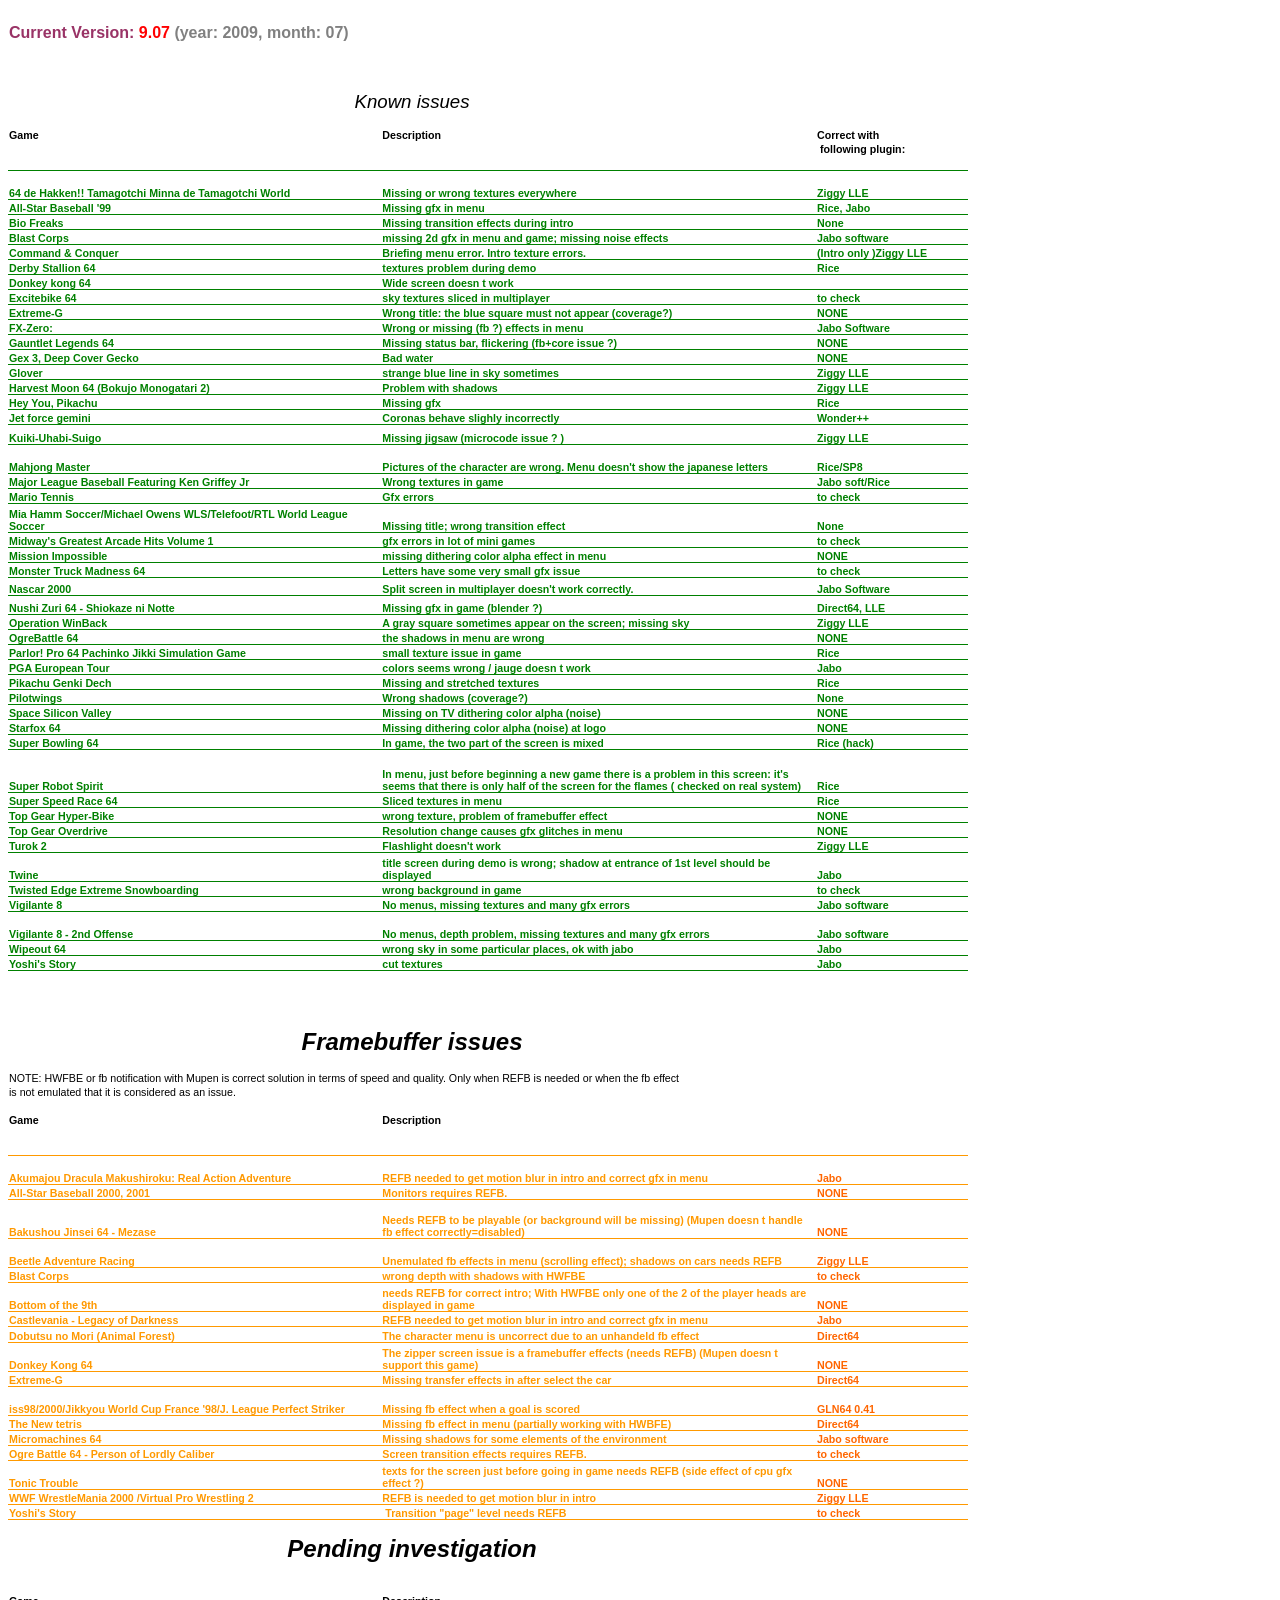
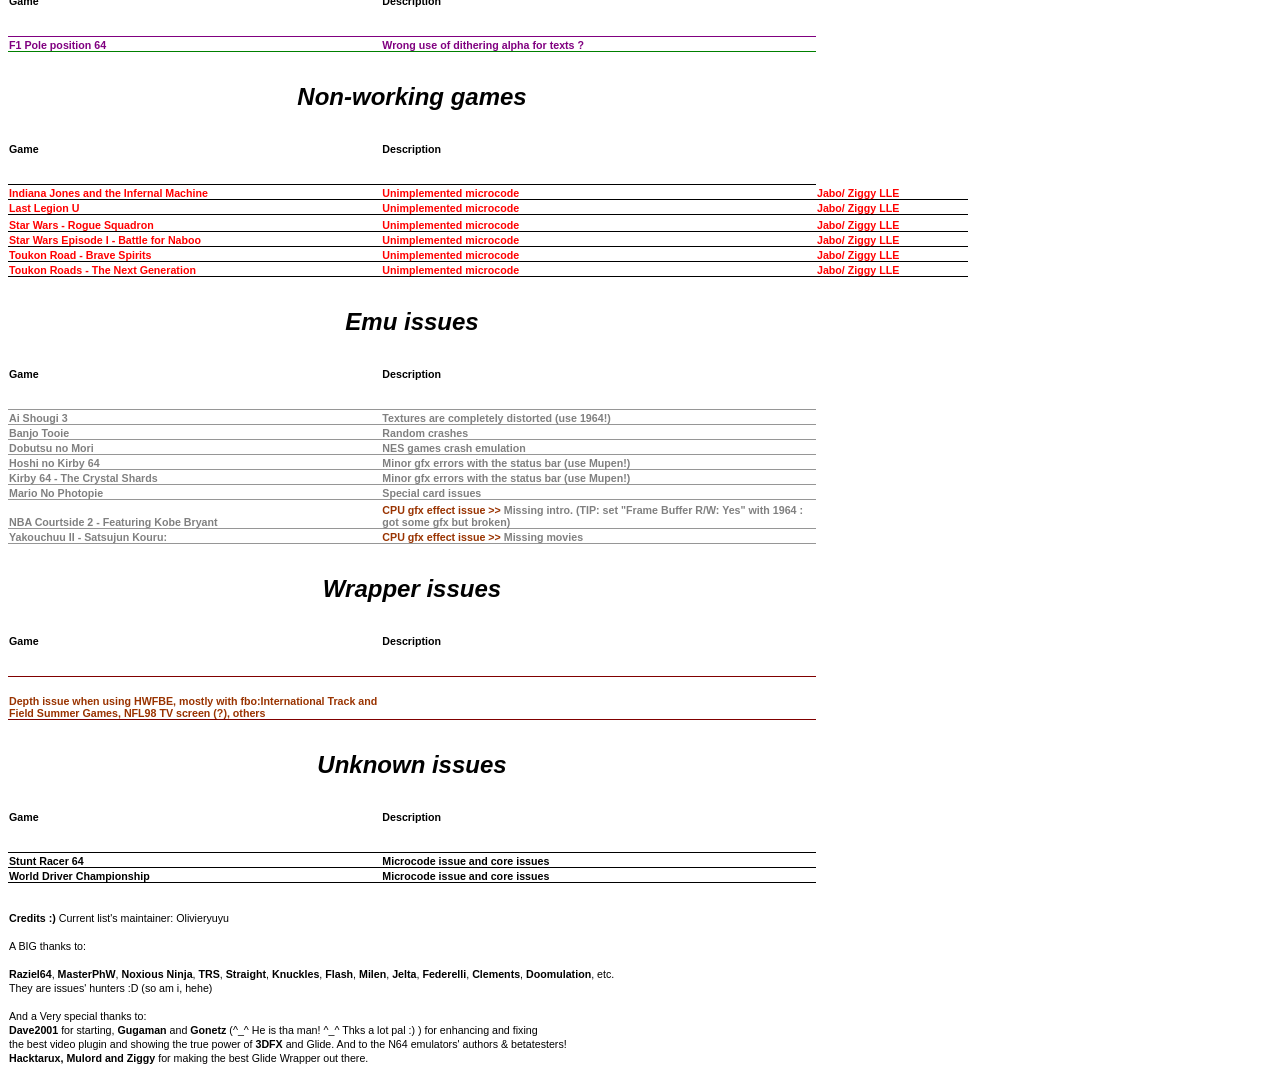
<file: N64Wasm-master/code/src/glide2gl/src/Glide64/Help/Glide64 Known Issues.html>
<!DOCTYPE HTML PUBLIC "-//W3C//DTD HTML 4.0 Transitional//EN">
<!-- saved from url=(0042)http://www.eluni.net/glide64_known_issues/ -->
<html xmlns:v="urn:schemas-microsoft-com:vml"
xmlns:o="urn:schemas-microsoft-com:office:office"
xmlns:x="urn:schemas-microsoft-com:office:excel"
xmlns="http://www.w3.org/TR/REC-html40">

<head>
<meta http-equiv=Content-Type content="text/html; charset=windows-1252">
<meta name=ProgId content=Excel.Sheet>
<meta name=Generator content="Microsoft Excel 11">
<link rel=File-List href="Glide64%20Known%20Issues_fichiers/filelist.xml">
<link rel=Edit-Time-Data href="Glide64%20Known%20Issues_fichiers/editdata.mso">
<link rel=OLE-Object-Data href="Glide64%20Known%20Issues_fichiers/oledata.mso">
<title>Glide64 Known Issues</title>
<!--[if gte mso 9]><xml>
 <o:DocumentProperties>
  <o:LastAuthor>Olivier</o:LastAuthor>
  <o:Created>2007-06-19T06:39:39Z</o:Created>
  <o:LastSaved>2009-07-06T05:26:51Z</o:LastSaved>
  <o:Version>11.5606</o:Version>
 </o:DocumentProperties>
 <o:OfficeDocumentSettings>
  <o:DownloadComponents/>
  <o:LocationOfComponents HRef="/"/>
 </o:OfficeDocumentSettings>
</xml><![endif]-->
<style>
<!--
A:hover {
	COLOR: #745e4c; TEXT-DECORATION: underline
}
A:hover {
	COLOR: #745e4c; TEXT-DECORATION: underline
}
table
	{mso-displayed-decimal-separator:"\,";
	mso-displayed-thousand-separator:" ";}
@page
	{margin:1.0in .75in 1.0in .75in;
	mso-header-margin:.5in;
	mso-footer-margin:.5in;}
.font5
	{color:windowtext;
	font-size:8.0pt;
	font-weight:400;
	font-style:normal;
	text-decoration:none;
	font-family:Verdana, sans-serif;
	mso-font-charset:0;}
.font7
	{color:red;
	font-size:12.0pt;
	font-weight:700;
	font-style:normal;
	text-decoration:none;
	font-family:Verdana, sans-serif;
	mso-font-charset:0;}
.font8
	{color:gray;
	font-size:12.0pt;
	font-weight:700;
	font-style:normal;
	text-decoration:none;
	font-family:Arial, sans-serif;
	mso-font-charset:0;}
.font12
	{color:windowtext;
	font-size:8.0pt;
	font-weight:700;
	font-style:normal;
	text-decoration:none;
	font-family:Verdana, sans-serif;
	mso-font-charset:0;}
.font19
	{color:gray;
	font-size:8.0pt;
	font-weight:700;
	font-style:normal;
	text-decoration:none;
	font-family:Verdana, sans-serif;
	mso-font-charset:0;}
tr
	{mso-height-source:auto;}
col
	{mso-width-source:auto;}
br
	{mso-data-placement:same-cell;}
.style0
	{mso-number-format:General;
	text-align:general;
	vertical-align:bottom;
	white-space:nowrap;
	mso-rotate:0;
	mso-background-source:auto;
	mso-pattern:auto;
	color:windowtext;
	font-size:10.0pt;
	font-weight:400;
	font-style:normal;
	text-decoration:none;
	font-family:Arial;
	mso-generic-font-family:auto;
	mso-font-charset:0;
	border:none;
	mso-protection:locked visible;
	mso-style-name:Normal;
	mso-style-id:0;}
td
	{mso-style-parent:style0;
	padding-top:1px;
	padding-right:1px;
	padding-left:1px;
	mso-ignore:padding;
	color:windowtext;
	font-size:10.0pt;
	font-weight:400;
	font-style:normal;
	text-decoration:none;
	font-family:Arial;
	mso-generic-font-family:auto;
	mso-font-charset:0;
	mso-number-format:General;
	text-align:general;
	vertical-align:bottom;
	border:none;
	mso-background-source:auto;
	mso-pattern:auto;
	mso-protection:locked visible;
	white-space:nowrap;
	mso-rotate:0;}
.xl24
	{mso-style-parent:style0;
	font-size:8.0pt;
	font-family:Verdana, sans-serif;
	mso-font-charset:0;}
.xl25
	{mso-style-parent:style0;
	font-size:8.0pt;
	font-weight:700;
	font-family:Verdana, sans-serif;
	mso-font-charset:0;}
.xl26
	{mso-style-parent:style0;
	font-size:8.0pt;
	font-weight:700;
	font-family:Verdana, sans-serif;
	mso-font-charset:0;
	white-space:normal;}
.xl27
	{mso-style-parent:style0;
	color:green;
	font-size:8.0pt;
	font-weight:700;
	font-family:Verdana, sans-serif;
	mso-font-charset:0;}
.xl28
	{mso-style-parent:style0;
	color:green;
	font-size:8.0pt;
	font-weight:700;
	font-family:Verdana, sans-serif;
	mso-font-charset:0;
	border-top:none;
	border-right:none;
	border-bottom:1.0pt solid green;
	border-left:none;
	white-space:normal;}
.xl29
	{mso-style-parent:style0;
	color:green;
	font-size:8.0pt;
	font-weight:700;
	font-family:Verdana, sans-serif;
	mso-font-charset:0;
	border-top:1.0pt solid green;
	border-right:none;
	border-bottom:1.0pt solid green;
	border-left:none;}
.xl30
	{mso-style-parent:style0;
	color:green;
	font-size:8.0pt;
	font-weight:700;
	font-family:Verdana, sans-serif;
	mso-font-charset:0;
	border-top:none;
	border-right:none;
	border-bottom:1.0pt solid green;
	border-left:none;}
.xl31
	{mso-style-parent:style0;
	color:#FF9900;
	font-size:8.0pt;
	font-weight:700;
	font-family:Verdana, sans-serif;
	mso-font-charset:0;
	border-top:none;
	border-right:none;
	border-bottom:1.0pt solid #FF9900;
	border-left:none;
	white-space:normal;}
.xl32
	{mso-style-parent:style0;
	color:#FF6600;
	font-size:8.0pt;
	font-weight:700;
	font-family:Verdana, sans-serif;
	mso-font-charset:0;
	border-top:1.0pt solid #FF9900;
	border-right:none;
	border-bottom:1.0pt solid #FF9900;
	border-left:none;}
.xl33
	{mso-style-parent:style0;
	color:#FF6600;
	font-size:8.0pt;
	font-weight:700;
	font-family:Verdana, sans-serif;
	mso-font-charset:0;
	border-top:none;
	border-right:none;
	border-bottom:1.0pt solid #FF9900;
	border-left:none;}
.xl34
	{mso-style-parent:style0;
	color:#FF9900;
	font-size:8.0pt;
	font-weight:700;
	font-family:Verdana, sans-serif;
	mso-font-charset:0;
	white-space:normal;}
.xl35
	{mso-style-parent:style0;
	color:purple;
	font-size:8.0pt;
	font-weight:700;
	font-family:Verdana, sans-serif;
	mso-font-charset:0;
	border-top:none;
	border-right:none;
	border-bottom:1.0pt solid green;
	border-left:none;
	white-space:normal;}
.xl36
	{mso-style-parent:style0;
	color:red;
	font-size:8.0pt;
	font-weight:700;
	font-family:Verdana, sans-serif;
	mso-font-charset:0;
	border-top:none;
	border-right:none;
	border-bottom:1.0pt solid black;
	border-left:none;
	white-space:normal;}
.xl37
	{mso-style-parent:style0;
	color:red;
	font-size:8.0pt;
	font-weight:700;
	font-family:Verdana, sans-serif;
	mso-font-charset:0;
	border-top:none;
	border-right:none;
	border-bottom:1.0pt solid windowtext;
	border-left:none;}
.xl38
	{mso-style-parent:style0;
	color:gray;
	font-size:8.0pt;
	font-weight:700;
	font-family:Verdana, sans-serif;
	mso-font-charset:0;
	border-top:none;
	border-right:none;
	border-bottom:1.0pt solid #969696;
	border-left:none;
	white-space:normal;}
.xl39
	{mso-style-parent:style0;
	color:#993300;
	font-size:8.0pt;
	font-weight:700;
	font-family:Verdana, sans-serif;
	mso-font-charset:0;
	border-top:none;
	border-right:none;
	border-bottom:1.0pt solid #969696;
	border-left:none;
	white-space:normal;}
.xl40
	{mso-style-parent:style0;
	color:#993300;
	font-size:8.0pt;
	font-weight:700;
	font-family:Verdana, sans-serif;
	mso-font-charset:0;
	border-top:none;
	border-right:none;
	border-bottom:1.0pt solid maroon;
	border-left:none;
	white-space:normal;}
.xl41
	{mso-style-parent:style0;
	font-size:8.0pt;
	font-weight:700;
	font-family:Verdana, sans-serif;
	mso-font-charset:0;
	border-top:none;
	border-right:none;
	border-bottom:1.0pt solid black;
	border-left:none;
	white-space:normal;}
.xl42
	{mso-style-parent:style0;
	color:#993366;
	font-size:12.0pt;
	font-weight:700;
	font-family:Verdana, sans-serif;
	mso-font-charset:0;
	text-align:left;
	white-space:normal;}
.xl43
	{mso-style-parent:style0;
	font-size:7.5pt;
	font-weight:700;
	font-family:Arial, sans-serif;
	mso-font-charset:0;
	text-align:right;
	white-space:normal;}
.xl44
	{mso-style-parent:style0;
	font-size:8.0pt;
	font-family:Verdana, sans-serif;
	mso-font-charset:0;
	text-align:left;
	white-space:normal;}
.xl45
	{mso-style-parent:style0;
	font-size:14.0pt;
	font-style:italic;
	font-family:"Arial Black", sans-serif;
	mso-font-charset:0;
	text-align:center;
	white-space:normal;}
.xl46
	{mso-style-parent:style0;
	font-size:8.0pt;
	font-style:italic;
	font-family:Verdana, sans-serif;
	mso-font-charset:0;
	white-space:normal;}
.xl47
	{mso-style-parent:style0;
	font-size:8.0pt;
	font-family:Verdana, sans-serif;
	mso-font-charset:0;
	border-top:none;
	border-right:none;
	border-bottom:1.0pt solid green;
	border-left:none;}
.xl48
	{mso-style-parent:style0;
	font-size:8.0pt;
	font-family:Verdana, sans-serif;
	mso-font-charset:0;
	border-top:1.0pt solid green;
	border-right:none;
	border-bottom:none;
	border-left:none;}
.xl49
	{mso-style-parent:style0;
	font-size:8.0pt;
	font-family:Verdana, sans-serif;
	mso-font-charset:0;
	text-align:center;
	white-space:normal;}
.xl50
	{mso-style-parent:style0;
	font-size:18.0pt;
	font-weight:700;
	font-style:italic;
	font-family:Verdana, sans-serif;
	mso-font-charset:0;
	text-align:center;
	white-space:normal;}
.xl51
	{mso-style-parent:style0;
	font-size:8.0pt;
	font-family:Verdana, sans-serif;
	mso-font-charset:0;
	white-space:normal;}
.xl52
	{mso-style-parent:style0;
	font-size:8.0pt;
	font-family:Verdana, sans-serif;
	mso-font-charset:0;
	border-top:none;
	border-right:none;
	border-bottom:1.0pt solid #FF9900;
	border-left:none;}
.xl53
	{mso-style-parent:style0;
	font-size:8.0pt;
	font-family:Verdana, sans-serif;
	mso-font-charset:0;
	text-align:center;
	border-top:1.0pt solid #FF9900;
	border-right:none;
	border-bottom:none;
	border-left:none;
	white-space:normal;}
.xl54
	{mso-style-parent:style0;
	font-size:18.0pt;
	font-weight:700;
	font-style:italic;
	font-family:Verdana, sans-serif;
	mso-font-charset:0;
	white-space:normal;}
.xl55
	{mso-style-parent:style0;
	font-size:8.0pt;
	font-family:Verdana, sans-serif;
	mso-font-charset:0;
	border-top:none;
	border-right:none;
	border-bottom:1.0pt solid purple;
	border-left:none;}
.xl56
	{mso-style-parent:style0;
	font-size:8.0pt;
	font-family:Verdana, sans-serif;
	mso-font-charset:0;
	text-align:center;
	border-top:1.0pt solid purple;
	border-right:none;
	border-bottom:none;
	border-left:none;
	white-space:normal;}
.xl57
	{mso-style-parent:style0;
	font-size:8.0pt;
	font-family:Verdana, sans-serif;
	mso-font-charset:0;
	border-top:none;
	border-right:none;
	border-bottom:1.0pt solid black;
	border-left:none;}
.xl58
	{mso-style-parent:style0;
	font-size:8.0pt;
	font-family:Verdana, sans-serif;
	mso-font-charset:0;
	text-align:center;
	border-top:1.0pt solid black;
	border-right:none;
	border-bottom:none;
	border-left:none;
	white-space:normal;}
.xl59
	{mso-style-parent:style0;
	font-size:8.0pt;
	font-family:Verdana, sans-serif;
	mso-font-charset:0;
	border-top:none;
	border-right:none;
	border-bottom:1.0pt solid #969696;
	border-left:none;}
.xl60
	{mso-style-parent:style0;
	font-size:8.0pt;
	font-family:Verdana, sans-serif;
	mso-font-charset:0;
	text-align:center;
	border-top:1.0pt solid #969696;
	border-right:none;
	border-bottom:none;
	border-left:none;
	white-space:normal;}
.xl61
	{mso-style-parent:style0;
	font-size:8.0pt;
	font-family:Verdana, sans-serif;
	mso-font-charset:0;
	border-top:none;
	border-right:none;
	border-bottom:1.0pt solid maroon;
	border-left:none;}
.xl62
	{mso-style-parent:style0;
	font-size:8.0pt;
	font-family:Verdana, sans-serif;
	mso-font-charset:0;
	text-align:center;
	border-top:1.0pt solid maroon;
	border-right:none;
	border-bottom:none;
	border-left:none;
	white-space:normal;}
-->
</style>
<!--[if gte mso 9]><xml>
 <x:ExcelWorkbook>
  <x:ExcelWorksheets>
   <x:ExcelWorksheet>
    <x:Name>Glide64 Known Issues</x:Name>
    <x:WorksheetOptions>
     <x:DefaultRowHeight>210</x:DefaultRowHeight>
     <x:DefaultColWidth>10</x:DefaultColWidth>
     <x:Print>
      <x:ValidPrinterInfo/>
      <x:PaperSizeIndex>9</x:PaperSizeIndex>
      <x:HorizontalResolution>600</x:HorizontalResolution>
      <x:VerticalResolution>600</x:VerticalResolution>
     </x:Print>
     <x:Selected/>
     <x:DoNotDisplayGridlines/>
     <x:Panes>
      <x:Pane>
       <x:Number>3</x:Number>
       <x:ActiveRow>10</x:ActiveRow>
      </x:Pane>
     </x:Panes>
     <x:ProtectContents>False</x:ProtectContents>
     <x:ProtectObjects>False</x:ProtectObjects>
     <x:ProtectScenarios>False</x:ProtectScenarios>
    </x:WorksheetOptions>
   </x:ExcelWorksheet>
  </x:ExcelWorksheets>
  <x:WindowHeight>8580</x:WindowHeight>
  <x:WindowWidth>15180</x:WindowWidth>
  <x:WindowTopX>120</x:WindowTopX>
  <x:WindowTopY>45</x:WindowTopY>
  <x:ProtectStructure>False</x:ProtectStructure>
  <x:ProtectWindows>False</x:ProtectWindows>
 </x:ExcelWorkbook>
</xml><![endif]--><!--[if gte mso 9]><xml>
 <o:shapedefaults v:ext="edit" spidmax="1025"/>
</xml><![endif]-->
</head>

<body link=gray vlink=gray class=xl24>

<table x:str border=0 cellpadding=0 cellspacing=0 width=960 style='border-collapse:
 collapse;table-layout:fixed;width:720pt'>
 <col class=xl24 width=373 style='mso-width-source:userset;mso-width-alt:13641;
 width:280pt'>
 <col class=xl24 width=435 style='mso-width-source:userset;mso-width-alt:15908;
 width:326pt'>
 <col class=xl24 width=152 style='mso-width-source:userset;mso-width-alt:5558;
 width:114pt'>
 <col class=xl24 width=64 span=253 style='mso-width-source:userset;mso-width-alt:
 2340;width:48pt'>
 <tr height=14 style='height:10.5pt'>
  <td height=14 class=xl24 width=373 style='height:10.5pt;width:280pt'></td>
  <td class=xl24 width=435 style='width:326pt'></td>
  <td class=xl24 width=152 style='width:114pt'></td>
 </tr>
 <tr height=20 style='mso-height-source:userset;height:15.0pt'>
  <td colspan=2 height=20 class=xl42 width=808 style='height:15.0pt;width:606pt'>Current
  Version:<font class="font7"> 9.07 </font><font class="font8">(year: 2009,
  month: 07)</font></td>
  <td class=xl24></td>
 </tr>
 <tr height=14 style='height:10.5pt'>
  <td colspan=2 height=14 class=xl43 width=808 style='height:10.5pt;width:606pt'></td>
  <td class=xl24></td>
 </tr>
 <tr height=17 style='mso-height-source:userset;height:12.75pt'>
  <td colspan=2 height=17 style='height:12.75pt'></td>
  <td class=xl24></td>
 </tr>
 <tr height=14 style='height:10.5pt'>
  <td colspan=2 height=14 class=xl44 width=808 style='height:10.5pt;width:606pt'></td>
  <td class=xl24></td>
 </tr>
 <tr height=26 style='mso-height-source:userset;height:19.5pt'>
  <td colspan=2 height=26 class=xl45 width=808 style='height:19.5pt;width:606pt'>Known
  issues</td>
  <td class=xl24></td>
 </tr>
 <tr height=14 style='height:10.5pt'>
  <td colspan=2 height=14 class=xl46 width=808 style='height:10.5pt;width:606pt'></td>
  <td class=xl24></td>
 </tr>
 <tr height=14 style='height:10.5pt'>
  <td height=14 class=xl26 width=373 style='height:10.5pt;width:280pt'>Game</td>
  <td class=xl26 width=435 style='width:326pt'>Description</td>
  <td class=xl25 x:str="Correct with ">Correct with<span
  style='mso-spacerun:yes'>�</span></td>
 </tr>
 <tr height=14 style='height:10.5pt'>
  <td colspan=2 rowspan=2 height=29 class=xl24 style='border-bottom:1.0pt solid green;
  height:21.75pt'></td>
  <td class=xl25><span style='mso-spacerun:yes'>�</span>following plugin:</td>
 </tr>
 <tr height=15 style='height:11.25pt'>
  <td height=15 class=xl24 style='height:11.25pt'></td>
 </tr>
 <tr height=29 style='height:21.75pt'>
  <td height=29 class=xl28 width=373 style='height:21.75pt;width:280pt'>64 de
  Hakken!! Tamagotchi Minna de Tamagotchi World</td>
  <td class=xl28 width=435 style='width:326pt'>Missing or wrong textures
  everywhere</td>
  <td class=xl29>Ziggy LLE</td>
 </tr>
 <tr height=15 style='height:11.25pt'>
  <td height=15 class=xl28 width=373 style='height:11.25pt;width:280pt'>All-Star
  Baseball '99</td>
  <td class=xl28 width=435 style='width:326pt'>Missing gfx in menu</td>
  <td class=xl30>Rice, Jabo</td>
 </tr>
 <tr height=15 style='height:11.25pt'>
  <td height=15 class=xl28 width=373 style='height:11.25pt;width:280pt'>Bio
  Freaks</td>
  <td class=xl28 width=435 style='width:326pt'>Missing transition effects
  during intro</td>
  <td class=xl30>None</td>
 </tr>
 <tr height=15 style='height:11.25pt'>
  <td height=15 class=xl28 width=373 style='height:11.25pt;width:280pt'>Blast
  Corps</td>
  <td class=xl28 width=435 style='width:326pt'
  x:str="missing 2d gfx in menu and game; missing noise effects ">missing 2d
  gfx in menu and game; missing noise effects<span
  style='mso-spacerun:yes'>�</span></td>
  <td class=xl30>Jabo software</td>
 </tr>
 <tr height=15 style='height:11.25pt'>
  <td height=15 class=xl28 width=373 style='height:11.25pt;width:280pt'>Command
  &amp; Conquer</td>
  <td class=xl28 width=435 style='width:326pt'>Briefing menu error. Intro
  texture errors.</td>
  <td class=xl30>(Intro only )Ziggy LLE</td>
 </tr>
 <tr height=15 style='height:11.25pt'>
  <td height=15 class=xl28 width=373 style='height:11.25pt;width:280pt'>Derby
  Stallion 64</td>
  <td class=xl28 width=435 style='width:326pt'>textures problem during demo</td>
  <td class=xl30>Rice</td>
 </tr>
 <tr height=15 style='height:11.25pt'>
  <td height=15 class=xl28 width=373 style='height:11.25pt;width:280pt'>Donkey
  kong 64</td>
  <td class=xl28 width=435 style='width:326pt'>Wide screen doesn t work</td>
  <td class=xl30>&nbsp;</td>
 </tr>
 <tr height=15 style='height:11.25pt'>
  <td height=15 class=xl28 width=373 style='height:11.25pt;width:280pt'>Excitebike
  64</td>
  <td class=xl28 width=435 style='width:326pt'>sky textures sliced in
  multiplayer</td>
  <td class=xl30>to check</td>
 </tr>
 <tr height=15 style='height:11.25pt'>
  <td height=15 class=xl28 width=373 style='height:11.25pt;width:280pt'>Extreme-G</td>
  <td class=xl28 width=435 style='width:326pt'>Wrong title: the blue square
  must not appear (coverage?)</td>
  <td class=xl30>NONE</td>
 </tr>
 <tr height=15 style='height:11.25pt'>
  <td height=15 class=xl28 width=373 style='height:11.25pt;width:280pt'
  x:str="FX-Zero: ">FX-Zero:<span style='mso-spacerun:yes'>�</span></td>
  <td class=xl28 width=435 style='width:326pt'>Wrong or missing (fb ?) effects
  in menu</td>
  <td class=xl30>Jabo Software</td>
 </tr>
 <tr height=15 style='height:11.25pt'>
  <td height=15 class=xl28 width=373 style='height:11.25pt;width:280pt'>Gauntlet
  Legends 64</td>
  <td class=xl28 width=435 style='width:326pt'>Missing status bar, flickering
  (fb+core issue ?)</td>
  <td class=xl30>NONE</td>
 </tr>
 <tr height=15 style='height:11.25pt'>
  <td height=15 class=xl28 width=373 style='height:11.25pt;width:280pt'>Gex 3,
  Deep Cover Gecko</td>
  <td class=xl28 width=435 style='width:326pt'>Bad water</td>
  <td class=xl30>NONE</td>
 </tr>
 <tr height=15 style='height:11.25pt'>
  <td height=15 class=xl28 width=373 style='height:11.25pt;width:280pt'>Glover</td>
  <td class=xl28 width=435 style='width:326pt'>strange blue line in sky
  sometimes</td>
  <td class=xl30>Ziggy LLE</td>
 </tr>
 <tr height=15 style='height:11.25pt'>
  <td height=15 class=xl28 width=373 style='height:11.25pt;width:280pt'>Harvest
  Moon 64 (Bokujo Monogatari 2)</td>
  <td class=xl28 width=435 style='width:326pt'>Problem with shadows</td>
  <td class=xl30>Ziggy LLE</td>
 </tr>
 <tr height=15 style='height:11.25pt'>
  <td height=15 class=xl28 width=373 style='height:11.25pt;width:280pt'>Hey
  You, Pikachu</td>
  <td class=xl28 width=435 style='width:326pt'>Missing gfx</td>
  <td class=xl30>Rice</td>
 </tr>
 <tr height=15 style='height:11.25pt'>
  <td height=15 class=xl28 width=373 style='height:11.25pt;width:280pt'>Jet
  force gemini</td>
  <td class=xl28 width=435 style='width:326pt'>Coronas behave slighly
  incorrectly</td>
  <td class=xl30>Wonder++</td>
 </tr>
 <tr height=20 style='mso-height-source:userset;height:15.0pt'>
  <td height=20 class=xl28 width=373 style='height:15.0pt;width:280pt'>Kuiki-Uhabi-Suigo</td>
  <td class=xl28 width=435 style='width:326pt'>Missing jigsaw (microcode issue
  ? )</td>
  <td class=xl30>Ziggy LLE</td>
 </tr>
 <tr height=29 style='height:21.75pt'>
  <td height=29 class=xl28 width=373 style='height:21.75pt;width:280pt'>Mahjong
  Master</td>
  <td class=xl28 width=435 style='width:326pt'>Pictures of the character are
  wrong. Menu doesn't show the japanese letters</td>
  <td class=xl30>Rice/SP8</td>
 </tr>
 <tr height=15 style='height:11.25pt'>
  <td height=15 class=xl28 width=373 style='height:11.25pt;width:280pt'>Major
  League Baseball Featuring Ken Griffey Jr</td>
  <td class=xl28 width=435 style='width:326pt'>Wrong textures in game</td>
  <td class=xl30>Jabo soft/Rice</td>
 </tr>
 <tr height=15 style='height:11.25pt'>
  <td height=15 class=xl28 width=373 style='height:11.25pt;width:280pt'>Mario
  Tennis</td>
  <td class=xl28 width=435 style='width:326pt'>Gfx errors</td>
  <td class=xl30>to check</td>
 </tr>
 <tr height=29 style='height:21.75pt'>
  <td height=29 class=xl28 width=373 style='height:21.75pt;width:280pt'>Mia
  Hamm Soccer/Michael Owens WLS/Telefoot/RTL World League Soccer</td>
  <td class=xl28 width=435 style='width:326pt'>Missing title; wrong transition
  effect</td>
  <td class=xl30>None</td>
 </tr>
 <tr height=15 style='height:11.25pt'>
  <td height=15 class=xl28 width=373 style='height:11.25pt;width:280pt'>Midway's
  Greatest Arcade Hits Volume 1</td>
  <td class=xl28 width=435 style='width:326pt'>gfx errors in lot of mini games</td>
  <td class=xl30>to check</td>
 </tr>
 <tr height=15 style='height:11.25pt'>
  <td height=15 class=xl28 width=373 style='height:11.25pt;width:280pt'>Mission
  Impossible</td>
  <td class=xl28 width=435 style='width:326pt'>missing dithering color alpha
  effect in menu</td>
  <td class=xl30>NONE</td>
 </tr>
 <tr height=15 style='height:11.25pt'>
  <td height=15 class=xl28 width=373 style='height:11.25pt;width:280pt'>Monster
  Truck Madness 64</td>
  <td class=xl28 width=435 style='width:326pt'>Letters have some very small gfx
  issue</td>
  <td class=xl30>to check</td>
 </tr>
 <tr height=18 style='mso-height-source:userset;height:13.5pt'>
  <td height=18 class=xl28 width=373 style='height:13.5pt;width:280pt'>Nascar
  2000</td>
  <td class=xl28 width=435 style='width:326pt'>Split screen in multiplayer
  doesn't work correctly.</td>
  <td class=xl30>Jabo Software</td>
 </tr>
 <tr height=19 style='mso-height-source:userset;height:14.25pt'>
  <td height=19 class=xl28 width=373 style='height:14.25pt;width:280pt'>Nushi
  Zuri 64 - Shiokaze ni Notte</td>
  <td class=xl28 width=435 style='width:326pt'>Missing gfx in game (blender ?)</td>
  <td class=xl30>Direct64, LLE</td>
 </tr>
 <tr height=15 style='height:11.25pt'>
  <td height=15 class=xl28 width=373 style='height:11.25pt;width:280pt'>Operation
  WinBack</td>
  <td class=xl28 width=435 style='width:326pt'>A gray square sometimes appear
  on the screen; missing sky</td>
  <td class=xl30>Ziggy LLE</td>
 </tr>
 <tr height=15 style='height:11.25pt'>
  <td height=15 class=xl28 width=373 style='height:11.25pt;width:280pt'>OgreBattle
  64</td>
  <td class=xl28 width=435 style='width:326pt'>the shadows in menu are wrong</td>
  <td class=xl30>NONE</td>
 </tr>
 <tr height=15 style='height:11.25pt'>
  <td height=15 class=xl28 width=373 style='height:11.25pt;width:280pt'>Parlor!
  Pro 64 Pachinko Jikki Simulation Game</td>
  <td class=xl28 width=435 style='width:326pt'>small texture issue in game</td>
  <td class=xl30>Rice</td>
 </tr>
 <tr height=15 style='height:11.25pt'>
  <td height=15 class=xl28 width=373 style='height:11.25pt;width:280pt'>PGA
  European Tour</td>
  <td class=xl28 width=435 style='width:326pt'>colors seems wrong / jauge doesn
  t work</td>
  <td class=xl30>Jabo</td>
 </tr>
 <tr height=15 style='height:11.25pt'>
  <td height=15 class=xl28 width=373 style='height:11.25pt;width:280pt'>Pikachu
  Genki Dech</td>
  <td class=xl28 width=435 style='width:326pt'>Missing and stretched textures</td>
  <td class=xl30>Rice</td>
 </tr>
 <tr height=15 style='height:11.25pt'>
  <td height=15 class=xl28 width=373 style='height:11.25pt;width:280pt'>Pilotwings</td>
  <td class=xl28 width=435 style='width:326pt'>Wrong shadows (coverage?)</td>
  <td class=xl30>None</td>
 </tr>
 <tr height=15 style='height:11.25pt'>
  <td height=15 class=xl28 width=373 style='height:11.25pt;width:280pt'>Space
  Silicon Valley</td>
  <td class=xl28 width=435 style='width:326pt'>Missing on TV dithering color
  alpha (noise)</td>
  <td class=xl30>NONE</td>
 </tr>
 <tr height=15 style='height:11.25pt'>
  <td height=15 class=xl28 width=373 style='height:11.25pt;width:280pt'>Starfox
  64</td>
  <td class=xl28 width=435 style='width:326pt'>Missing dithering color alpha
  (noise) at logo</td>
  <td class=xl30>NONE</td>
 </tr>
 <tr height=15 style='height:11.25pt'>
  <td height=15 class=xl28 width=373 style='height:11.25pt;width:280pt'>Super
  Bowling 64</td>
  <td class=xl28 width=435 style='width:326pt'>In game, the two part of the
  screen is mixed</td>
  <td class=xl30>Rice (hack)</td>
 </tr>
 <tr height=43 style='height:32.25pt'>
  <td height=43 class=xl28 width=373 style='height:32.25pt;width:280pt'>Super
  Robot Spirit</td>
  <td class=xl28 width=435 style='width:326pt'>In menu, just before beginning a
  new game there is a problem in this screen: it's seems that there is only
  half of the screen for the flames ( checked on real system)</td>
  <td class=xl30>Rice</td>
 </tr>
 <tr height=15 style='height:11.25pt'>
  <td height=15 class=xl28 width=373 style='height:11.25pt;width:280pt'>Super
  Speed Race 64</td>
  <td class=xl28 width=435 style='width:326pt'>Sliced textures in menu</td>
  <td class=xl30>Rice</td>
 </tr>
 <tr height=15 style='height:11.25pt'>
  <td height=15 class=xl28 width=373 style='height:11.25pt;width:280pt'>Top
  Gear Hyper-Bike</td>
  <td class=xl28 width=435 style='width:326pt'>wrong texture, problem of
  framebuffer effect</td>
  <td class=xl30>NONE</td>
 </tr>
 <tr height=15 style='height:11.25pt'>
  <td height=15 class=xl28 width=373 style='height:11.25pt;width:280pt'>Top
  Gear Overdrive</td>
  <td class=xl28 width=435 style='width:326pt'>Resolution change causes gfx
  glitches in menu</td>
  <td class=xl30>NONE</td>
 </tr>
 <tr height=15 style='height:11.25pt'>
  <td height=15 class=xl28 width=373 style='height:11.25pt;width:280pt'>Turok 2</td>
  <td class=xl28 width=435 style='width:326pt'>Flashlight doesn't work</td>
  <td class=xl30>Ziggy LLE</td>
 </tr>
 <tr height=29 style='height:21.75pt'>
  <td height=29 class=xl28 width=373 style='height:21.75pt;width:280pt'>Twine</td>
  <td class=xl28 width=435 style='width:326pt'>title screen during demo is
  wrong; shadow at entrance of 1st level should be displayed</td>
  <td class=xl30>Jabo</td>
 </tr>
 <tr height=15 style='height:11.25pt'>
  <td height=15 class=xl28 width=373 style='height:11.25pt;width:280pt'>Twisted
  Edge Extreme Snowboarding</td>
  <td class=xl28 width=435 style='width:326pt'>wrong background in game</td>
  <td class=xl30>to check</td>
 </tr>
 <tr height=15 style='height:11.25pt'>
  <td height=15 class=xl28 width=373 style='height:11.25pt;width:280pt'>Vigilante
  8</td>
  <td class=xl28 width=435 style='width:326pt'>No menus, missing textures and
  many gfx errors</td>
  <td class=xl30>Jabo software</td>
 </tr>
 <tr height=29 style='height:21.75pt'>
  <td height=29 class=xl28 width=373 style='height:21.75pt;width:280pt'>Vigilante
  8 - 2nd Offense</td>
  <td class=xl28 width=435 style='width:326pt'>No menus, depth problem, missing
  textures and many gfx errors</td>
  <td class=xl30>Jabo software</td>
 </tr>
 <tr height=15 style='height:11.25pt'>
  <td height=15 class=xl28 width=373 style='height:11.25pt;width:280pt'>Wipeout
  64</td>
  <td class=xl28 width=435 style='width:326pt'>wrong sky in some particular
  places, ok with jabo</td>
  <td class=xl30>Jabo</td>
 </tr>
 <tr height=15 style='height:11.25pt'>
  <td height=15 class=xl28 width=373 style='height:11.25pt;width:280pt'>Yoshi's
  Story</td>
  <td class=xl28 width=435 style='width:326pt'>cut textures</td>
  <td class=xl30>Jabo</td>
 </tr>
 <tr height=14 style='height:10.5pt'>
  <td colspan=2 height=14 class=xl48 style='height:10.5pt'>&nbsp;</td>
  <td class=xl24></td>
 </tr>
 <tr height=14 style='height:10.5pt'>
  <td colspan=2 height=14 class=xl49 width=808 style='height:10.5pt;width:606pt'></td>
  <td class=xl24></td>
 </tr>
 <tr height=14 style='height:10.5pt'>
  <td colspan=2 height=14 class=xl24 style='height:10.5pt'></td>
  <td class=xl24></td>
 </tr>
 <tr height=14 style='height:10.5pt'>
  <td colspan=2 height=14 class=xl49 width=808 style='height:10.5pt;width:606pt'></td>
  <td class=xl24></td>
 </tr>
 <tr height=30 style='mso-height-source:userset;height:22.5pt'>
  <td colspan=2 height=30 class=xl50 width=808 style='height:22.5pt;width:606pt'>Framebuffer
  issues</td>
  <td class=xl24></td>
 </tr>
 <tr height=14 style='height:10.5pt'>
  <td colspan=2 height=14 class=xl49 width=808 style='height:10.5pt;width:606pt'></td>
  <td class=xl24></td>
 </tr>
 <tr height=14 style='mso-height-source:userset;height:10.5pt'>
  <td colspan=2 height=14 class=xl44 width=808 style='height:10.5pt;width:606pt'>NOTE:
  HWFBE or fb notification with Mupen is correct solution in terms of speed and
  quality. Only when REFB is needed or when the fb effect</td>
  <td class=xl24></td>
 </tr>
 <tr height=14 style='mso-height-source:userset;height:10.5pt'>
  <td colspan=2 height=14 class=xl44 width=808 style='height:10.5pt;width:606pt'>is
  not emulated that it is considered as an issue.</td>
  <td class=xl24></td>
 </tr>
 <tr height=14 style='height:10.5pt'>
  <td colspan=2 height=14 class=xl51 width=808 style='height:10.5pt;width:606pt'></td>
  <td class=xl24></td>
 </tr>
 <tr height=14 style='height:10.5pt'>
  <td height=14 class=xl26 width=373 style='height:10.5pt;width:280pt'>Game</td>
  <td class=xl26 width=435 style='width:326pt'>Description</td>
  <td class=xl24></td>
 </tr>
 <tr height=14 style='height:10.5pt'>
  <td colspan=2 rowspan=2 height=29 class=xl24 style='border-bottom:1.0pt solid #FF9900;
  height:21.75pt'></td>
  <td class=xl24></td>
 </tr>
 <tr height=15 style='height:11.25pt'>
  <td height=15 class=xl25 style='height:11.25pt'></td>
 </tr>
 <tr height=29 style='height:21.75pt'>
  <td height=29 class=xl31 width=373 style='height:21.75pt;width:280pt'>Akumajou
  Dracula Makushiroku: Real Action Adventure</td>
  <td class=xl31 width=435 style='width:326pt'>REFB needed to get motion blur
  in intro and correct gfx in menu</td>
  <td class=xl32>Jabo</td>
 </tr>
 <tr height=15 style='height:11.25pt'>
  <td height=15 class=xl31 width=373 style='height:11.25pt;width:280pt'>All-Star
  Baseball 2000, 2001</td>
  <td class=xl31 width=435 style='width:326pt'>Monitors requires REFB.</td>
  <td class=xl33>NONE</td>
 </tr>
 <tr height=39 style='mso-height-source:userset;height:29.25pt'>
  <td height=39 class=xl31 width=373 style='height:29.25pt;width:280pt'>Bakushou
  Jinsei 64 - Mezase</td>
  <td class=xl31 width=435 style='width:326pt'>Needs REFB to be playable (or
  background will be missing) (Mupen doesn t handle fb effect
  correctly=disabled)</td>
  <td class=xl33>NONE</td>
 </tr>
 <tr height=29 style='height:21.75pt'>
  <td height=29 class=xl31 width=373 style='height:21.75pt;width:280pt'>Beetle
  Adventure Racing</td>
  <td class=xl31 width=435 style='width:326pt'>Unemulated fb effects in menu
  (scrolling effect); shadows on cars needs REFB</td>
  <td class=xl33>Ziggy LLE</td>
 </tr>
 <tr height=15 style='height:11.25pt'>
  <td height=15 class=xl31 width=373 style='height:11.25pt;width:280pt'>Blast
  Corps</td>
  <td class=xl31 width=435 style='width:326pt'>wrong depth with shadows with
  HWFBE</td>
  <td class=xl33>to check</td>
 </tr>
 <tr height=29 style='height:21.75pt'>
  <td height=29 class=xl31 width=373 style='height:21.75pt;width:280pt'>Bottom
  of the 9th</td>
  <td class=xl31 width=435 style='width:326pt'>needs REFB for correct intro;
  With HWFBE only one of the 2 of the player heads are displayed in game</td>
  <td class=xl33>NONE</td>
 </tr>
 <tr height=15 style='mso-height-source:userset;height:11.25pt'>
  <td height=15 class=xl31 width=373 style='height:11.25pt;width:280pt'>Castlevania
  - Legacy of Darkness</td>
  <td class=xl31 width=435 style='width:326pt'>REFB needed to get motion blur
  in intro and correct gfx in menu</td>
  <td class=xl33>Jabo</td>
 </tr>
 <tr height=16 style='mso-height-source:userset;height:12.0pt'>
  <td height=16 class=xl31 width=373 style='height:12.0pt;width:280pt'>Dobutsu
  no Mori (Animal Forest)</td>
  <td class=xl31 width=435 style='width:326pt'>The character menu is uncorrect
  due to an unhandeld fb effect</td>
  <td class=xl33>Direct64</td>
 </tr>
 <tr height=29 style='height:21.75pt'>
  <td height=29 class=xl31 width=373 style='height:21.75pt;width:280pt'>Donkey
  Kong 64</td>
  <td class=xl31 width=435 style='width:326pt'>The zipper screen issue is a
  framebuffer effects (needs REFB) (Mupen doesn t support this game)</td>
  <td class=xl33>NONE</td>
 </tr>
 <tr height=15 style='height:11.25pt'>
  <td height=15 class=xl31 width=373 style='height:11.25pt;width:280pt'>Extreme-G</td>
  <td class=xl31 width=435 style='width:326pt'>Missing transfer effects in
  after select the car</td>
  <td class=xl33>Direct64</td>
 </tr>
 <tr height=29 style='height:21.75pt'>
  <td height=29 class=xl31 width=373 style='height:21.75pt;width:280pt'
  x:str="iss98/2000/Jikkyou World Cup France '98/J. League Perfect Striker ">iss98/2000/Jikkyou
  World Cup France '98/J. League Perfect Striker<span
  style='mso-spacerun:yes'>�</span></td>
  <td class=xl31 width=435 style='width:326pt'>Missing fb effect when a goal is
  scored</td>
  <td class=xl33>GLN64 0.41</td>
 </tr>
 <tr height=15 style='height:11.25pt'>
  <td height=15 class=xl31 width=373 style='height:11.25pt;width:280pt'>The New
  tetris</td>
  <td class=xl31 width=435 style='width:326pt'>Missing fb effect in menu
  (partially working with HWBFE)</td>
  <td class=xl33>Direct64</td>
 </tr>
 <tr height=15 style='height:11.25pt'>
  <td height=15 class=xl31 width=373 style='height:11.25pt;width:280pt'>Micromachines
  64</td>
  <td class=xl31 width=435 style='width:326pt'>Missing shadows for some
  elements of the environment</td>
  <td class=xl33>Jabo software</td>
 </tr>
 <tr height=15 style='height:11.25pt'>
  <td height=15 class=xl31 width=373 style='height:11.25pt;width:280pt'>Ogre
  Battle 64 - Person of Lordly Caliber</td>
  <td class=xl31 width=435 style='width:326pt'>Screen transition effects
  requires REFB.</td>
  <td class=xl33>to check</td>
 </tr>
 <tr height=29 style='height:21.75pt'>
  <td height=29 class=xl31 width=373 style='height:21.75pt;width:280pt'>Tonic
  Trouble</td>
  <td class=xl31 width=435 style='width:326pt'>texts for the screen just before
  going in game needs REFB (side effect of cpu gfx effect ?)</td>
  <td class=xl33>NONE</td>
 </tr>
 <tr height=15 style='height:11.25pt'>
  <td height=15 class=xl31 width=373 style='height:11.25pt;width:280pt'>WWF
  WrestleMania 2000 /Virtual Pro Wrestling 2</td>
  <td class=xl31 width=435 style='width:326pt'>REFB is needed to get motion
  blur in intro</td>
  <td class=xl33>Ziggy LLE</td>
 </tr>
 <tr height=15 style='height:11.25pt'>
  <td height=15 class=xl34 width=373 style='height:11.25pt;width:280pt'>Yoshi's
  Story</td>
  <td class=xl34 width=435 style='width:326pt'><span
  style='mso-spacerun:yes'>�</span>Transition &quot;page&quot; level needs REFB</td>
  <td class=xl33>to check</td>
 </tr>
 <tr height=14 style='height:10.5pt'>
  <td colspan=2 height=14 class=xl53 width=808 style='height:10.5pt;width:606pt'>&nbsp;</td>
  <td class=xl24></td>
 </tr>
 <tr height=30 style='mso-height-source:userset;height:22.5pt'>
  <td colspan=2 height=30 class=xl50 width=808 style='height:22.5pt;width:606pt'>Pending
  investigation</td>
  <td class=xl24></td>
 </tr>
 <tr height=30 style='height:22.5pt'>
  <td colspan=2 height=30 class=xl54 width=808 style='height:22.5pt;width:606pt'></td>
  <td class=xl24></td>
 </tr>
 <tr height=14 style='height:10.5pt'>
  <td height=14 class=xl26 width=373 style='height:10.5pt;width:280pt'>Game</td>
  <td class=xl26 width=435 style='width:326pt'>Description</td>
  <td class=xl24></td>
 </tr>
 <tr height=14 style='height:10.5pt'>
  <td colspan=2 rowspan=2 height=29 class=xl24 style='border-bottom:1.0pt solid purple;
  height:21.75pt'></td>
  <td class=xl24></td>
 </tr>
 <tr height=15 style='height:11.25pt'>
  <td height=15 class=xl24 style='height:11.25pt'></td>
 </tr>
 <tr height=15 style='height:11.25pt'>
  <td height=15 class=xl35 width=373 style='height:11.25pt;width:280pt'>F1 Pole
  position 64</td>
  <td class=xl35 width=435 style='width:326pt'>Wrong use of dithering alpha for
  texts ?</td>
  <td class=xl27></td>
 </tr>
 <tr height=30 style='mso-height-source:userset;height:22.5pt'>
  <td colspan=2 height=30 class=xl56 width=808 style='height:22.5pt;width:606pt'>&nbsp;</td>
  <td class=xl24></td>
 </tr>
 <tr height=30 style='height:22.5pt'>
  <td colspan=2 height=30 class=xl50 width=808 style='height:22.5pt;width:606pt'>Non-working
  games</td>
  <td class=xl24></td>
 </tr>
 <tr height=30 style='height:22.5pt'>
  <td colspan=2 height=30 class=xl54 width=808 style='height:22.5pt;width:606pt'></td>
  <td class=xl24></td>
 </tr>
 <tr height=14 style='height:10.5pt'>
  <td height=14 class=xl26 width=373 style='height:10.5pt;width:280pt'>Game</td>
  <td class=xl26 width=435 style='width:326pt'>Description</td>
  <td class=xl24></td>
 </tr>
 <tr height=14 style='height:10.5pt'>
  <td colspan=2 rowspan=2 height=29 class=xl24 style='border-bottom:1.0pt solid black;
  height:21.75pt'></td>
  <td class=xl24></td>
 </tr>
 <tr height=15 style='height:11.25pt'>
  <td height=15 class=xl24 style='height:11.25pt'></td>
 </tr>
 <tr height=15 style='height:11.25pt'>
  <td height=15 class=xl36 width=373 style='height:11.25pt;width:280pt'>Indiana
  Jones and the Infernal Machine</td>
  <td class=xl36 width=435 style='width:326pt'>Unimplemented microcode</td>
  <td class=xl37>Jabo/ Ziggy LLE</td>
 </tr>
 <tr height=15 style='height:11.25pt'>
  <td height=15 class=xl36 width=373 style='height:11.25pt;width:280pt'>Last
  Legion U</td>
  <td class=xl36 width=435 style='width:326pt'>Unimplemented microcode</td>
  <td class=xl37>Jabo/ Ziggy LLE</td>
 </tr>
 <tr height=17 style='mso-height-source:userset;height:12.75pt'>
  <td height=17 class=xl36 width=373 style='height:12.75pt;width:280pt'>Star
  Wars - Rogue Squadron</td>
  <td class=xl36 width=435 style='width:326pt'>Unimplemented microcode</td>
  <td class=xl37>Jabo/ Ziggy LLE</td>
 </tr>
 <tr height=15 style='height:11.25pt'>
  <td height=15 class=xl36 width=373 style='height:11.25pt;width:280pt'>Star
  Wars Episode I - Battle for Naboo</td>
  <td class=xl36 width=435 style='width:326pt'>Unimplemented microcode</td>
  <td class=xl37>Jabo/ Ziggy LLE</td>
 </tr>
 <tr height=15 style='height:11.25pt'>
  <td height=15 class=xl36 width=373 style='height:11.25pt;width:280pt'>Toukon
  Road - Brave Spirits</td>
  <td class=xl36 width=435 style='width:326pt'>Unimplemented microcode</td>
  <td class=xl37>Jabo/ Ziggy LLE</td>
 </tr>
 <tr height=15 style='height:11.25pt'>
  <td height=15 class=xl36 width=373 style='height:11.25pt;width:280pt'>Toukon
  Roads - The Next Generation</td>
  <td class=xl36 width=435 style='width:326pt'>Unimplemented microcode</td>
  <td class=xl37>Jabo/ Ziggy LLE</td>
 </tr>
 <tr height=30 style='mso-height-source:userset;height:22.5pt'>
  <td colspan=2 height=30 class=xl58 width=808 style='height:22.5pt;width:606pt'>&nbsp;</td>
  <td class=xl24></td>
 </tr>
 <tr height=30 style='height:22.5pt'>
  <td colspan=2 height=30 class=xl50 width=808 style='height:22.5pt;width:606pt'>Emu
  issues</td>
  <td class=xl24></td>
 </tr>
 <tr height=30 style='height:22.5pt'>
  <td colspan=2 height=30 class=xl54 width=808 style='height:22.5pt;width:606pt'></td>
  <td class=xl24></td>
 </tr>
 <tr height=14 style='height:10.5pt'>
  <td height=14 class=xl26 width=373 style='height:10.5pt;width:280pt'>Game</td>
  <td class=xl26 width=435 style='width:326pt'>Description</td>
  <td class=xl24></td>
 </tr>
 <tr height=14 style='height:10.5pt'>
  <td colspan=2 rowspan=2 height=29 class=xl24 style='border-bottom:1.0pt solid #969696;
  height:21.75pt'></td>
  <td class=xl24></td>
 </tr>
 <tr height=15 style='height:11.25pt'>
  <td height=15 class=xl24 style='height:11.25pt'></td>
 </tr>
 <tr height=15 style='height:11.25pt'>
  <td height=15 class=xl38 width=373 style='height:11.25pt;width:280pt'>Ai
  Shougi 3</td>
  <td class=xl38 width=435 style='width:326pt'>Textures are completely
  distorted (use 1964!)</td>
  <td class=xl24></td>
 </tr>
 <tr height=15 style='height:11.25pt'>
  <td height=15 class=xl38 width=373 style='height:11.25pt;width:280pt'>Banjo
  Tooie</td>
  <td class=xl38 width=435 style='width:326pt'>Random crashes</td>
  <td class=xl24></td>
 </tr>
 <tr height=15 style='height:11.25pt'>
  <td height=15 class=xl38 width=373 style='height:11.25pt;width:280pt'>Dobutsu
  no Mori</td>
  <td class=xl38 width=435 style='width:326pt'>NES games crash emulation</td>
  <td class=xl24></td>
 </tr>
 <tr height=15 style='height:11.25pt'>
  <td height=15 class=xl38 width=373 style='height:11.25pt;width:280pt'>Hoshi
  no Kirby 64</td>
  <td class=xl38 width=435 style='width:326pt'>Minor gfx errors with the status
  bar (use Mupen!)</td>
  <td class=xl24></td>
 </tr>
 <tr height=15 style='height:11.25pt'>
  <td height=15 class=xl38 width=373 style='height:11.25pt;width:280pt'>Kirby
  64 - The Crystal Shards</td>
  <td class=xl38 width=435 style='width:326pt'>Minor gfx errors with the status
  bar (use Mupen!)</td>
  <td class=xl24></td>
 </tr>
 <tr height=15 style='height:11.25pt'>
  <td height=15 class=xl38 width=373 style='height:11.25pt;width:280pt'>Mario
  No Photopie</td>
  <td class=xl38 width=435 style='width:326pt'>Special card issues</td>
  <td class=xl24></td>
 </tr>
 <tr height=29 style='height:21.75pt'>
  <td height=29 class=xl38 width=373 style='height:21.75pt;width:280pt'>NBA
  Courtside 2 - Featuring Kobe Bryant&nbsp;&nbsp;&nbsp;&nbsp;</td>
  <td class=xl39 width=435 style='width:326pt'>CPU gfx effect issue &gt;&gt; <font
  class="font19">Missing intro. (TIP: set &quot;Frame Buffer R/W: Yes&quot;
  with 1964 : got some gfx but broken)</font></td>
  <td class=xl24></td>
 </tr>
 <tr height=15 style='height:11.25pt'>
  <td height=15 class=xl38 width=373 style='height:11.25pt;width:280pt'>Yakouchuu
  II - Satsujun Kouru:&nbsp;</td>
  <td class=xl39 width=435 style='width:326pt'>CPU gfx effect issue &gt;&gt; <font
  class="font19">Missing movies</font></td>
  <td class=xl24></td>
 </tr>
 <tr height=30 style='mso-height-source:userset;height:22.5pt'>
  <td colspan=2 height=30 class=xl60 width=808 style='height:22.5pt;width:606pt'>&nbsp;</td>
  <td class=xl24></td>
 </tr>
 <tr height=30 style='height:22.5pt'>
  <td colspan=2 height=30 class=xl50 width=808 style='height:22.5pt;width:606pt'>Wrapper
  issues</td>
  <td class=xl24></td>
 </tr>
 <tr height=30 style='height:22.5pt'>
  <td colspan=2 height=30 class=xl54 width=808 style='height:22.5pt;width:606pt'></td>
  <td class=xl24></td>
 </tr>
 <tr height=14 style='height:10.5pt'>
  <td height=14 class=xl26 width=373 style='height:10.5pt;width:280pt'>Game</td>
  <td class=xl26 width=435 style='width:326pt'>Description</td>
  <td class=xl24></td>
 </tr>
 <tr height=14 style='height:10.5pt'>
  <td colspan=2 rowspan=2 height=29 class=xl24 style='border-bottom:1.0pt solid maroon;
  height:21.75pt'></td>
  <td class=xl24></td>
 </tr>
 <tr height=15 style='height:11.25pt'>
  <td height=15 class=xl24 style='height:11.25pt'></td>
 </tr>
 <tr height=43 style='height:32.25pt'>
  <td height=43 class=xl40 width=373 style='height:32.25pt;width:280pt'>Depth
  issue when using HWFBE, mostly with fbo:International Track and Field Summer
  Games, NFL98 TV screen (?), others</td>
  <td class=xl40 width=435 style='width:326pt'>&nbsp;</td>
  <td class=xl24></td>
 </tr>
 <tr height=30 style='mso-height-source:userset;height:22.5pt'>
  <td colspan=2 height=30 class=xl62 width=808 style='height:22.5pt;width:606pt'>&nbsp;</td>
  <td class=xl24></td>
 </tr>
 <tr height=30 style='height:22.5pt'>
  <td colspan=2 height=30 class=xl50 width=808 style='height:22.5pt;width:606pt'>Unknown
  issues</td>
  <td class=xl24></td>
 </tr>
 <tr height=30 style='height:22.5pt'>
  <td colspan=2 height=30 class=xl54 width=808 style='height:22.5pt;width:606pt'></td>
  <td class=xl24></td>
 </tr>
 <tr height=14 style='height:10.5pt'>
  <td height=14 class=xl26 width=373 style='height:10.5pt;width:280pt'>Game</td>
  <td class=xl26 width=435 style='width:326pt'>Description</td>
  <td class=xl24></td>
 </tr>
 <tr height=14 style='height:10.5pt'>
  <td colspan=2 rowspan=2 height=29 class=xl24 style='border-bottom:1.0pt solid black;
  height:21.75pt'></td>
  <td class=xl24></td>
 </tr>
 <tr height=15 style='height:11.25pt'>
  <td height=15 class=xl24 style='height:11.25pt'></td>
 </tr>
 <tr height=15 style='height:11.25pt'>
  <td height=15 class=xl41 width=373 style='height:11.25pt;width:280pt'>Stunt
  Racer 64</td>
  <td class=xl41 width=435 style='width:326pt'>Microcode issue and core issues</td>
  <td class=xl24></td>
 </tr>
 <tr height=15 style='height:11.25pt'>
  <td height=15 class=xl41 width=373 style='height:11.25pt;width:280pt'>World
  Driver Championship</td>
  <td class=xl41 width=435 style='width:326pt'>Microcode issue and core issues</td>
  <td class=xl24></td>
 </tr>
 <tr height=14 style='height:10.5pt'>
  <td height=14 colspan=3 class=xl24 style='height:10.5pt;mso-ignore:colspan'></td>
 </tr>
 <tr height=14 style='height:10.5pt'>
  <td height=14 colspan=3 class=xl24 style='height:10.5pt;mso-ignore:colspan'></td>
 </tr>
 <tr height=14 style='height:10.5pt'>
  <td height=14 class=xl25 style='height:10.5pt'>Credits :)<font class="font5">
  Current list's maintainer: Olivieryuyu</font></td>
  <td class=xl25></td>
  <td class=xl24></td>
 </tr>
 <tr height=14 style='height:10.5pt'>
  <td height=14 colspan=3 class=xl24 style='height:10.5pt;mso-ignore:colspan'></td>
 </tr>
 <tr height=14 style='height:10.5pt'>
  <td height=14 class=xl24 style='height:10.5pt'>A BIG thanks to:</td>
  <td colspan=2 class=xl24 style='mso-ignore:colspan'></td>
 </tr>
 <tr height=28 style='mso-height-source:userset;height:21.0pt'>
  <td colspan=2 height=28 class=xl26 width=808 style='height:21.0pt;width:606pt'>Raziel64<font
  class="font5">, </font><font class="font12">MasterPhW</font><font
  class="font5">, </font><font class="font12">Noxious Ninja</font><font
  class="font5">, </font><font class="font12">TRS</font><font class="font5">, </font><font
  class="font12">Straight</font><font class="font5">, </font><font
  class="font12">Knuckles</font><font class="font5">, </font><font
  class="font12">Flash</font><font class="font5">, </font><font class="font12">Milen</font><font
  class="font5">, </font><font class="font12">Jelta</font><font class="font5">,
  </font><font class="font12">Federelli</font><font class="font5">, </font><font
  class="font12">Clements</font><font class="font5">, </font><font
  class="font12">Doomulation</font><font class="font5">, etc.</font></td>
  <td class=xl24></td>
 </tr>
 <tr height=14 style='height:10.5pt'>
  <td height=14 class=xl24 style='height:10.5pt'>They are issues' hunters :D
  (so am i, hehe)</td>
  <td colspan=2 class=xl24 style='mso-ignore:colspan'></td>
 </tr>
 <tr height=14 style='height:10.5pt'>
  <td height=14 colspan=3 class=xl24 style='height:10.5pt;mso-ignore:colspan'></td>
 </tr>
 <tr height=14 style='height:10.5pt'>
  <td height=14 class=xl24 style='height:10.5pt'>And a Very special thanks to:</td>
  <td colspan=2 class=xl24 style='mso-ignore:colspan'></td>
 </tr>
 <tr height=14 style='height:10.5pt'>
  <td height=14 class=xl25 colspan=2 style='height:10.5pt;mso-ignore:colspan'>Dave2001<font
  class="font5"> for starting, </font><font class="font12">Gugaman</font><font
  class="font5"> and </font><font class="font12">Gonetz</font><font
  class="font5"> (^_^ He is tha man! ^_^ Thks a lot pal :) ) for enhancing and
  fixing</font></td>
  <td class=xl24></td>
 </tr>
 <tr height=14 style='height:10.5pt'>
  <td height=14 class=xl24 colspan=2 style='height:10.5pt;mso-ignore:colspan'>the
  best video plugin and showing the true power of <font class="font12">3DFX</font><font
  class="font5"> and Glide. And to the N64 emulators' authors &amp;
  betatesters!</font></td>
  <td class=xl24></td>
 </tr>
 <tr height=14 style='height:10.5pt'>
  <td height=14 class=xl25 colspan=2 style='height:10.5pt;mso-ignore:colspan'>Hacktarux,
  Mulord and Ziggy<font class="font5"> for making the best Glide Wrapper out
  there.</font></td>
  <td class=xl24></td>
 </tr>
 <![if supportMisalignedColumns]>
 <tr height=0 style='display:none'>
  <td width=373 style='width:280pt'></td>
  <td width=435 style='width:326pt'></td>
  <td width=152 style='width:114pt'></td>
 </tr>
 <![endif]>
</table>

</body>

</html>
</file>
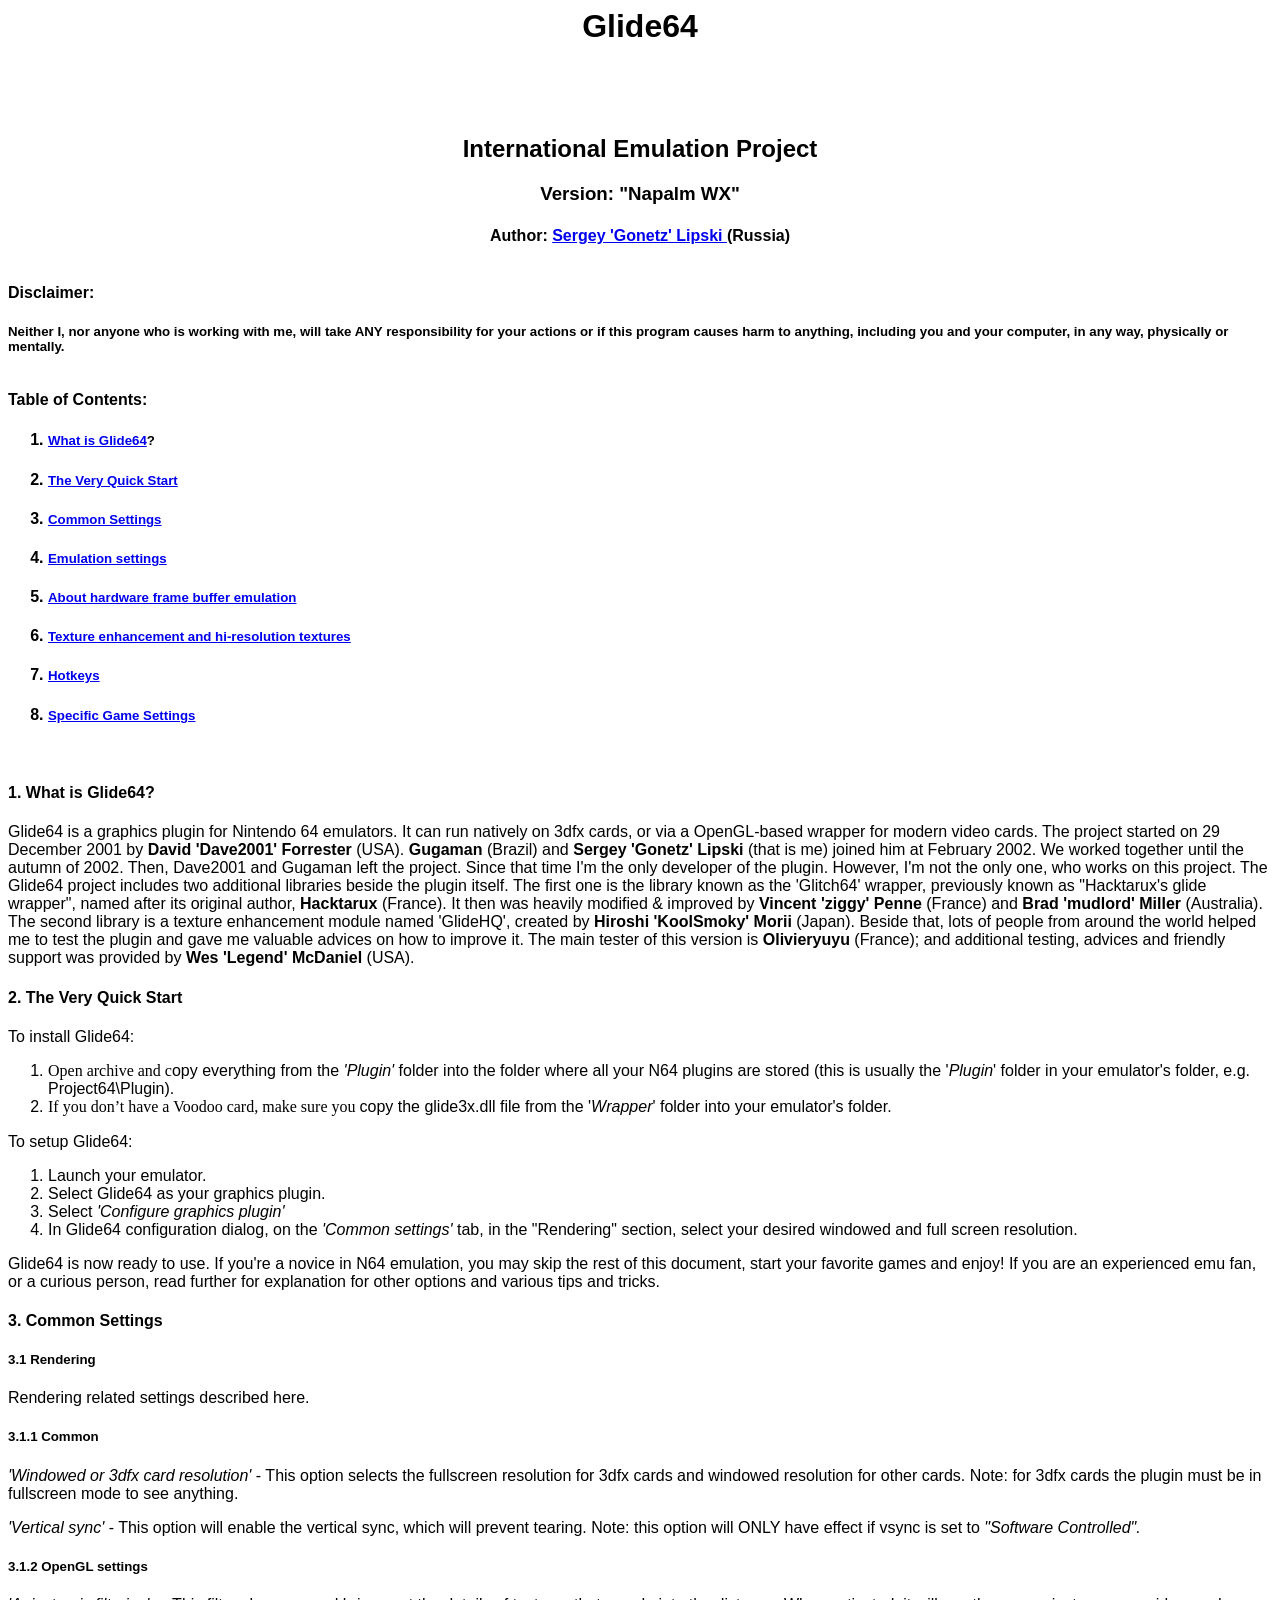
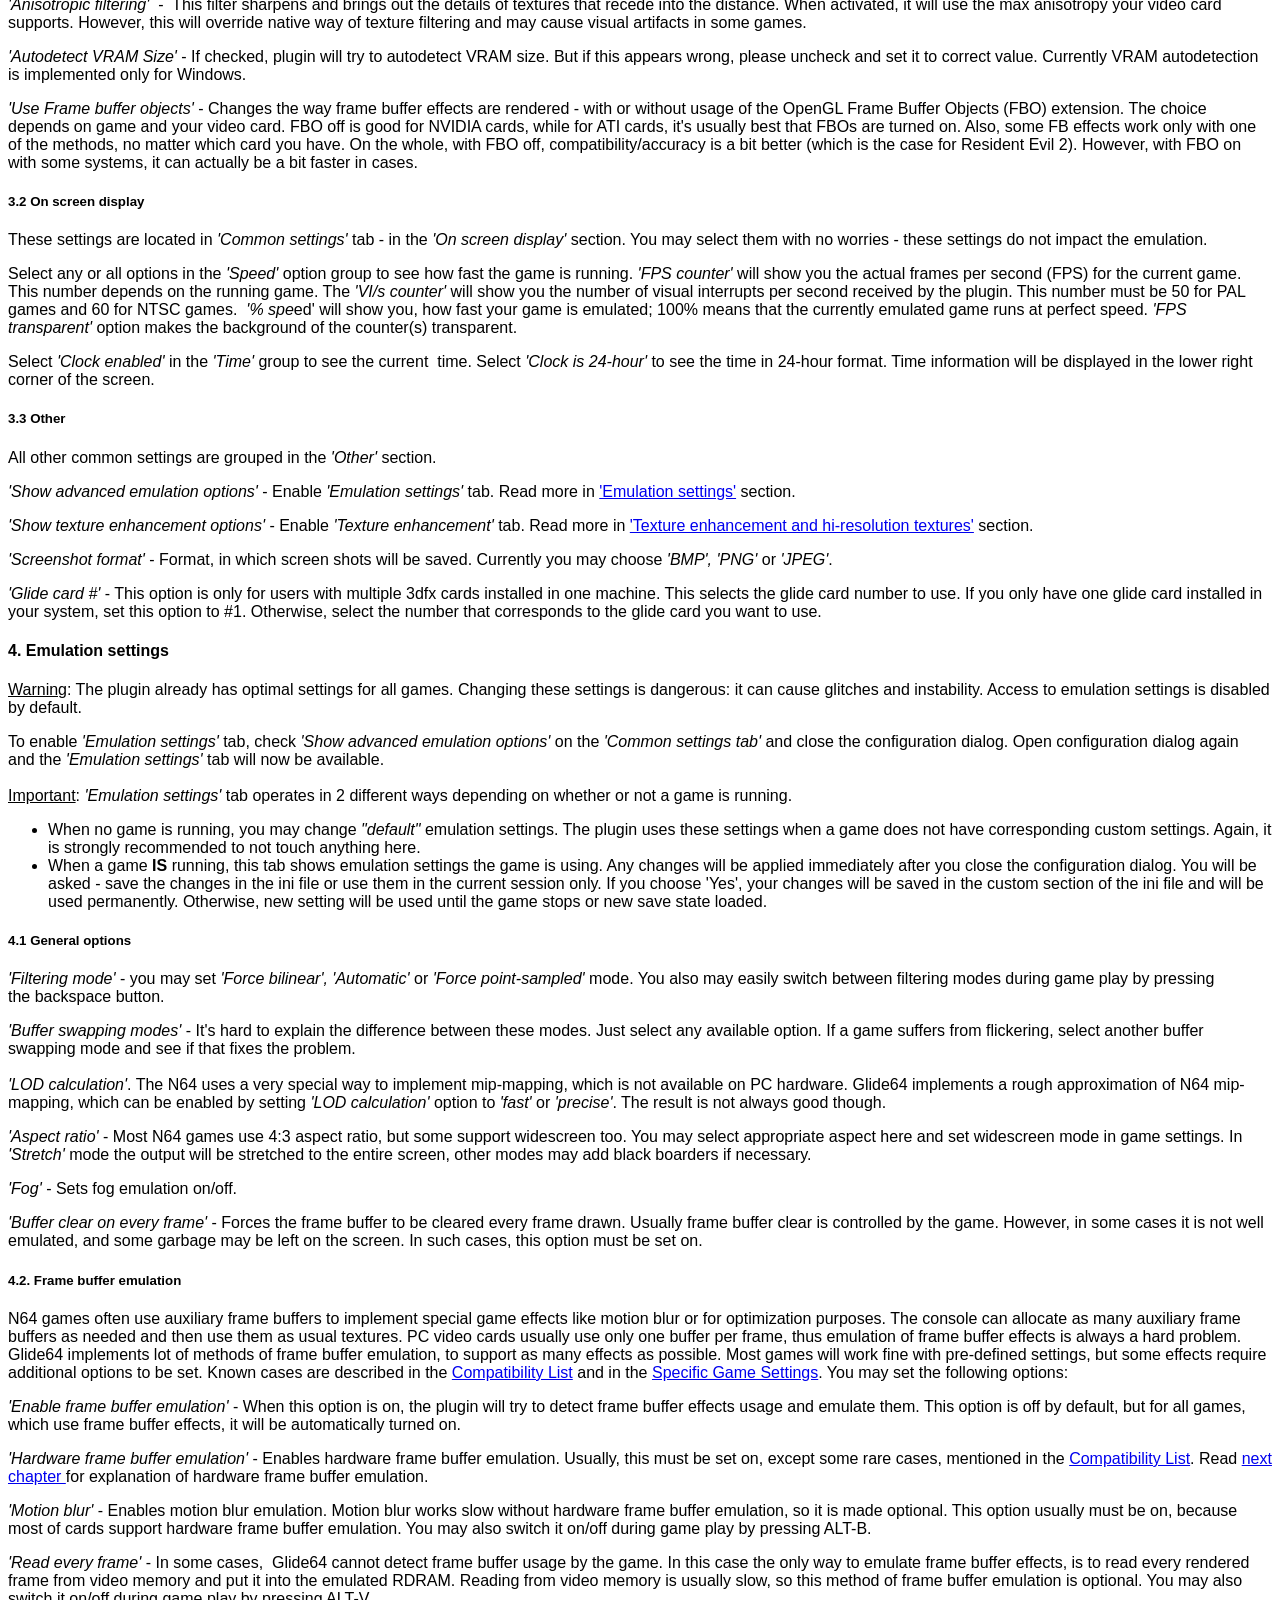
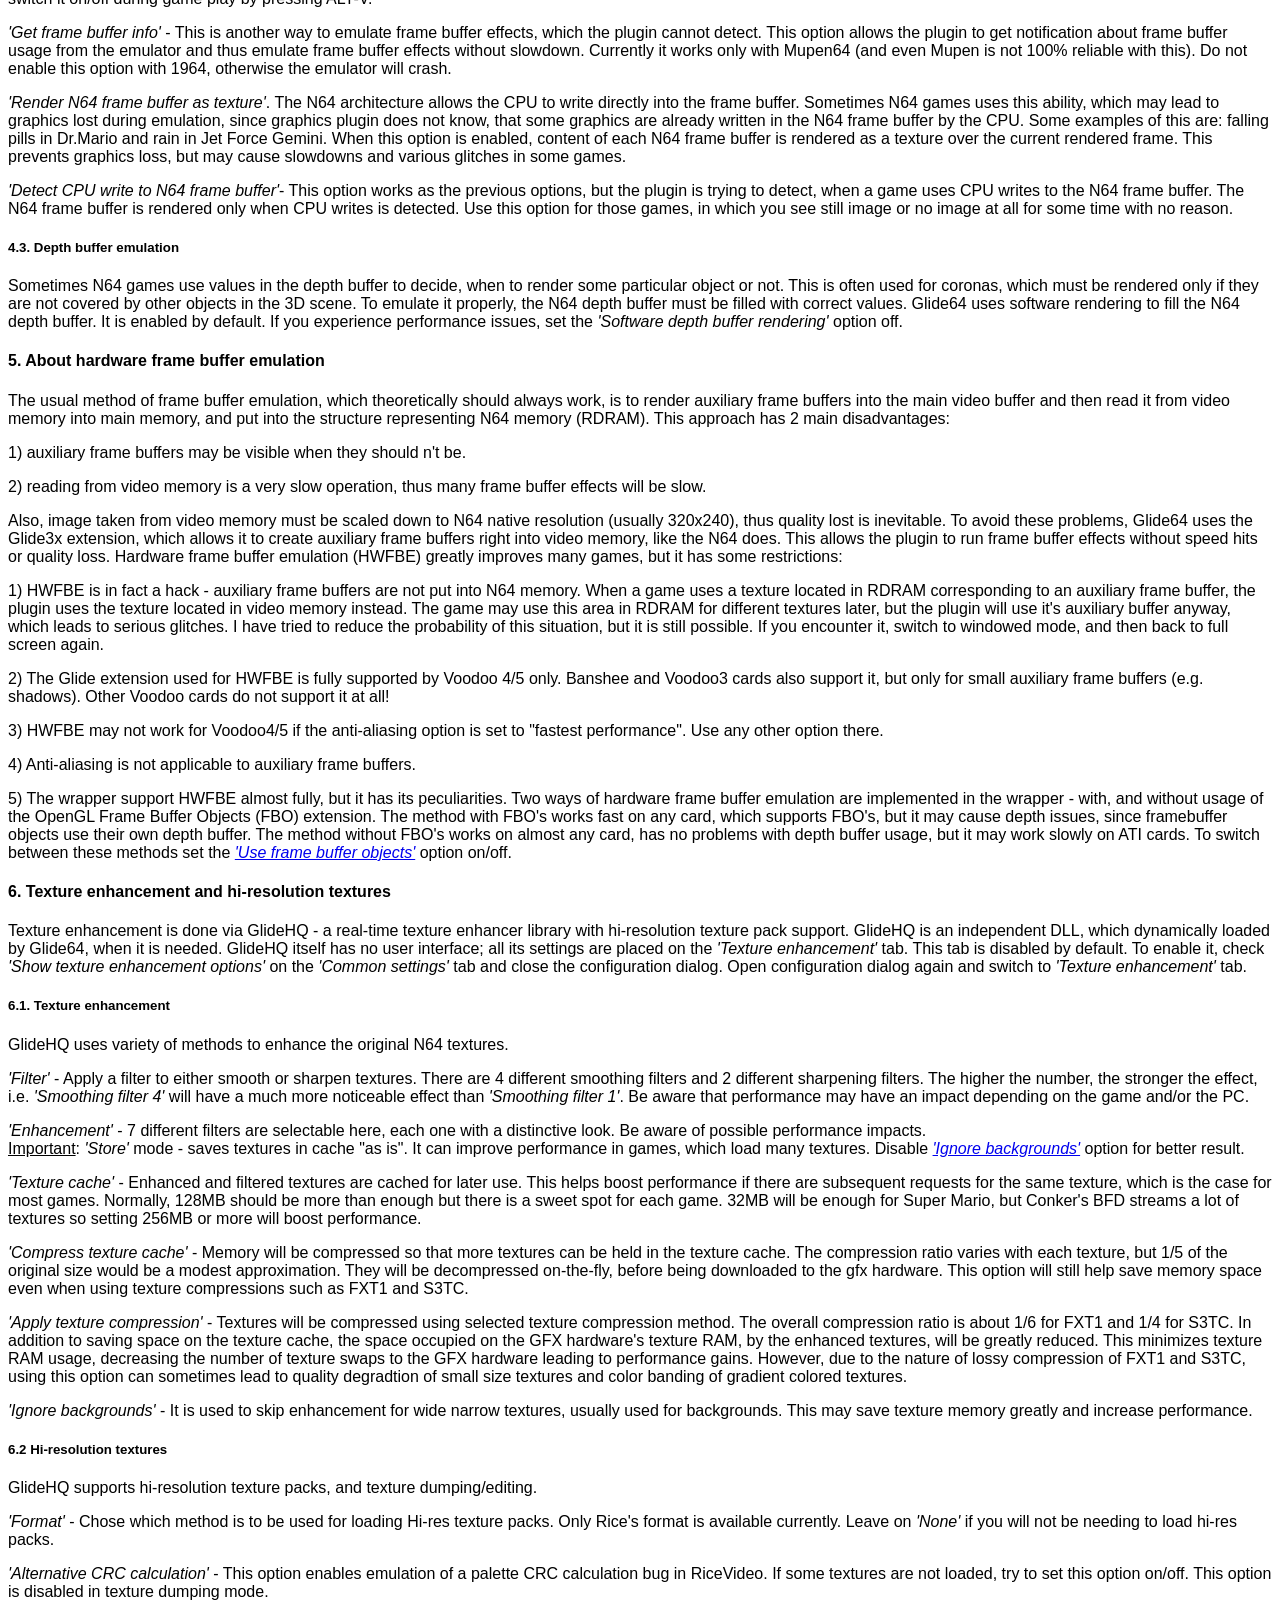
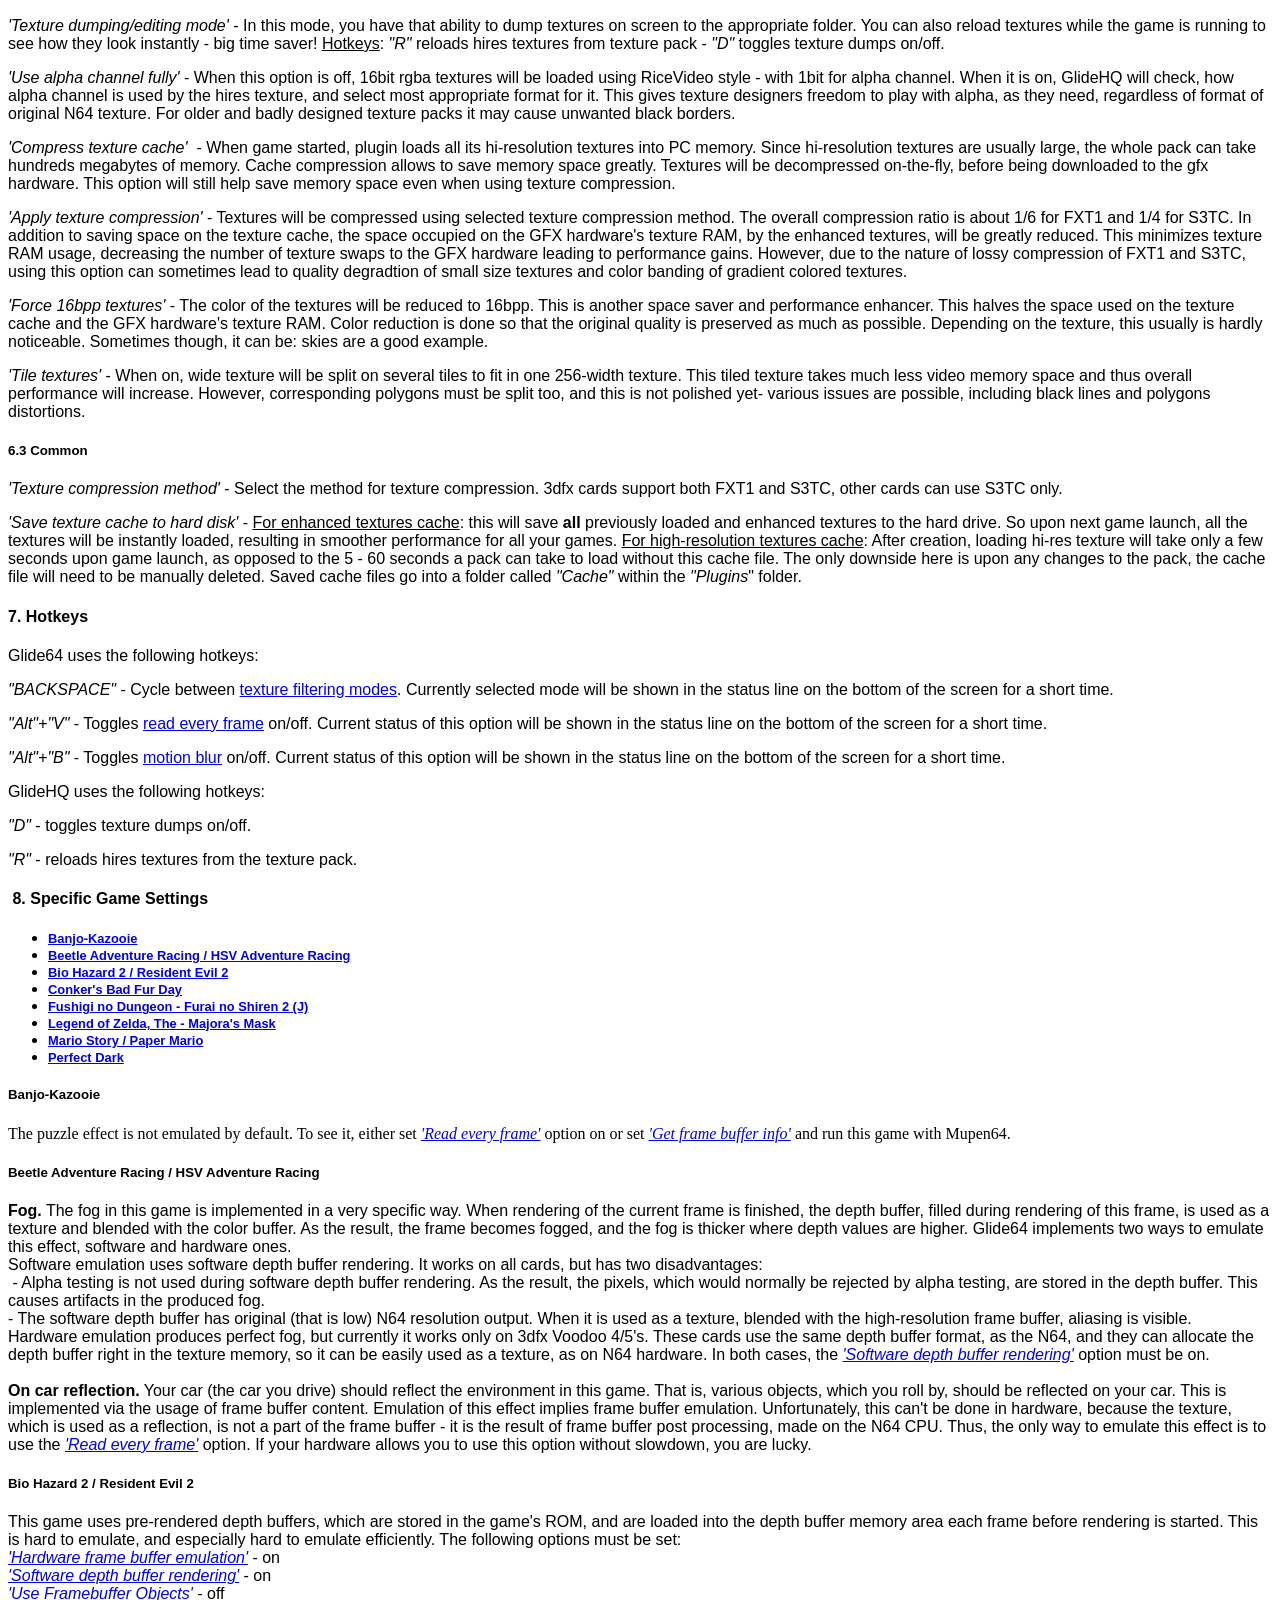
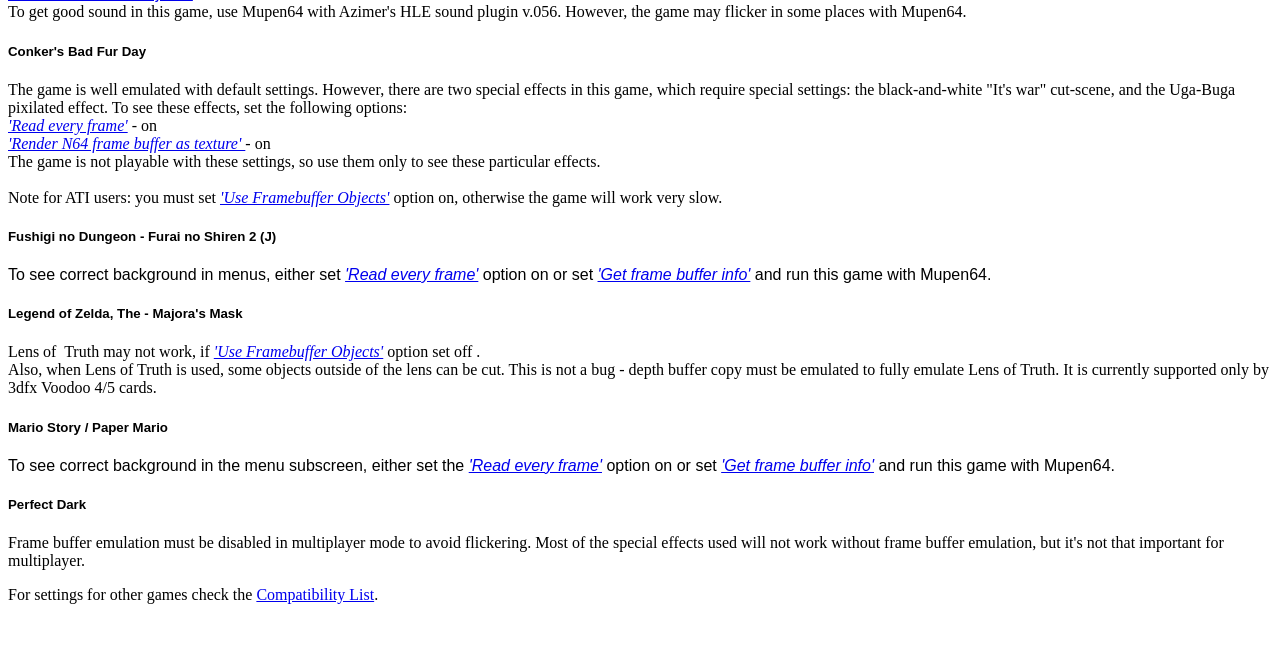
<file: N64Wasm-master/code/src/glide2gl/src/Glide64/Help/Glide64 Readme.html>
<!DOCTYPE HTML PUBLIC "-//W3C//DTD HTML 4.0 Transitional//EN"><HTML><HEAD><TITLE></TITLE><META http-equiv=Content-Type content="text/html; charset=UTF-8"><META content="MSHTML 6.00.2900.5512" name=GENERATOR><STYLE type=text/css>BODY {
	FONT-FAMILY: verdana, arial, sans-serif
}</STYLE></HEAD><BODY>
<H1>
<P align=center>Glide64</P><BR></H1>
<H2 align=center>International Emulation Project <BR></H2>
<H3 align=center>Version: "Napalm WX"</H3>
<H4 align=center>Author: <A href="mailto:gonetz@ngs.ru">Sergey 'Gonetz' Lipski 
</A>(Russia)<BR><BR></H4>
<H4 align=left>Disclaimer:</H4>
<H5 align=left>Neither I, nor anyone who is working with me, will take ANY 
responsibility for your actions or if this program causes harm to anything, 
including you and your computer, in any way, physically or 
mentally.<BR><BR></H5>
<H4 align=left>Table of Contents:</H4>
<H4 align=left>
<OL>
  <LI>
  <H5 align=left><A href="#What is Glide64">What is Glide64</A>?</H5>
  <LI>
  <H5 align=left><A href="#Quick Start">The Very Quick Start</A></H5>
  <LI>
  <H5 align=left><A href="#Common Settings">Common Settings</A></H5>
  <LI>
  <H5 align=left><A href="#Emulation settings">Emulation settings</A>
  </H5><LI>
  <H5 align=left><A href="#HWFBE">About hardware frame buffer emulation</A></H5>
  <LI>
  <H5 align=left><A href="#Texture_enhancement">Texture enhancement and 
  hi-resolution textures</A></H5><LI><H5 align=left><A href="#Hotkeys">Hotkeys</A></H5><LI><H5 align=left><A href="#Specific Game Settings">Specific Game Settings</A></H5></LI></OL></H4>
<H4 align=left>&nbsp;</H4><H4 align=left>1. <A name="What is Glide64">What is Glide64</A>?</H4>
<P align=left>Glide64 is a graphics plugin for Nintendo 64 emulators. It can run 
natively on 3dfx cards, or via a OpenGL-based wrapper&nbsp;for modern video 
cards. The project started on 29 December 2001 by <STRONG>David 'Dave2001' 
Forrester </STRONG>(USA). <STRONG>Gugaman</STRONG> (Brazil) and <STRONG>Sergey 
'Gonetz' Lipski</STRONG> (that is me) joined him at February 2002. We worked 
together until the autumn of 2002. Then, Dave2001 and Gugaman left the project. 
Since that time I'm the only developer of the plugin. However, I'm not the only 
one, who works on this project. The Glide64 project includes two additional 
libraries beside the plugin itself. The first one is the library known as the 
'Glitch64' wrapper, previously known as "Hacktarux's glide wrapper", named after 
its original author, <STRONG>Hacktarux</STRONG> (France). It then was heavily 
modified&nbsp;&amp; improved by <STRONG>Vincent 'ziggy' 
Penne</STRONG>&nbsp;(France) and <STRONG>Brad 'mudlord' 
Miller</STRONG>&nbsp;(Australia). The second library is a texture enhancement 
module named 'GlideHQ', created by <STRONG>Hiroshi 'KoolSmoky' Morii</STRONG> 
(Japan). Beside that, lots of people from around the world helped me to test the 
plugin and gave me valuable advices on how to improve it. The main tester of 
this version is <STRONG>Olivieryuyu </STRONG>(France); and&nbsp;additional 
testing, advices and friendly support was provided by <STRONG>Wes 'Legend' 
McDaniel&nbsp;</STRONG>(USA). <BR></P>
<H4>2. <A name="Quick Start">The Very Quick Start<BR></A></H4>
<P align=left>To install Glide64:
  </P><OL><LI><DIV align=left><SPAN lang=EN-US style="FONT-SIZE: 12pt; LINE-HEIGHT: 115%; FONT-FAMILY: Verdana; mso-fareast-font-family: 'Times New Roman'; mso-bidi-font-family: 'Times New Roman'; mso-ansi-language: EN-US; mso-fareast-language: EN-US; mso-bidi-language: AR-SA">Open archive and c</SPAN>opy everything from the <EM>'Plugin'</EM> folder into the 
  folder where all your N64 plugins are stored (this is usually the 
  '<EM>Plugin</EM>' folder in your emulator's folder, e.g. 
  Project64\Plugin).</DIV>
  <LI>
  <DIV align=left><SPAN lang=EN-US style="FONT-SIZE: 12pt; COLOR: #00b050; LINE-HEIGHT: 115%; FONT-FAMILY: Verdana; mso-fareast-font-family: 'Times New Roman'; mso-bidi-font-family: 'Times New Roman'; mso-ansi-language: EN-US; mso-fareast-language: EN-US; mso-bidi-language: AR-SA"><FONT color=#000000>If you don’t have a Voodoo card, make sure you</FONT> </SPAN>copy the glide3x.dll file from the 
  '<EM>Wrapper</EM>' folder into your emulator's folder.</DIV></LI></OL>
<P align=left>To setup Glide64:<BR></P>
<OL>
  <LI>
  <DIV align=left>Launch your emulator.</DIV>
  <LI>
  <DIV align=left>Select Glide64 as your graphics plugin.</DIV>
  <LI>
  <DIV align=left>Select <EM>'Configure graphics plugin'</EM></DIV>
  <LI>
  <DIV align=left>In Glide64 configuration dialog, on the <EM>'Common 
  settings'</EM> tab, in the "Rendering" section, select your desired windowed 
  and full screen resolution.&nbsp;</DIV></LI></OL>
<P align=left>Glide64 is now ready to use. If you're a novice in N64 emulation, 
you may skip the rest of this document, start your favorite games and enjoy! If 
you are an experienced emu fan, or a curious person, read further for 
explanation for other options and various tips and tricks.<BR></P>
<H4><A name="Common Settings">3. Common Settings</A></H4><H5>3.1 Rendering</H5><P>Rendering related settings described here.</P><H5>3.1.1 Common </H5><P><EM>'Windowed or 3dfx card resolution'</EM> - This option selects the fullscreen resolution for 3dfx cards and windowed resolution for other cards. Note: for 3dfx cards the plugin must be in fullscreen mode to see anything.</P><P><EM>'Vertical sync'</EM> - This option will enable the vertical sync, which will prevent tearing. Note: this option will ONLY have effect if vsync is set to <EM>"Software Controlled".</EM></P><H5>3.1.2 OpenGL settings</H5><P><EM>'Anisotropic filtering'</EM>&nbsp; -&nbsp; This filter sharpens and brings out the details of textures that recede into the distance. When activated, it will use the max anisotropy your video card supports. However, this will override native way of texture filtering and may cause visual artifacts in some games.</P><P><EM>'Autodetect VRAM Size'</EM> - If checked, plugin will try to autodetect VRAM size. But if this appears wrong, please uncheck and set it to correct value. Currently VRAM autodetection is implemented only for Windows.</P><P><EM><A name=Use_FBO>'Use Frame buffer objects'</A></EM> - Changes the way frame buffer effects are rendered - with or without usage of the OpenGL Frame Buffer Objects (FBO) extension. The choice depends on game and your video card. FBO off is good for NVIDIA cards, while for ATI cards, it's usually best that FBOs are turned on. Also, some FB effects work only with one of the methods, no matter which card you have. On the whole, with FBO off, compatibility/accuracy is a bit better (which is the case for Resident Evil 2). However, with FBO on with some systems, it can actually be a bit faster in cases.</P><H5>3.2 On screen display</H5><P>These settings are located in&nbsp;<EM>'Common settings'</EM> tab -&nbsp;in the <EM>'On screen display'</EM> section. You may select them with no worries - these settings do not impact the emulation. </P><P>Select any or all options in the <EM>'Speed'</EM> option group to see how fast the game is running.<EM> 'FPS counter'</EM> will show you the actual frames per second (FPS) for the current game. This number depends on the running game. The<EM> 'VI/s counter'</EM> will show you the number of visual interrupts per second received by the plugin. This number must be 50 for PAL games and 60 for NTSC games.&nbsp; <EM>'% spe</EM>ed' will show you, how fast your game is emulated; 100% means that the currently emulated game runs at perfect speed. <EM>'FPS transparent'</EM> option makes the&nbsp;background of the counter(s) transparent. </P><P>Select <EM>'Clock enabled'</EM> in the <EM>'Time'</EM> group to see the current&nbsp; time. Select <EM>'Clock is 24-hour'</EM> to see the time in 24-hour format. Time information will be displayed in the lower right corner of the screen. </P><H5>3.3 Other</H5><P>All other common settings are grouped in the <EM>'Other'</EM> section.</P><P><EM>'Show advanced emulation options'</EM> - Enable <EM>'Emulation settings'</EM> tab. Read more in <A href="#Emulation settings">'Emulation settings'</A> section.</P><P><EM>'Show texture enhancement options'</EM> - Enable <EM>'Texture enhancement'</EM> tab. Read more in <A href="#Texture_enhancement">'Texture enhancement and hi-resolution textures'</A> section.</P><P><EM>'Screenshot format'</EM> - Format, in which screen shots will be saved. Currently you may choose <EM>'BMP', 'PNG'</EM> or <EM>'JPEG'</EM>.</P><P><EM>'Glide card #'</EM> - This option is only for users with multiple 3dfx cards installed in one machine. This selects the glide card number to use. If you only have one glide card installed in your system, set this option to #1. Otherwise, select the number that corresponds to the glide card you want to use.</P><P align=left></P><H4>4.&nbsp;<A name="Emulation settings">Emulation settings</A></H4>
<P align=left><U>Warning</U>: The plugin already has optimal settings for all 
games. Changing these settings is dangerous: it can cause glitches and 
instability. Access to emulation settings is disabled by default.</P>
<P align=left>To enable <EM>'Emulation settings'</EM> tab, check <EM>'Show advanced emulation 
options'</EM> on the <EM>'Common settings tab'</EM> and close the configuration 
dialog.&nbsp;Open&nbsp;configuration dialog again and&nbsp;the <EM>'Emulation 
settings'</EM> tab will now be available.<BR><BR><U>Important</U>: <EM>'Emulation settings'</EM> tab operates in 2 different ways depending on whether or not a game is running.</P>
<UL>
  <LI>
  <DIV align=left>When no game is running, you may change <EM>"default"</EM> emulation 
  settings.&nbsp;The plugin uses these settings when&nbsp;a game does not 
  have&nbsp;corresponding custom settings. Again, it is strongly recommended to not touch anything here.</DIV>
  <LI>
  <DIV align=left>When a game&nbsp;<STRONG>IS</STRONG> running, this tab shows emulation settings the 
  game is using. Any changes will be applied immediately after you close the configuration dialog. You will be asked - save the changes in the ini file or use them in the current session only. If you choose 'Yes',&nbsp;your changes will&nbsp;be saved in the custom section of the ini file and will be used permanently. Otherwise, new setting will be used until the game stops or new save state loaded.</DIV></LI></UL>
<H5>4.1 General options</H5>
<P align=left><EM><A name="Filtering mode">'Filtering mode'</A></EM> - you may set <EM>'Force bilinear', 
'Automatic'</EM> or <EM>'Force point-sampled'</EM> mode. You also may easily 
switch between filtering modes during game play by pressing the&nbsp;backspace 
button. </P>
<P align=left><EM>'Buffer swapping modes'</EM> - It's hard to explain the 
difference between these modes. Just select any available option. If a game suffers from flickering, select another buffer swapping mode and see if that fixes the problem.<BR><BR><EM>'LOD calculation'</EM>. 
The N64 uses a very special way to implement mip-mapping, which is not available on PC hardware. Glide64 implements a rough approximation of N64 
mip-mapping, which can be enabled by setting <EM>'LOD calculation'</EM> option 
to <EM>'fast'</EM> or <EM>'precise'</EM>. The result is not always good 
though.</P><P align=left><EM>'Aspect ratio'</EM> - Most N64 games use 4:3 aspect ratio, but some support widescreen too. You may select appropriate aspect here and set widescreen mode in game settings. In <EM>'Stretch'</EM> mode the output will be stretched to the entire screen, other modes may add black boarders if necessary.</P>
<P align=left><EM>'Fog'</EM> - Sets fog emulation on/off. </P>
<P align=left><EM>'Buffer clear on every frame'</EM> - Forces the frame buffer to be cleared every frame drawn. Usually frame buffer clear is controlled by the game. However, in some cases it is not well emulated, and some garbage may be left on the screen. In such cases, this option must be set on.</P>
<H4>
<H5>4.2. Frame buffer emulation</H5></H4>
<P align=left>N64 games often use auxiliary frame buffers to implement special 
game effects like motion blur or for optimization purposes. The console can 
allocate as many auxiliary frame buffers as needed and then use them as usual 
textures. PC video cards usually use only one buffer per frame, thus emulation 
of frame buffer effects is always a hard problem. Glide64 implements lot of 
methods of frame buffer emulation, to support as many effects as possible. Most 
games will work fine with&nbsp;pre-defined settings, but some effects require 
additional options to be set. Known cases are described in the <A href="Glide64 compatibility list.html">Compatibility List</A> and in the <A href="#Specific Game Settings">Specific Game Settings</A>. You may set the following 
options:</P>
<P align=left><EM>'Enable frame buffer emulation'</EM> - When this option is on, the plugin will try to detect frame buffer effects usage and emulate them. This option is off by default, but for all games, which use frame buffer effects,&nbsp;it will be automatically turned on. </P>
<P align=left><EM><A name=Use_HWFBE>'Hardware frame buffer emulation'</A></EM> - Enables hardware 
frame buffer emulation. Usually, this must be set on, except some rare cases, 
mentioned in the <A href="Glide64 compatibility list.html">Compatibility 
List</A>. Read <A href="#HWFBE">next chapter </A>for explanation of hardware 
frame buffer emulation.</P>
<P align=left><EM><A name="Motion blur">'Motion blur'</A></EM> - Enables motion blur emulation. Motion blur 
works slow without hardware frame buffer emulation, so it is made optional. This 
option usually must be on, because most of cards support hardware frame buffer 
emulation. You may also switch it on/off during game play by pressing ALT-B.</P>
<P align=left><EM><A name="Read every frame">'Read every frame'</A></EM> - In some cases,&nbsp; Glide64 cannot 
detect frame buffer usage by the game. In this case the only way to emulate 
frame buffer effects, is to read every rendered frame from video memory and put 
it into the emulated RDRAM. Reading from video memory is usually slow, so this 
method of frame buffer emulation is optional. You may also switch it on/off 
during game play by pressing ALT-V.</P>
<P align=left><EM><A name=Get_FBI>'Get frame buffer info'</A></EM> - This is another way to emulate 
frame buffer effects, which the plugin cannot detect. This option allows the 
plugin to get notification about frame buffer usage from the emulator and thus 
emulate frame buffer effects without slowdown. Currently it works only with 
Mupen64 (and even Mupen is not 100% reliable with this). Do not enable this option with 1964, otherwise the emulator will 
crash.</P>
<P align=left><EM><A name=RenderN64FB>'Render N64 frame buffer as texture'</A></EM>. The N64 
architecture allows the CPU to write directly into the frame buffer. Sometimes 
N64 games uses this ability, which may lead to graphics lost during emulation, 
since graphics plugin does not know, that some graphics are already written in 
the N64 frame buffer by the CPU. Some examples of this are: falling pills in 
Dr.Mario and rain in Jet Force Gemini. When this option is enabled, content of 
each N64 frame buffer is rendered as a texture over the current rendered frame. 
This prevents graphics loss, but may cause slowdowns and various glitches in 
some games. </P>
<P align=left><EM>'Detect CPU write to N64 frame buffer'</EM>- This option works 
as the previous options, but the plugin is trying to detect, when a game uses 
CPU writes to the N64 frame buffer. The N64 frame buffer is rendered only when 
CPU writes is detected. Use this option for those games, in which you see still 
image or no image at all for some time with no reason.</P>
<H4>
<H5>4.3. <A name="Depth buffer emulation">Depth buffer emulation</A></H5></H4>
<P align=left>Sometimes N64 games use values in the depth buffer to decide, when 
to render some particular object or not. This is often used for coronas, which 
must be rendered only if they are not covered by other objects in the 3D scene. 
To emulate it properly, the N64 depth buffer must be filled with correct values. 
Glide64 uses software rendering to fill the N64 depth buffer. It is enabled by 
default. If you experience performance issues, set the <EM>'Software depth 
buffer rendering'</EM> option off.</P>
<H4>5. <A name=HWFBE>About hardware frame buffer emulation</A></H4>
<P align=left>The usual method of frame buffer emulation, which theoretically 
should always work, is to render auxiliary frame buffers into the main video 
buffer and then read it from video memory into main memory, and put into the 
structure representing N64 memory (RDRAM). This approach has 2 main 
disadvantages:</P>
<P align=left>1) auxiliary frame buffers may be visible when they should
n't be.</P>
<P align=left>2) reading from video memory is a very slow operation, thus many 
frame buffer effects will be slow.</P>
<P align=left>Also, image taken from video memory must be scaled down to N64 
native resolution (usually 320x240), thus quality lost is inevitable. To avoid 
these problems, Glide64 uses the Glide3x extension, which allows it to create 
auxiliary frame buffers right into video memory, like the N64 does. This allows 
the plugin to run frame buffer effects without speed&nbsp;hits or quality loss. 
Hardware frame buffer emulation (HWFBE) greatly improves many games, but it has 
some restrictions:</P>
<P align=left>1) HWFBE is in fact a hack - auxiliary frame buffers are not put 
into N64 memory. When a game uses a texture located in RDRAM corresponding to an 
auxiliary frame buffer, the plugin uses the texture located in video memory 
instead. The game may use this area in RDRAM for different textures later, but 
the plugin will use it's auxiliary buffer anyway, which leads to serious 
glitches. I have tried to reduce the probability of this situation, but it is 
still possible. If you encounter it, switch to windowed mode, and then back to 
full screen again.</P>
<P align=left>2) The Glide extension used for HWFBE is fully supported by Voodoo 
4/5 only. Banshee and Voodoo3 cards also support it, but only for small 
auxiliary frame buffers (e.g. shadows). Other Voodoo cards do not support it at 
all! </P>
<P align=left>3) HWFBE may not work for Voodoo4/5 if the anti-aliasing option is 
set to "fastest performance". Use any other option there.</P>
<P align=left>4) Anti-aliasing is not applicable to auxiliary frame buffers.</P>
<P align=left>5) The wrapper support HWFBE almost fully, but it has its peculiarities. Two ways of hardware frame buffer emulation are implemented in the wrapper - with, and without usage of the OpenGL Frame Buffer Objects (FBO) extension. The method with FBO's works fast on any card, which supports FBO's, but it may cause depth issues, since framebuffer objects use their own depth buffer. The method without FBO's works on almost any card, has no problems with depth buffer usage, but it may work slowly on ATI cards. To switch between these methods set the <EM><A href="#Use_FBO">'Use frame buffer objects'</A></EM> option on/off.&nbsp;</P>
<H4>6. <A name=Texture_enhancement>Texture enhancement and hi-resolution 
textures</A></H4>
<P align=left>Texture enhancement is done via GlideHQ - a real-time texture enhancer library with hi-resolution texture pack support. GlideHQ is an independent DLL, which dynamically loaded by Glide64, when it is needed. GlideHQ itself has no user interface; all its settings are placed on the <EM>'Texture enhancement'</EM> tab. This tab is disabled by default. To enable it, check <EM>'Show texture enhancement options'</EM> on the<EM> 'Common settings'</EM> tab and close the configuration dialog. Open configuration dialog again and switch to <EM>'Texture enhancement'</EM> tab.</P><H5 align=left>6.1. Texture enhancement</H5><P align=left>GlideHQ uses variety of methods to enhance the original N64 textures.</P><P align=left><EM>'Filter'</EM> - Apply a filter to either smooth or sharpen textures. There are 4 different smoothing filters and 2 different sharpening filters. The higher the number, the stronger the effect, i.e. <EM>'Smoothing filter 4'</EM> will have a much more noticeable effect than <EM>'Smoothing filter 1'</EM>. Be aware that performance may have an impact depending on the game and/or the PC.</P><P align=left><EM>'Enhancement'</EM> - 7 different filters are selectable here, each one with a distinctive look. Be aware of possible performance impacts. <BR><U>Important</U>: <EM>'Store'</EM> mode - saves textures in cache "as is". It can improve performance in games, which load many textures. Disable <A href="#Ignore backgrounds"><EM>'Ignore backgrounds'</EM></A> option for better result.</P><P align=left><EM>'Texture cache'</EM> - Enhanced and filtered textures are cached for later use. This helps boost performance if there are subsequent requests for the same texture, which is the case for most games. Normally, 128MB should be more than enough but there is a sweet spot for each game. 32MB will be enough for Super Mario, but Conker's BFD streams a lot of textures so setting 256MB or more will boost performance.</P><P align=left><EM>'Compress texture cache'</EM> - Memory will be compressed so that more textures can be held in the texture cache. The compression ratio varies with each texture, but 1/5 of the original size would be a modest approximation. They will be decompressed on-the-fly, before being downloaded to the gfx hardware. This option will still help save memory space even when using texture compressions such as FXT1 and S3TC.</P><P align=left><EM>'Apply texture compression'</EM> - Textures will be compressed using selected texture compression method. The overall compression ratio is about 1/6 for FXT1 and 1/4 for S3TC. In addition to saving space on the texture cache, the space occupied on the GFX hardware's texture RAM, by the enhanced textures, will be greatly reduced. This minimizes texture RAM usage, decreasing the number of texture swaps to the GFX hardware leading to performance gains. However, due to the nature of lossy compression of FXT1 and S3TC, using this option can sometimes lead to quality degradtion of small size textures and color banding of gradient colored textures.</P><P align=left><EM><A name="Ignore backgrounds">'Ignore backgrounds'</A></EM> - It is used to skip enhancement for wide narrow textures, usually used for backgrounds. This may save texture memory greatly and increase performance.</P><H5 align=left>6.2 Hi-resolution textures</H5><P align=left>GlideHQ supports hi-resolution texture packs, and texture dumping/editing.</P><P align=left><EM>'Format'</EM> - Chose which method is to be used for loading Hi-res texture packs. Only Rice's format is available currently. Leave on <EM>'None'</EM> if you will not be needing to load hi-res packs.</P><P align=left><EM>'Alternative CRC calculation'</EM> - This option enables emulation of a palette CRC calculation bug in RiceVideo. If some textures are not loaded, try to set this option on/off. This option is disabled in texture dumping mode.</P><P align=left><EM>'Texture dumping/editing mode'</EM> - In this mode, you have that ability to dump textures on screen to the appropriate folder. You can also reload textures while the game is running to see how they look instantly - big time saver! <U>Hotkeys</U>: <EM>"R"</EM> reloads hires textures from texture pack - <EM>"D"</EM> toggles texture dumps on/off.</P><P align=left><EM>'Use alpha channel fully'</EM> - When this option is off, 16bit rgba textures will be loaded using RiceVideo style - with 1bit for alpha channel. When it is on, GlideHQ will check, how alpha channel is used by the hires texture, and select most appropriate format for it. This gives texture designers freedom to play with alpha, as they need, regardless of format of original N64 texture. For older and badly designed texture packs it may cause unwanted black borders.</P><P align=left><EM>'Compress texture cache'</EM>&nbsp; - When game started, plugin loads all its hi-resolution textures into PC memory. Since hi-resolution textures are usually large, the whole pack can take hundreds megabytes of memory. Cache compression allows to save memory space greatly. Textures will be decompressed on-the-fly, before being downloaded to the gfx hardware. This option will still help save memory space even when using texture compression.</P><P align=left><EM>'Apply texture compression'</EM> - Textures will be compressed using selected texture compression method. The overall compression ratio is about 1/6 for FXT1 and 1/4 for S3TC. In addition to saving space on the texture cache, the space occupied on the GFX hardware's texture RAM, by the enhanced textures, will be greatly reduced. This minimizes texture RAM usage, decreasing the number of texture swaps to the GFX hardware leading to performance gains. However, due to the nature of lossy compression of FXT1 and S3TC, using this option can sometimes lead to quality degradtion of small size textures and color banding of gradient colored textures.</P><P align=left><EM>'Force 16bpp textures'</EM> - The color of the textures will be reduced to 16bpp. This is another space saver and performance enhancer. This halves the space used on the texture cache and the GFX hardware's texture RAM. Color reduction is done so that the original quality is preserved as much as possible. Depending on the texture, this usually is hardly noticeable. Sometimes though, it can be: skies are a good example.</P><P align=left><EM>'Tile textures'</EM> - When on, wide texture will be split on several tiles to fit in one 256-width texture. This tiled texture takes much less video memory space and thus overall performance will increase. However, corresponding polygons must be split too, and this is not polished yet- various issues are possible, including black lines and polygons distortions.</P><H5 align=left>6.3 Common</H5><P align=left><EM>'Texture compression method'</EM> - Select the method for texture compression. 3dfx cards support both FXT1 and S3TC, other cards can use S3TC only.</P><P align=left><EM>'Save texture cache to hard disk'</EM> - <U>For enhanced textures cache</U>: this will save <STRONG>all</STRONG> previously loaded and enhanced textures to the hard drive. So upon next game launch, all the textures will be instantly loaded, resulting in smoother performance for all your games. <U>For high-resolution textures cache</U>: After creation, loading hi-res texture will take only a few seconds upon game launch, as opposed to the 5 - 60 seconds a pack can take to load without this cache file. The only downside here is upon any changes to the pack, the cache file will need to be manually deleted. Saved cache files go into a folder called <EM>"Cache"</EM> within the<EM> "Plugins</EM>" folder.</P><H4 align=left>7. <A name=Hotkeys>Hotkeys</A></H4><P align=left>Glide64 uses the following hotkeys:</P><P align=left><EM>"BACKSPACE"</EM> - Cycle between <A href="#Filtering mode">texture filtering modes</A>. Currently selected mode will be shown in the status line on the bottom of the screen for a short time.</P><P align=left><EM>"Alt"+"V"</EM> - Toggles <A href="#Read every frame">read every frame</A> on/off. Current status of this option will be shown in the status line on the bottom of the screen for a short time.</P><P align=left><EM>"Alt"+"B"</EM> - Toggles <A href="#Motion blur">motion blur</A> on/off. Current status of this option will be shown in the status line on the bottom of the screen for a short time.</P><P align=left>GlideHQ uses the following hotkeys:</P><P align=left><EM>"D"</EM> - toggles texture dumps on/off.</P><P align=left><EM>"R"</EM> - reloads hires textures from the texture pack.</P><H4 align=left>
&nbsp;8. <A name="Specific Game Settings">Specific Game Settings</A></H4><SPAN lang=EN-US style="mso-ansi-language: EN-US"><FONT face="Times New Roman"><H5 class=MsoNormal style="MARGIN: 0cm 0cm 0pt">
<DIV class=MsoNormal style="MARGIN: 0cm 0cm 0pt">
<H4>
<UL>
  <DIV class=MsoNormal style="MARGIN: 0cm 0cm 0pt">
  <H3>
  <LI>
  </FONT><H5 class=MsoNormal style="MARGIN: 0cm 0cm 0pt"><A href="#Banjo-Kazooie">Banjo-Kazooie</A></H5><FONT face="Times New Roman">
  <LI>
  </FONT><H5 class=MsoNormal style="MARGIN: 0cm 0cm 0pt"><A href="#Beetle Adventure Racing">Beetle Adventure Racing / HSV Adventure Racing</A></H5><FONT face="Times New Roman">
  <LI>
  </FONT><H5 class=MsoNormal style="MARGIN: 0cm 0cm 0pt"><A href="#Resident Evil 2">Bio Hazard 2 / Resident Evil 2</A></H5><FONT face="Times New Roman">
  <LI>
  </FONT><H5 class=MsoNormal style="MARGIN: 0cm 0cm 0pt"><A href="#Conker's Bad Fur Day">Conker's Bad Fur Day</A></H5><FONT face="Times New Roman">
  <LI>
  </FONT><H5 class=MsoNormal style="MARGIN: 0cm 0cm 0pt"><A href="#Fushigi no Dungeon">Fushigi no Dungeon - Furai no Shiren 2 (J)</A></H5><FONT face="Times New Roman">
  <LI>
  </FONT><H5 class=MsoNormal style="MARGIN: 0cm 0cm 0pt"><A href="#The - Majora's Mask">Legend of Zelda, The - Majora's Mask</A></H5><FONT face="Times New Roman">
  <LI>
  </FONT><H5 class=MsoNormal style="MARGIN: 0cm 0cm 0pt"><A href="#Paper Mario">Mario Story / Paper Mario</A></H5><FONT face="Times New Roman">
  <LI>
  </FONT><H5 class=MsoNormal style="MARGIN: 0cm 0cm 0pt"><A href="#Perfect Dark">Perfect Dark</A></H5></H3></LI></DIV></UL></H4></DIV></H5></SPAN>

<H5><A name=Banjo-Kazooie>Banjo-Kazooie</A></H5>
<P class=MsoNormal style="MARGIN: 0cm 0cm 0pt"><SPAN lang=EN-US style="mso-ansi-language: EN-US"><FONT face="Times New Roman"><FONT face=Verdana>The puzzle effect 
is not emulated by default. To see it, either set <EM><A href="#Read every frame">'Read every frame'</A></EM> 
option on or set <EM><A href="#Get_FBI">'Get frame buffer info'</A></EM> and run this game with 
Mupen64</FONT>.</FONT></SPAN><O:P></O:P></P>
<P class=MsoNormal style="MARGIN: 0cm 0cm 0pt"><SPAN lang=EN-US style="mso-ansi-language: EN-US"><FONT face="Times New Roman"><O:P></O:P></FONT></SPAN></P><SPAN lang=EN-US style="mso-ansi-language: EN-US"><FONT face="Times New Roman">
</FONT><H5><SPAN lang=EN-US style="mso-ansi-language: EN-US"><A name="Beetle Adventure Racing">Beetle Adventure 
Racing</A> / HSV Adventure Racing</SPAN></H5><FONT face="Times New Roman">
<P class=MsoNormal style="MARGIN: 0cm 0cm 0pt"><O:P></O:P></FONT></SPAN></P>
<P class=MsoNormal style="MARGIN: 0cm 0cm 0pt"><SPAN lang=EN-US style="mso-ansi-language: EN-US"><FONT face="Times New Roman"><O:P></O:P></FONT></SPAN></P>
<P class=MsoNormal style="MARGIN: 0cm 0cm 0pt"><SPAN lang=EN-US style="mso-ansi-language: EN-US"><STRONG>Fog.</STRONG> The fog in this game is 
implemented&nbsp;in a&nbsp;very specific way. When rendering of the current 
frame is finished, the depth buffer, filled during rendering of this frame, is 
used as a texture and blended with the color buffer. As the result, the frame 
becomes fogged, and the fog is thicker where depth values are higher. Glide64 
implements two ways to emulate this effect, software and hardware ones. 
<O:P></O:P></SPAN></P>
<P class=MsoNormal style="MARGIN: 0cm 0cm 0pt"><SPAN lang=EN-US style="mso-ansi-language: EN-US">Software emulation 
uses software depth buffer rendering. It works on all cards, but has two 
disadvantages:<O:P></O:P></SPAN></P>
<P class=MsoNormal style="MARGIN: 0cm 0cm 0pt"><SPAN lang=EN-US style="mso-ansi-language: EN-US"><SPAN style="mso-spacerun: yes">&nbsp;</SPAN>- Alpha testing is not used during 
software depth buffer rendering. As the result, the pixels, which would normally 
be rejected by alpha testing, are stored in the depth buffer. This causes 
artifacts in the produced fog.<O:P></O:P></SPAN></P>
<P class=MsoNormal style="MARGIN: 0cm 0cm 0pt"><SPAN lang=EN-US style="mso-ansi-language: EN-US">- The software 
depth buffer has original (that is low) N64 resolution output. When it is used 
as a&nbsp;texture, blended with the high-resolution frame buffer, aliasing is 
visible.<O:P></O:P></SPAN></P>
<P class=MsoNormal style="MARGIN: 0cm 0cm 0pt"><SPAN lang=EN-US style="mso-ansi-language: EN-US">Hardware emulation 
produces perfect fog, but currently it works only on 3dfx Voodoo 4/5's. These 
cards use the same depth buffer format, as the N64, and they can allocate the 
depth buffer right in the texture memory, so it can be easily used as a texture, 
as on N64 hardware. </SPAN><SPAN lang=EN-US style="mso-ansi-language: EN-US">In both cases, the 
<EM><A href="#Depth buffer emulation">'Software depth buffer rendering'</A></EM> option must be on.</SPAN></P><P class=MsoNormal style="MARGIN: 0cm 0cm 0pt"><SPAN lang=EN-US style="mso-ansi-language: EN-US"></SPAN><SPAN lang=EN-US style="mso-ansi-language: EN-US"><BR><STRONG>On car reflection.</STRONG> Your car (the car 
you drive) should reflect the environment in this game. That is, various 
objects, which you roll by, should be reflected on your car. This is implemented 
via the usage of frame buffer content. Emulation of this effect implies frame 
buffer emulation. Unfortunately, this can't be done in hardware, because the 
texture, which is used as a reflection, is not a part of the frame buffer - it 
is the result of frame buffer post processing, made on the N64 CPU. Thus, the 
only way to emulate this effect is to use the <EM><A href="#Read every frame">'Read every frame'</A></EM> 
option. If your hardware allows you to use this option without slowdown, you are 
lucky.<O:P></O:P></SPAN></P>
<P class=MsoNormal style="MARGIN: 0cm 0cm 0pt"><SPAN lang=EN-US style="mso-ansi-language: EN-US"><FONT face="Times New Roman"><O:P></O:P></FONT></SPAN></P><SPAN lang=EN-US style="mso-ansi-language: EN-US"><FONT face="Times New Roman">
</FONT><H5><SPAN lang=EN-US style="mso-ansi-language: EN-US">Bio Hazard 2 / <A name="Resident Evil 2">Resident Evil 
2</A></SPAN></H5><FONT face="Times New Roman">
<P class=MsoNormal style="MARGIN: 0cm 0cm 0pt"><O:P></O:P></FONT></SPAN></P>
<P class=MsoNormal style="MARGIN: 0cm 0cm 0pt"><SPAN lang=EN-US style="mso-ansi-language: EN-US">This game uses 
pre-rendered depth buffers, which are stored in the game's ROM, and are loaded 
into the depth buffer memory area each frame before rendering is started. This 
is hard to emulate, and especially hard to emulate efficiently. The following 
options must be set:<O:P></O:P></SPAN></P>
<P class=MsoNormal style="MARGIN: 0cm 0cm 0pt"><SPAN lang=EN-US style="mso-ansi-language: EN-US"><EM><A href="#Use_HWFBE">'Hardware frame buffer emulation'</A></EM> - on<O:P></O:P></SPAN></P>
<P class=MsoNormal style="MARGIN: 0cm 0cm 0pt"><SPAN lang=EN-US style="mso-ansi-language: EN-US"><EM><A href="#Depth buffer emulation">'Software depth buffer rendering'</A></EM> - on<O:P></O:P></SPAN></P>
<P class=MsoNormal style="MARGIN: 0cm 0cm 0pt"><SPAN lang=EN-US style="mso-ansi-language: EN-US"><EM><A href="#Use_FBO">'Use Framebuffer Objects'</A></EM> - off<O:P></O:P></SPAN></P>
<P class=MsoNormal style="MARGIN: 0cm 0cm 0pt"><SPAN lang=EN-US style="mso-ansi-language: EN-US"><FONT face="Times New Roman"><FONT face=Verdana>To get good sound 
in this game, use Mupen64 with Azimer's HLE sound plugin v.056. However, the 
game may flicker in some places with Mupen64.</FONT>&nbsp;</FONT></SPAN><SPAN lang=EN-US style="mso-ansi-language: EN-US"><FONT face="Times New Roman">&nbsp;<O:P></O:P></FONT></SPAN></P><SPAN lang=EN-US style="mso-ansi-language: EN-US"><FONT face="Times New Roman">
</FONT><H5><SPAN lang=EN-US style="mso-ansi-language: EN-US"><A name="Conker's Bad Fur Day">Conker's Bad Fur 
Day</A></SPAN></H5><FONT face="Times New Roman">
<P class=MsoNormal style="MARGIN: 0cm 0cm 0pt"></FONT></SPAN><SPAN lang=EN-US style="mso-ansi-language: EN-US"><FONT face="Times New Roman"><FONT face=Verdana>The game is well 
emulated with default settings. However, there are two special effects in this 
game, which require special settings: the black-and-white "It's war" cut-scene, 
and the Uga-Buga pixilated effect. To see these effects, set the following 
options:<BR><EM><A href="#Read every frame">'Read every frame'</A></EM> - on<BR><EM><A href="#RenderN64FB">'Render N64 frame buffer as texture' </A></EM>- on<BR>The game is not 
playable with these settings, so use them only to see these particular effects. 
<BR><BR>Note for ATI users: you must&nbsp;set <EM><A href="#Use_FBO">'Use Framebuffer Objects'</A></EM> 
option on, otherwise the game will work very 
slow.</FONT></P>
</FONT><H5><A name="Fushigi no Dungeon">Fushigi no Dungeon</A> - Furai no Shiren 2 
(J)</H5><FONT face="Times New Roman">
<P class=MsoNormal style="MARGIN: 0cm 0cm 0pt"></FONT></SPAN><SPAN lang=EN-US style="mso-ansi-language: EN-US">To see correct 
background in menus, either set <A href="#Read every frame"><EM>'Read every frame'</EM></A> option on or set <EM><A href="#Get_FBI">'Get frame buffer info'</A></EM> and run this game with Mupen64.</SPAN></P><SPAN lang=EN-US style="mso-ansi-language: EN-US"><FONT face="Times New Roman">
</FONT><H5><SPAN lang=EN-US style="mso-ansi-language: EN-US">Legend of Zelda, <A name="The - Majora's Mask">The - 
Majora's Mask</A></SPAN><SPAN lang=EN-US style="mso-ansi-language: EN-US"></H5></SPAN><FONT face="Times New Roman">
<P class=MsoNormal style="MARGIN: 0cm 0cm 0pt"></FONT></SPAN><SPAN lang=EN-US style="mso-ansi-language: EN-US"><FONT face="Times New Roman"><FONT face=Verdana>Lens of&nbsp; 
Truth may not work, if <EM><A href="#Use_FBO">'Use Framebuffer Objects'</A></EM> option set off
. <BR>Also, when Lens of Truth is used, some 
objects outside of the lens can be cut. This is not a bug - depth buffer copy 
must be emulated to&nbsp;fully emulate Lens of Truth. It is currently supported 
only by 3dfx Voodoo 4/5 cards.</FONT> <BR></FONT></SPAN></P><SPAN lang=EN-US style="mso-ansi-language: EN-US"><FONT face="Times New Roman"><SPAN lang=EN-US style="mso-ansi-language: EN-US"><FONT face="Times New Roman">
</FONT></FONT><H5>Mario Story / <A name="Paper Mario">Paper Mario</A></H5></SPAN><FONT face="Times New Roman">
<P class=MsoNormal style="MARGIN: 0cm 0cm 0pt"></FONT></SPAN><SPAN lang=EN-US style="mso-ansi-language: EN-US">To see correct 
background in the menu subscreen, either set the <EM><A href="#Read every frame">'Read every frame'</A></EM> 
option on or set <EM><A href="#Get_FBI">'Get frame buffer info'</A></EM> and run this game with 
Mupen64.</SPAN><SPAN lang=EN-US style="mso-ansi-language: EN-US"><FONT face="Times New Roman">&nbsp;</P></FONT></SPAN><SPAN lang=EN-US style="mso-ansi-language: EN-US"><H5><A name="Perfect Dark">Perfect Dark</A></H5><FONT face="Times New Roman">
<P class=MsoNormal style="MARGIN: 0cm 0cm 0pt"></FONT></SPAN><SPAN lang=EN-US style="mso-ansi-language: EN-US"><FONT face="Times New Roman"><FONT face=Verdana>Frame buffer 
emulation must be disabled in multiplayer mode to avoid flickering. Most of the 
special effects used will not work without frame buffer emulation, but it's 
not&nbsp;that important for multiplayer.</FONT></FONT></SPAN></P><P><SPAN lang=EN-US style="mso-ansi-language: EN-US"><FONT face="Times New Roman"><FONT face=Verdana>For settings for other games check the <A href="Glide64 compatibility list.html">Compatibility List</A>.</FONT></P><P class=MsoNormal style="MARGIN: 0cm 0cm 0pt"><BR></P></FONT></SPAN>
</BODY></HTML>
</file>
